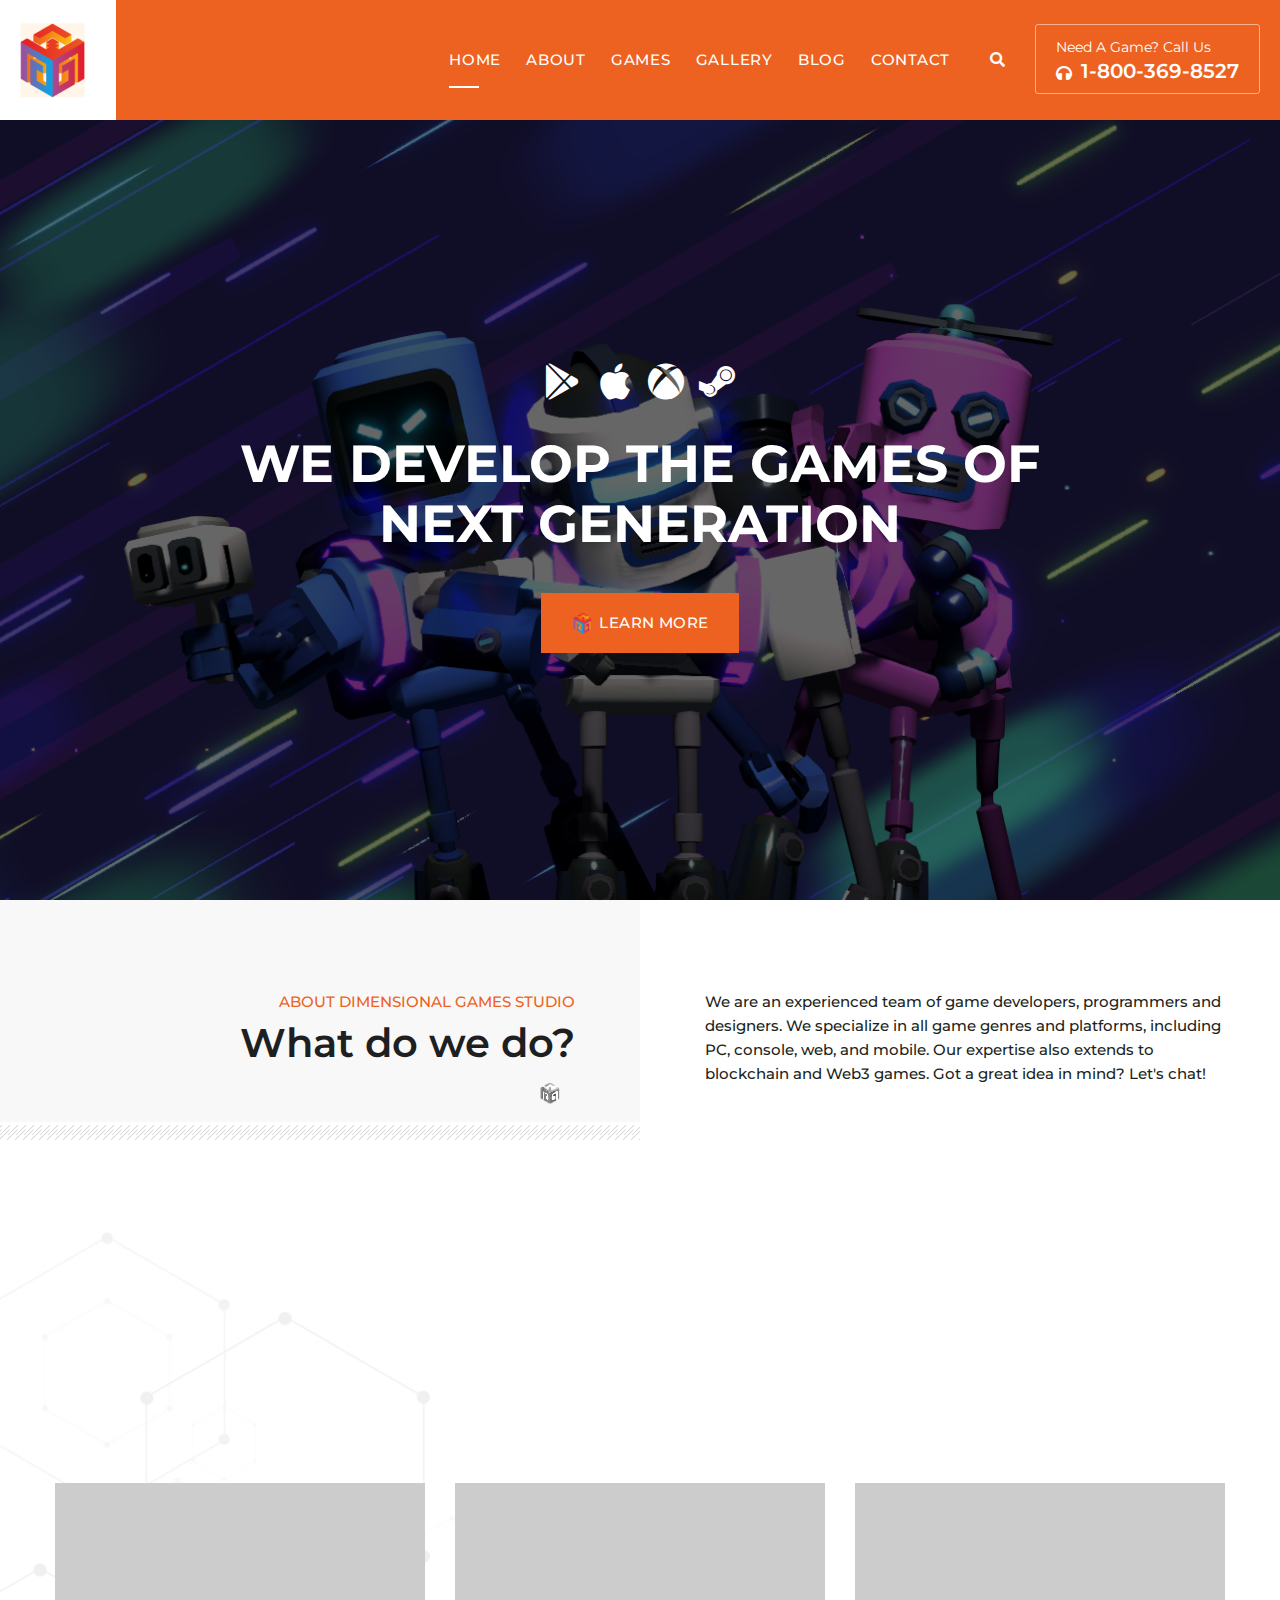
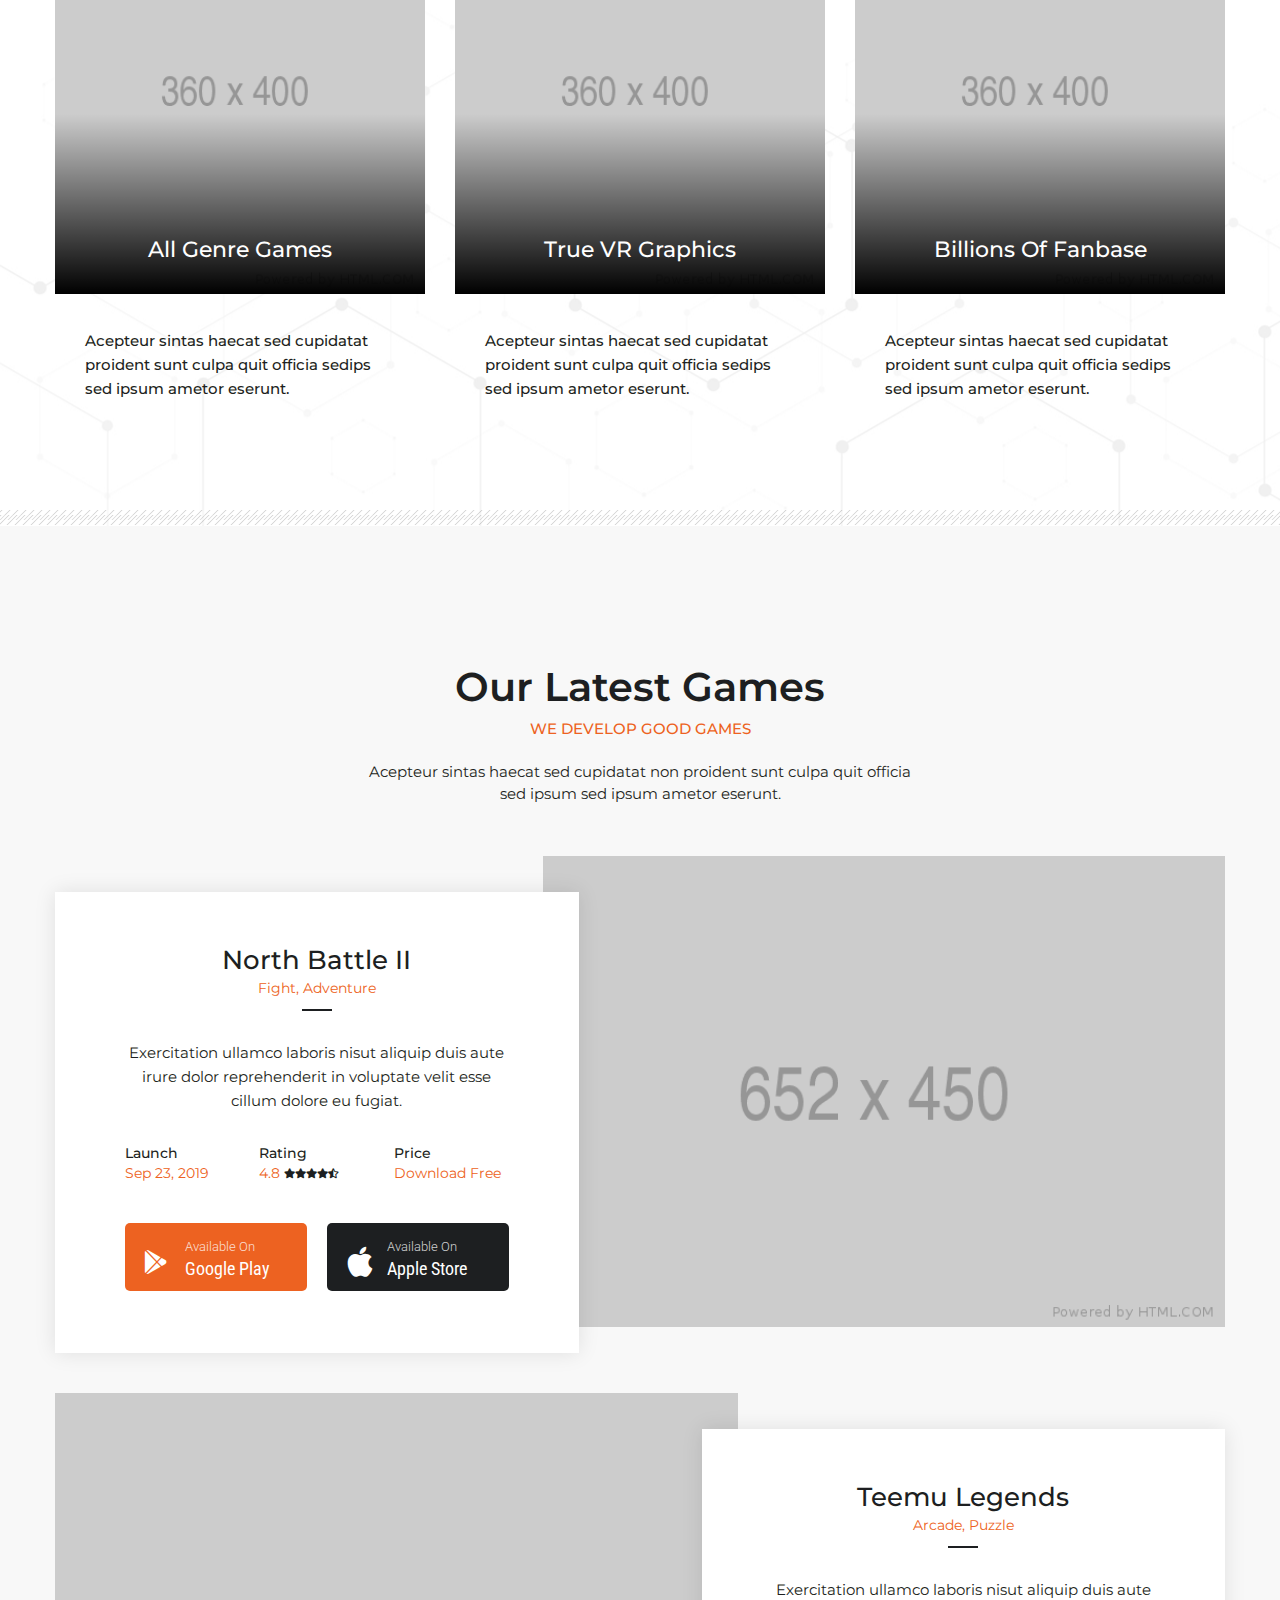
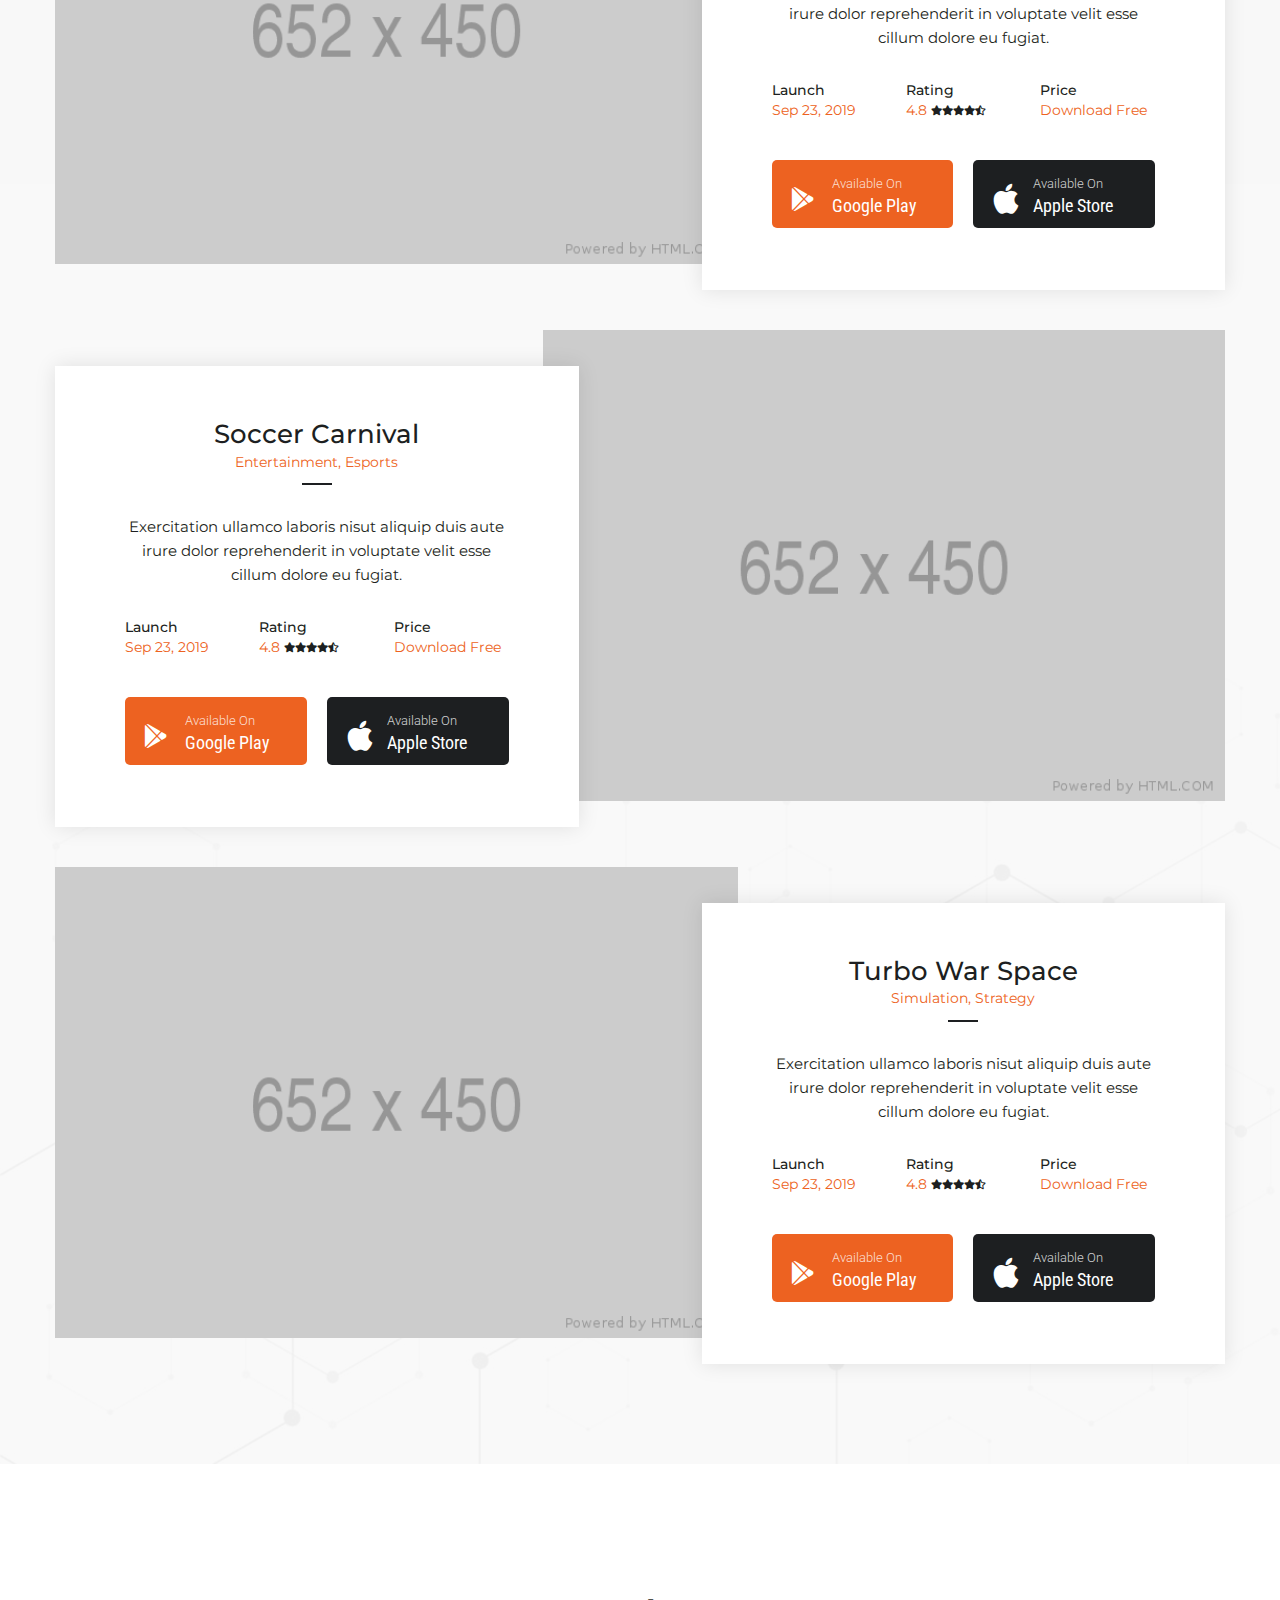
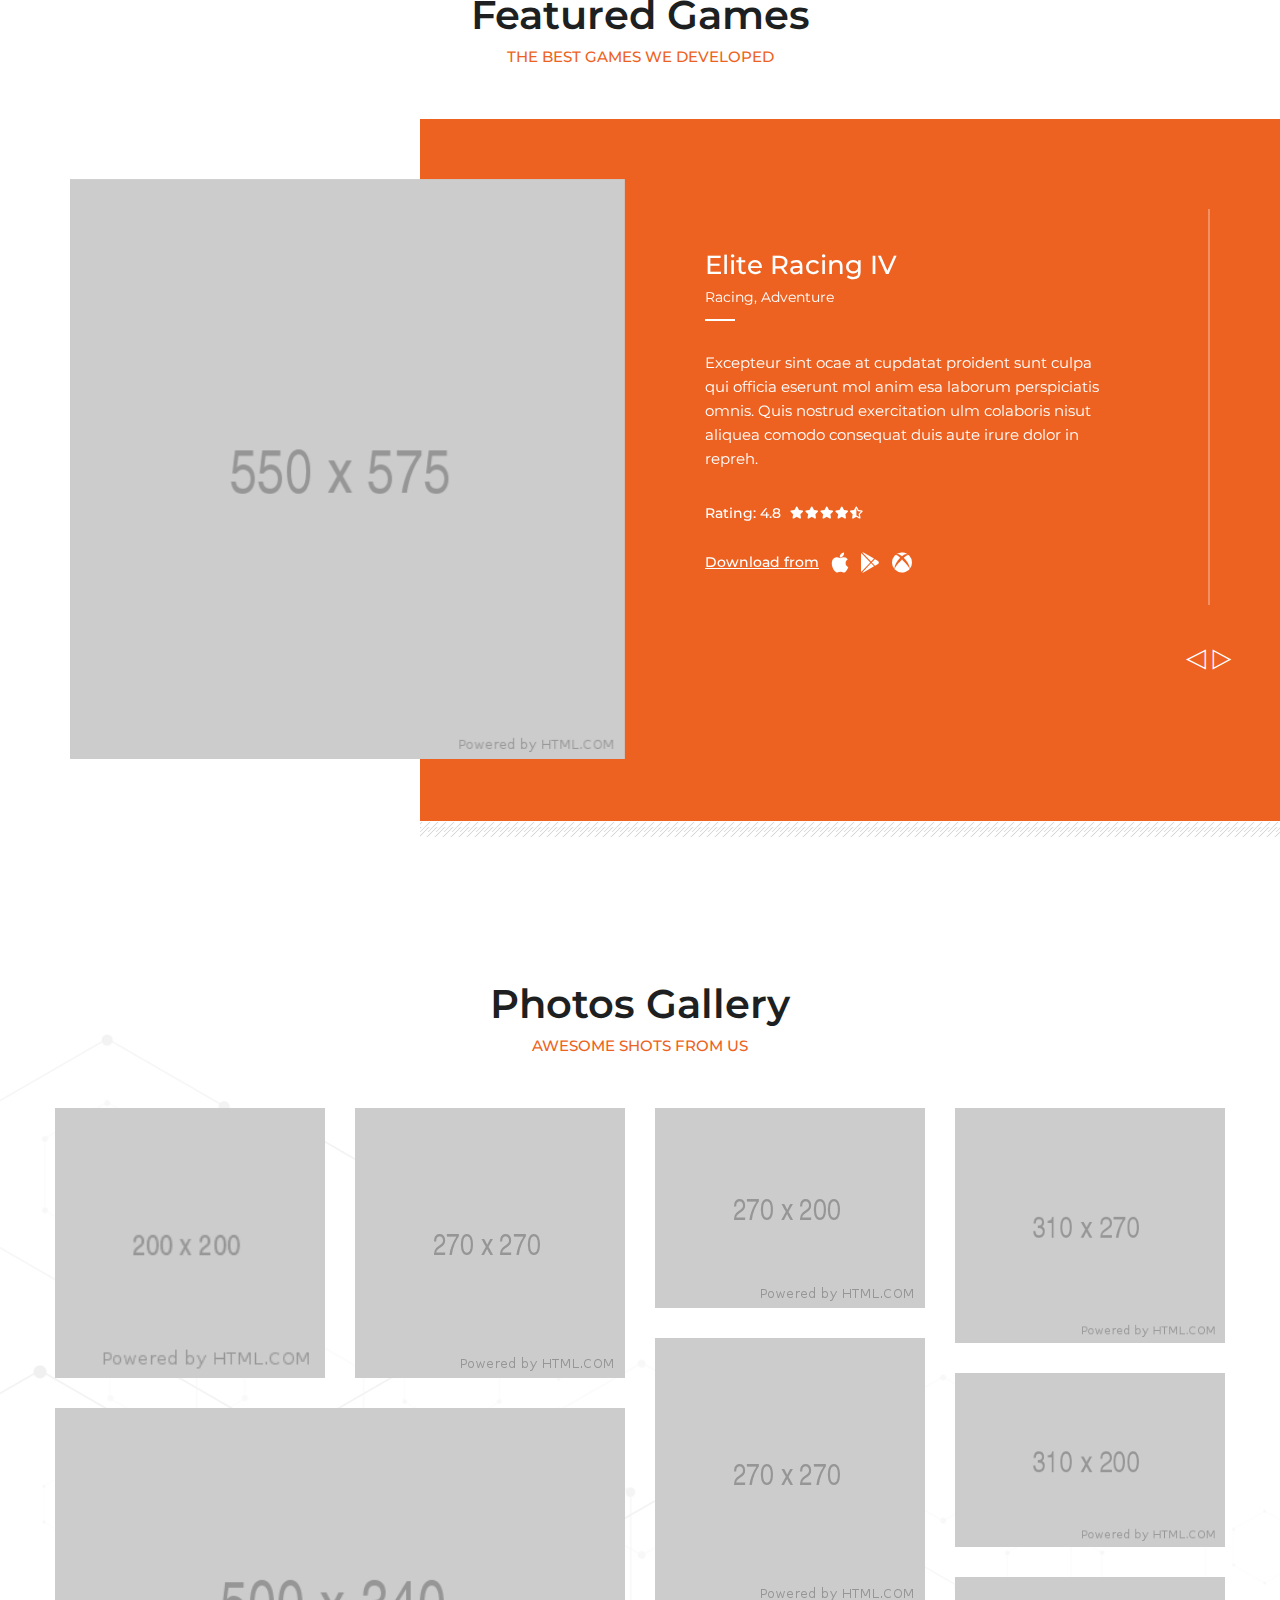
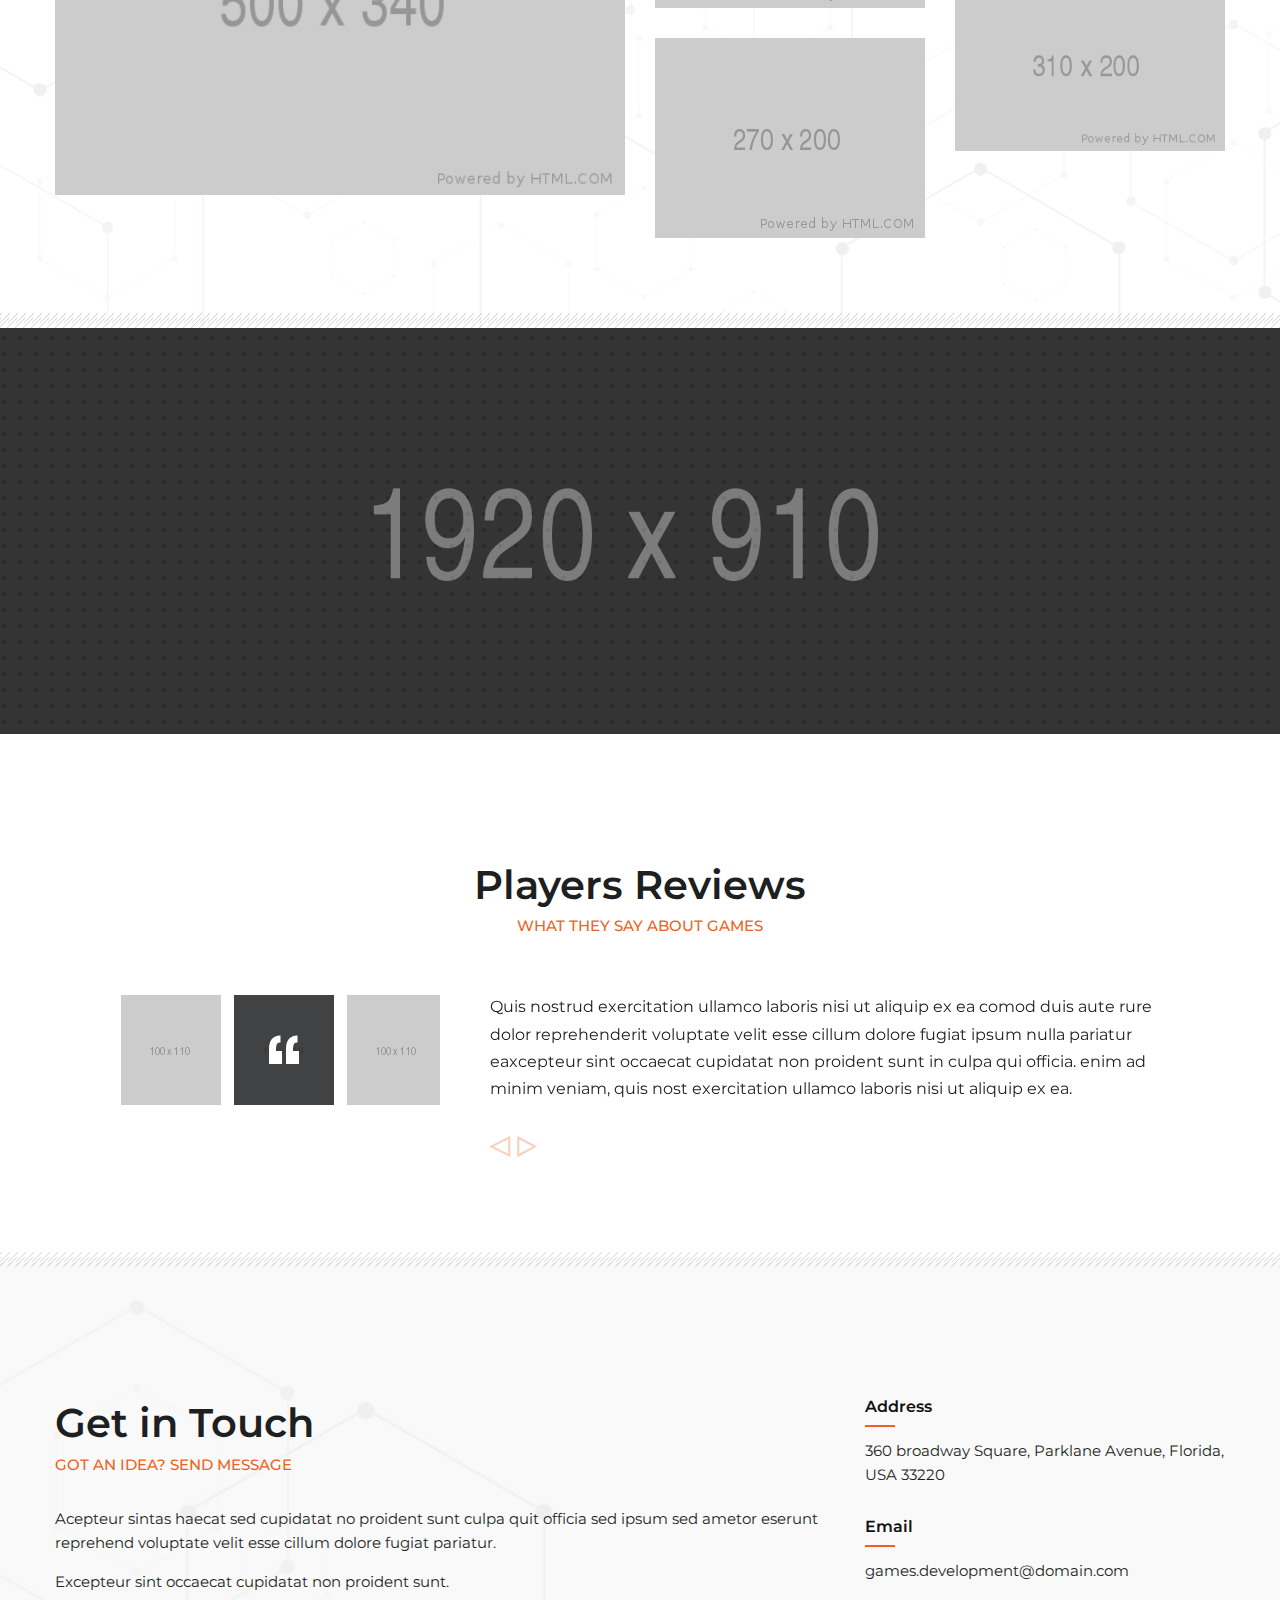
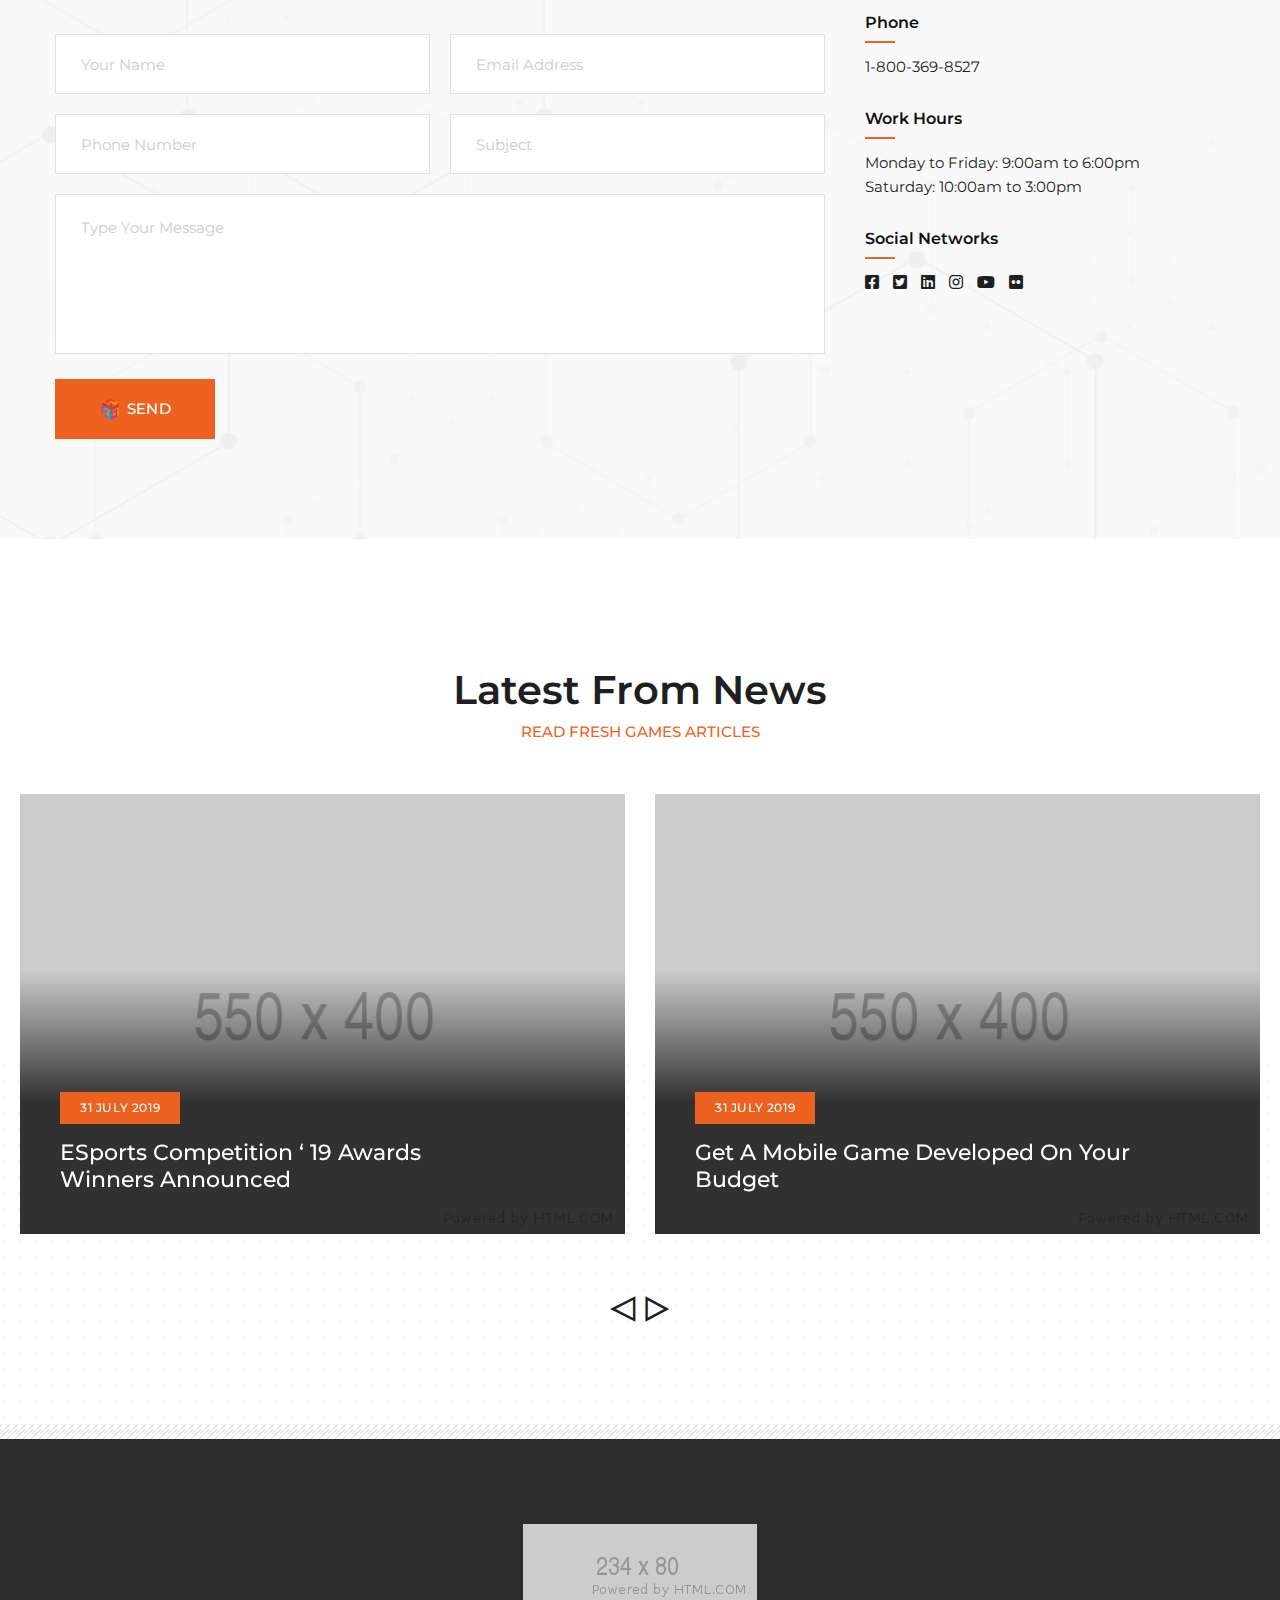
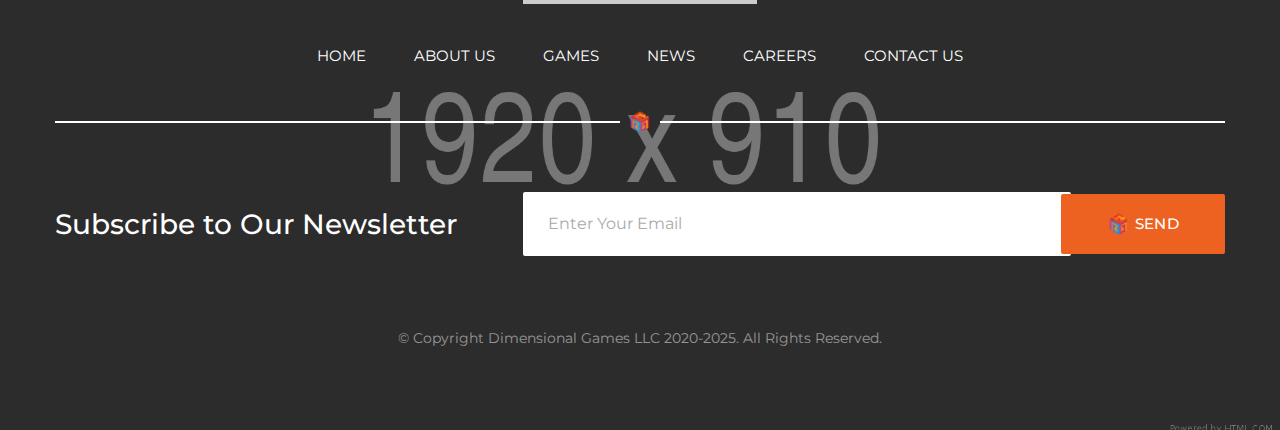
<file: index.html>
<!DOCTYPE html>
<html lang="en">
<head>
<meta charset="utf-8">
<title>Dimensional Games</title>
<!-- Stylesheets -->
<link href="css/bootstrap.css" rel="stylesheet">
<link href="css/style.css" rel="stylesheet">
<!-- Responsive File -->
<link href="css/responsive.css" rel="stylesheet">


<link rel="shortcut icon" href="images/favicon.png" type="image/x-icon">
<link rel="icon" href="images/favicon.png" type="image/x-icon">

<!-- Responsive -->
<meta http-equiv="X-UA-Compatible" content="IE=edge">
<meta name="viewport" content="width=device-width, initial-scale=1.0, maximum-scale=1.0, user-scalable=0">
<!--[if lt IE 9]><script src="https://cdnjs.cloudflare.com/ajax/libs/html5shiv/3.7.3/html5shiv.js"></script><![endif]-->
<!--[if lt IE 9]><script src="js/respond.js"></script><![endif]-->
</head>

<body>

<div class="page-wrapper">
    <!-- Preloader -->
    <div class="preloader"><div class="icon"></div></div>

    <!-- Main Header -->
    <header class="main-header header-style-one">
        <div class="header-container">

            <!-- Header Upper -->
            <div class="header-upper">
                <div class="inner-container clearfix">
                    <!--Logo-->
                    <div class="logo-box">
                        <div class="logo"><a href="index.html" title="Dimensional Games Studio"><img src="images/logo.png" alt="Dimensional Games" title="Dimensional Games"></a></div>
                    </div>

                    <!--Nav Box-->
                    <div class="nav-outer clearfix">
                        <!--Mobile Navigation Toggler-->
                        <div class="mobile-nav-toggler"><span class="icon flaticon-menu-1"></span></div>

                        <!-- Main Menu -->
                        <nav class="main-menu navbar-expand-md navbar-light">
                            <div class="collapse navbar-collapse show clearfix" id="navbarSupportedContent">
                                <ul class="navigation clearfix">
                                    <li class="current dropdown"><a href="index.html">Home</a>

                                    </li>
									<li class="dropdown"><a href="about.html">About</a>
                                        <ul>
                                            <li><a href="about.html">About Us</a></li>
                                            <li><a href="team.html">Our Team</a></li>
                                        </ul>
                                    </li>
                                    <li class="dropdown"><a href="games.html">Games</a>
                                        <ul>
                                            <li><a href="games.html">All Games</a></li>
                                            <li><a href="game-details.html">Steam Games</a></li>
                                            <li><a href="game-details.html">Web3 Games</a></li>
                                            <li><a href="game-details.html">Horror Games</a></li>
                                            <li><a href="game-details.html">Educational Games</a></li>
                                            <li><a href="game-details.html">RTS Strategy</a></li>
                                            <li><a href="game-details.html">Open World Survival</a></li>
                                            <li><a href="game-details.html">2D Games</a></li>
                                        </ul>
                                    </li>
                                    <li><a href="gallery.html">Gallery</a></li>
                                    <li class="dropdown"><a href="blog.html">Blog</a>
                                       <ul>
                                            <li><a href="blog.html">Blog Sidebar</a></li>
                                            <li><a href="blog-grid.html">Blog Grid View</a></li>
                                            <li><a href="blog-single.html">Blog Single</a></li>
                                        </ul>
                                    </li>
                                    <li><a href="contact.html">Contact</a></li>
                                </ul>
                            </div>
                        </nav>
                        <!-- Main Menu End-->
                        
                        <!--Search Box-->
                        <div class="search-btn">
                            <button type="button" class="theme-btn search-toggler"><span class="fa fa-search"></span></button>
                        </div>
                        <!--Phone Box-->
                        <div class="phone-box">
                            <div class="subtitle">Need a Game? Call us</div>
                            <div class="phone">
                                <a href="tel:1-800-369-8527"><span class="fas fa-headphones"></span> 1-800-369-8527</a>
                            </div>
                        </div>

                    </div>
                </div>
            </div>
            <!--End Header Upper-->
        </div><!--End Header Container-->

        <!-- Sticky Header  -->
        <div class="sticky-header">
            <div class="auto-container clearfix">
                <!--Logo-->
                <div class="logo pull-left">
                    <a href="index.html" title=""><img src="images/sticky-logo.png" alt="" title=""></a>
                </div>
                <!--Right Col-->
                <div class="pull-right">
                    <!-- Main Menu -->
                    <nav class="main-menu clearfix">
                        <!--Keep This Empty / Menu will come through Javascript-->
                    </nav><!-- Main Menu End-->
                </div>
            </div>
        </div><!-- End Sticky Menu -->

        <!-- Mobile Menu  -->
        <div class="mobile-menu">
            <div class="menu-backdrop"></div>
            <div class="close-btn"><span class="icon flaticon-cancel"></span></div>
            
            <nav class="menu-box">
                <div class="nav-logo"><a href="index.html"><img src="images/nav-logo.png" alt="" title=""></a></div>
                <div class="menu-outer"><!--Here Menu Will Come Automatically Via Javascript / Same Menu as in Header--></div>
                <!--Social Links-->
                <div class="social-links">
                    <ul class="clearfix">
                        <li><a href="#"><span class="fab fa-twitter"></span></a></li>
                        <li><a href="#"><span class="fab fa-facebook-square"></span></a></li>
                        <li><a href="#"><span class="fab fa-pinterest-p"></span></a></li>
                        <li><a href="#"><span class="fab fa-instagram"></span></a></li>
                        <li><a href="#"><span class="fab fa-youtube"></span></a></li>
                    </ul>
                </div>
            </nav>
        </div><!-- End Mobile Menu -->
    </header>
    <!-- End Main Header -->

    <!--Search Popup-->
    <div id="search-popup" class="search-popup">
        <div class="close-search theme-btn"><span class="flaticon-cancel"></span></div>
        <div class="popup-inner">
            <div class="overlay-layer"></div>
            <div class="search-form">
                <form method="post" action="index.html">
                    <div class="form-group">
                        <fieldset>
                            <input type="search" class="form-control" name="search-input" value="" placeholder="Search Here" required >
                            <input type="submit" value="Search Now!" class="theme-btn">
                        </fieldset>
                    </div>
                </form>
                
                <br>
                <h3>Recent Search Keywords</h3>
                <ul class="recent-searches">
                    <li><a href="#">Finance</a></li>
                    <li><a href="#">Idea</a></li>
                    <li><a href="#">Service</a></li>
                    <li><a href="#">Growth</a></li>
                    <li><a href="#">Plan</a></li>
                </ul>
            
            </div>
            
        </div>
    </div>


    <!-- Banner Section -->
    <section class="banner-section">
        <div class="banner-carousel owl-theme owl-carousel">
            <!-- Slide Item -->
            <div class="slide-item">
            	<div class="image-layer" style="background-image:url(images/main-slider/1.png)"></div>

                <div class="auto-container">
                    <div class="content-box">
                        <div class="content">
                            <div class="inner">
                                <div class="icons-box"><span class="icon flaticon-playstore-1"></span> <span class="icon flaticon-apple-1"></span> <span class="icon flaticon-xbox-logo"></span> <span class="icon flaticon-steam-3"></span></div>
                                <h2>We Develop The Games Of Next Generation</h2>
                                <div class="link-box">
                                    <a href="games.html" class="theme-btn btn-style-one"><span class="btn-title"><i class="btn-icon"></i> <span class="btn-text">Learn More</span></span></a>
                                </div>
                            </div>
                        </div>
                    </div>  
                </div>
            </div>
        </div>
    </section>
    <!--End Banner Section -->

    <section class="about-section">
        <!--Upper Row-->
        <div class="upper-row">
            <div class="auto-container">
                <div class="row clearfix">
                    <!--Title COl-->
                    <div class="title-col col-lg-6 col-md-12">
                        <div class="inner">
                            <div class="sec-title">
                                <div class="upper-text">about Dimensional Games studio</div>
                                <h2>What do we do?</h2>
                                <div class="lower-line">
                                    <span class="icon"></span>
                                    <span class="line"></span>
                                </div>
                            </div>
                        </div>
                    </div>
                    <!--Text COl-->
                    <div class="text-col col-lg-6 col-md-12">
                        <div class="inner">
                            <div class="text">
                                <p><strong>We are an experienced team of game developers, programmers and designers. We specialize in all game genres and platforms, including PC, console, web, and mobile. Our expertise also extends to blockchain and Web3 games. Got a great idea in mind? Let's chat!</strong></p>
                            </div>
                        </div>
                    </div>
                </div>
            </div>
        </div>

        <!--Lower Row-->
        <div class="lower-row">
            <div class="pattern-layer"></div>

            <div class="game-awards">
                <div class="auto-container">

                    <div class="awards">
                        <div class="row clearfix">
                            <!--Award Block-->
                            <div class="award-block col-lg-4 col-md-4 col-sm-12 wow fadeInUp" data-wow-duration="2000ms" data-wow-delay="0ms">
                                <div class="inner-box">
                                    <div class="inner">
                                        <div class="content">
                                            <div class="upper-title">Innovative Games</div>
                                        </div>
                                    </div>
                                </div>
                            </div>
                            <!--Award Block-->
                            <div class="award-block col-lg-4 col-md-4 col-sm-12 wow fadeInUp" data-wow-duration="2000ms" data-wow-delay="300ms">
                                <div class="inner-box">
                                    <div class="inner">
                                        <div class="content">
                                            <div class="upper-title">Small Team, Big Dreams </div>
                                            <div class="lower-title">Since 2020</div>
                                        </div>
                                    </div>
                                </div>
                            </div>
                            <!--Award Block-->
                            <div class="award-block col-lg-4 col-md-4 col-sm-12 wow fadeInUp" data-wow-duration="2000ms" data-wow-delay="600ms">
                                <div class="inner-box">
                                    <div class="inner">
                                        <div class="content">
                                            <div class="upper-title"><span class="icon flaticon-playstore-1"></span></div>
                                            <div class="lower-title">top selling <br>game ’19</div>
                                        </div>
                                    </div>
                                </div>
                            </div>
                        </div>
                    </div>

                </div>
            </div>

            <div class="features">
                <div class="auto-container">
                    <div class="row clearfix">
                        <!--Featured Block-->
                        <div class="featured-block-one col-lg-4 col-md-6 col-sm-12">
                            <div class="inner-box">
                                <div class="image-box">
                                    <div class="image"><img src="images/resource/featured-image-1.jpg" alt=""></div>
                                    <div class="overlay">
                                        <div class="over-inner">
                                            <div class="over-content">
                                                <div class="icon-box">
                                                    <span class="icon"></span>
                                                </div>
                                                <h3><a href="games.html">All Genre Games</a></h3>
                                                <div class="play-btn">
                                                    <a href="https://www.youtube.com/watch?v=ticp6ScuyLY" class="lightbox-image"><span class="fa fa-play"></span></a>
                                                </div>
                                            </div> 
                                        </div>
                                    </div>
                                    <div class="caption">
                                        <h3>All Genre Games</h3>
                                    </div>
                                </div>
                                <div class="lower-box">
                                    <div class="text">Acepteur sintas haecat sed cupidatat proident sunt culpa quit officia sedips sed ipsum ametor eserunt. </div>
                                </div>
                            </div>
                        </div>
                        <!--Featured Block-->
                        <div class="featured-block-one col-lg-4 col-md-6 col-sm-12">
                            <div class="inner-box">
                                <div class="image-box">
                                    <div class="image"><img src="images/resource/featured-image-2.jpg" alt=""></div>
                                    <div class="overlay">
                                        <div class="over-inner">
                                            <div class="over-content">
                                                <div class="icon-box">
                                                    <span class="icon"></span>
                                                </div>
                                                <h3><a href="games.html">True VR Graphics</a></h3>
                                                <div class="play-btn">
                                                    <a href="https://www.youtube.com/watch?v=ticp6ScuyLY" class="lightbox-image"><span class="fa fa-play"></span></a>
                                                </div>
                                            </div> 
                                        </div>
                                    </div>
                                    <div class="caption">
                                        <h3>True VR Graphics</h3>
                                    </div>
                                </div>
                                <div class="lower-box">
                                    <div class="text">Acepteur sintas haecat sed cupidatat proident sunt culpa quit officia sedips sed ipsum ametor eserunt. </div>
                                </div>
                            </div>
                        </div>
                        <!--Featured Block-->
                        <div class="featured-block-one col-lg-4 col-md-6 col-sm-12">
                            <div class="inner-box">
                                <div class="image-box">
                                    <div class="image"><img src="images/resource/featured-image-3.jpg" alt=""></div>
                                    <div class="overlay">
                                        <div class="over-inner">
                                            <div class="over-content">
                                                <div class="icon-box">
                                                    <span class="icon"></span>
                                                </div>
                                                <h3><a href="games.html">Billions of Fanbase</a></h3>
                                                <div class="play-btn">
                                                    <a href="https://www.youtube.com/watch?v=ticp6ScuyLY" class="lightbox-image"><span class="fa fa-play"></span></a>
                                                </div>
                                            </div> 
                                        </div>
                                    </div>
                                    <div class="caption">
                                        <h3>Billions of Fanbase</h3>
                                    </div>
                                </div>
                                <div class="lower-box">
                                    <div class="text">Acepteur sintas haecat sed cupidatat proident sunt culpa quit officia sedips sed ipsum ametor eserunt. </div>
                                </div>
                            </div>
                        </div>
                    </div>
                </div>
            </div>
        </div>

    </section>

    <!--Games Section-->
    <section class="games-section">
        <div class="pattern-layer"></div>

        <div class="auto-container">
            <div class="sec-title centered">
                <div class="upper-line">
                    <span class="line"></span>
                    <span class="icon"></span>
                </div>
                <h2>Our Latest Games</h2>
                <div class="lower-text">we develop good games</div>
                <div class="text">Acepteur sintas haecat sed cupidatat non proident sunt culpa quit officia sed ipsum sed ipsum ametor eserunt.</div>
            </div>

            <!--Game Block-->
            <div class="game-block image-right">
                <div class="inner-box clearfix">
                    <div class="row clearfix">
                        <!--Image Column-->
                        <div class="image-column col-lg-7 col-md-12 col-sm-12">
                            <div class="inner">
                                <div class="image"><a href="game-details.html"><img src="images/resource/game-image-1.jpg" alt=""></a></div>
                            </div>
                        </div>
                        <!--Text Column-->
                        <div class="text-column col-lg-5 col-md-12 col-sm-12">
                            <div class="inner">
                                <div class="title-box">
                                    <h3><a href="game-details.html">North Battle II</a></h3>
                                    <div class="game-cat">Fight, Adventure</div>
                                </div>
                                <div class="text">Exercitation ullamco laboris nisut aliquip duis aute irure dolor reprehenderit in voluptate velit esse cillum dolore eu fugiat.</div>
                                <div class="info">
                                    <ul class="clearfix">
                                        <li><strong>Launch</strong><div class="txt">Sep 23, 2019</div></li>
                                        <li>
                                            <strong>Rating</strong>
                                            <div class="txt">4.8 <span class="fa fa-star"></span><span class="fa fa-star"></span><span class="fa fa-star"></span><span class="fa fa-star"></span><span class="fa fa-star-half-alt"></span></div></li>
                                        <li><strong>Price</strong><div class="txt"><a href="#">Download Free</a></div></li>
                                    </ul>
                                </div>
                                <div class="download-links clearfix">
                                    <div class="link-btn">
                                        <a href="#" class="d-btn google-store">
                                            <span class="icon flaticon-playstore-1"></span>
                                            <span class="d-text">Available On</span>
                                            <span class="s-text">Google Play</span>
                                        </a>
                                    </div>
                                    <div class="link-btn">
                                        <a href="#" class="d-btn apple-store">
                                            <span class="icon flaticon-apple-1"></span>
                                            <span class="d-text">Available On</span>
                                            <span class="s-text">Apple Store</span>
                                        </a>
                                    </div>
                                </div>
                            </div>
                        </div>
                    </div>
                </div>
            </div>

            <!--Game Block-->
            <div class="game-block image-left">
                <div class="inner-box clearfix">
                    <div class="row clearfix">
                        <!--Image Column-->
                        <div class="image-column col-lg-7 col-md-12 col-sm-12">
                            <div class="inner">
                                <div class="image"><a href="game-details.html"><img src="images/resource/game-image-2.jpg" alt=""></a></div>
                            </div>
                        </div>
                        <!--Text Column-->
                        <div class="text-column col-lg-5 col-md-12 col-sm-12">
                            <div class="inner">
                                <div class="title-box">
                                    <h3><a href="game-details.html">Teemu Legends</a></h3>
                                    <div class="game-cat">Arcade, Puzzle</div>
                                </div>
                                <div class="text">Exercitation ullamco laboris nisut aliquip duis aute irure dolor reprehenderit in voluptate velit esse cillum dolore eu fugiat.</div>
                                <div class="info">
                                    <ul class="clearfix">
                                        <li><strong>Launch</strong><div class="txt">Sep 23, 2019</div></li>
                                        <li>
                                            <strong>Rating</strong>
                                            <div class="txt">4.8 <span class="fa fa-star"></span><span class="fa fa-star"></span><span class="fa fa-star"></span><span class="fa fa-star"></span><span class="fa fa-star-half-alt"></span></div></li>
                                        <li><strong>Price</strong><div class="txt"><a href="#">Download Free</a></div></li>
                                    </ul>
                                </div>
                                <div class="download-links clearfix">
                                    <div class="link-btn">
                                        <a href="#" class="d-btn google-store">
                                            <span class="icon flaticon-playstore-1"></span>
                                            <span class="d-text">Available On</span>
                                            <span class="s-text">Google Play</span>
                                        </a>
                                    </div>
                                    <div class="link-btn">
                                        <a href="#" class="d-btn apple-store">
                                            <span class="icon flaticon-apple-1"></span>
                                            <span class="d-text">Available On</span>
                                            <span class="s-text">Apple Store</span>
                                        </a>
                                    </div>
                                </div>
                            </div>
                        </div>
                    </div>
                </div>
            </div>

            <!--Game Block-->
            <div class="game-block image-right">
                <div class="inner-box clearfix">
                    <div class="row clearfix">
                        <!--Image Column-->
                        <div class="image-column col-lg-7 col-md-12 col-sm-12">
                            <div class="inner">
                                <div class="image"><a href="game-details.html"><img src="images/resource/game-image-3.jpg" alt=""></a></div>
                            </div>
                        </div>
                        <!--Text Column-->
                        <div class="text-column col-lg-5 col-md-12 col-sm-12">
                            <div class="inner">
                                <div class="title-box">
                                    <h3><a href="game-details.html">Soccer Carnival</a></h3>
                                    <div class="game-cat">Entertainment, Esports</div>
                                </div>
                                <div class="text">Exercitation ullamco laboris nisut aliquip duis aute irure dolor reprehenderit in voluptate velit esse cillum dolore eu fugiat.</div>
                                <div class="info">
                                    <ul class="clearfix">
                                        <li><strong>Launch</strong><div class="txt">Sep 23, 2019</div></li>
                                        <li>
                                            <strong>Rating</strong>
                                            <div class="txt">4.8 <span class="fa fa-star"></span><span class="fa fa-star"></span><span class="fa fa-star"></span><span class="fa fa-star"></span><span class="fa fa-star-half-alt"></span></div></li>
                                        <li><strong>Price</strong><div class="txt"><a href="#">Download Free</a></div></li>
                                    </ul>
                                </div>
                                <div class="download-links clearfix">
                                    <div class="link-btn">
                                        <a href="#" class="d-btn google-store">
                                            <span class="icon flaticon-playstore-1"></span>
                                            <span class="d-text">Available On</span>
                                            <span class="s-text">Google Play</span>
                                        </a>
                                    </div>
                                    <div class="link-btn">
                                        <a href="#" class="d-btn apple-store">
                                            <span class="icon flaticon-apple-1"></span>
                                            <span class="d-text">Available On</span>
                                            <span class="s-text">Apple Store</span>
                                        </a>
                                    </div>
                                </div>
                            </div>
                        </div>
                    </div>
                </div>
            </div>

            <!--Game Block-->
            <div class="game-block image-left">
                <div class="inner-box clearfix">
                    <div class="row clearfix">
                        <!--Image Column-->
                        <div class="image-column col-lg-7 col-md-12 col-sm-12">
                            <div class="inner">
                                <div class="image"><a href="game-details.html"><img src="images/resource/game-image-4.jpg" alt=""></a></div>
                            </div>
                        </div>
                        <!--Text Column-->
                        <div class="text-column col-lg-5 col-md-12 col-sm-12">
                            <div class="inner">
                                <div class="title-box">
                                    <h3><a href="game-details.html">Turbo War Space</a></h3>
                                    <div class="game-cat">Simulation, Strategy</div>
                                </div>
                                <div class="text">Exercitation ullamco laboris nisut aliquip duis aute irure dolor reprehenderit in voluptate velit esse cillum dolore eu fugiat.</div>
                                <div class="info">
                                    <ul class="clearfix">
                                        <li><strong>Launch</strong><div class="txt">Sep 23, 2019</div></li>
                                        <li>
                                            <strong>Rating</strong>
                                            <div class="txt">4.8 <span class="fa fa-star"></span><span class="fa fa-star"></span><span class="fa fa-star"></span><span class="fa fa-star"></span><span class="fa fa-star-half-alt"></span></div></li>
                                        <li><strong>Price</strong><div class="txt"><a href="#">Download Free</a></div></li>
                                    </ul>
                                </div>
                                <div class="download-links clearfix">
                                    <div class="link-btn">
                                        <a href="#" class="d-btn google-store">
                                            <span class="icon flaticon-playstore-1"></span>
                                            <span class="d-text">Available On</span>
                                            <span class="s-text">Google Play</span>
                                        </a>
                                    </div>
                                    <div class="link-btn">
                                        <a href="#" class="d-btn apple-store">
                                            <span class="icon flaticon-apple-1"></span>
                                            <span class="d-text">Available On</span>
                                            <span class="s-text">Apple Store</span>
                                        </a>
                                    </div>
                                </div>
                            </div>
                        </div>
                    </div>
                </div>
            </div>

        </div>
    </section>


    <!--Featured Games Section-->
    <section class="featured-games-section">
        <div class="pattern-layer"></div>

        <div class="auto-container">
            <div class="sec-title centered">
                <div class="upper-line">
                    <span class="line"></span>
                    <span class="icon"></span>
                </div>
                <h2>Featured Games</h2>
                <div class="lower-text">the best games we  developed</div>
            </div>
        </div>

        <div class="lower-content">
            <div class="auto-container">
                <div class="carousel-box">
                    <div class="outer clearfix">
                        <!--Image Column-->
                        <div class="image-column">
                            <div class="inner">
                                <div class="thumb-carousel owl-theme owl-carousel">
                                    <div class="image"><a href="game-details.html"><img src="images/resource/game-image-5.jpg" alt=""></a></div>
                                    <div class="image"><a href="game-details.html"><img src="images/resource/game-image-5.jpg" alt=""></a></div>
                                    <div class="image"><a href="game-details.html"><img src="images/resource/game-image-5.jpg" alt=""></a></div>
                                    <div class="image"><a href="game-details.html"><img src="images/resource/game-image-5.jpg" alt=""></a></div>
                                    <div class="image"><a href="game-details.html"><img src="images/resource/game-image-5.jpg" alt=""></a></div>
                                </div>
                            </div>
                        </div>
                        <!--Text Column-->
                        <div class="text-column">
                            <div class="inner">
                                <div class="text-carousel owl-theme owl-carousel">
                                    <div class="slide-item">
                                        <div class="inner-box">
                                            <div class="content">
                                                <div class="title-box">
                                                <h3><a href="game-details.html">Elite Racing IV</a></h3>
                                                    <div class="game-cat">Racing, Adventure</div>
                                                </div>
                                                <div class="text">Excepteur sint ocae at cupdatat proident sunt culpa qui officia eserunt mol anim esa laborum perspiciatis omnis. Quis nostrud exercitation ulm colaboris nisut aliquea comodo consequat duis aute irure dolor in repreh.</div>
                                                <div class="rating">
                                                    <strong>Rating: 4.8</strong>
                                                    <span class="fa fa-star"></span><span class="fa fa-star"></span><span class="fa fa-star"></span><span class="fa fa-star"></span><span class="fa fa-star-half-alt"></span>
                                                </div>
                                                <div class="download-link">
                                                    <strong>Download from</strong>
                                                    <a class="d-link" href="#"><span class="flaticon-apple-1"></span></a>
                                                    <a class="d-link" href="#"><span class="flaticon-playstore-1"></span></a>
                                                    <a class="d-link" href="#"><span class="flaticon-xbox-logo"></span></a>
                                                </div>
                                            </div>
                                        </div>
                                    </div>
                                    <div class="slide-item">
                                        <div class="inner-box">
                                            <div class="content">
                                                <div class="title-box">
                                                <h3><a href="game-details.html">Dragon Catch</a></h3>
                                                    <div class="game-cat">Fight, Warfare, Horror</div>
                                                </div>
                                                <div class="text">Excepteur sint ocae at cupdatat proident sunt culpa qui officia eserunt mol anim esa laborum perspiciatis omnis. Quis nostrud exercitation ulm colaboris nisut aliquea comodo consequat duis aute irure dolor in repreh.</div>
                                                <div class="rating">
                                                    <strong>Rating: 4.8</strong>
                                                    <span class="fa fa-star"></span><span class="fa fa-star"></span><span class="fa fa-star"></span><span class="fa fa-star"></span><span class="fa fa-star-half-alt"></span>
                                                </div>
                                                <div class="download-link">
                                                    <strong>Download from</strong>
                                                    <a class="d-link" href="#"><span class="flaticon-apple-1"></span></a>
                                                    <a class="d-link" href="#"><span class="flaticon-playstore-1"></span></a>
                                                    <a class="d-link" href="#"><span class="flaticon-xbox-logo"></span></a>
                                                </div>
                                            </div>
                                        </div>
                                    </div>
                                    <div class="slide-item">
                                        <div class="inner-box">
                                            <div class="content">
                                                <div class="title-box">
                                                <h3><a href="game-details.html">Elite Racing IV</a></h3>
                                                    <div class="game-cat">Racing, Adventure</div>
                                                </div>
                                                <div class="text">Excepteur sint ocae at cupdatat proident sunt culpa qui officia eserunt mol anim esa laborum perspiciatis omnis. Quis nostrud exercitation ulm colaboris nisut aliquea comodo consequat duis aute irure dolor in repreh.</div>
                                                <div class="rating">
                                                    <strong>Rating: 4.8</strong>
                                                    <span class="fa fa-star"></span><span class="fa fa-star"></span><span class="fa fa-star"></span><span class="fa fa-star"></span><span class="fa fa-star-half-alt"></span>
                                                </div>
                                                <div class="download-link">
                                                    <strong>Download from</strong>
                                                    <a class="d-link" href="#"><span class="flaticon-apple-1"></span></a>
                                                    <a class="d-link" href="#"><span class="flaticon-playstore-1"></span></a>
                                                    <a class="d-link" href="#"><span class="flaticon-xbox-logo"></span></a>
                                                </div>
                                            </div>
                                        </div>
                                    </div>
                                    <div class="slide-item">
                                        <div class="inner-box">
                                            <div class="content">
                                                <div class="title-box">
                                                <h3><a href="game-details.html">Elite Racing IV</a></h3>
                                                    <div class="game-cat">Racing, Adventure</div>
                                                </div>
                                                <div class="text">Excepteur sint ocae at cupdatat proident sunt culpa qui officia eserunt mol anim esa laborum perspiciatis omnis. Quis nostrud exercitation ulm colaboris nisut aliquea comodo consequat duis aute irure dolor in repreh.</div>
                                                <div class="rating">
                                                    <strong>Rating: 4.8</strong>
                                                    <span class="fa fa-star"></span><span class="fa fa-star"></span><span class="fa fa-star"></span><span class="fa fa-star"></span><span class="fa fa-star-half-alt"></span>
                                                </div>
                                                <div class="download-link">
                                                    <strong>Download from</strong>
                                                    <a class="d-link" href="#"><span class="flaticon-apple-1"></span></a>
                                                    <a class="d-link" href="#"><span class="flaticon-playstore-1"></span></a>
                                                    <a class="d-link" href="#"><span class="flaticon-xbox-logo"></span></a>
                                                </div>
                                            </div>
                                        </div>
                                    </div>
                                    <div class="slide-item">
                                        <div class="inner-box">
                                            <div class="content">
                                                <div class="title-box">
                                                <h3><a href="game-details.html">Elite Racing IV</a></h3>
                                                    <div class="game-cat">Racing, Adventure</div>
                                                </div>
                                                <div class="text">Excepteur sint ocae at cupdatat proident sunt culpa qui officia eserunt mol anim esa laborum perspiciatis omnis. Quis nostrud exercitation ulm colaboris nisut aliquea comodo consequat duis aute irure dolor in repreh.</div>
                                                <div class="rating">
                                                    <strong>Rating: 4.8</strong>
                                                    <span class="fa fa-star"></span><span class="fa fa-star"></span><span class="fa fa-star"></span><span class="fa fa-star"></span><span class="fa fa-star-half-alt"></span>
                                                </div>
                                                <div class="download-link">
                                                    <strong>Download from</strong>
                                                    <a class="d-link" href="#"><span class="flaticon-apple-1"></span></a>
                                                    <a class="d-link" href="#"><span class="flaticon-playstore-1"></span></a>
                                                    <a class="d-link" href="#"><span class="flaticon-xbox-logo"></span></a>
                                                </div>
                                            </div>
                                        </div>
                                    </div>
                                </div>
                            </div>
                        </div>

                    </div>

                </div>
            </div>
        </div>
    </section>

    <!--Gallery Section-->
    <section class="gallery-section">
        <div class="pattern-layer"></div>

        <div class="auto-container">
            <div class="sec-title centered">
                <div class="upper-line">
                    <span class="line"></span>
                    <span class="icon"></span>
                </div>
                <h2>Photos Gallery</h2>
                <div class="lower-text">awesome shots from us</div>
            </div>

            <div class="masonry-gallery">
                <div class="masonry-container row clearfix">
                    <!--Gallery Item-->
                    <div class="gallery-item masonry-item col-xl-3 col-lg-4 col-md-6 col-sm-12">
                        <div class="inner-box">
                            <figure class="image-box">
                                <img src="images/gallery/1.jpg" alt="">
                                <!--Overlay Box-->
                                <div class="overlay-box">
                                    <div class="overlay-inner">
                                        <div class="content">
                                            <a href="#" class="link"><span class="icon flaticon-unlink"></span></a>
                                            <a href="images/gallery/1.jpg" data-fancybox="gallery-2" data-caption="" class="link"><span class="icon flaticon-cross"></span></a>
                                        </div>
                                    </div>
                                </div>
                            </figure>
                        </div>
                    </div>
                    <!--Gallery Item-->
                    <div class="gallery-item masonry-item col-xl-3 col-lg-4 col-md-6 col-sm-12">
                        <div class="inner-box">
                            <figure class="image-box">
                                <img src="images/gallery/2.jpg" alt="">
                                <!--Overlay Box-->
                                <div class="overlay-box">
                                    <div class="overlay-inner">
                                        <div class="content">
                                            <a href="#" class="link"><span class="icon flaticon-unlink"></span></a>
                                            <a href="images/gallery/2.jpg" data-fancybox="gallery-2" data-caption="" class="link"><span class="icon flaticon-cross"></span></a>
                                        </div>
                                    </div>
                                </div>
                            </figure>
                        </div>
                    </div>
                    <!--Gallery Item-->
                    <div class="gallery-item masonry-item col-xl-3 col-lg-4 col-md-6 col-sm-12">
                        <div class="inner-box">
                            <figure class="image-box">
                                <img src="images/gallery/3.jpg" alt="">
                                <!--Overlay Box-->
                                <div class="overlay-box">
                                    <div class="overlay-inner">
                                        <div class="content">
                                            <a href="#" class="link"><span class="icon flaticon-unlink"></span></a>
                                            <a href="images/gallery/3.jpg" data-fancybox="gallery-2" data-caption="" class="link"><span class="icon flaticon-cross"></span></a>
                                        </div>
                                    </div>
                                </div>
                            </figure>
                        </div>
                    </div>
                    <!--Gallery Item-->
                    <div class="gallery-item masonry-item col-xl-3 col-lg-4 col-md-6 col-sm-12">
                        <div class="inner-box">
                            <figure class="image-box">
                                <img src="images/gallery/4.jpg" alt="">
                                <!--Overlay Box-->
                                <div class="overlay-box">
                                    <div class="overlay-inner">
                                        <div class="content">
                                            <a href="#" class="link"><span class="icon flaticon-unlink"></span></a>
                                            <a href="images/gallery/4.jpg" data-fancybox="gallery-2" data-caption="" class="link"><span class="icon flaticon-cross"></span></a>
                                        </div>
                                    </div>
                                </div>
                            </figure>
                        </div>
                    </div>
                    <!--Gallery Item-->
                    <div class="gallery-item masonry-item col-xl-3 col-lg-4 col-md-6 col-sm-12">
                        <div class="inner-box">
                            <figure class="image-box">
                                <img src="images/gallery/6.jpg" alt="">
                                <!--Overlay Box-->
                                <div class="overlay-box">
                                    <div class="overlay-inner">
                                        <div class="content">
                                            <a href="#" class="link"><span class="icon flaticon-unlink"></span></a>
                                            <a href="images/gallery/6.jpg" data-fancybox="gallery-2" data-caption="" class="link"><span class="icon flaticon-cross"></span></a>
                                        </div>
                                    </div>
                                </div>
                            </figure>
                        </div>
                    </div>
                    <!--Gallery Item-->
                    <div class="gallery-item masonry-item col-xl-3 col-lg-4 col-md-6 col-sm-12">
                        <div class="inner-box">
                            <figure class="image-box">
                                <img src="images/gallery/7.jpg" alt="">
                                <!--Overlay Box-->
                                <div class="overlay-box">
                                    <div class="overlay-inner">
                                        <div class="content">
                                            <a href="#" class="link"><span class="icon flaticon-unlink"></span></a>
                                            <a href="images/gallery/7.jpg" data-fancybox="gallery-2" data-caption="" class="link"><span class="icon flaticon-cross"></span></a>
                                        </div>
                                    </div>
                                </div>
                            </figure>
                        </div>
                    </div>

                    <!--Gallery Item-->
                    <div class="gallery-item masonry-item col-xl-6 col-lg-8 col-md-6 col-sm-12">
                        <div class="inner-box">
                            <figure class="image-box">
                                <img src="images/gallery/5.jpg" alt="">
                                <!--Overlay Box-->
                                <div class="overlay-box">
                                    <div class="overlay-inner">
                                        <div class="content">
                                            <a href="#" class="link"><span class="icon flaticon-unlink"></span></a>
                                            <a href="images/gallery/5.jpg" data-fancybox="gallery-2" data-caption="" class="link"><span class="icon flaticon-cross"></span></a>
                                        </div>
                                    </div>
                                </div>
                            </figure>
                        </div>
                    </div>
                    <!--Gallery Item-->
                    <div class="gallery-item masonry-item col-xl-3 col-lg-4 col-md-6 col-sm-12">
                        <div class="inner-box">
                            <figure class="image-box">
                                <img src="images/gallery/9.jpg" alt="">
                                <!--Overlay Box-->
                                <div class="overlay-box">
                                    <div class="overlay-inner">
                                        <div class="content">
                                            <a href="#" class="link"><span class="icon flaticon-unlink"></span></a>
                                            <a href="images/gallery/9.jpg" data-fancybox="gallery-2" data-caption="" class="link"><span class="icon flaticon-cross"></span></a>
                                        </div>
                                    </div>
                                </div>
                            </figure>
                        </div>
                    </div>
                    <!--Gallery Item-->
                    <div class="gallery-item masonry-item col-xl-3 col-lg-4 col-md-6 col-sm-12">
                        <div class="inner-box">
                            <figure class="image-box">
                                <img src="images/gallery/8.jpg" alt="">
                                <!--Overlay Box-->
                                <div class="overlay-box">
                                    <div class="overlay-inner">
                                        <div class="content">
                                            <a href="#" class="link"><span class="icon flaticon-unlink"></span></a>
                                            <a href="images/gallery/8.jpg" data-fancybox="gallery-2" data-caption="" class="link"><span class="icon flaticon-cross"></span></a>
                                        </div>
                                    </div>
                                </div>
                            </figure>
                        </div>
                    </div>
                </div>
            </div>
        </div>
    </section>

    <!--Fun Facts Section-->
    <section class="fun-facts-section">
        <div class="image-layer" style="background-image:url(images/background/bg-1.jpg)"></div>
        <div class="pattern-layer"></div>

        <div class="fact-counter">
            <div class="auto-container">

                <div class="row clearfix">
                    <!--Column-->
                    <div class="counter-column col-lg-3 col-md-6 col-sm-12 wow fadeInUp">
                        <div class="inner">
                            <div class="count-box"><span class="count-text" data-speed="1000" data-stop="130">0</span>+</div>
                            <div class="counter-title">games developed</div>
                            <div class="icon-box"><span class="icon flaticon-console"></span></div>
                        </div>
                    </div>

                    <!--Column-->
                    <div class="counter-column col-lg-3 col-md-6 col-sm-12 wow fadeInUp">
                        <div class="inner">
                            <div class="icon-box"><span class="icon flaticon-user"></span></div>
                            <div class="count-box"><span class="count-text" data-speed="1000" data-stop="62">0</span>+</div>
                            <div class="counter-title">team members</div>
                            
                        </div>
                    </div>

                    <!--Column-->
                    <div class="counter-column col-lg-3 col-md-6 col-sm-12 wow fadeInUp">
                        <div class="inner">
                            <div class="count-box"><span class="count-text" data-speed="1000" data-stop="45">0</span>M</div>
                            <div class="counter-title">games downloads</div>
                            <div class="icon-box"><span class="icon flaticon-download-arrow"></span></div>
                        </div>
                    </div>

                    <!--Column-->
                    <div class="counter-column col-lg-3 col-md-6 col-sm-12 wow fadeInUp">
                        <div class="inner">
                            <div class="icon-box"><span class="icon flaticon-bar-chart-2"></span></div>
                            <div class="count-box"><span class="count-text" data-speed="1000" data-stop="78">0</span>%</div>
                            <div class="counter-title">Growth Rate</div>
                            
                        </div>
                    </div>

                </div>
            </div>
        </div>
    </section>


    <!--Reviews Section-->
    <section class="reviews-section">
        <div class="pattern-layer"></div>

        <div class="auto-container">
            <div class="sec-title centered">
                <div class="upper-line">
                    <span class="line"></span>
                    <span class="icon"></span>
                </div>
                <h2>Players Reviews</h2>
                <div class="lower-text">what they say about games</div>
            </div>

            <div class="testimonial-slider carousel-outer clearfix">
                
                <div class="thumb-carousel-box">
                    <ul class="thumb-carousel owl-carousel owl-theme">
                        <li class="thumb">
                            <img src="images/resource/rev-thumb-1.jpg" alt="">
                            <div class="hover"><span class="icon flaticon-quote"></span></div>
                        </li>
                        <li class="thumb">
                            <img src="images/resource/rev-thumb-2.jpg" alt="">
                            <div class="hover"><span class="icon flaticon-quote"></span></div>
                        </li>
                        <li class="thumb">
                            <img src="images/resource/rev-thumb-3.jpg" alt="">
                            <div class="hover"><span class="icon flaticon-quote"></span></div>
                        </li>
                        <li class="thumb">
                            <img src="images/resource/rev-thumb-1.jpg" alt="">
                            <div class="hover"><span class="icon flaticon-quote"></span></div>
                        </li>
                        <li class="thumb">
                            <img src="images/resource/rev-thumb-2.jpg" alt="">
                            <div class="hover"><span class="icon flaticon-quote"></span></div>
                        </li>
                        <li class="thumb">
                            <img src="images/resource/rev-thumb-3.jpg" alt="">
                            <div class="hover"><span class="icon flaticon-quote"></span></div>
                        </li>
                    </ul>
                </div>
        
                <div class="text-carousel owl-carousel owl-theme">
                    <!--Slide Item-->
                    <div class="slide-item">
                        <div class="inner">
                            <div class="text">Quis nostrud exercitation ullamco laboris nisi ut aliquip ex ea comod duis aute rure  dolor reprehenderit voluptate velit esse cillum dolore fugiat ipsum nulla pariatur eaxcepteur sint occaecat cupidatat non proident sunt in culpa qui officia. enim ad minim veniam, quis nost exercitation ullamco laboris nisi ut aliquip ex ea.</div>
                        </div>
                    </div>
                    <!--Slide Item-->
                    <div class="slide-item">
                        <div class="inner">
                            <div class="text">Quis nostrud exercitation ullamco laboris nisi ut aliquip ex ea comod duis aute rure  dolor reprehenderit voluptate velit esse cillum dolore fugiat ipsum nulla pariatur eaxcepteur sint occaecat cupidatat non proident sunt in culpa qui officia. enim ad minim veniam, quis nost exercitation ullamco laboris nisi ut aliquip ex ea.</div>
                        </div>
                    </div>
                    <!--Slide Item-->
                    <div class="slide-item">
                        <div class="inner">
                            <div class="text">Quis nostrud exercitation ullamco laboris nisi ut aliquip ex ea comod duis aute rure  dolor reprehenderit voluptate velit esse cillum dolore fugiat ipsum nulla pariatur eaxcepteur sint occaecat cupidatat non proident sunt in culpa qui officia. enim ad minim veniam, quis nost exercitation ullamco laboris nisi ut aliquip ex ea.</div>
                        </div>
                    </div>
                    <!--Slide Item-->
                    <div class="slide-item">
                        <div class="inner">
                            <div class="text">Quis nostrud exercitation ullamco laboris nisi ut aliquip ex ea comod duis aute rure  dolor reprehenderit voluptate velit esse cillum dolore fugiat ipsum nulla pariatur eaxcepteur sint occaecat cupidatat non proident sunt in culpa qui officia. enim ad minim veniam, quis nost exercitation ullamco laboris nisi ut aliquip ex ea.</div>
                        </div>
                    </div>
                    <!--Slide Item-->
                    <div class="slide-item">
                        <div class="inner">
                            <div class="text">Quis nostrud exercitation ullamco laboris nisi ut aliquip ex ea comod duis aute rure  dolor reprehenderit voluptate velit esse cillum dolore fugiat ipsum nulla pariatur eaxcepteur sint occaecat cupidatat non proident sunt in culpa qui officia. enim ad minim veniam, quis nost exercitation ullamco laboris nisi ut aliquip ex ea.</div>
                        </div>
                    </div>
                    <!--Slide Item-->
                    <div class="slide-item">
                        <div class="inner">
                            <div class="text">Quis nostrud exercitation ullamco laboris nisi ut aliquip ex ea comod duis aute rure  dolor reprehenderit voluptate velit esse cillum dolore fugiat ipsum nulla pariatur eaxcepteur sint occaecat cupidatat non proident sunt in culpa qui officia. enim ad minim veniam, quis nost exercitation ullamco laboris nisi ut aliquip ex ea.</div>
                        </div>
                    </div>
                </div>
                
            </div>
        </div>
        
    </section>

    <!--Contact Section-->
    <section class="contact-section">
        <div class="pattern-layer"></div>
        <div class="auto-container">
            <div class="row clearfix">
                <div class="form-column col-xl-8 col-lg-12 col-md-12 col-sm-12">
                    <div class="inner">
                        <div class="sec-title">
                            <div class="upper-line">
                                <span class="line"></span>
                                <span class="icon"></span>
                            </div>
                            <h2>Get in Touch</h2>
                            <div class="lower-text">got an idea? send message</div>
                        </div>
                        <div class="text">
                            <p>Acepteur sintas haecat sed cupidatat no proident sunt culpa quit officia sed ipsum sed ametor eserunt reprehend voluptate velit esse cillum dolore fugiat pariatur. </p>
                            <p>Excepteur sint occaecat cupidatat non proident sunt.</p>
                        </div>
                        <div class="default-form contact-form">
                            <form method="post" action="sendemail.php" id="contact-form">
                                <div class="row clearfix">                                    
                                    <div class="col-lg-6 col-md-6 col-sm-12 form-group">
                                        <input type="text" name="username" placeholder="Your Name" required="">
                                    </div>
                                    
                                    <div class="col-lg-6 col-md-6 col-sm-12 form-group">
                                        <input type="email" name="email" placeholder="Email Address" required="">
                                    </div>
            
                                    <div class="col-lg-6 col-md-6 col-sm-12 form-group">
                                        <input type="text" name="phone" placeholder="Phone Number" required="">
                                    </div>

                                    <div class="col-lg-6 col-md-6 col-sm-12 form-group">
                                        <input type="text" name="subject" placeholder="Subject" required="">
                                    </div>

                                    <div class="col-lg-12 col-md-12 col-sm-12 form-group">
                                        <textarea name="message" placeholder="Type Your Message" required=""></textarea>
                                    </div>
            
                                    <div class="col-md-12 col-sm-12 form-group">
                                        <button type="submit" class="theme-btn btn-style-one"><span class="btn-title"><i class="btn-icon"></i> <span class="btn-text">Send</span></span></button>
                                    </div>
                                </div>
                            </form>
                        </div>
                    </div>
                </div>
                <div class="info-column col-xl-4 col-lg-12 col-md-12 col-sm-12">
                    <div class="inner">
                        <div class="info-block">
                            <strong>Address</strong>
                            <div class="info">360 broadway Square, Parklane Avenue, Florida, USA 33220</div>
                        </div>
                        <div class="info-block">
                            <strong>Email</strong>
                            <div class="info"><a href="mailto:games.development@domain.com">games.development@domain.com</a></div>
                        </div>
                        <div class="info-block">
                            <strong>Phone</strong>
                            <div class="info"><a href="tel:1-800-369-8527">1-800-369-8527</a></div>
                        </div>
                        <div class="info-block">
                            <strong>Work Hours</strong>
                            <div class="info">Monday to Friday: 9:00am to 6:00pm <br>Saturday: 10:00am to 3:00pm</div>
                        </div>
                        <div class="info-block">
                            <strong>Social Networks</strong>
                            <div class="social-link">
                                <a href="#"><span class="fab fa-facebook-square"></span></a>
                                <a href="#"><span class="fab fa-twitter-square"></span></a>
                                <a href="#"><span class="fab fa-linkedin"></span></a>
                                <a href="#"><span class="fab fa-instagram"></span></a>
                                <a href="#"><span class="fab fa-youtube"></span></a>
                                <a href="#"><span class="fab fa-flickr"></span></a>
                            </div>
                        </div>
                    </div>
                </div>
            </div>

        </div>
    </section>

    <!--News Section-->
    <section class="news-section">
        <div class="pattern-layer"></div>

        <div class="auto-container">
            <div class="sec-title centered">
                <div class="upper-line">
                    <span class="line"></span>
                    <span class="icon"></span>
                </div>
                <h2>Latest From News</h2>
                <div class="lower-text">read fresh games articles</div>
            </div>
        </div>

        <div class="carousel-box">
            <div class="auto-container">
                <div class="news-carousel owl-theme owl-carousel">
                
                    <!--News Block-->
                    <div class="news-block">
                        <div class="inner-box">
                            <figure class="image-box"><a href="blog-single.html"><img src="images/resource/news-image-1.jpg" alt="" title=""></a></figure>
                            <div class="over-box">
                                <div class="date"><span class="date-title">31 July 2019</span></div>
                                <h3><a href="blog-single.html">eSports Competition ‘ 19 Awards Winners Announced</a></h3>
                            </div>
                        </div>
                    </div>

                    <!--News Block-->
                    <div class="news-block">
                        <div class="inner-box">
                            <figure class="image-box"><a href="blog-single.html"><img src="images/resource/news-image-2.jpg" alt="" title=""></a></figure>
                            <div class="over-box">
                                <div class="date"><span class="date-title">31 July 2019</span></div>
                                <h3><a href="blog-single.html">Get A Mobile Game Developed On Your Budget</a></h3>
                            </div>
                        </div>
                    </div>

                    <!--News Block-->
                    <div class="news-block">
                        <div class="inner-box">
                            <figure class="image-box"><a href="blog-single.html"><img src="images/resource/news-image-3.jpg" alt="" title=""></a></figure>
                            <div class="over-box">
                                <div class="date"><span class="date-title">31 July 2019</span></div>
                                <h3><a href="blog-single.html">VR Ready Graphcs: How To Design Stunning Unity Graphics</a></h3>
                            </div>
                        </div>
                    </div>

                    <!--News Block-->
                    <div class="news-block">
                        <div class="inner-box">
                            <figure class="image-box"><a href="blog-single.html"><img src="images/resource/news-image-1.jpg" alt="" title=""></a></figure>
                            <div class="over-box">
                                <div class="date"><span class="date-title">31 July 2019</span></div>
                                <h3><a href="blog-single.html">eSports Competition ‘ 19 Awards Winners Announced</a></h3>
                            </div>
                        </div>
                    </div>

                    <!--News Block-->
                    <div class="news-block">
                        <div class="inner-box">
                            <figure class="image-box"><a href="blog-single.html"><img src="images/resource/news-image-2.jpg" alt="" title=""></a></figure>
                            <div class="over-box">
                                <div class="date"><span class="date-title">31 July 2019</span></div>
                                <h3><a href="blog-single.html">Get A Mobile Game Developed On Your Budget</a></h3>
                            </div>
                        </div>
                    </div>

                    <!--News Block-->
                    <div class="news-block">
                        <div class="inner-box">
                            <figure class="image-box"><a href="blog-single.html"><img src="images/resource/news-image-3.jpg" alt="" title=""></a></figure>
                            <div class="over-box">
                                <div class="date"><span class="date-title">31 July 2019</span></div>
                                <h3><a href="blog-single.html">VR Ready Graphcs: How To Design Stunning Unity Graphics</a></h3>
                            </div>
                        </div>
                    </div>

                </div>
            </div>
        </div>
    </section>

    <!--Main Footer-->
    <section class="main-footer">
        <div class="image-layer" style="background-image:url(images/background/footer-bg.jpg)"></div>
        <div class="widgets-section">
            <div class="auto-container">
                <div class="inner">
                    <!--Logo-->
                    <div class="footer-logo"><a href="index.html" title="Reydit - Digital Video Gaming and Consol HTML Template"><img src="images/footer-logo.png" alt="Reydit - Digital Video Gaming and Consol HTML Template" title="Reydit - Digital Video Gaming and Consol HTML Template"></a></div>

                    <!--Footer Nav-->
                    <nav class="footer-nav">
                        <ul class="clearfix">
                            <li><a href="#">Home</a></li>
                            <li><a href="#">About Us</a></li>
                            <li><a href="#">Games</a></li>
                            <li><a href="#">News</a></li>
                            <li><a href="#">Careers</a></li>
                            <li><a href="#">Contact Us</a></li>
                        </ul>
                    </nav>

                    <div class="footer-separator">
                        <div class="icon"></div>
                    </div>

                    <div class="newsletter-box">
                        <div class="newsletter-inner clearfix">
                            <div class="newsletter-title">
                                <h3>Subscribe to Our Newsletter</h3>
                            </div>
                            <div class="newsletter-form">
                                <form method="post" action="contact.html">
                                    <div class="form-group clearfix">
                                        <input type="email" name="email" value="" placeholder="Enter Your Email" required="">
                                        <button type="submit" class="theme-btn btn-style-one"><span class="btn-title"><i class="btn-icon"></i> <span class="btn-text">Send</span></span></button>
                                    </div>
                                </form>
                            </div>
                        </div>
                    </div>

                    <!--Copyright-->
                    <div class="copyright">&copy; Copyright Dimensional Games LLC 2020-2025. All Rights Reserved.</div>

                </div>

            </div>
        </div>
    </section>
	
</div>
<!--End pagewrapper-->

<!--Scroll to top-->
<div class="scroll-to-top scroll-to-target" data-target="html"><span class="flaticon-up-arrow"></span></div>

<script src="js/jquery.js"></script>
<script src="js/popper.min.js"></script>
<script src="js/bootstrap.min.js"></script>
<script src="js/jquery-ui.js"></script>
<script src="js/jquery.fancybox.js"></script>
<script src="js/scrollbar.js"></script>
<script src="js/owl.js"></script>
<script src="js/isotope.js"></script>
<script src="js/validate.js"></script>
<script src="js/appear.js"></script>
<script src="js/wow.js"></script><script src="js/element-in-view.js"></script>
<script src="js/script.js"></script>

</body>
</html>
</file>
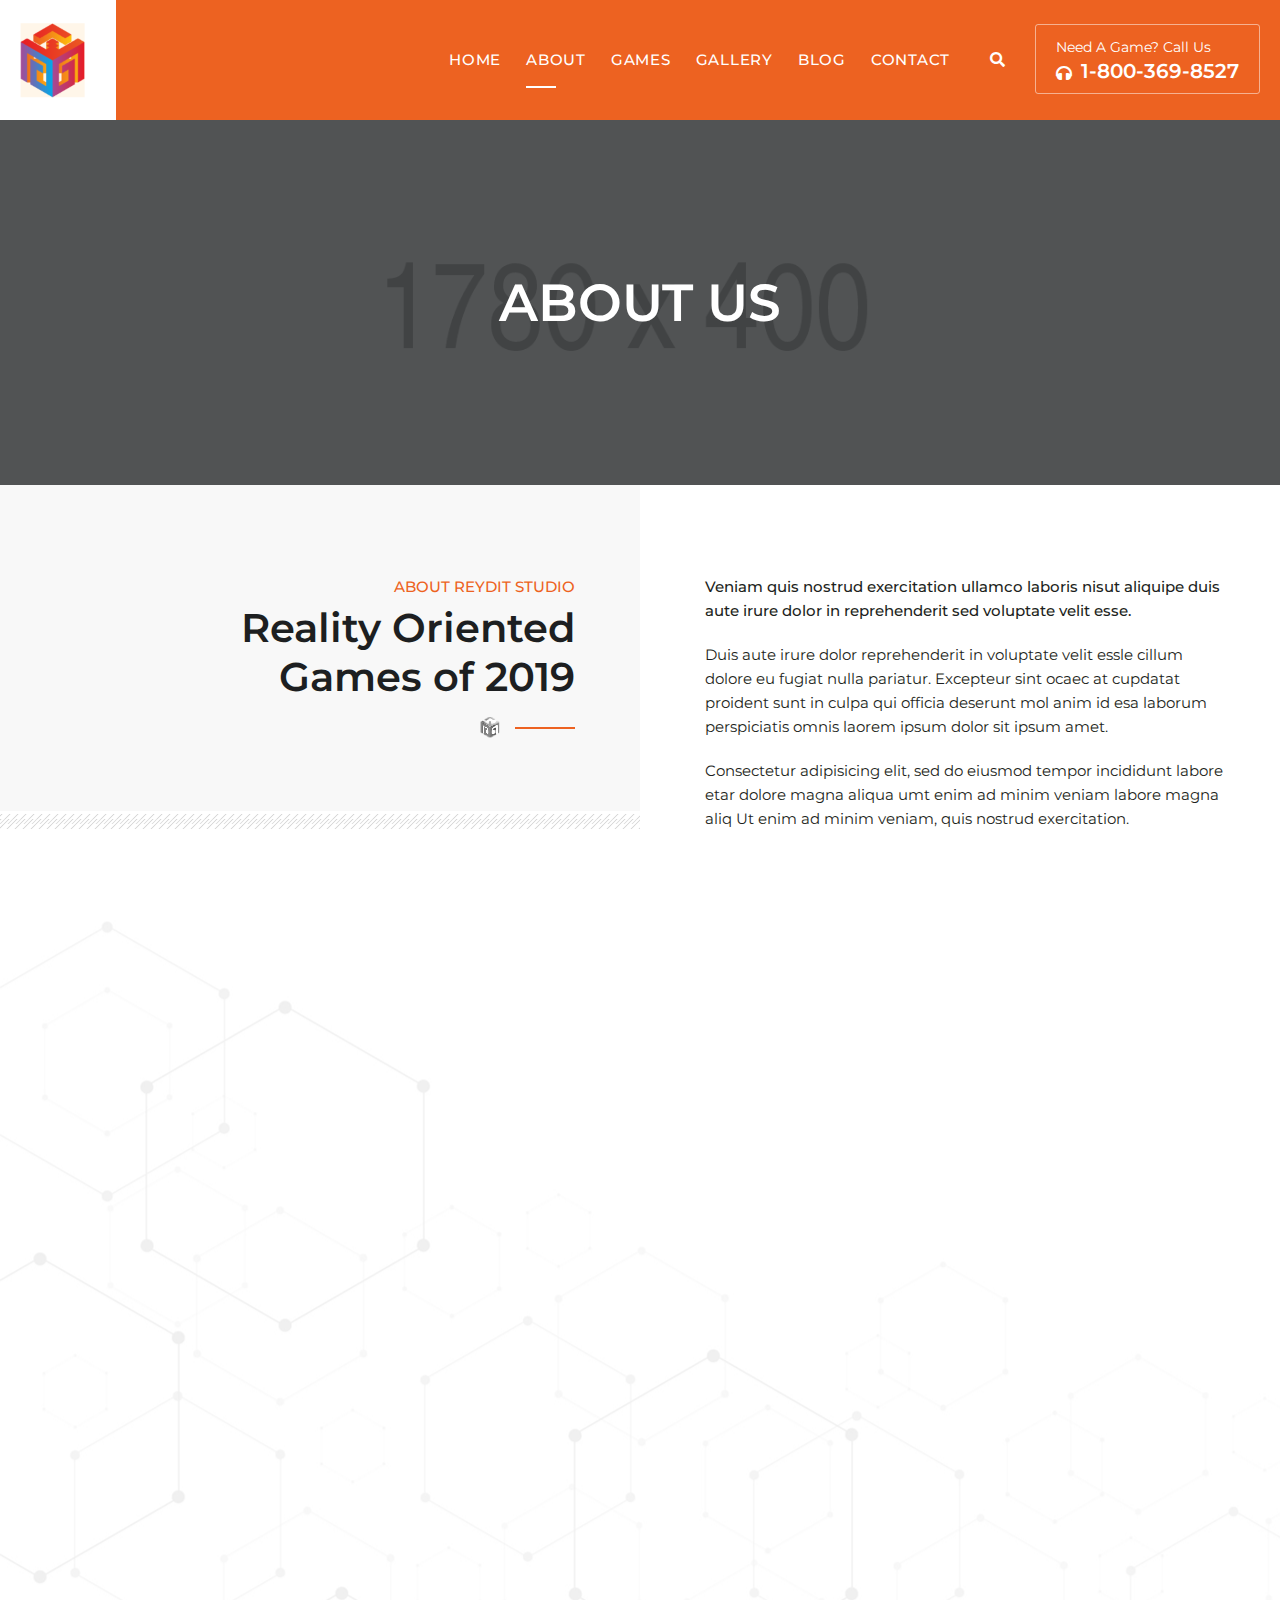
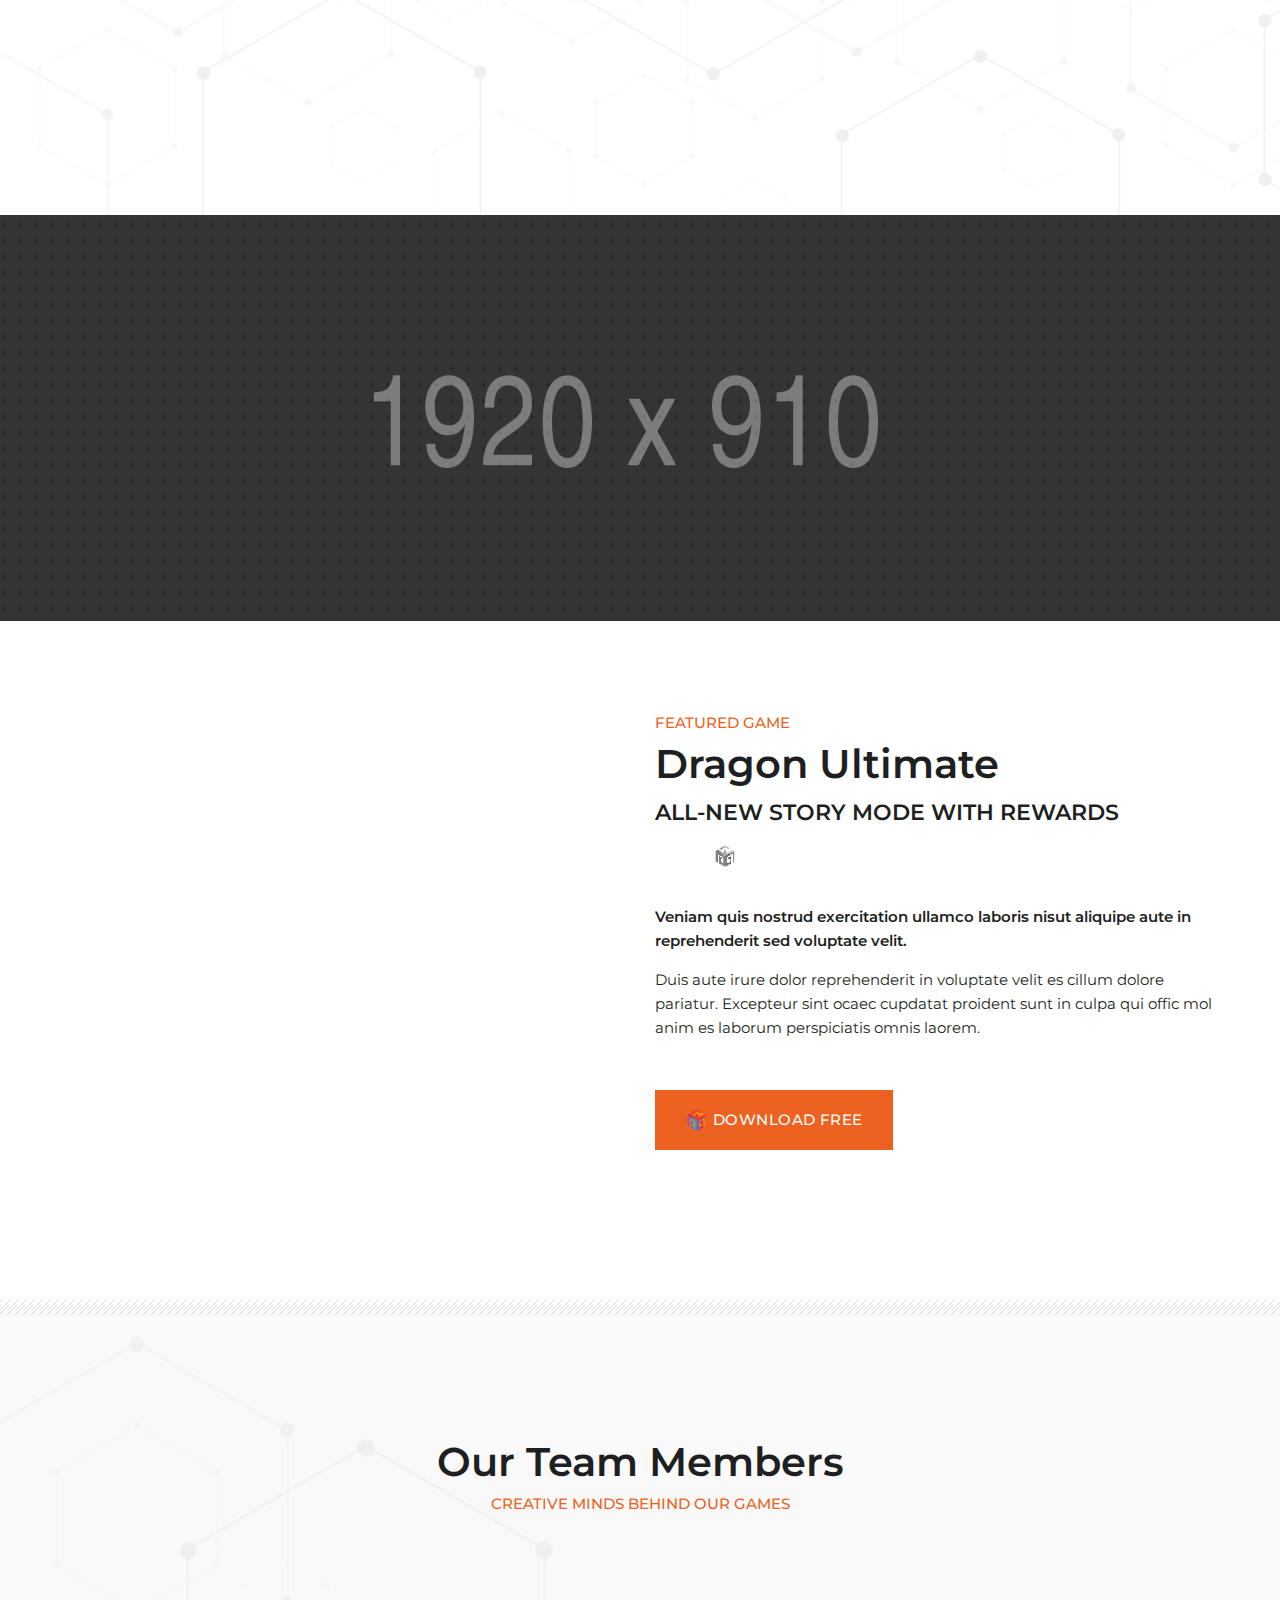
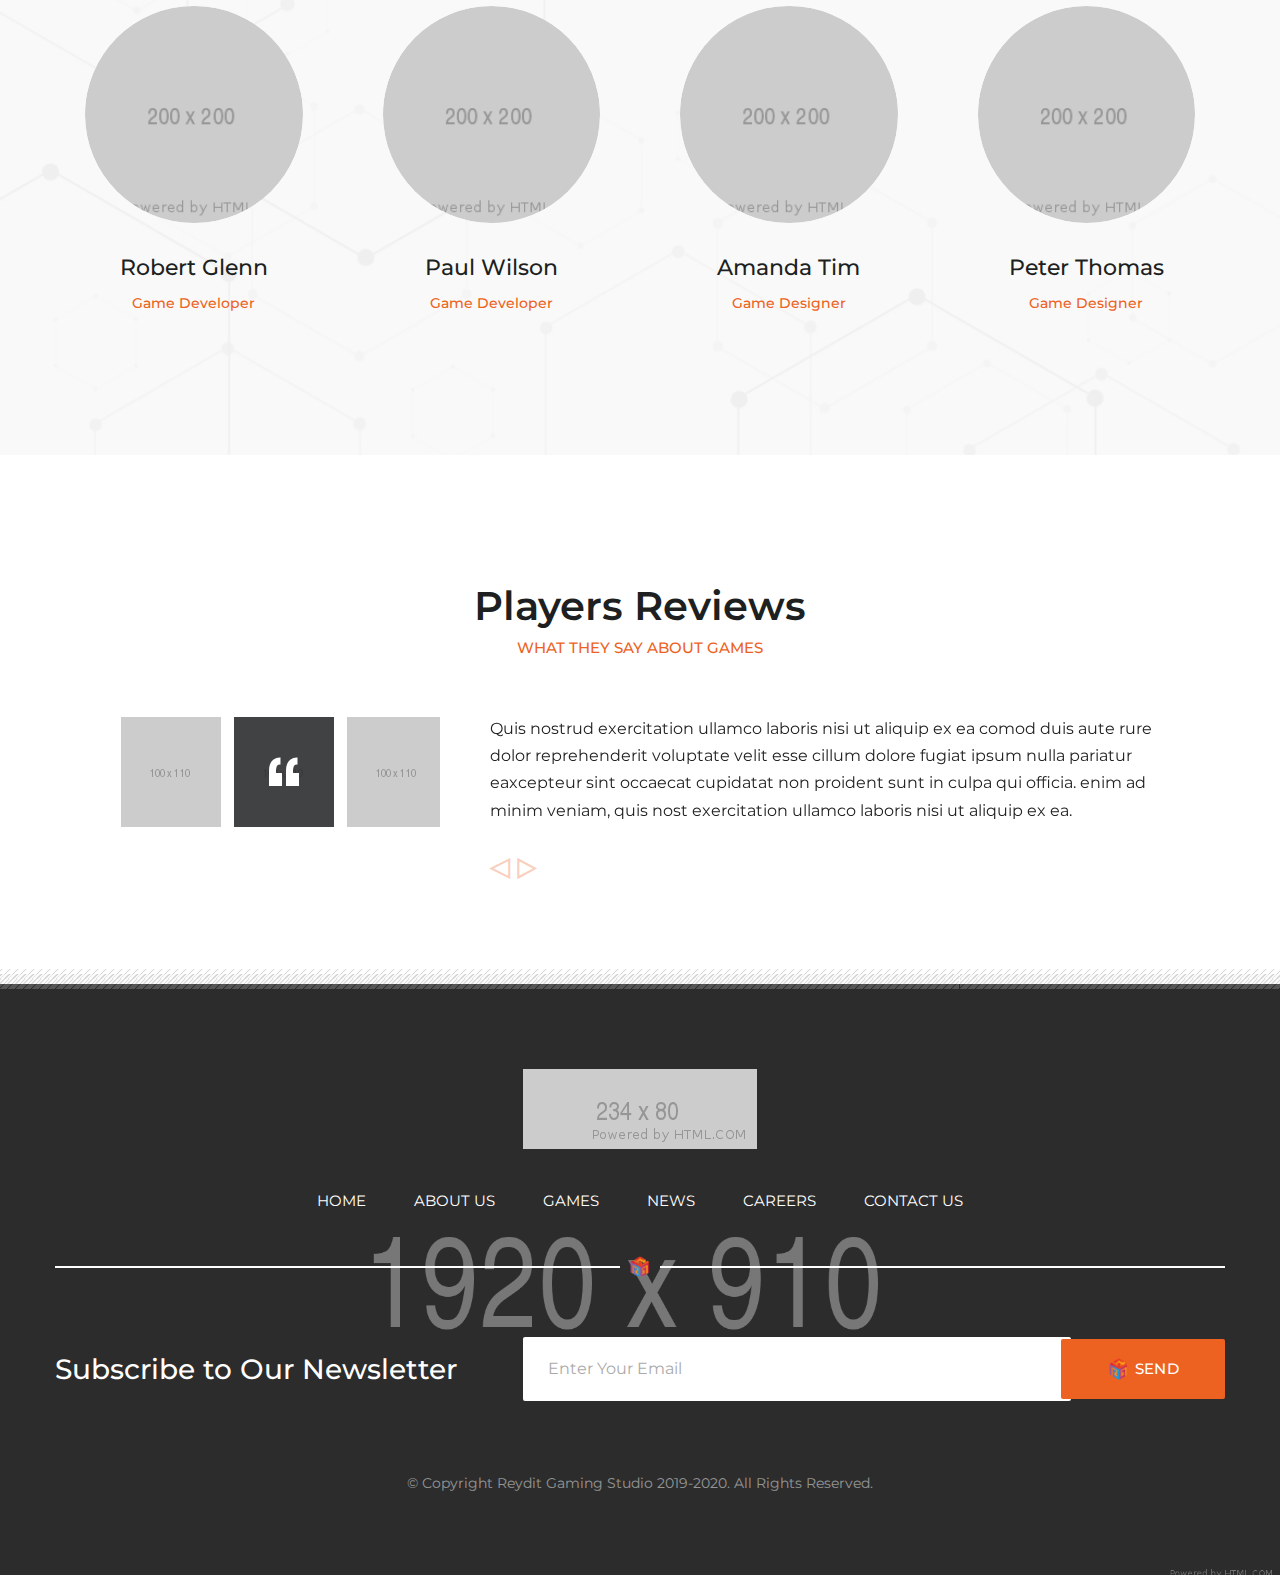
<file: about.html>
<!DOCTYPE html>
<html lang="en">
<head>
<meta charset="utf-8">
<title>Dimensional Games | About Us</title>
<!-- Stylesheets -->
<link href="css/bootstrap.css" rel="stylesheet">
<link href="css/style.css" rel="stylesheet">
<!-- Responsive File -->
<link href="css/responsive.css" rel="stylesheet">

<link rel="shortcut icon" href="images/favicon.png" type="image/x-icon">
<link rel="icon" href="images/favicon.png" type="image/x-icon">

<!-- Responsive -->
<meta http-equiv="X-UA-Compatible" content="IE=edge">
<meta name="viewport" content="width=device-width, initial-scale=1.0, maximum-scale=1.0, user-scalable=0">
<!--[if lt IE 9]><script src="https://cdnjs.cloudflare.com/ajax/libs/html5shiv/3.7.3/html5shiv.js"></script><![endif]-->
<!--[if lt IE 9]><script src="js/respond.js"></script><![endif]-->
</head>

<body>

<div class="page-wrapper">
    <!-- Preloader -->
    <div class="preloader"><div class="icon"></div></div>

    <!-- Main Header -->
    <header class="main-header header-style-one">
        <div class="header-container">

            <!-- Header Upper -->
            <div class="header-upper">
                <div class="inner-container clearfix">
                    <!--Logo-->
                    <div class="logo-box">
                        <div class="logo"><a href="index.html" title="Reydit - Digital Video Gaming and Consol HTML Template"><img src="images/logo.png" alt="Reydit - Digital Video Gaming and Consol HTML Template" title="Reydit - Digital Video Gaming and Consol HTML Template"></a></div>
                    </div>

                    <!--Nav Box-->
                    <div class="nav-outer clearfix">
                        <!--Mobile Navigation Toggler-->
                        <div class="mobile-nav-toggler"><span class="icon flaticon-menu-1"></span></div>

                        <!-- Main Menu -->
                        <nav class="main-menu navbar-expand-md navbar-light">
                            <div class="collapse navbar-collapse show clearfix" id="navbarSupportedContent">
                                <ul class="navigation clearfix">
                                    <li class="dropdown"><a href="index.html">Home</a>
                                        <ul>
                                            <li><a href="index.html">Home Page 01</a></li>
                                            <li><a href="index-2.html">Home Page 02</a></li>
                                            <li class="dropdown"><a href="index.html">Header Styles</a>
                                                <ul>
                                                    <li><a href="index.html">Header Type 01</a></li>
                                                    <li><a href="index-2.html">Header Type 02</a></li>
                                                </ul>
                                            </li>
                                        </ul>
                                    </li>
									<li class="current dropdown"><a href="about.html">About</a>
                                        <ul>
                                            <li><a href="about.html">About Us</a></li>
                                            <li><a href="team.html">Our Team</a></li>
                                        </ul>
                                    </li>
                                    <li class="dropdown"><a href="games.html">Games</a>
                                        <ul>
                                            <li><a href="games.html">All Games</a></li>
                                            <li><a href="game-details.html">Dragon Fight</a></li>
                                            <li><a href="game-details.html">Street Fighter</a></li>
                                            <li><a href="game-details.html">Justice League</a></li>
                                            <li><a href="game-details.html">The Mob Rules</a></li>
                                            <li><a href="game-details.html">Mafia Mystrey</a></li>
                                        </ul>
                                    </li>
                                    <li><a href="gallery.html">Gallery</a></li>
                                    <li class="dropdown"><a href="blog.html">Blog</a>
                                       <ul>
                                            <li><a href="blog.html">Blog Sidebar</a></li>
                                            <li><a href="blog-grid.html">Blog Grid View</a></li>
                                            <li><a href="blog-single.html">Blog Single</a></li>
                                        </ul>
                                    </li>
                                    <li><a href="contact.html">Contact</a></li>
                                </ul>
                            </div>
                        </nav>
                        <!-- Main Menu End-->
                        
                        <!--Search Box-->
                        <div class="search-btn">
                            <button type="button" class="theme-btn search-toggler"><span class="fa fa-search"></span></button>
                        </div>
                        <!--Phone Box-->
                        <div class="phone-box">
                            <div class="subtitle">Need a Game? Call us</div>
                            <div class="phone">
                                <a href="tel:1-800-369-8527"><span class="fas fa-headphones"></span> 1-800-369-8527</a>
                            </div>
                        </div>

                    </div>
                </div>
            </div>
            <!--End Header Upper-->
        </div><!--End Header Container-->

        <!-- Sticky Header  -->
        <div class="sticky-header">
            <div class="auto-container clearfix">
                <!--Logo-->
                <div class="logo pull-left">
                    <a href="index.html" title=""><img src="images/sticky-logo.png" alt="" title=""></a>
                </div>
                <!--Right Col-->
                <div class="pull-right">
                    <!-- Main Menu -->
                    <nav class="main-menu clearfix">
                        <!--Keep This Empty / Menu will come through Javascript-->
                    </nav><!-- Main Menu End-->
                </div>
            </div>
        </div><!-- End Sticky Menu -->

        <!-- Mobile Menu  -->
        <div class="mobile-menu">
            <div class="menu-backdrop"></div>
            <div class="close-btn"><span class="icon flaticon-cancel"></span></div>
            
            <nav class="menu-box">
                <div class="nav-logo"><a href="index.html"><img src="images/nav-logo.png" alt="" title=""></a></div>
                <div class="menu-outer"><!--Here Menu Will Come Automatically Via Javascript / Same Menu as in Header--></div>
                <!--Social Links-->
                <div class="social-links">
                    <ul class="clearfix">
                        <li><a href="#"><span class="fab fa-twitter"></span></a></li>
                        <li><a href="#"><span class="fab fa-facebook-square"></span></a></li>
                        <li><a href="#"><span class="fab fa-pinterest-p"></span></a></li>
                        <li><a href="#"><span class="fab fa-instagram"></span></a></li>
                        <li><a href="#"><span class="fab fa-youtube"></span></a></li>
                    </ul>
                </div>
            </nav>
        </div><!-- End Mobile Menu -->
    </header>
    <!-- End Main Header -->

    <!--Search Popup-->
    <div id="search-popup" class="search-popup">
        <div class="close-search theme-btn"><span class="flaticon-cancel"></span></div>
        <div class="popup-inner">
            <div class="overlay-layer"></div>
            <div class="search-form">
                <form method="post" action="index.html">
                    <div class="form-group">
                        <fieldset>
                            <input type="search" class="form-control" name="search-input" value="" placeholder="Search Here" required >
                            <input type="submit" value="Search Now!" class="theme-btn">
                        </fieldset>
                    </div>
                </form>
                
                <br>
                <h3>Recent Search Keywords</h3>
                <ul class="recent-searches">
                    <li><a href="#">Finance</a></li>
                    <li><a href="#">Idea</a></li>
                    <li><a href="#">Service</a></li>
                    <li><a href="#">Growth</a></li>
                    <li><a href="#">Plan</a></li>
                </ul>
            
            </div>
            
        </div>
    </div>


    <!-- Page Banner Section -->
    <section class="page-banner">
        <div class="banner-inner">
            <div class="image-layer" style="background-image:url(images/background/bg-4.jpg)"></div>
            <div class="auto-container">
                <h1>About Us</h1>
            </div>
        </div>
    </section>
    <!--End Banner Section -->

    <section class="about-section">
        <!--Upper Row-->
        <div class="upper-row">
            <div class="auto-container">
                <div class="row clearfix">
                    <!--Title COl-->
                    <div class="title-col col-lg-6 col-md-12">
                        <div class="inner">
                            <div class="sec-title">
                                <div class="upper-text">about reydit studio</div>
                                <h2>Reality Oriented <br>Games of 2019</h2>
                                <div class="lower-line">
                                    <span class="icon"></span>
                                    <span class="line"></span>
                                </div>
                            </div>
                        </div>
                    </div>
                    <!--Text COl-->
                    <div class="text-col col-lg-6 col-md-12">
                        <div class="inner">
                            <div class="text">
                                <p><strong>Veniam quis nostrud exercitation ullamco laboris nisut aliquipe duis aute irure dolor in reprehenderit sed voluptate velit esse.</strong></p>
                                <p>Duis aute irure dolor reprehenderit in voluptate velit essle cillum dolore eu fugiat nulla pariatur. Excepteur sint ocaec at cupdatat proident sunt in culpa qui officia deserunt mol anim id esa laborum perspiciatis omnis laorem ipsum dolor sit ipsum amet.</p>
                                <p>Consectetur adipisicing elit, sed do eiusmod tempor incididunt labore etar dolore magna aliqua umt enim ad minim veniam labore magna aliq Ut enim ad minim veniam, quis nostrud exercitation.</p>
                            </div>
                        </div>
                    </div>
                </div>
            </div>
        </div>

        <!--Lower Row-->
        <div class="lower-row">
            <div class="pattern-layer"></div>

            <div class="game-awards">
                <div class="auto-container">

                    <div class="awards">
                        <div class="row clearfix">
                            <!--Award Block-->
                            <div class="award-block col-lg-4 col-md-4 col-sm-12 wow fadeInLeft" data-wow-duration="2000ms" data-wow-delay="0ms">
                                <div class="inner-box">
                                    <div class="inner">
                                        <div class="content">
                                            <div class="upper-title">game <br>award <br>2019</div>
                                        </div>
                                    </div>
                                </div>
                            </div>
                            <!--Award Block-->
                            <div class="award-block col-lg-4 col-md-4 col-sm-12 wow fadeInLeft" data-wow-duration="2000ms" data-wow-delay="300ms">
                                <div class="inner-box">
                                    <div class="inner">
                                        <div class="content">
                                            <div class="upper-title">3D GFX <br>Award</div>
                                            <div class="lower-title">Winner</div>
                                        </div>
                                    </div>
                                </div>
                            </div>
                            <!--Award Block-->
                            <div class="award-block col-lg-4 col-md-4 col-sm-12 wow fadeInLeft" data-wow-duration="2000ms" data-wow-delay="600ms">
                                <div class="inner-box">
                                    <div class="inner">
                                        <div class="content">
                                            <div class="upper-title"><span class="icon flaticon-playstore-1"></span></div>
                                            <div class="lower-title">top selling <br>game ’19</div>
                                        </div>
                                    </div>
                                </div>
                            </div>
                        </div>
                    </div>

                </div>
            </div>

            <div class="features">
                <div class="auto-container">
                    <div class="row clearfix">
                        <!--Featured Block-->
                        <div class="featured-block-one col-lg-4 col-md-6 col-sm-12 wow fadeInUp" data-wow-duration="2000ms" data-wow-delay="0ms">
                            <div class="inner-box">
                                <div class="image-box">
                                    <div class="image"><img src="images/resource/featured-image-1.jpg" alt=""></div>
                                    <div class="overlay">
                                        <div class="over-inner">
                                            <div class="over-content">
                                                <div class="icon-box">
                                                    <span class="icon"></span>
                                                </div>
                                                <h3><a href="games.html">All Genre Games</a></h3>
                                                <div class="play-btn">
                                                    <a href="https://www.youtube.com/watch?v=ticp6ScuyLY" class="lightbox-image"><span class="fa fa-play"></span></a>
                                                </div>
                                            </div> 
                                        </div>
                                    </div>
                                    <div class="caption">
                                        <h3>All Genre Games</h3>
                                    </div>
                                </div>
                                <div class="lower-box">
                                    <div class="text">Acepteur sintas haecat sed cupidatat proident sunt culpa quit officia sedips sed ipsum ametor eserunt. </div>
                                </div>
                            </div>
                        </div>
                        <!--Featured Block-->
                        <div class="featured-block-one col-lg-4 col-md-6 col-sm-12 wow fadeInUp" data-wow-duration="2000ms" data-wow-delay="300ms">
                            <div class="inner-box">
                                <div class="image-box">
                                    <div class="image"><img src="images/resource/featured-image-2.jpg" alt=""></div>
                                    <div class="overlay">
                                        <div class="over-inner">
                                            <div class="over-content">
                                                <div class="icon-box">
                                                    <span class="icon"></span>
                                                </div>
                                                <h3><a href="games.html">True VR Graphics</a></h3>
                                                <div class="play-btn">
                                                    <a href="https://www.youtube.com/watch?v=ticp6ScuyLY" class="lightbox-image"><span class="fa fa-play"></span></a>
                                                </div>
                                            </div> 
                                        </div>
                                    </div>
                                    <div class="caption">
                                        <h3>True VR Graphics</h3>
                                    </div>
                                </div>
                                <div class="lower-box">
                                    <div class="text">Acepteur sintas haecat sed cupidatat proident sunt culpa quit officia sedips sed ipsum ametor eserunt. </div>
                                </div>
                            </div>
                        </div>
                        <!--Featured Block-->
                        <div class="featured-block-one col-lg-4 col-md-6 col-sm-12 wow fadeInUp" data-wow-duration="2000ms" data-wow-delay="600ms">
                            <div class="inner-box">
                                <div class="image-box">
                                    <div class="image"><img src="images/resource/featured-image-3.jpg" alt=""></div>
                                    <div class="overlay">
                                        <div class="over-inner">
                                            <div class="over-content">
                                                <div class="icon-box">
                                                    <span class="icon"></span>
                                                </div>
                                                <h3><a href="games.html">Billions of Fanbase</a></h3>
                                                <div class="play-btn">
                                                    <a href="https://www.youtube.com/watch?v=ticp6ScuyLY" class="lightbox-image"><span class="fa fa-play"></span></a>
                                                </div>
                                            </div> 
                                        </div>
                                    </div>
                                    <div class="caption">
                                        <h3>Billions of Fanbase</h3>
                                    </div>
                                </div>
                                <div class="lower-box">
                                    <div class="text">Acepteur sintas haecat sed cupidatat proident sunt culpa quit officia sedips sed ipsum ametor eserunt. </div>
                                </div>
                            </div>
                        </div>
                    </div>
                </div>
            </div>
        </div>

    </section>

    <!--Fun Facts Section-->
    <section class="fun-facts-section">
        <div class="image-layer" style="background-image:url(images/background/bg-1.jpg)"></div>
        <div class="pattern-layer"></div>

        <div class="fact-counter">
            <div class="auto-container">

                <div class="row clearfix">
                    <!--Column-->
                    <div class="counter-column col-lg-3 col-md-6 col-sm-12 wow fadeInUp">
                        <div class="inner">
                            <div class="count-box"><span class="count-text" data-speed="1000" data-stop="130">0</span>+</div>
                            <div class="counter-title">games developed</div>
                            <div class="icon-box"><span class="icon flaticon-console"></span></div>
                        </div>
                    </div>

                    <!--Column-->
                    <div class="counter-column col-lg-3 col-md-6 col-sm-12 wow fadeInUp">
                        <div class="inner">
                            <div class="icon-box"><span class="icon flaticon-user"></span></div>
                            <div class="count-box"><span class="count-text" data-speed="1000" data-stop="62">0</span>+</div>
                            <div class="counter-title">team members</div>
                            
                        </div>
                    </div>

                    <!--Column-->
                    <div class="counter-column col-lg-3 col-md-6 col-sm-12 wow fadeInUp">
                        <div class="inner">
                            <div class="count-box"><span class="count-text" data-speed="1000" data-stop="45">0</span>M</div>
                            <div class="counter-title">games downloads</div>
                            <div class="icon-box"><span class="icon flaticon-download-arrow"></span></div>
                        </div>
                    </div>

                    <!--Column-->
                    <div class="counter-column col-lg-3 col-md-6 col-sm-12 wow fadeInUp">
                        <div class="inner">
                            <div class="icon-box"><span class="icon flaticon-bar-chart-2"></span></div>
                            <div class="count-box"><span class="count-text" data-speed="1000" data-stop="78">0</span>%</div>
                            <div class="counter-title">Growth Rate</div>
                            
                        </div>
                    </div>

                </div>
            </div>
        </div>
    </section>

    <!--Featured Game Section-->
    <section class="featured-game">

        <div class="auto-container">

            <div class="row clearfix">
                <!--Text Column-->
                <div class="text-column col-lg-6 col-md-12 col-sm-12">
                    <div class="inner">
                        <div class="sec-title">
                            <div class="upper-text">featured game</div>
                            <h2>Dragon Ultimate</h2>
                            <h3>All-new story mode with rewards</h3>
                            <div class="lower-line">
                                <span class="icon"></span>
                                <span class="line"></span>
                            </div>
                        </div>
                        <div class="text">
                            <p><strong>Veniam quis nostrud exercitation ullamco laboris nisut aliquipe aute in reprehenderit sed voluptate velit.</strong></p>
                            <p>Duis aute irure dolor reprehenderit in voluptate velit es cillum dolore pariatur. Excepteur sint ocaec cupdatat proident sunt in culpa qui offic mol anim es laborum perspiciatis omnis laorem.</p>
                        </div>
                        <div class="link-box">
                            <a href="games.html" class="theme-btn btn-style-one"><span class="btn-title"><i class="btn-icon"></i> <span class="btn-text">Download Free</span></span></a>
                        </div>
                    </div>
                </div>
                <!--Image Column-->
                <div class="image-column col-lg-6 col-md-12 col-sm-12 wow fadeInLeft" data-wow-duration="2000ms" data-wow-delay="0ms">
                    <div class="inner">
                        <div class="image-box">
                            <div class="image"><img src="images/resource/featured-image-11.jpg" alt="" title=""></div>
                            <div class="cover-image"><img src="images/resource/featured-image-12.png" alt="" title=""></div>
                        </div>
                    </div>
                </div>
            </div>
            
        </div>
    </section>

    <!--Team Section-->
    <section class="team-section">
        <div class="pattern-layer"></div>
        
        <div class="auto-container">
            <div class="sec-title centered">
                <div class="upper-line">
                    <span class="line"></span>
                    <span class="icon"></span>
                </div>
                <h2>our team members</h2>
                <div class="lower-text">creative minds behind our games</div>
            </div>

            <div class="row clearfix">

                <!--Team Block-->
                <div class="team-block col-xl-3 col-lg-6 col-md-6 col-sm-12">
                    <div class="inner-box">
                        <div class="image">
                            <a href="#"><img src="images/resource/team-1.jpg" alt=""></a>
                        </div>
                        <div class="lower-content">
                            <h3><a href="#">Robert Glenn</a></h3>
                            <div class="designation">Game Developer</div>
                            <div class="social-links">
                                <ul class="social clearfix">
                                    <li><a href="#"><span class="fab fa-twitter"></span></a></li>
                                    <li><a href="#"><span class="fab fa-behance"></span></a></li>
                                    <li><a href="#"><span class="fab fa-facebook-square"></span></a></li>
                                    <li><a href="#"><span class="fab fa-linkedin-in"></span></a></li>
                                </ul>
                            </div>
                        </div>
                    </div>
                </div>

                <!--Team Block-->
                <div class="team-block col-xl-3 col-lg-6 col-md-6 col-sm-12">
                    <div class="inner-box">
                        <div class="image">
                            <a href="#"><img src="images/resource/team-2.jpg" alt=""></a>
                        </div>
                        <div class="lower-content">
                            <h3><a href="#">Paul Wilson</a></h3>
                            <div class="designation">Game Developer</div>
                            <div class="social-links">
                                <ul class="social clearfix">
                                    <li><a href="#"><span class="fab fa-twitter"></span></a></li>
                                    <li><a href="#"><span class="fab fa-behance"></span></a></li>
                                    <li><a href="#"><span class="fab fa-facebook-square"></span></a></li>
                                    <li><a href="#"><span class="fab fa-linkedin-in"></span></a></li>
                                </ul>
                            </div>
                        </div>
                    </div>
                </div>

                <!--Team Block-->
                <div class="team-block col-xl-3 col-lg-6 col-md-6 col-sm-12">
                    <div class="inner-box">
                        <div class="image">
                            <a href="#"><img src="images/resource/team-3.jpg" alt=""></a>
                        </div>
                        <div class="lower-content">
                            <h3><a href="#">Amanda Tim</a></h3>
                            <div class="designation">Game Designer</div>
                            <div class="social-links">
                                <ul class="social clearfix">
                                    <li><a href="#"><span class="fab fa-twitter"></span></a></li>
                                    <li><a href="#"><span class="fab fa-behance"></span></a></li>
                                    <li><a href="#"><span class="fab fa-facebook-square"></span></a></li>
                                    <li><a href="#"><span class="fab fa-linkedin-in"></span></a></li>
                                </ul>
                            </div>
                        </div>
                    </div>
                </div>

                <!--Team Block-->
                <div class="team-block col-xl-3 col-lg-6 col-md-6 col-sm-12">
                    <div class="inner-box">
                        <div class="image">
                            <a href="#"><img src="images/resource/team-4.jpg" alt=""></a>
                        </div>
                        <div class="lower-content">
                            <h3><a href="#">Peter Thomas</a></h3>
                            <div class="designation">Game Designer</div>
                            <div class="social-links">
                                <ul class="social clearfix">
                                    <li><a href="#"><span class="fab fa-twitter"></span></a></li>
                                    <li><a href="#"><span class="fab fa-behance"></span></a></li>
                                    <li><a href="#"><span class="fab fa-facebook-square"></span></a></li>
                                    <li><a href="#"><span class="fab fa-linkedin-in"></span></a></li>
                                </ul>
                            </div>
                        </div>
                    </div>
                </div>

            </div>
        </div>
        
    </section>


    <!--Reviews Section-->
    <section class="reviews-section">
        <div class="pattern-layer"></div>

        <div class="auto-container">
            <div class="sec-title centered">
                <div class="upper-line">
                    <span class="line"></span>
                    <span class="icon"></span>
                </div>
                <h2>Players Reviews</h2>
                <div class="lower-text">what they say about games</div>
            </div>

            <div class="testimonial-slider carousel-outer clearfix">
                
                <div class="thumb-carousel-box">
                    <ul class="thumb-carousel owl-carousel owl-theme">
                        <li class="thumb">
                            <img src="images/resource/rev-thumb-1.jpg" alt="">
                            <div class="hover"><span class="icon flaticon-quote"></span></div>
                        </li>
                        <li class="thumb">
                            <img src="images/resource/rev-thumb-2.jpg" alt="">
                            <div class="hover"><span class="icon flaticon-quote"></span></div>
                        </li>
                        <li class="thumb">
                            <img src="images/resource/rev-thumb-3.jpg" alt="">
                            <div class="hover"><span class="icon flaticon-quote"></span></div>
                        </li>
                        <li class="thumb">
                            <img src="images/resource/rev-thumb-1.jpg" alt="">
                            <div class="hover"><span class="icon flaticon-quote"></span></div>
                        </li>
                        <li class="thumb">
                            <img src="images/resource/rev-thumb-2.jpg" alt="">
                            <div class="hover"><span class="icon flaticon-quote"></span></div>
                        </li>
                        <li class="thumb">
                            <img src="images/resource/rev-thumb-3.jpg" alt="">
                            <div class="hover"><span class="icon flaticon-quote"></span></div>
                        </li>
                    </ul>
                </div>
        
                <div class="text-carousel owl-carousel owl-theme">
                    <!--Slide Item-->
                    <div class="slide-item">
                        <div class="inner">
                            <div class="text">Quis nostrud exercitation ullamco laboris nisi ut aliquip ex ea comod duis aute rure  dolor reprehenderit voluptate velit esse cillum dolore fugiat ipsum nulla pariatur eaxcepteur sint occaecat cupidatat non proident sunt in culpa qui officia. enim ad minim veniam, quis nost exercitation ullamco laboris nisi ut aliquip ex ea.</div>
                        </div>
                    </div>
                    <!--Slide Item-->
                    <div class="slide-item">
                        <div class="inner">
                            <div class="text">Quis nostrud exercitation ullamco laboris nisi ut aliquip ex ea comod duis aute rure  dolor reprehenderit voluptate velit esse cillum dolore fugiat ipsum nulla pariatur eaxcepteur sint occaecat cupidatat non proident sunt in culpa qui officia. enim ad minim veniam, quis nost exercitation ullamco laboris nisi ut aliquip ex ea.</div>
                        </div>
                    </div>
                    <!--Slide Item-->
                    <div class="slide-item">
                        <div class="inner">
                            <div class="text">Quis nostrud exercitation ullamco laboris nisi ut aliquip ex ea comod duis aute rure  dolor reprehenderit voluptate velit esse cillum dolore fugiat ipsum nulla pariatur eaxcepteur sint occaecat cupidatat non proident sunt in culpa qui officia. enim ad minim veniam, quis nost exercitation ullamco laboris nisi ut aliquip ex ea.</div>
                        </div>
                    </div>
                    <!--Slide Item-->
                    <div class="slide-item">
                        <div class="inner">
                            <div class="text">Quis nostrud exercitation ullamco laboris nisi ut aliquip ex ea comod duis aute rure  dolor reprehenderit voluptate velit esse cillum dolore fugiat ipsum nulla pariatur eaxcepteur sint occaecat cupidatat non proident sunt in culpa qui officia. enim ad minim veniam, quis nost exercitation ullamco laboris nisi ut aliquip ex ea.</div>
                        </div>
                    </div>
                    <!--Slide Item-->
                    <div class="slide-item">
                        <div class="inner">
                            <div class="text">Quis nostrud exercitation ullamco laboris nisi ut aliquip ex ea comod duis aute rure  dolor reprehenderit voluptate velit esse cillum dolore fugiat ipsum nulla pariatur eaxcepteur sint occaecat cupidatat non proident sunt in culpa qui officia. enim ad minim veniam, quis nost exercitation ullamco laboris nisi ut aliquip ex ea.</div>
                        </div>
                    </div>
                    <!--Slide Item-->
                    <div class="slide-item">
                        <div class="inner">
                            <div class="text">Quis nostrud exercitation ullamco laboris nisi ut aliquip ex ea comod duis aute rure  dolor reprehenderit voluptate velit esse cillum dolore fugiat ipsum nulla pariatur eaxcepteur sint occaecat cupidatat non proident sunt in culpa qui officia. enim ad minim veniam, quis nost exercitation ullamco laboris nisi ut aliquip ex ea.</div>
                        </div>
                    </div>
                </div>
                
            </div>
        </div>
        
    </section>

    <!--Main Footer-->
    <section class="main-footer">
        <div class="image-layer" style="background-image:url(images/background/footer-bg.jpg)"></div>
        <div class="widgets-section">
            <div class="auto-container">
                <div class="inner">
                    <!--Logo-->
                    <div class="footer-logo"><a href="index.html" title="Reydit - Digital Video Gaming and Consol HTML Template"><img src="images/footer-logo.png" alt="Reydit - Digital Video Gaming and Consol HTML Template" title="Reydit - Digital Video Gaming and Consol HTML Template"></a></div>

                    <!--Footer Nav-->
                    <nav class="footer-nav">
                        <ul class="clearfix">
                            <li><a href="#">Home</a></li>
                            <li><a href="#">About Us</a></li>
                            <li><a href="#">Games</a></li>
                            <li><a href="#">News</a></li>
                            <li><a href="#">Careers</a></li>
                            <li><a href="#">Contact Us</a></li>
                        </ul>
                    </nav>

                    <div class="footer-separator">
                        <div class="icon"></div>
                    </div>

                    <div class="newsletter-box">
                        <div class="newsletter-inner clearfix">
                            <div class="newsletter-title">
                                <h3>Subscribe to Our Newsletter</h3>
                            </div>
                            <div class="newsletter-form">
                                <form method="post" action="contact.html">
                                    <div class="form-group clearfix">
                                        <input type="email" name="email" value="" placeholder="Enter Your Email" required="">
                                        <button type="submit" class="theme-btn btn-style-one"><span class="btn-title"><i class="btn-icon"></i> <span class="btn-text">Send</span></span></button>
                                    </div>
                                </form>
                            </div>
                        </div>
                    </div>

                    <!--Copyright-->
                    <div class="copyright">&copy; Copyright Reydit Gaming Studio 2019-2020. All Rights Reserved.</div>

                </div>

            </div>
        </div>
    </section>
	
</div>
<!--End pagewrapper-->

<!--Scroll to top-->
<div class="scroll-to-top scroll-to-target" data-target="html"><span class="flaticon-up-arrow"></span></div>

<script src="js/jquery.js"></script>
<script src="js/popper.min.js"></script>
<script src="js/bootstrap.min.js"></script>
<script src="js/jquery-ui.js"></script>
<script src="js/jquery.fancybox.js"></script>
<script src="js/scrollbar.js"></script>
<script src="js/owl.js"></script>
<script src="js/isotope.js"></script>
<script src="js/validate.js"></script>
<script src="js/appear.js"></script>
<script src="js/wow.js"></script><script src="js/element-in-view.js"></script>
<script src="js/script.js"></script>

</body>
</html>
</file>
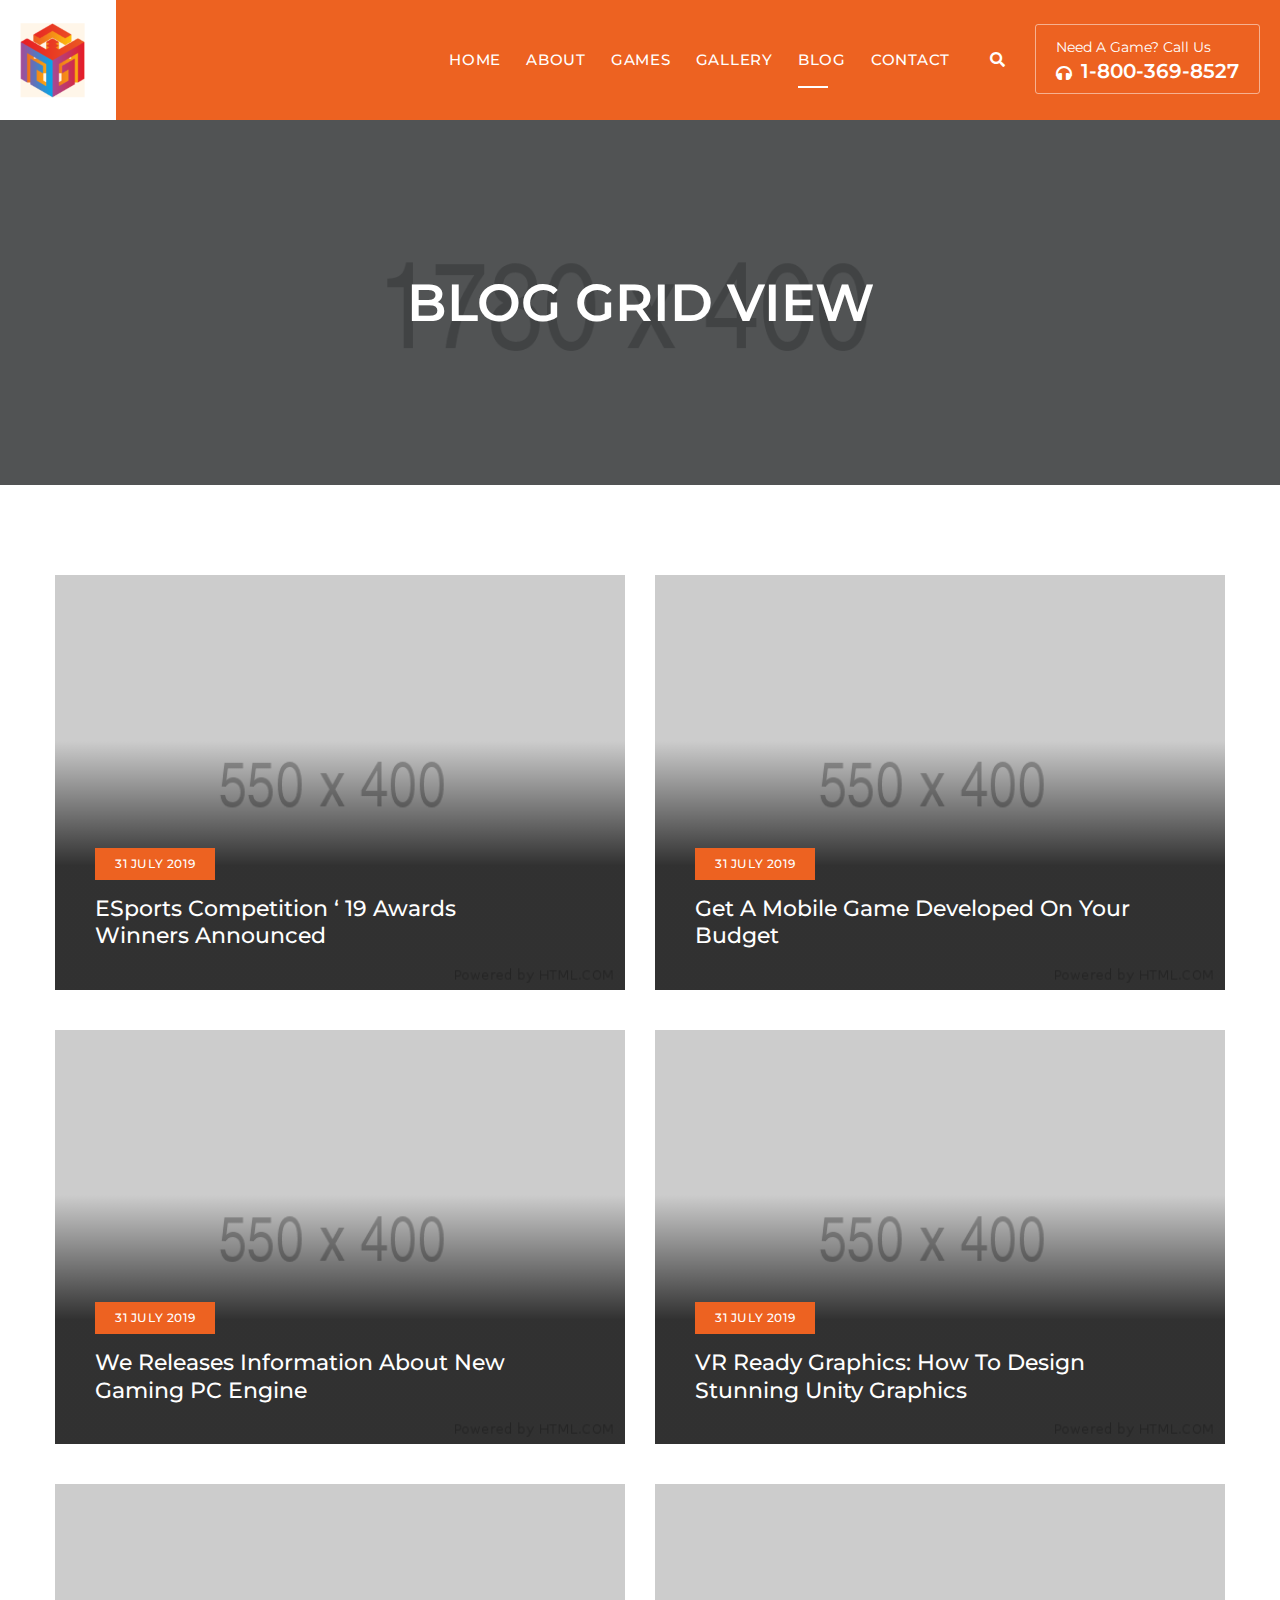
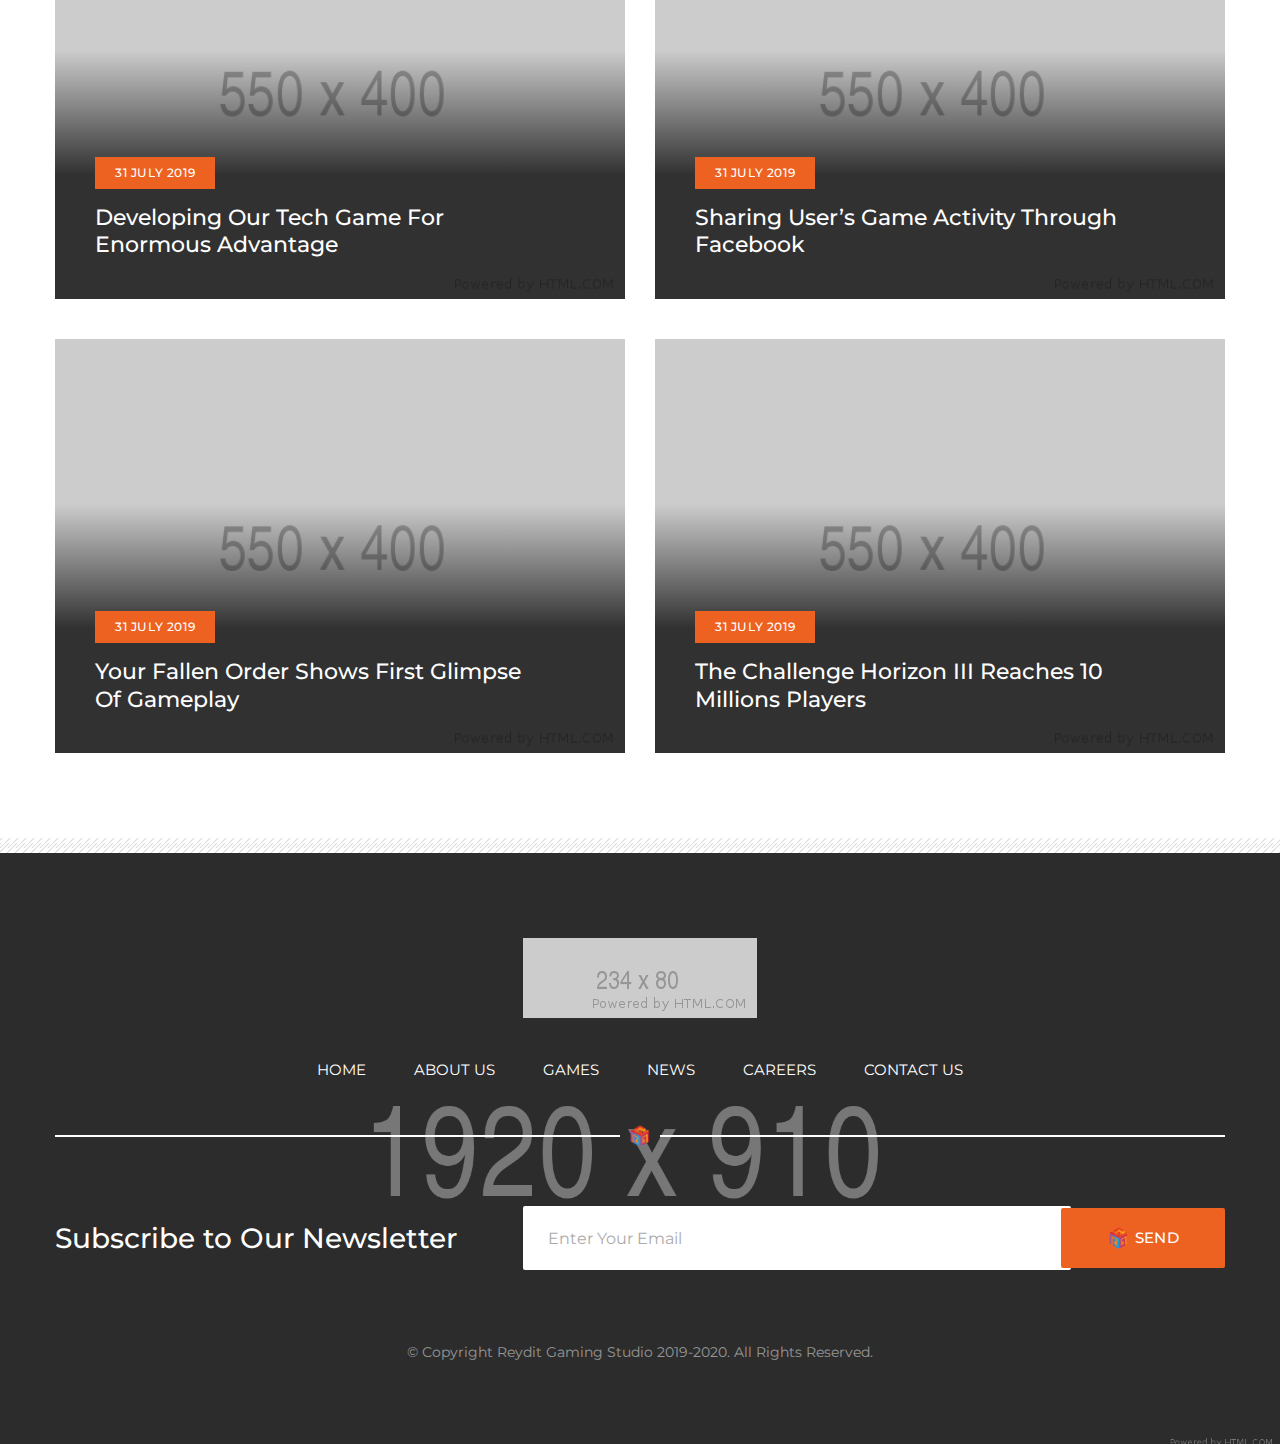
<file: blog-grid.html>
<!DOCTYPE html>
<html lang="en">
<head>
<meta charset="utf-8">
<title>Dimensional Games | Blog Grid View</title>
<!-- Stylesheets -->
<link href="css/bootstrap.css" rel="stylesheet">
<link href="css/style.css" rel="stylesheet">
<!-- Responsive File -->
<link href="css/responsive.css" rel="stylesheet">

<link rel="shortcut icon" href="images/favicon.png" type="image/x-icon">
<link rel="icon" href="images/favicon.png" type="image/x-icon">

<!-- Responsive -->
<meta http-equiv="X-UA-Compatible" content="IE=edge">
<meta name="viewport" content="width=device-width, initial-scale=1.0, maximum-scale=1.0, user-scalable=0">
<!--[if lt IE 9]><script src="https://cdnjs.cloudflare.com/ajax/libs/html5shiv/3.7.3/html5shiv.js"></script><![endif]-->
<!--[if lt IE 9]><script src="js/respond.js"></script><![endif]-->
</head>

<body>

<div class="page-wrapper">
    <!-- Preloader -->
    <div class="preloader"><div class="icon"></div></div>

    <!-- Main Header -->
    <header class="main-header header-style-one">
        <div class="header-container">

            <!-- Header Upper -->
            <div class="header-upper">
                <div class="inner-container clearfix">
                    <!--Logo-->
                    <div class="logo-box">
                        <div class="logo"><a href="index.html" title="Reydit - Digital Video Gaming and Consol HTML Template"><img src="images/logo.png" alt="Reydit - Digital Video Gaming and Consol HTML Template" title="Reydit - Digital Video Gaming and Consol HTML Template"></a></div>
                    </div>

                    <!--Nav Box-->
                    <div class="nav-outer clearfix">
                        <!--Mobile Navigation Toggler-->
                        <div class="mobile-nav-toggler"><span class="icon flaticon-menu-1"></span></div>

                        <!-- Main Menu -->
                        <nav class="main-menu navbar-expand-md navbar-light">
                            <div class="collapse navbar-collapse show clearfix" id="navbarSupportedContent">
                                <ul class="navigation clearfix">
                                    <li class="dropdown"><a href="index.html">Home</a>
                                        <ul>
                                            <li><a href="index.html">Home Page 01</a></li>
                                            <li><a href="index-2.html">Home Page 02</a></li>
                                            <li class="dropdown"><a href="index.html">Header Styles</a>
                                                <ul>
                                                    <li><a href="index.html">Header Type 01</a></li>
                                                    <li><a href="index-2.html">Header Type 02</a></li>
                                                </ul>
                                            </li>
                                        </ul>
                                    </li>
									<li class="dropdown"><a href="about.html">About</a>
                                        <ul>
                                            <li><a href="about.html">About Us</a></li>
                                            <li><a href="team.html">Our Team</a></li>
                                        </ul>
                                    </li>
                                    <li class="dropdown"><a href="games.html">Games</a>
                                        <ul>
                                            <li><a href="games.html">All Games</a></li>
                                            <li><a href="game-details.html">Dragon Fight</a></li>
                                            <li><a href="game-details.html">Street Fighter</a></li>
                                            <li><a href="game-details.html">Justice League</a></li>
                                            <li><a href="game-details.html">The Mob Rules</a></li>
                                            <li><a href="game-details.html">Mafia Mystrey</a></li>
                                        </ul>
                                    </li>
                                    <li><a href="gallery.html">Gallery</a></li>
                                    <li class="current dropdown"><a href="blog.html">Blog</a>
                                       <ul>
                                            <li><a href="blog.html">Blog Sidebar</a></li>
                                            <li><a href="blog-grid.html">Blog Grid View</a></li>
                                            <li><a href="blog-single.html">Blog Single</a></li>
                                        </ul>
                                    </li>
                                    <li><a href="contact.html">Contact</a></li>
                                </ul>
                            </div>
                        </nav>
                        <!-- Main Menu End-->
                        
                        <!--Search Box-->
                        <div class="search-btn">
                            <button type="button" class="theme-btn search-toggler"><span class="fa fa-search"></span></button>
                        </div>
                        <!--Phone Box-->
                        <div class="phone-box">
                            <div class="subtitle">Need a Game? Call us</div>
                            <div class="phone">
                                <a href="tel:1-800-369-8527"><span class="fas fa-headphones"></span> 1-800-369-8527</a>
                            </div>
                        </div>

                    </div>
                </div>
            </div>
            <!--End Header Upper-->
        </div><!--End Header Container-->

        <!-- Sticky Header  -->
        <div class="sticky-header">
            <div class="auto-container clearfix">
                <!--Logo-->
                <div class="logo pull-left">
                    <a href="index.html" title=""><img src="images/sticky-logo.png" alt="" title=""></a>
                </div>
                <!--Right Col-->
                <div class="pull-right">
                    <!-- Main Menu -->
                    <nav class="main-menu clearfix">
                        <!--Keep This Empty / Menu will come through Javascript-->
                    </nav><!-- Main Menu End-->
                </div>
            </div>
        </div><!-- End Sticky Menu -->

        <!-- Mobile Menu  -->
        <div class="mobile-menu">
            <div class="menu-backdrop"></div>
            <div class="close-btn"><span class="icon flaticon-cancel"></span></div>
            
            <nav class="menu-box">
                <div class="nav-logo"><a href="index.html"><img src="images/nav-logo.png" alt="" title=""></a></div>
                <div class="menu-outer"><!--Here Menu Will Come Automatically Via Javascript / Same Menu as in Header--></div>
                <!--Social Links-->
                <div class="social-links">
                    <ul class="clearfix">
                        <li><a href="#"><span class="fab fa-twitter"></span></a></li>
                        <li><a href="#"><span class="fab fa-facebook-square"></span></a></li>
                        <li><a href="#"><span class="fab fa-pinterest-p"></span></a></li>
                        <li><a href="#"><span class="fab fa-instagram"></span></a></li>
                        <li><a href="#"><span class="fab fa-youtube"></span></a></li>
                    </ul>
                </div>
            </nav>
        </div><!-- End Mobile Menu -->
    </header>
    <!-- End Main Header -->

    <!--Search Popup-->
    <div id="search-popup" class="search-popup">
        <div class="close-search theme-btn"><span class="flaticon-cancel"></span></div>
        <div class="popup-inner">
            <div class="overlay-layer"></div>
            <div class="search-form">
                <form method="post" action="index.html">
                    <div class="form-group">
                        <fieldset>
                            <input type="search" class="form-control" name="search-input" value="" placeholder="Search Here" required >
                            <input type="submit" value="Search Now!" class="theme-btn">
                        </fieldset>
                    </div>
                </form>
                
                <br>
                <h3>Recent Search Keywords</h3>
                <ul class="recent-searches">
                    <li><a href="#">Finance</a></li>
                    <li><a href="#">Idea</a></li>
                    <li><a href="#">Service</a></li>
                    <li><a href="#">Growth</a></li>
                    <li><a href="#">Plan</a></li>
                </ul>
            
            </div>
            
        </div>
    </div>


    <!-- Page Banner Section -->
    <section class="page-banner">
        <div class="banner-inner">
            <div class="image-layer" style="background-image:url(images/background/bg-6.jpg)"></div>
            <div class="auto-container">
                <h1>Blog Grid View</h1>
            </div>
        </div>
    </section>
    <!--End Banner Section -->

    <!--News Section-->
    <section class="news-section blog-page">
        <div class="auto-container">

            <div class="row clearfix">
            
                <!--News Block-->
                <div class="news-block col-lg-6 col-md-12 col-sm-12">
                    <div class="inner-box">
                        <figure class="image-box"><a href="blog-single.html"><img src="images/resource/news-image-4.jpg" alt="" title=""></a></figure>
                        <div class="over-box">
                            <div class="date"><span class="date-title">31 July 2019</span></div>
                            <h3><a href="blog-single.html">eSports Competition ‘ 19 Awards Winners Announced</a></h3>
                        </div>
                    </div>
                </div>

                <!--News Block-->
                <div class="news-block col-lg-6 col-md-12 col-sm-12">
                    <div class="inner-box">
                        <figure class="image-box"><a href="blog-single.html"><img src="images/resource/news-image-5.jpg" alt="" title=""></a></figure>
                        <div class="over-box">
                            <div class="date"><span class="date-title">31 July 2019</span></div>
                            <h3><a href="blog-single.html">Get A Mobile Game Developed On Your Budget</a></h3>
                        </div>
                    </div>
                </div>

                <!--News Block-->
                <div class="news-block col-lg-6 col-md-12 col-sm-12">
                    <div class="inner-box">
                        <figure class="image-box"><a href="blog-single.html"><img src="images/resource/news-image-6.jpg" alt="" title=""></a></figure>
                        <div class="over-box">
                            <div class="date"><span class="date-title">31 July 2019</span></div>
                            <h3><a href="blog-single.html">We Releases Information About New Gaming PC Engine</a></h3>
                        </div>
                    </div>
                </div>

                <!--News Block-->
                <div class="news-block col-lg-6 col-md-12 col-sm-12">
                    <div class="inner-box">
                        <figure class="image-box"><a href="blog-single.html"><img src="images/resource/news-image-7.jpg" alt="" title=""></a></figure>
                        <div class="over-box">
                            <div class="date"><span class="date-title">31 July 2019</span></div>
                            <h3><a href="blog-single.html">VR Ready Graphics: How To Design Stunning Unity Graphics</a></h3>
                        </div>
                    </div>
                </div>

                <!--News Block-->
                <div class="news-block col-lg-6 col-md-12 col-sm-12">
                    <div class="inner-box">
                        <figure class="image-box"><a href="blog-single.html"><img src="images/resource/news-image-8.jpg" alt="" title=""></a></figure>
                        <div class="over-box">
                            <div class="date"><span class="date-title">31 July 2019</span></div>
                            <h3><a href="blog-single.html">Developing Our Tech Game For Enormous Advantage</a></h3>
                        </div>
                    </div>
                </div>

                <!--News Block-->
                <div class="news-block col-lg-6 col-md-12 col-sm-12">
                    <div class="inner-box">
                        <figure class="image-box"><a href="blog-single.html"><img src="images/resource/news-image-9.jpg" alt="" title=""></a></figure>
                        <div class="over-box">
                            <div class="date"><span class="date-title">31 July 2019</span></div>
                            <h3><a href="blog-single.html">Sharing User’s Game Activity Through Facebook</a></h3>
                        </div>
                    </div>
                </div>

                <!--News Block-->
                <div class="news-block col-lg-6 col-md-12 col-sm-12">
                    <div class="inner-box">
                        <figure class="image-box"><a href="blog-single.html"><img src="images/resource/news-image-10.jpg" alt="" title=""></a></figure>
                        <div class="over-box">
                            <div class="date"><span class="date-title">31 July 2019</span></div>
                            <h3><a href="blog-single.html">Your Fallen Order Shows First Glimpse of Gameplay</a></h3>
                        </div>
                    </div>
                </div>

                <!--News Block-->
                <div class="news-block col-lg-6 col-md-12 col-sm-12">
                    <div class="inner-box">
                        <figure class="image-box"><a href="blog-single.html"><img src="images/resource/news-image-11.jpg" alt="" title=""></a></figure>
                        <div class="over-box">
                            <div class="date"><span class="date-title">31 July 2019</span></div>
                            <h3><a href="blog-single.html">The Challenge Horizon III Reaches 10 Millions Players</a></h3>
                        </div>
                    </div>
                </div>

            </div>

        </div>
    </section>


    <!--Main Footer-->
    <section class="main-footer">
        <div class="image-layer" style="background-image:url(images/background/footer-bg.jpg)"></div>
        <div class="widgets-section">
            <div class="auto-container">
                <div class="inner">
                    <!--Logo-->
                    <div class="footer-logo"><a href="index.html" title="Reydit - Digital Video Gaming and Consol HTML Template"><img src="images/footer-logo.png" alt="Reydit - Digital Video Gaming and Consol HTML Template" title="Reydit - Digital Video Gaming and Consol HTML Template"></a></div>

                    <!--Footer Nav-->
                    <nav class="footer-nav">
                        <ul class="clearfix">
                            <li><a href="#">Home</a></li>
                            <li><a href="#">About Us</a></li>
                            <li><a href="#">Games</a></li>
                            <li><a href="#">News</a></li>
                            <li><a href="#">Careers</a></li>
                            <li><a href="#">Contact Us</a></li>
                        </ul>
                    </nav>

                    <div class="footer-separator">
                        <div class="icon"></div>
                    </div>

                    <div class="newsletter-box">
                        <div class="newsletter-inner clearfix">
                            <div class="newsletter-title">
                                <h3>Subscribe to Our Newsletter</h3>
                            </div>
                            <div class="newsletter-form">
                                <form method="post" action="contact.html">
                                    <div class="form-group clearfix">
                                        <input type="email" name="email" value="" placeholder="Enter Your Email" required="">
                                        <button type="submit" class="theme-btn btn-style-one"><span class="btn-title"><i class="btn-icon"></i> <span class="btn-text">Send</span></span></button>
                                    </div>
                                </form>
                            </div>
                        </div>
                    </div>

                    <!--Copyright-->
                    <div class="copyright">&copy; Copyright Reydit Gaming Studio 2019-2020. All Rights Reserved.</div>

                </div>

            </div>
        </div>
    </section>
	
</div>
<!--End pagewrapper-->

<!--Scroll to top-->
<div class="scroll-to-top scroll-to-target" data-target="html"><span class="flaticon-up-arrow"></span></div>

<script src="js/jquery.js"></script>
<script src="js/popper.min.js"></script>
<script src="js/bootstrap.min.js"></script>
<script src="js/jquery-ui.js"></script>
<script src="js/jquery.fancybox.js"></script>
<script src="js/scrollbar.js"></script>
<script src="js/owl.js"></script>
<script src="js/isotope.js"></script>
<script src="js/validate.js"></script>
<script src="js/appear.js"></script>
<script src="js/wow.js"></script><script src="js/element-in-view.js"></script>
<script src="js/script.js"></script>

</body>
</html>
</file>
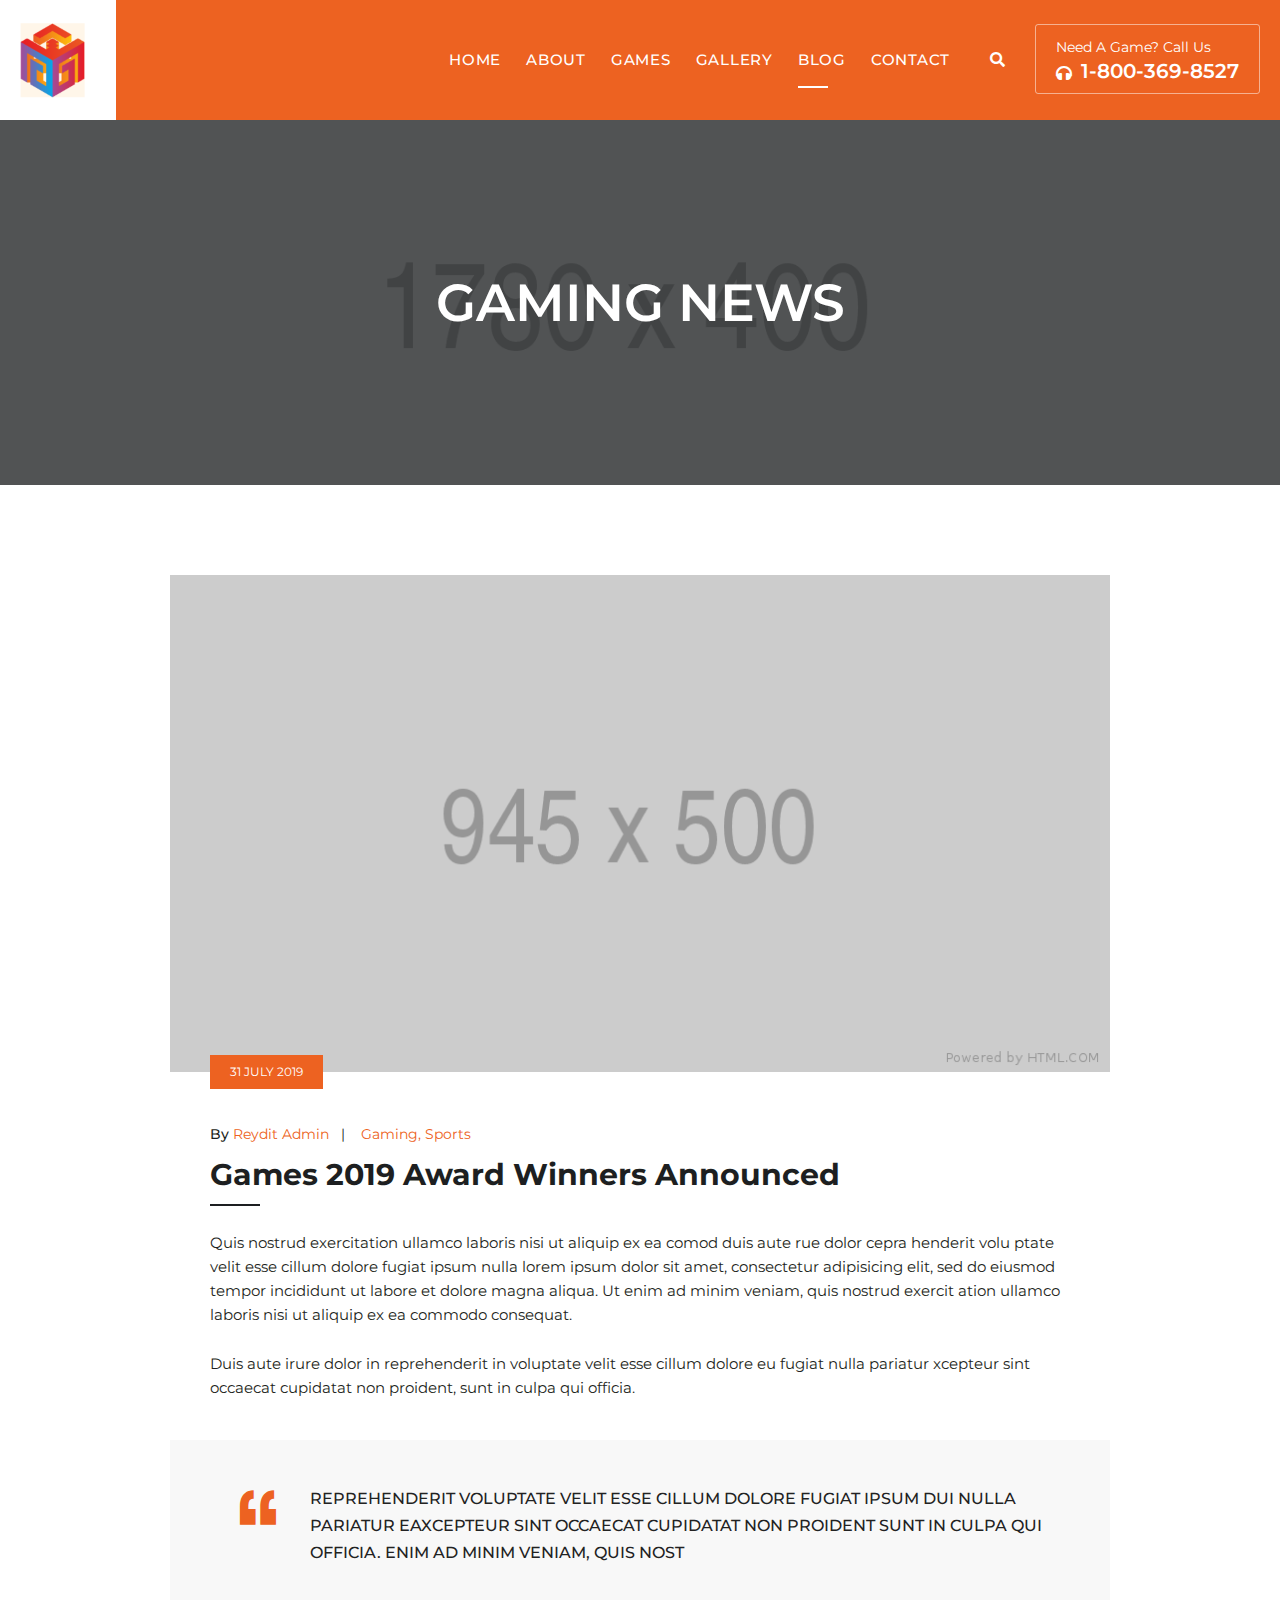
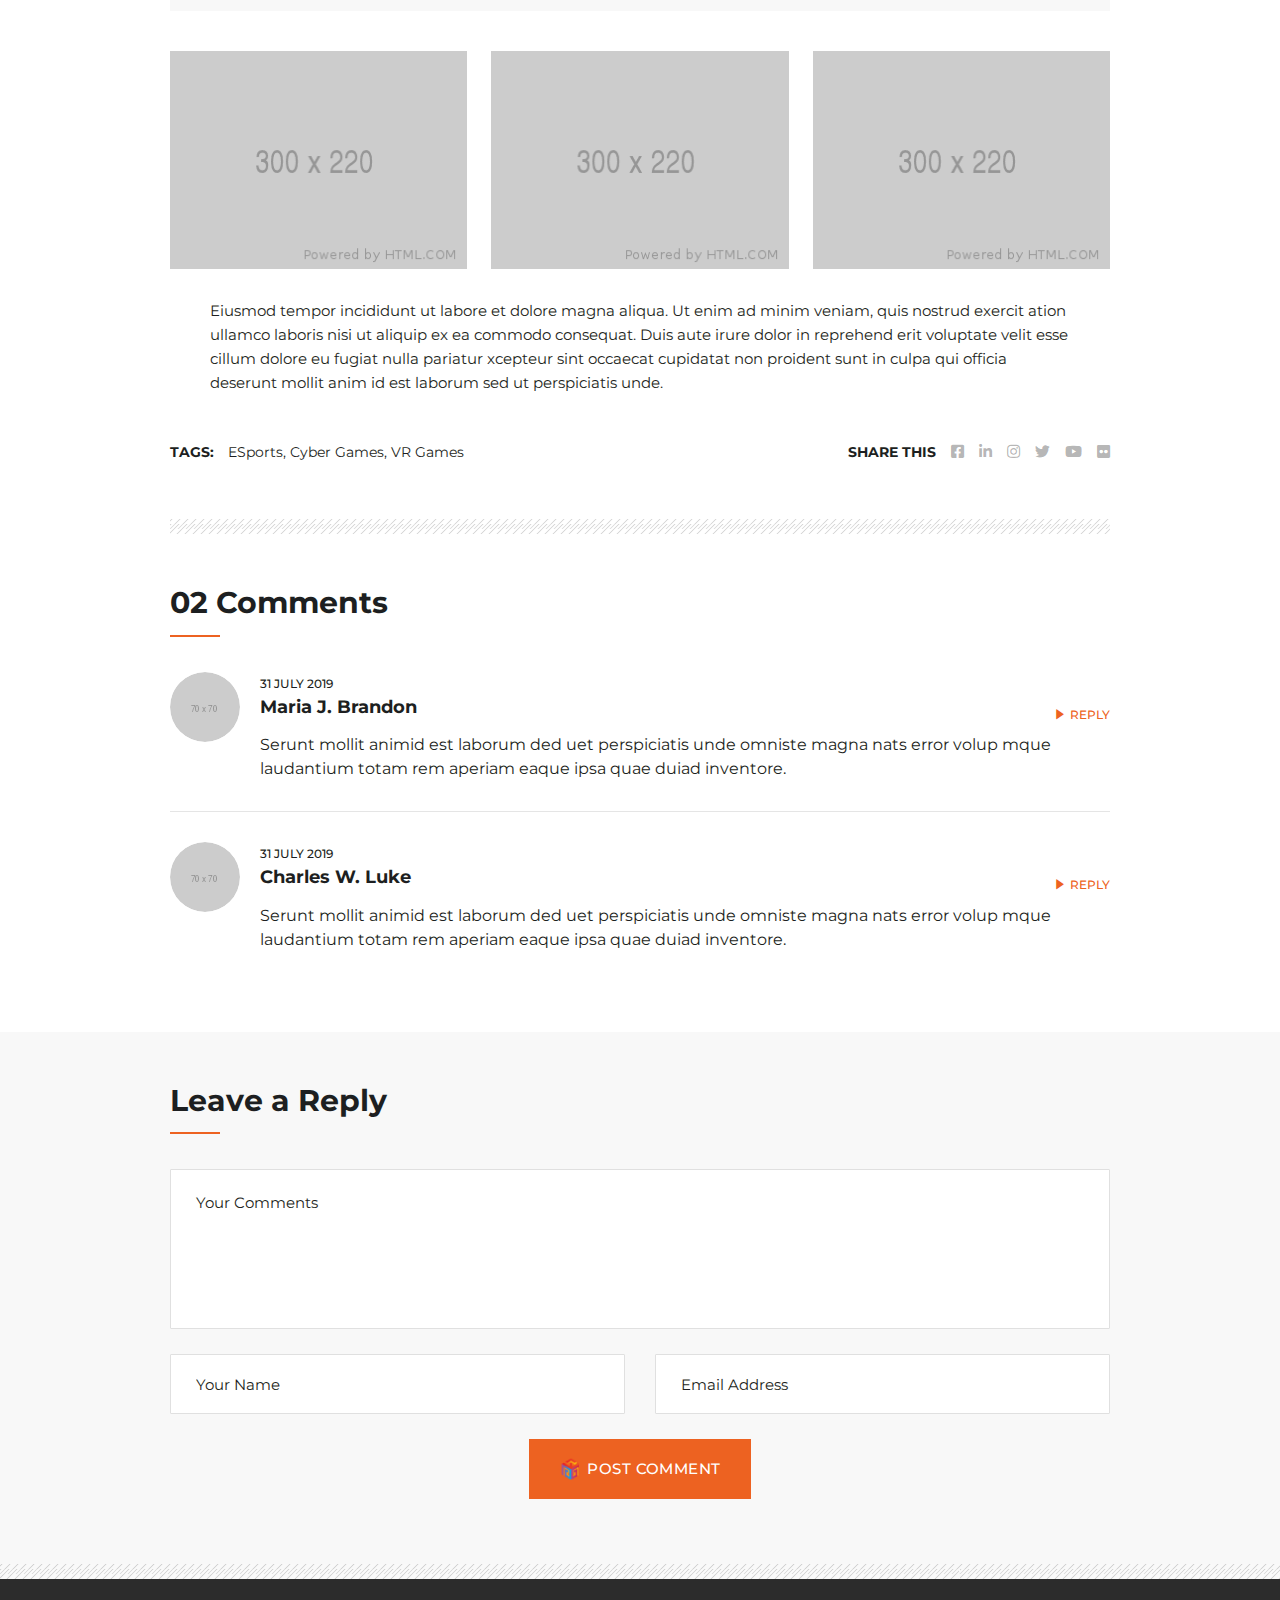
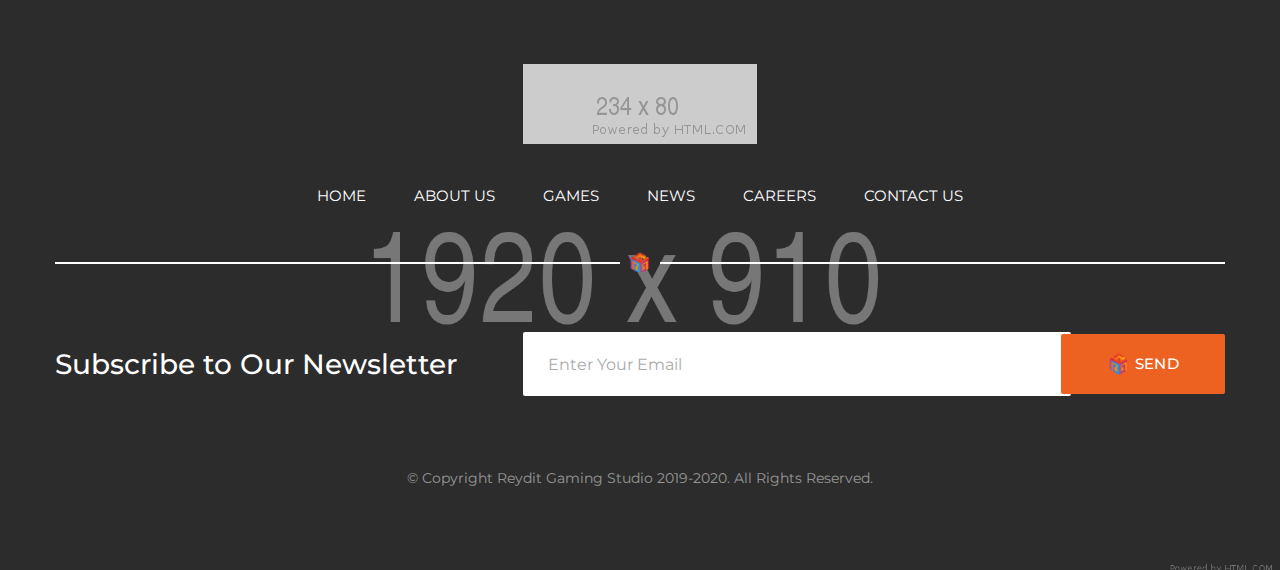
<file: blog-single.html>
<!DOCTYPE html>
<html lang="en">
<head>
<meta charset="utf-8">
<title>Dimensional Games | Blog Post Details</title>
<!-- Stylesheets -->
<link href="css/bootstrap.css" rel="stylesheet">
<link href="css/style.css" rel="stylesheet">
<!-- Responsive File -->
<link href="css/responsive.css" rel="stylesheet">

<link rel="shortcut icon" href="images/favicon.png" type="image/x-icon">
<link rel="icon" href="images/favicon.png" type="image/x-icon">

<!-- Responsive -->
<meta http-equiv="X-UA-Compatible" content="IE=edge">
<meta name="viewport" content="width=device-width, initial-scale=1.0, maximum-scale=1.0, user-scalable=0">
<!--[if lt IE 9]><script src="https://cdnjs.cloudflare.com/ajax/libs/html5shiv/3.7.3/html5shiv.js"></script><![endif]-->
<!--[if lt IE 9]><script src="js/respond.js"></script><![endif]-->
</head>

<body>

<div class="page-wrapper">
    <!-- Preloader -->
    <div class="preloader"><div class="icon"></div></div>

    <!-- Main Header -->
    <header class="main-header header-style-one">
        <div class="header-container">

            <!-- Header Upper -->
            <div class="header-upper">
                <div class="inner-container clearfix">
                    <!--Logo-->
                    <div class="logo-box">
                        <div class="logo"><a href="index.html" title="Reydit - Digital Video Gaming and Consol HTML Template"><img src="images/logo.png" alt="Reydit - Digital Video Gaming and Consol HTML Template" title="Reydit - Digital Video Gaming and Consol HTML Template"></a></div>
                    </div>

                    <!--Nav Box-->
                    <div class="nav-outer clearfix">
                        <!--Mobile Navigation Toggler-->
                        <div class="mobile-nav-toggler"><span class="icon flaticon-menu-1"></span></div>

                        <!-- Main Menu -->
                        <nav class="main-menu navbar-expand-md navbar-light">
                            <div class="collapse navbar-collapse show clearfix" id="navbarSupportedContent">
                                <ul class="navigation clearfix">
                                    <li class="dropdown"><a href="index.html">Home</a>
                                        <ul>
                                            <li><a href="index.html">Home Page 01</a></li>
                                            <li><a href="index-2.html">Home Page 02</a></li>
                                            <li class="dropdown"><a href="index.html">Header Styles</a>
                                                <ul>
                                                    <li><a href="index.html">Header Type 01</a></li>
                                                    <li><a href="index-2.html">Header Type 02</a></li>
                                                </ul>
                                            </li>
                                        </ul>
                                    </li>
									<li class="dropdown"><a href="about.html">About</a>
                                        <ul>
                                            <li><a href="about.html">About Us</a></li>
                                            <li><a href="team.html">Our Team</a></li>
                                        </ul>
                                    </li>
                                    <li class="dropdown"><a href="games.html">Games</a>
                                        <ul>
                                            <li><a href="games.html">All Games</a></li>
                                            <li><a href="game-details.html">Dragon Fight</a></li>
                                            <li><a href="game-details.html">Street Fighter</a></li>
                                            <li><a href="game-details.html">Justice League</a></li>
                                            <li><a href="game-details.html">The Mob Rules</a></li>
                                            <li><a href="game-details.html">Mafia Mystrey</a></li>
                                        </ul>
                                    </li>
                                    <li><a href="gallery.html">Gallery</a></li>
                                    <li class="current dropdown"><a href="blog.html">Blog</a>
                                       <ul>
                                            <li><a href="blog.html">Blog Sidebar</a></li>
                                            <li><a href="blog-grid.html">Blog Grid View</a></li>
                                            <li><a href="blog-single.html">Blog Single</a></li>
                                        </ul>
                                    </li>
                                    <li><a href="contact.html">Contact</a></li>
                                </ul>
                            </div>
                        </nav>
                        <!-- Main Menu End-->
                        
                        <!--Search Box-->
                        <div class="search-btn">
                            <button type="button" class="theme-btn search-toggler"><span class="fa fa-search"></span></button>
                        </div>
                        <!--Phone Box-->
                        <div class="phone-box">
                            <div class="subtitle">Need a Game? Call us</div>
                            <div class="phone">
                                <a href="tel:1-800-369-8527"><span class="fas fa-headphones"></span> 1-800-369-8527</a>
                            </div>
                        </div>

                    </div>
                </div>
            </div>
            <!--End Header Upper-->
        </div><!--End Header Container-->

        <!-- Sticky Header  -->
        <div class="sticky-header">
            <div class="auto-container clearfix">
                <!--Logo-->
                <div class="logo pull-left">
                    <a href="index.html" title=""><img src="images/sticky-logo.png" alt="" title=""></a>
                </div>
                <!--Right Col-->
                <div class="pull-right">
                    <!-- Main Menu -->
                    <nav class="main-menu clearfix">
                        <!--Keep This Empty / Menu will come through Javascript-->
                    </nav><!-- Main Menu End-->
                </div>
            </div>
        </div><!-- End Sticky Menu -->

        <!-- Mobile Menu  -->
        <div class="mobile-menu">
            <div class="menu-backdrop"></div>
            <div class="close-btn"><span class="icon flaticon-cancel"></span></div>
            
            <nav class="menu-box">
                <div class="nav-logo"><a href="index.html"><img src="images/nav-logo.png" alt="" title=""></a></div>
                <div class="menu-outer"><!--Here Menu Will Come Automatically Via Javascript / Same Menu as in Header--></div>
                <!--Social Links-->
                <div class="social-links">
                    <ul class="clearfix">
                        <li><a href="#"><span class="fab fa-twitter"></span></a></li>
                        <li><a href="#"><span class="fab fa-facebook-square"></span></a></li>
                        <li><a href="#"><span class="fab fa-pinterest-p"></span></a></li>
                        <li><a href="#"><span class="fab fa-instagram"></span></a></li>
                        <li><a href="#"><span class="fab fa-youtube"></span></a></li>
                    </ul>
                </div>
            </nav>
        </div><!-- End Mobile Menu -->
    </header>
    <!-- End Main Header -->

    <!--Search Popup-->
    <div id="search-popup" class="search-popup">
        <div class="close-search theme-btn"><span class="flaticon-cancel"></span></div>
        <div class="popup-inner">
            <div class="overlay-layer"></div>
            <div class="search-form">
                <form method="post" action="index.html">
                    <div class="form-group">
                        <fieldset>
                            <input type="search" class="form-control" name="search-input" value="" placeholder="Search Here" required >
                            <input type="submit" value="Search Now!" class="theme-btn">
                        </fieldset>
                    </div>
                </form>
                
                <br>
                <h3>Recent Search Keywords</h3>
                <ul class="recent-searches">
                    <li><a href="#">Finance</a></li>
                    <li><a href="#">Idea</a></li>
                    <li><a href="#">Service</a></li>
                    <li><a href="#">Growth</a></li>
                    <li><a href="#">Plan</a></li>
                </ul>
            
            </div>
            
        </div>
    </div>


    <!-- Page Banner Section -->
    <section class="page-banner">
        <div class="banner-inner">
            <div class="image-layer" style="background-image:url(images/background/bg-7.jpg)"></div>
            <div class="auto-container">
                <h1>gaming news</h1>
            </div>
        </div>
    </section>
    <!--End Banner Section -->

    <div class="post-details-section">
        <div class="auto-container">
                        
            <!--Post Details-->
            <div class="post-details">
                <div class="inner-box">
                    <div class="image-box">
                        <figure class="image">
                            <img src="images/resource/news-single.jpg" alt="">
                        </figure>
                        <div class="post-date">
                            <span class="day">31 July 2019</span>
                        </div>
                    </div>
                    <div class="lower-box">
                        <div class="text-block">
                            <div class="post-meta">
                                <ul class="clearfix">
                                    <li>By <a href="#">Reydit Admin</a></li>
                                    <li><a href="#">Gaming, Sports</a></li>
                                </ul>
                            </div>
                            <h3>Games 2019 Award Winners Announced</h3>
                            <div class="text">
                                <p>Quis nostrud exercitation ullamco laboris nisi ut aliquip ex ea comod duis aute rue  dolor cepra henderit volu ptate velit esse cillum dolore fugiat ipsum nulla lorem ipsum dolor sit amet, consectetur adipisicing elit, sed do eiusmod tempor incididunt ut labore et dolore magna aliqua. Ut enim ad minim veniam, quis nostrud exercit ation ullamco laboris nisi ut aliquip ex ea commodo consequat. </p>
                                <p>Duis aute irure dolor in reprehenderit in voluptate velit esse cillum dolore eu fugiat nulla pariatur xcepteur sint occaecat cupidatat non proident, sunt in culpa qui officia.</p>
                            </div>
                        </div>
                        <blockquote>reprehenderit voluptate velit esse cillum dolore fugiat ipsum dui nulla pariatur eaxcepteur sint occaecat cupidatat non proident sunt in culpa qui officia. enim ad minim veniam, quis nost</blockquote>
                        <div class="images">
                            <div class="row clearfix">
                                <div class="image-block col-md-4 col-sm-6 col-xs-12">
                                    <figure class="image">
                                        <img src="images/resource/news-image-17.jpg" alt="">
                                    </figure>
                                </div>
                                <div class="image-block col-md-4 col-sm-6 col-xs-12">
                                    <figure class="image">
                                        <img src="images/resource/news-image-18.jpg" alt="">
                                    </figure>
                                </div>
                                <div class="image-block col-md-4 col-sm-6 col-xs-12">
                                    <figure class="image">
                                        <img src="images/resource/news-image-19.jpg" alt="">
                                    </figure>
                                </div>
                            </div>
                        </div>
                        <div class="text-block">
                            <p>Eiusmod tempor incididunt ut labore et dolore magna aliqua. Ut enim ad minim veniam, quis nostrud exercit ation ullamco laboris nisi ut aliquip ex ea commodo consequat. Duis aute irure dolor in reprehend erit voluptate velit esse cillum dolore eu fugiat nulla pariatur xcepteur sint occaecat cupidatat non proident sunt in culpa qui officia deserunt mollit anim id est laborum sed ut perspiciatis unde.</p>
                        </div>
                        <div class="lower-row clearfix">
                            <div class="tags">
                                <strong>TAGS:</strong>
                                <a href="#">eSports</a>, <a href="#">Cyber Games</a>, <a href="#">VR Games</a>
                            </div>

                            <div class="share-it clearfix">
                                <span class="share-title">Share This</span>
                                <ul class="social-links clearfix">
                                    <li><a href="#"><span class="fab fa-facebook-square"></span></a></li>
                                    <li><a href="#"><span class="fab fa-linkedin-in"></span></a></li>
                                    <li><a href="#"><span class="fab fa-instagram"></span></a></li>
                                    <li><a href="#"><span class="fab fa-twitter"></span></a></li>
                                    <li><a href="#"><span class="fab fa-youtube"></span></a></li>
                                    <li><a href="#"><span class="fab fa-flickr"></span></a></li>
                                </ul>
                            </div>
                        </div>
                    </div>
                </div>

                <!--Comments Area-->
                <div class="comments-area">
                    <div class="group-title">
                        <h2>02 Comments</h2>
                    </div>
                    <div class="comment-box">
                        <div class="comment">
                            <div class="author-thumb">
                                <figure class="thumb"><img src="images/resource/author-thumb-1.jpg" alt=""></figure>
                            </div> 
                            <div class="info">
                                <div class="date">31 July 2019</div>
                                <div class="name">Maria J. Brandon</div>
                            </div>
                            <div class="text">Serunt mollit animid est laborum ded uet perspiciatis unde omniste magna nats error volup mque laudantium totam rem aperiam eaque ipsa quae duiad inventore.</div>

                            <div class="reply-btn"><a href="#"><span class="icon flaticon-play-button-3"></span> Reply</a></div>

                        </div>
                    </div>

                    <div class="comment-box">
                        <div class="comment">
                            <div class="author-thumb">
                                <figure class="thumb"><img src="images/resource/author-thumb-2.jpg" alt=""></figure>
                            </div> 
                            <div class="info">
                                <div class="date">31 July 2019</div>
                                <div class="name">Charles W. Luke</div>
                            </div>
                            <div class="text">Serunt mollit animid est laborum ded uet perspiciatis unde omniste magna nats error volup mque laudantium totam rem aperiam eaque ipsa quae duiad inventore.</div>

                            <div class="reply-btn"><a href="#"><span class="icon flaticon-play-button-3"></span> Reply</a></div>
                            
                        </div>
                    </div>

                </div>

            </div>

        </div>
    </div>

    <!--Leave Comment Form-->
    <div class="leave-comments">
        <div class="auto-container">
            <div class="group-title">
                <h2>Leave a Reply</h2>
            </div>
            <div class="default-form comment-form">
                <form method="post" action="contact.html">
                    <div class="row clearfix">

                        <div class="col-md-12 col-sm-12 form-group">
                            <textarea name="message" placeholder="Your Comments"></textarea>
                        </div>

                        <div class="col-md-6 col-sm-12 form-group">
                            <input type="text" name="username" placeholder="Your Name" required="">
                        </div>
                        
                        <div class="col-md-6 col-sm-12 form-group">
                            <input type="email" name="email" placeholder="Email Address" required="">
                        </div>

                        <div class="col-md-12 col-sm-12 form-group">
                            <div class="text-center">
                                <button type="submit" class="theme-btn btn-style-one"><span class="btn-title"><i class="btn-icon"></i> <span class="btn-text">Post Comment</span></span></button>
                            </div>
                        </div>
                    </div>
                </form>
            </div>
        </div>
    </div>


    <!--Main Footer-->
    <section class="main-footer">
        <div class="image-layer" style="background-image:url(images/background/footer-bg.jpg)"></div>
        <div class="widgets-section">
            <div class="auto-container">
                <div class="inner">
                    <!--Logo-->
                    <div class="footer-logo"><a href="index.html" title="Reydit - Digital Video Gaming and Consol HTML Template"><img src="images/footer-logo.png" alt="Reydit - Digital Video Gaming and Consol HTML Template" title="Reydit - Digital Video Gaming and Consol HTML Template"></a></div>

                    <!--Footer Nav-->
                    <nav class="footer-nav">
                        <ul class="clearfix">
                            <li><a href="#">Home</a></li>
                            <li><a href="#">About Us</a></li>
                            <li><a href="#">Games</a></li>
                            <li><a href="#">News</a></li>
                            <li><a href="#">Careers</a></li>
                            <li><a href="#">Contact Us</a></li>
                        </ul>
                    </nav>

                    <div class="footer-separator">
                        <div class="icon"></div>
                    </div>

                    <div class="newsletter-box">
                        <div class="newsletter-inner clearfix">
                            <div class="newsletter-title">
                                <h3>Subscribe to Our Newsletter</h3>
                            </div>
                            <div class="newsletter-form">
                                <form method="post" action="contact.html">
                                    <div class="form-group clearfix">
                                        <input type="email" name="email" value="" placeholder="Enter Your Email" required="">
                                        <button type="submit" class="theme-btn btn-style-one"><span class="btn-title"><i class="btn-icon"></i> <span class="btn-text">Send</span></span></button>
                                    </div>
                                </form>
                            </div>
                        </div>
                    </div>

                    <!--Copyright-->
                    <div class="copyright">&copy; Copyright Reydit Gaming Studio 2019-2020. All Rights Reserved.</div>

                </div>

            </div>
        </div>
    </section>
	
</div>
<!--End pagewrapper-->

<!--Scroll to top-->
<div class="scroll-to-top scroll-to-target" data-target="html"><span class="flaticon-up-arrow"></span></div>

<script src="js/jquery.js"></script>
<script src="js/popper.min.js"></script>
<script src="js/bootstrap.min.js"></script>
<script src="js/jquery-ui.js"></script>
<script src="js/jquery.fancybox.js"></script>
<script src="js/scrollbar.js"></script>
<script src="js/owl.js"></script>
<script src="js/isotope.js"></script>
<script src="js/validate.js"></script>
<script src="js/appear.js"></script>
<script src="js/wow.js"></script><script src="js/element-in-view.js"></script>
<script src="js/script.js"></script>

</body>
</html>
</file>
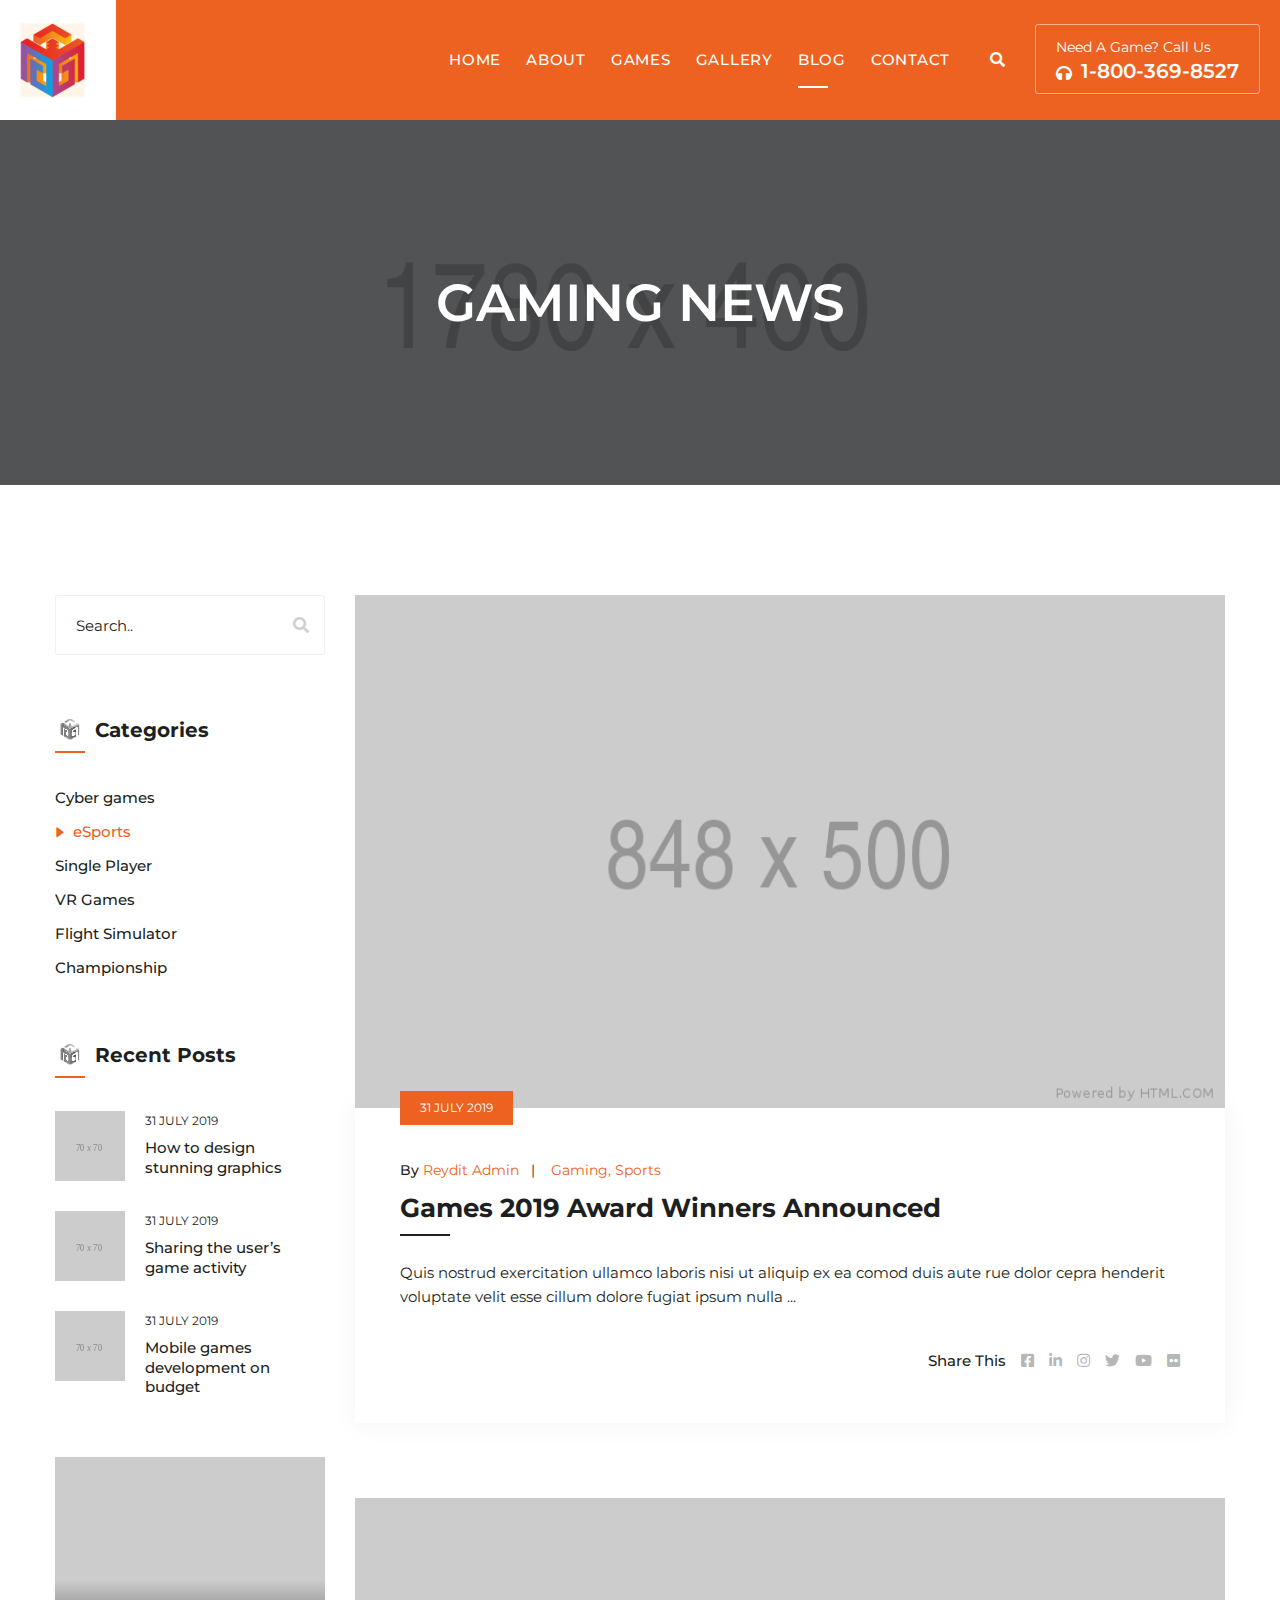
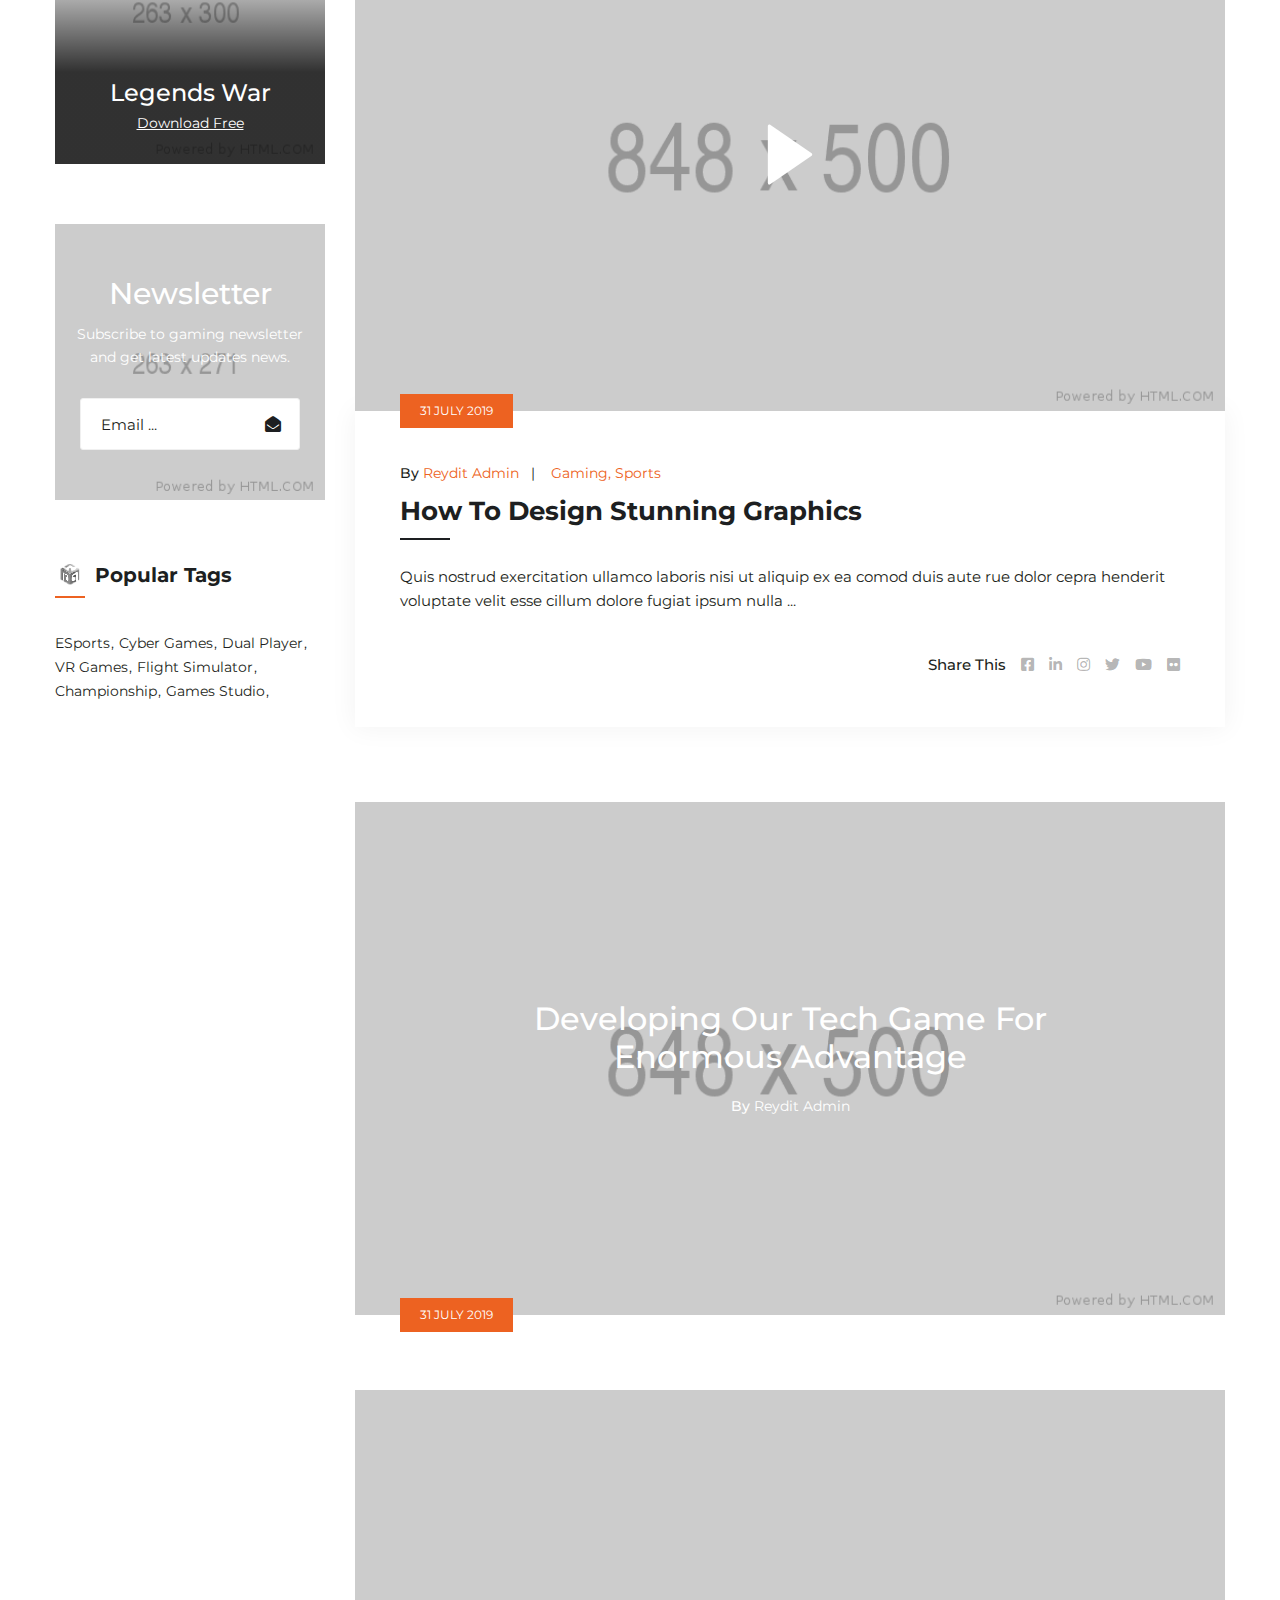
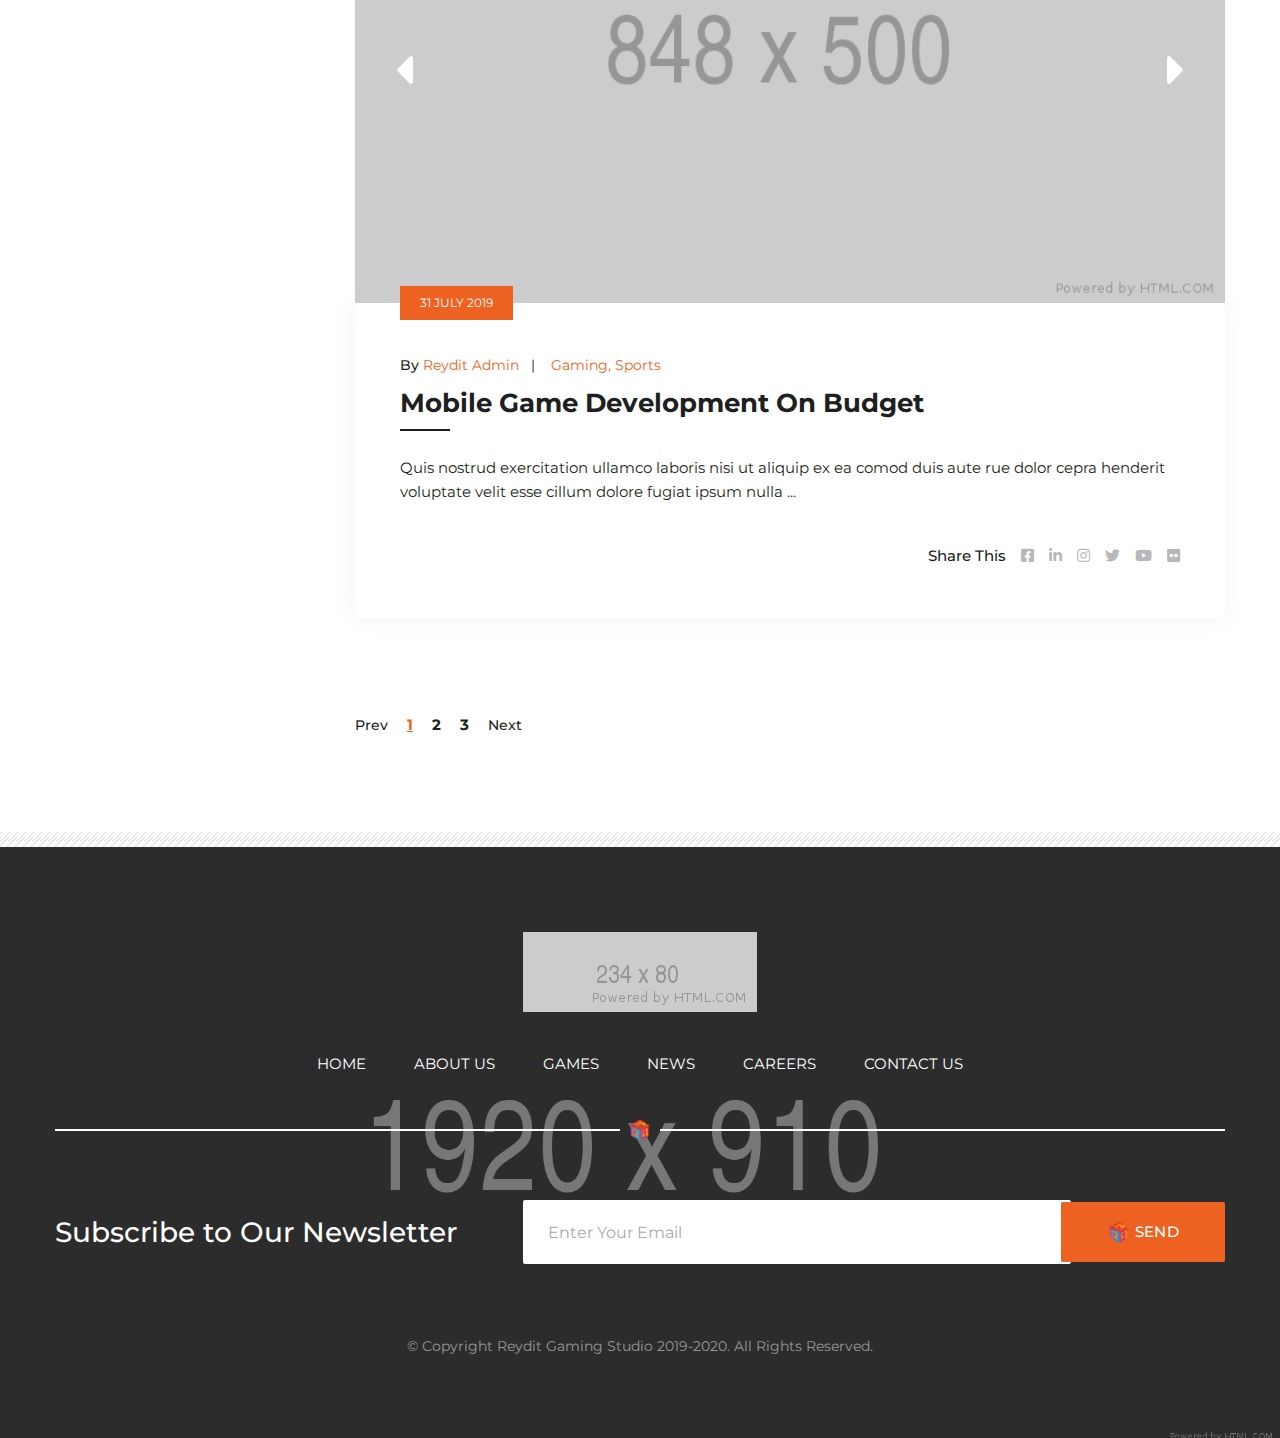
<file: blog.html>
<!DOCTYPE html>
<html lang="en">
<head>
<meta charset="utf-8">
<title>Dimensional Games | Blog Sidebar</title>
<!-- Stylesheets -->
<link href="css/bootstrap.css" rel="stylesheet">
<link href="css/style.css" rel="stylesheet">
<!-- Responsive File -->
<link href="css/responsive.css" rel="stylesheet">

<link rel="shortcut icon" href="images/favicon.png" type="image/x-icon">
<link rel="icon" href="images/favicon.png" type="image/x-icon">

<!-- Responsive -->
<meta http-equiv="X-UA-Compatible" content="IE=edge">
<meta name="viewport" content="width=device-width, initial-scale=1.0, maximum-scale=1.0, user-scalable=0">
<!--[if lt IE 9]><script src="https://cdnjs.cloudflare.com/ajax/libs/html5shiv/3.7.3/html5shiv.js"></script><![endif]-->
<!--[if lt IE 9]><script src="js/respond.js"></script><![endif]-->
</head>

<body>

<div class="page-wrapper">
    <!-- Preloader -->
    <div class="preloader"><div class="icon"></div></div>

    <!-- Main Header -->
    <header class="main-header header-style-one">
        <div class="header-container">

            <!-- Header Upper -->
            <div class="header-upper">
                <div class="inner-container clearfix">
                    <!--Logo-->
                    <div class="logo-box">
                        <div class="logo"><a href="index.html" title="Reydit - Digital Video Gaming and Consol HTML Template"><img src="images/logo.png" alt="Reydit - Digital Video Gaming and Consol HTML Template" title="Reydit - Digital Video Gaming and Consol HTML Template"></a></div>
                    </div>

                    <!--Nav Box-->
                    <div class="nav-outer clearfix">
                        <!--Mobile Navigation Toggler-->
                        <div class="mobile-nav-toggler"><span class="icon flaticon-menu-1"></span></div>

                        <!-- Main Menu -->
                        <nav class="main-menu navbar-expand-md navbar-light">
                            <div class="collapse navbar-collapse show clearfix" id="navbarSupportedContent">
                                <ul class="navigation clearfix">
                                    <li class="dropdown"><a href="index.html">Home</a>
                                        <ul>
                                            <li><a href="index.html">Home Page 01</a></li>
                                            <li><a href="index-2.html">Home Page 02</a></li>
                                            <li class="dropdown"><a href="index.html">Header Styles</a>
                                                <ul>
                                                    <li><a href="index.html">Header Type 01</a></li>
                                                    <li><a href="index-2.html">Header Type 02</a></li>
                                                </ul>
                                            </li>
                                        </ul>
                                    </li>
									<li class="dropdown"><a href="about.html">About</a>
                                        <ul>
                                            <li><a href="about.html">About Us</a></li>
                                            <li><a href="team.html">Our Team</a></li>
                                        </ul>
                                    </li>
                                    <li class="dropdown"><a href="games.html">Games</a>
                                        <ul>
                                            <li><a href="games.html">All Games</a></li>
                                            <li><a href="game-details.html">Dragon Fight</a></li>
                                            <li><a href="game-details.html">Street Fighter</a></li>
                                            <li><a href="game-details.html">Justice League</a></li>
                                            <li><a href="game-details.html">The Mob Rules</a></li>
                                            <li><a href="game-details.html">Mafia Mystrey</a></li>
                                        </ul>
                                    </li>
                                    <li><a href="gallery.html">Gallery</a></li>
                                    <li class="current dropdown"><a href="blog.html">Blog</a>
                                       <ul>
                                            <li><a href="blog.html">Blog Sidebar</a></li>
                                            <li><a href="blog-grid.html">Blog Grid View</a></li>
                                            <li><a href="blog-single.html">Blog Single</a></li>
                                        </ul>
                                    </li>
                                    <li><a href="contact.html">Contact</a></li>
                                </ul>
                            </div>
                        </nav>
                        <!-- Main Menu End-->
                        
                        <!--Search Box-->
                        <div class="search-btn">
                            <button type="button" class="theme-btn search-toggler"><span class="fa fa-search"></span></button>
                        </div>
                        <!--Phone Box-->
                        <div class="phone-box">
                            <div class="subtitle">Need a Game? Call us</div>
                            <div class="phone">
                                <a href="tel:1-800-369-8527"><span class="fas fa-headphones"></span> 1-800-369-8527</a>
                            </div>
                        </div>

                    </div>
                </div>
            </div>
            <!--End Header Upper-->
        </div><!--End Header Container-->

        <!-- Sticky Header  -->
        <div class="sticky-header">
            <div class="auto-container clearfix">
                <!--Logo-->
                <div class="logo pull-left">
                    <a href="index.html" title=""><img src="images/sticky-logo.png" alt="" title=""></a>
                </div>
                <!--Right Col-->
                <div class="pull-right">
                    <!-- Main Menu -->
                    <nav class="main-menu clearfix">
                        <!--Keep This Empty / Menu will come through Javascript-->
                    </nav><!-- Main Menu End-->
                </div>
            </div>
        </div><!-- End Sticky Menu -->

        <!-- Mobile Menu  -->
        <div class="mobile-menu">
            <div class="menu-backdrop"></div>
            <div class="close-btn"><span class="icon flaticon-cancel"></span></div>
            
            <nav class="menu-box">
                <div class="nav-logo"><a href="index.html"><img src="images/nav-logo.png" alt="" title=""></a></div>
                <div class="menu-outer"><!--Here Menu Will Come Automatically Via Javascript / Same Menu as in Header--></div>
                <!--Social Links-->
                <div class="social-links">
                    <ul class="clearfix">
                        <li><a href="#"><span class="fab fa-twitter"></span></a></li>
                        <li><a href="#"><span class="fab fa-facebook-square"></span></a></li>
                        <li><a href="#"><span class="fab fa-pinterest-p"></span></a></li>
                        <li><a href="#"><span class="fab fa-instagram"></span></a></li>
                        <li><a href="#"><span class="fab fa-youtube"></span></a></li>
                    </ul>
                </div>
            </nav>
        </div><!-- End Mobile Menu -->
    </header>
    <!-- End Main Header -->

    <!--Search Popup-->
    <div id="search-popup" class="search-popup">
        <div class="close-search theme-btn"><span class="flaticon-cancel"></span></div>
        <div class="popup-inner">
            <div class="overlay-layer"></div>
            <div class="search-form">
                <form method="post" action="index.html">
                    <div class="form-group">
                        <fieldset>
                            <input type="search" class="form-control" name="search-input" value="" placeholder="Search Here" required >
                            <input type="submit" value="Search Now!" class="theme-btn">
                        </fieldset>
                    </div>
                </form>
                
                <br>
                <h3>Recent Search Keywords</h3>
                <ul class="recent-searches">
                    <li><a href="#">Finance</a></li>
                    <li><a href="#">Idea</a></li>
                    <li><a href="#">Service</a></li>
                    <li><a href="#">Growth</a></li>
                    <li><a href="#">Plan</a></li>
                </ul>
            
            </div>
            
        </div>
    </div>


    <!-- Page Banner Section -->
    <section class="page-banner">
        <div class="banner-inner">
            <div class="image-layer" style="background-image:url(images/background/bg-7.jpg)"></div>
            <div class="auto-container">
                <h1>gaming news</h1>
            </div>
        </div>
    </section>
    <!--End Banner Section -->

    <div class="sidebar-page-container">
        <div class="auto-container">
            <div class="row clearfix">
                
                <!--Content Side-->
                <div class="content-side col-xl-9 col-lg-8 col-md-12 col-sm-12">
                    <div class="blog-content">
                        
                        <!--News Block-->
                        <div class="news-block-two">
                            <div class="inner-box">
                                <div class="image-box">
                                    <figure class="image">
                                        <a href="blog-single.html"><img src="images/resource/news-image-13.jpg" alt=""></a>
                                    </figure>
                                    <div class="post-date">
                                        <span class="day">31 July 2019</span>
                                    </div>
                                </div>
                                <div class="lower-box">
                                    <div class="post-meta">
                                        <ul class="clearfix">
                                            <li>By <a href="#">Reydit Admin</a></li>
                                            <li><a href="#">Gaming, Sports</a></li>
                                        </ul>
                                    </div>
                                    <h3><a href="blog-single.html">Games 2019 Award Winners Announced</a></h3>
                                    <div class="text">Quis nostrud exercitation ullamco laboris nisi ut aliquip ex ea comod duis aute rue  dolor cepra henderit voluptate velit esse cillum dolore fugiat ipsum nulla ...</div>
                                    <div class="lower-row clearfix">
                                        <div class="share-it clearfix">
                                            <span class="share-title">Share This</span>
                                            <ul class="social-links clearfix">
                                                <li><a href="#"><span class="fab fa-facebook-square"></span></a></li>
                                                <li><a href="#"><span class="fab fa-linkedin-in"></span></a></li>
                                                <li><a href="#"><span class="fab fa-instagram"></span></a></li>
                                                <li><a href="#"><span class="fab fa-twitter"></span></a></li>
                                                <li><a href="#"><span class="fab fa-youtube"></span></a></li>
                                                <li><a href="#"><span class="fab fa-flickr"></span></a></li>
                                            </ul>
                                        </div>
                                    </div>
                                </div>
                            </div>
                        </div>

                        <!--News Block-->
                        <div class="news-block-two">
                            <div class="inner-box">
                                <div class="image-box">
                                    <figure class="image">
                                        <a href="blog-single.html"><img src="images/resource/news-image-14.jpg" alt=""></a>
                                    </figure>
                                    <a href="https://www.youtube.com/watch?v=ticp6ScuyLY" class="lightbox-image play-link"><span class="icon flaticon-play-button-3"></span></a>
                                    <div class="post-date">
                                        <span class="day">31 July 2019</span>
                                    </div>
                                </div>
                                <div class="lower-box">
                                    <div class="post-meta">
                                        <ul class="clearfix">
                                            <li>By <a href="#">Reydit Admin</a></li>
                                            <li><a href="#">Gaming, Sports</a></li>
                                        </ul>
                                    </div>
                                    <h3><a href="blog-single.html">How To Design Stunning Graphics</a></h3>
                                    <div class="text">Quis nostrud exercitation ullamco laboris nisi ut aliquip ex ea comod duis aute rue  dolor cepra henderit voluptate velit esse cillum dolore fugiat ipsum nulla ...</div>
                                    <div class="lower-row clearfix">
                                        <div class="share-it clearfix">
                                            <span class="share-title">Share This</span>
                                            <ul class="social-links clearfix">
                                                <li><a href="#"><span class="fab fa-facebook-square"></span></a></li>
                                                <li><a href="#"><span class="fab fa-linkedin-in"></span></a></li>
                                                <li><a href="#"><span class="fab fa-instagram"></span></a></li>
                                                <li><a href="#"><span class="fab fa-twitter"></span></a></li>
                                                <li><a href="#"><span class="fab fa-youtube"></span></a></li>
                                                <li><a href="#"><span class="fab fa-flickr"></span></a></li>
                                            </ul>
                                        </div>
                                    </div>
                                </div>
                            </div>
                        </div>

                        <!--News Block-->
                        <div class="news-block-two quote-type">
                            <div class="inner-box">
                                <div class="image-box">
                                    <figure class="image">
                                        <a href="blog-single.html"><img src="images/resource/news-image-15.jpg" alt=""></a>
                                    </figure>
                                    <div class="post-date">
                                        <span class="day">31 July 2019</span>
                                    </div>
                                </div>
                                <div class="quote-box">
                                    <div class="quote-inner">
                                        <div class="text">Developing Our Tech Game For <br>Enormous Advantage</div>
                                        <div class="info"><strong>By</strong> Reydit Admin</div>
                                    </div>
                                </div>
                                <a href="blog-single.html" class="over-link"></a>
                            </div>
                        </div>

                        <!--News Block-->
                        <div class="news-block-two">
                            <div class="inner-box">
                                <div class="image-box">
                                    <div class="image-carousel owl-theme owl-carousel">
                                        <figure class="image">
                                            <a href="blog-single.html"><img src="images/resource/news-image-16.jpg" alt=""></a>
                                        </figure>
                                        <figure class="image">
                                            <a href="blog-single.html"><img src="images/resource/news-image-13.jpg" alt=""></a>
                                        </figure>
                                        <figure class="image">
                                            <a href="blog-single.html"><img src="images/resource/news-image-14.jpg" alt=""></a>
                                        </figure>
                                    </div>
                                    <div class="post-date">
                                        <span class="day">31 July 2019</span>
                                    </div>
                                </div>
                                <div class="lower-box">
                                    <div class="post-meta">
                                        <ul class="clearfix">
                                            <li>By <a href="#">Reydit Admin</a></li>
                                            <li><a href="#">Gaming, Sports</a></li>
                                        </ul>
                                    </div>
                                    <h3><a href="blog-single.html">Mobile Game Development On Budget</a></h3>
                                    <div class="text">Quis nostrud exercitation ullamco laboris nisi ut aliquip ex ea comod duis aute rue  dolor cepra henderit voluptate velit esse cillum dolore fugiat ipsum nulla ...</div>
                                    <div class="lower-row clearfix">
                                        <div class="share-it clearfix">
                                            <span class="share-title">Share This</span>
                                            <ul class="social-links clearfix">
                                                <li><a href="#"><span class="fab fa-facebook-square"></span></a></li>
                                                <li><a href="#"><span class="fab fa-linkedin-in"></span></a></li>
                                                <li><a href="#"><span class="fab fa-instagram"></span></a></li>
                                                <li><a href="#"><span class="fab fa-twitter"></span></a></li>
                                                <li><a href="#"><span class="fab fa-youtube"></span></a></li>
                                                <li><a href="#"><span class="fab fa-flickr"></span></a></li>
                                            </ul>
                                        </div>
                                    </div>
                                </div>
                            </div>
                        </div>

                    </div>

                    <div class="pagination-box">
                        <ul class="styled-pagination">
                            <li><a href="#" class="prev">Prev</a></li>
                            <li><a href="#" class="active">1</a></li>
                            <li><a href="#">2</a></li>
                            <li><a href="#">3</a></li>
                            <li><a href="#" class="next">Next</a></li>
                        </ul>
                    </div>
                </div>

                <!--Sidebar Side-->
                <div class="sidebar-side col-xl-3 col-lg-4 col-md-12 col-sm-12">
                    <aside class="sidebar blog-sidebar">
                        <!--Sidebar Widget-->
                        <div class="sidebar-widget search-box">
                            <form method="post" action="blog.html">
                                <div class="form-group">
                                    <input type="search" name="search-field" value="" placeholder="Search.." required="">
                                    <button type="submit"><span class="icon fa fa-search"></span></button>
                                </div>
                            </form>
                        </div>
                        <div class="sidebar-widget archives">
                            <div class="widget-inner">
                                <div class="sidebar-title">
                                    <h3>Categories</h3>
                                </div>
                                <ul>
                                    <li><a href="#">Cyber games</a></li>
                                    <li class="active"><a href="#">eSports</a></li>
                                    <li><a href="#">Single Player</a></li>
                                    <li><a href="#">VR Games</a></li>
                                    <li><a href="#">Flight Simulator</a></li>
                                    <li><a href="#">Championship</a></li>
                                </ul>
                            </div>
                        </div>
                        
                        <div class="sidebar-widget recent-posts">
                            <div class="widget-inner">
                                <div class="sidebar-title">
                                    <h3>Recent Posts</h3>
                                </div>

                                <div class="post">
                                    <figure class="post-thumb"><img src="images/resource/post-thumb-1.jpg" alt=""></figure>
                                    <div class="date">31 July 2019</div>
                                    <h3 class="text"><a href="#">How to design stunning graphics</a></h3>
                                </div>

                                <div class="post">
                                    <figure class="post-thumb"><img src="images/resource/post-thumb-2.jpg" alt=""></figure>
                                    <div class="date">31 July 2019</div>
                                    <h3 class="text"><a href="#">Sharing the user’s game activity</a></h3>
                                </div>

                                <div class="post">
                                    <figure class="post-thumb"><img src="images/resource/post-thumb-3.jpg" alt=""></figure>
                                    <div class="date">31 July 2019</div>
                                    <h3 class="text"><a href="#">Mobile games development on budget</a></h3>
                                </div>

                            </div>
                        </div>

                        <!--Sidebar Widget-->
                        <div class="sidebar-widget game-widget">
                            <div class="widget-inner">
                                <div class="image"><a href="#"><img src="images/resource/featured-image-13.jpg" alt=""></a></div>
                                <div class="caption-box">
                                    <div class="game-title"><a href="#">Legends War</a></div>
                                    <div class="d-link"><a href="#">Download Free</a></div>
                                </div>
                            </div>
                        </div>

                        <!--Sidebar Widget-->
                        <div class="sidebar-widget newsletter-widget">
                            <div class="widget-inner">
                                <div class="image-layer" style="background-image:url(images/resource/featured-image-14.jpg);"></div>
                                <div class="content">
                                    <h3>Newsletter</h3>
                                    <div class="text">Subscribe to gaming newsletter and get latest updates news.</div>
                                    <form method="post" action="contact.html">
                                        <div class="form-group">
                                            <input type="email" name="email-field" value="" placeholder="Email ..." required="">
                                            <button type="submit"><span class="icon fa fa-envelope-open"></span></button>
                                        </div>
                                    </form>
                                </div>
                            </div>
                        </div>


                        <div class="sidebar-widget popular-tags">
                            <div class="widget-inner">
                                <div class="sidebar-title">
                                    <h3>Popular Tags</h3>
                                </div>
                                <ul class="tags-list clearfix">
                                    <li><a href="#">eSports</a></li>
                                    <li><a href="#">Cyber Games</a></li>
                                    <li><a href="#">Dual Player</a></li>
                                    <li><a href="#">VR Games</a></li>
                                    <li><a href="#">Flight Simulator</a></li>
                                    <li><a href="#">Championship</a></li>
                                    <li><a href="#">Games Studio</a></li>
                                </ul>
                            </div>
                        </div>

                    </aside>
                </div>
                
            </div>
        </div>
    </div>


    <!--Main Footer-->
    <section class="main-footer">
        <div class="image-layer" style="background-image:url(images/background/footer-bg.jpg)"></div>
        <div class="widgets-section">
            <div class="auto-container">
                <div class="inner">
                    <!--Logo-->
                    <div class="footer-logo"><a href="index.html" title="Reydit - Digital Video Gaming and Consol HTML Template"><img src="images/footer-logo.png" alt="Reydit - Digital Video Gaming and Consol HTML Template" title="Reydit - Digital Video Gaming and Consol HTML Template"></a></div>

                    <!--Footer Nav-->
                    <nav class="footer-nav">
                        <ul class="clearfix">
                            <li><a href="#">Home</a></li>
                            <li><a href="#">About Us</a></li>
                            <li><a href="#">Games</a></li>
                            <li><a href="#">News</a></li>
                            <li><a href="#">Careers</a></li>
                            <li><a href="#">Contact Us</a></li>
                        </ul>
                    </nav>

                    <div class="footer-separator">
                        <div class="icon"></div>
                    </div>

                    <div class="newsletter-box">
                        <div class="newsletter-inner clearfix">
                            <div class="newsletter-title">
                                <h3>Subscribe to Our Newsletter</h3>
                            </div>
                            <div class="newsletter-form">
                                <form method="post" action="contact.html">
                                    <div class="form-group clearfix">
                                        <input type="email" name="email" value="" placeholder="Enter Your Email" required="">
                                        <button type="submit" class="theme-btn btn-style-one"><span class="btn-title"><i class="btn-icon"></i> <span class="btn-text">Send</span></span></button>
                                    </div>
                                </form>
                            </div>
                        </div>
                    </div>

                    <!--Copyright-->
                    <div class="copyright">&copy; Copyright Reydit Gaming Studio 2019-2020. All Rights Reserved.</div>

                </div>

            </div>
        </div>
    </section>
	
</div>
<!--End pagewrapper-->

<!--Scroll to top-->
<div class="scroll-to-top scroll-to-target" data-target="html"><span class="flaticon-up-arrow"></span></div>

<script src="js/jquery.js"></script>
<script src="js/popper.min.js"></script>
<script src="js/bootstrap.min.js"></script>
<script src="js/jquery-ui.js"></script>
<script src="js/jquery.fancybox.js"></script>
<script src="js/scrollbar.js"></script>
<script src="js/owl.js"></script>
<script src="js/isotope.js"></script>
<script src="js/validate.js"></script>
<script src="js/appear.js"></script>
<script src="js/wow.js"></script><script src="js/element-in-view.js"></script>
<script src="js/script.js"></script>

</body>
</html>
</file>
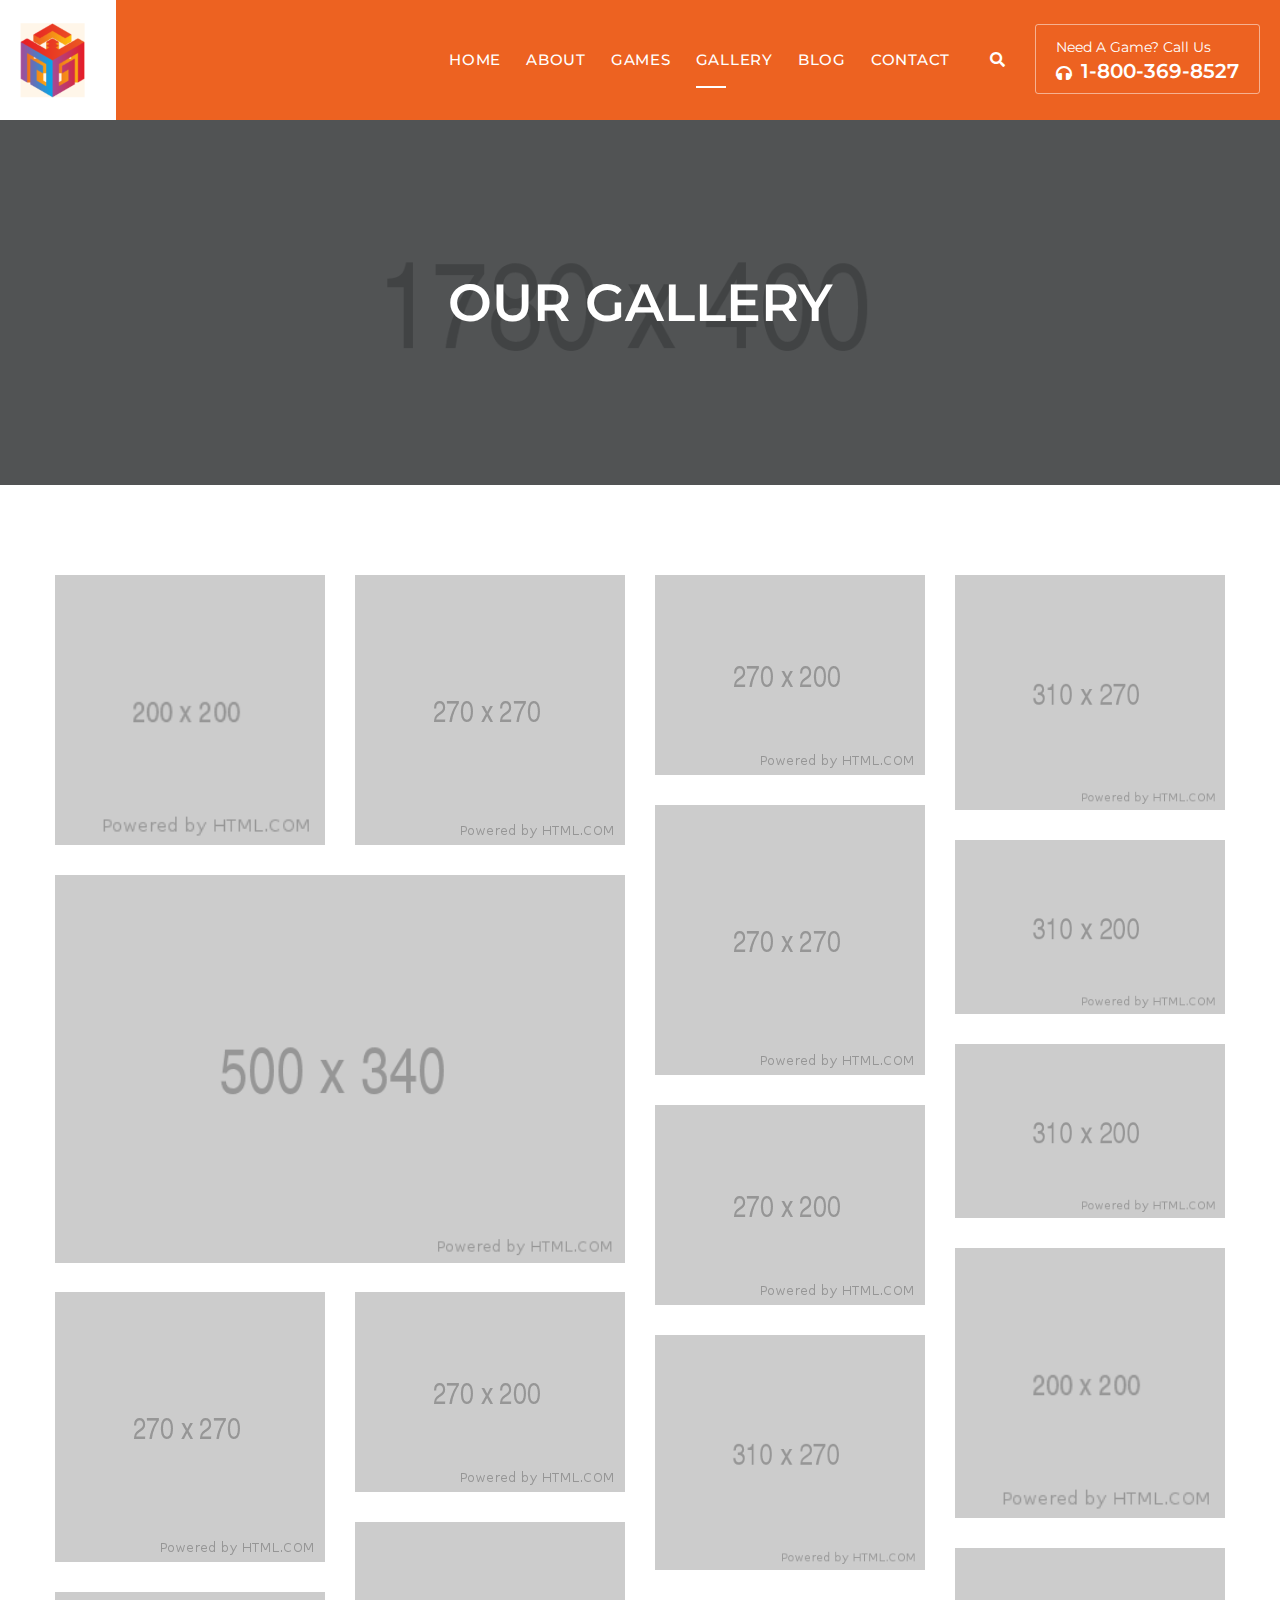
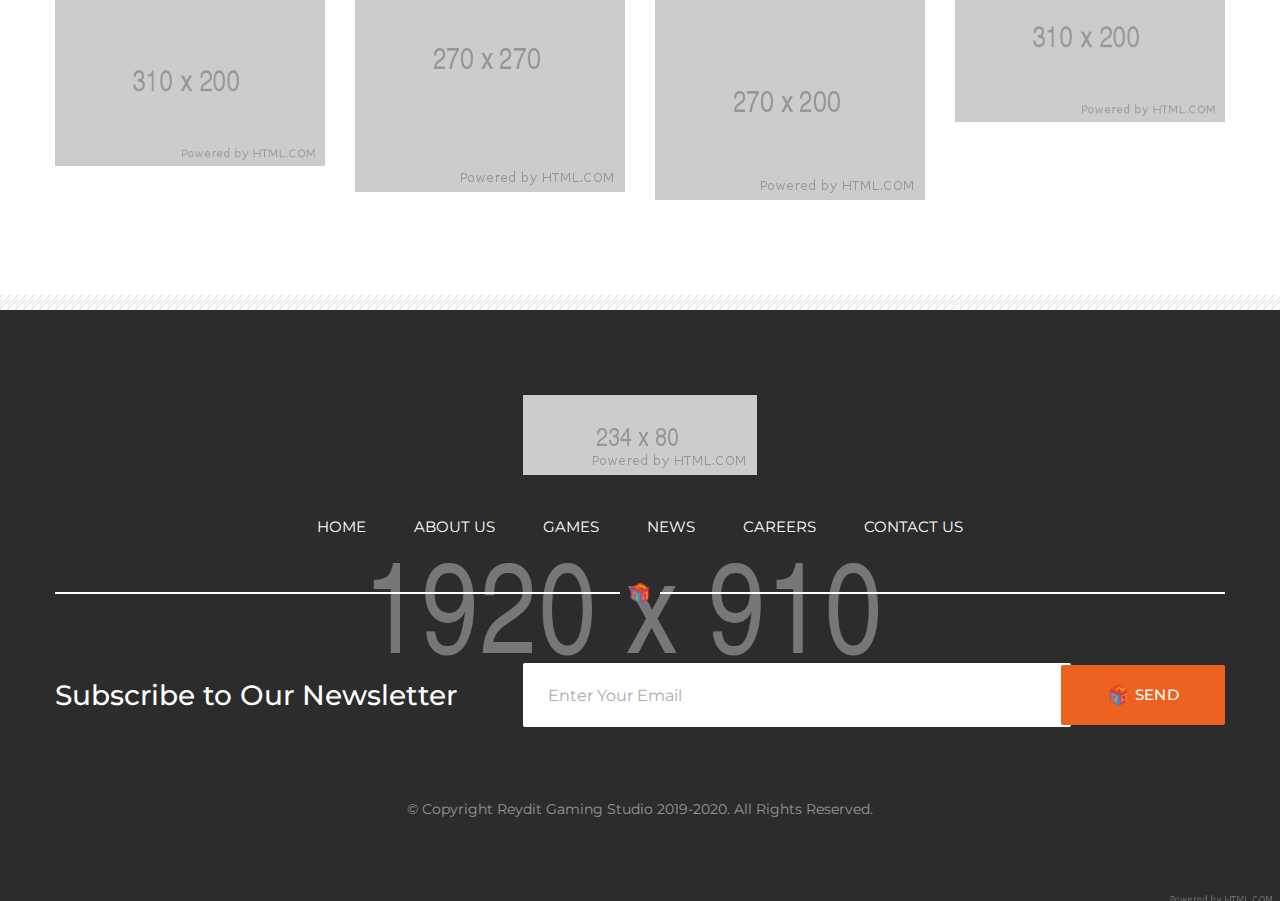
<file: gallery.html>
<!DOCTYPE html>
<html lang="en">
<head>
<meta charset="utf-8">
<title>Dimensional Games | Our Gallery</title>
<!-- Stylesheets -->
<link href="css/bootstrap.css" rel="stylesheet">
<link href="css/style.css" rel="stylesheet">
<!-- Responsive File -->
<link href="css/responsive.css" rel="stylesheet">

<link rel="shortcut icon" href="images/favicon.png" type="image/x-icon">
<link rel="icon" href="images/favicon.png" type="image/x-icon">

<!-- Responsive -->
<meta http-equiv="X-UA-Compatible" content="IE=edge">
<meta name="viewport" content="width=device-width, initial-scale=1.0, maximum-scale=1.0, user-scalable=0">
<!--[if lt IE 9]><script src="https://cdnjs.cloudflare.com/ajax/libs/html5shiv/3.7.3/html5shiv.js"></script><![endif]-->
<!--[if lt IE 9]><script src="js/respond.js"></script><![endif]-->
</head>

<body>

<div class="page-wrapper">
    <!-- Preloader -->
    <div class="preloader"><div class="icon"></div></div>

    <!-- Main Header -->
    <header class="main-header header-style-one">
        <div class="header-container">

            <!-- Header Upper -->
            <div class="header-upper">
                <div class="inner-container clearfix">
                    <!--Logo-->
                    <div class="logo-box">
                        <div class="logo"><a href="index.html" title="Reydit - Digital Video Gaming and Consol HTML Template"><img src="images/logo.png" alt="Reydit - Digital Video Gaming and Consol HTML Template" title="Reydit - Digital Video Gaming and Consol HTML Template"></a></div>
                    </div>

                    <!--Nav Box-->
                    <div class="nav-outer clearfix">
                        <!--Mobile Navigation Toggler-->
                        <div class="mobile-nav-toggler"><span class="icon flaticon-menu-1"></span></div>

                        <!-- Main Menu -->
                        <nav class="main-menu navbar-expand-md navbar-light">
                            <div class="collapse navbar-collapse show clearfix" id="navbarSupportedContent">
                                <ul class="navigation clearfix">
                                    <li class="dropdown"><a href="index.html">Home</a>
                                        <ul>
                                            <li><a href="index.html">Home Page 01</a></li>
                                            <li><a href="index-2.html">Home Page 02</a></li>
                                            <li class="dropdown"><a href="index.html">Header Styles</a>
                                                <ul>
                                                    <li><a href="index.html">Header Type 01</a></li>
                                                    <li><a href="index-2.html">Header Type 02</a></li>
                                                </ul>
                                            </li>
                                        </ul>
                                    </li>
									<li class="dropdown"><a href="about.html">About</a>
                                        <ul>
                                            <li><a href="about.html">About Us</a></li>
                                            <li><a href="team.html">Our Team</a></li>
                                        </ul>
                                    </li>
                                    <li class="dropdown"><a href="games.html">Games</a>
                                        <ul>
                                            <li><a href="games.html">All Games</a></li>
                                            <li><a href="game-details.html">Dragon Fight</a></li>
                                            <li><a href="game-details.html">Street Fighter</a></li>
                                            <li><a href="game-details.html">Justice League</a></li>
                                            <li><a href="game-details.html">The Mob Rules</a></li>
                                            <li><a href="game-details.html">Mafia Mystrey</a></li>
                                        </ul>
                                    </li>
                                    <li class="current"><a href="gallery.html">Gallery</a></li>
                                    <li class="dropdown"><a href="blog.html">Blog</a>
                                       <ul>
                                            <li><a href="blog.html">Blog Sidebar</a></li>
                                            <li><a href="blog-grid.html">Blog Grid View</a></li>
                                            <li><a href="blog-single.html">Blog Single</a></li>
                                        </ul>
                                    </li>
                                    <li><a href="contact.html">Contact</a></li>
                                </ul>
                            </div>
                        </nav>
                        <!-- Main Menu End-->
                        
                        <!--Search Box-->
                        <div class="search-btn">
                            <button type="button" class="theme-btn search-toggler"><span class="fa fa-search"></span></button>
                        </div>
                        <!--Phone Box-->
                        <div class="phone-box">
                            <div class="subtitle">Need a Game? Call us</div>
                            <div class="phone">
                                <a href="tel:1-800-369-8527"><span class="fas fa-headphones"></span> 1-800-369-8527</a>
                            </div>
                        </div>

                    </div>
                </div>
            </div>
            <!--End Header Upper-->
        </div><!--End Header Container-->

        <!-- Sticky Header  -->
        <div class="sticky-header">
            <div class="auto-container clearfix">
                <!--Logo-->
                <div class="logo pull-left">
                    <a href="index.html" title=""><img src="images/sticky-logo.png" alt="" title=""></a>
                </div>
                <!--Right Col-->
                <div class="pull-right">
                    <!-- Main Menu -->
                    <nav class="main-menu clearfix">
                        <!--Keep This Empty / Menu will come through Javascript-->
                    </nav><!-- Main Menu End-->
                </div>
            </div>
        </div><!-- End Sticky Menu -->

        <!-- Mobile Menu  -->
        <div class="mobile-menu">
            <div class="menu-backdrop"></div>
            <div class="close-btn"><span class="icon flaticon-cancel"></span></div>
            
            <nav class="menu-box">
                <div class="nav-logo"><a href="index.html"><img src="images/nav-logo.png" alt="" title=""></a></div>
                <div class="menu-outer"><!--Here Menu Will Come Automatically Via Javascript / Same Menu as in Header--></div>
                <!--Social Links-->
                <div class="social-links">
                    <ul class="clearfix">
                        <li><a href="#"><span class="fab fa-twitter"></span></a></li>
                        <li><a href="#"><span class="fab fa-facebook-square"></span></a></li>
                        <li><a href="#"><span class="fab fa-pinterest-p"></span></a></li>
                        <li><a href="#"><span class="fab fa-instagram"></span></a></li>
                        <li><a href="#"><span class="fab fa-youtube"></span></a></li>
                    </ul>
                </div>
            </nav>
        </div><!-- End Mobile Menu -->
    </header>
    <!-- End Main Header -->

    <!--Search Popup-->
    <div id="search-popup" class="search-popup">
        <div class="close-search theme-btn"><span class="flaticon-cancel"></span></div>
        <div class="popup-inner">
            <div class="overlay-layer"></div>
            <div class="search-form">
                <form method="post" action="index.html">
                    <div class="form-group">
                        <fieldset>
                            <input type="search" class="form-control" name="search-input" value="" placeholder="Search Here" required >
                            <input type="submit" value="Search Now!" class="theme-btn">
                        </fieldset>
                    </div>
                </form>
                
                <br>
                <h3>Recent Search Keywords</h3>
                <ul class="recent-searches">
                    <li><a href="#">Finance</a></li>
                    <li><a href="#">Idea</a></li>
                    <li><a href="#">Service</a></li>
                    <li><a href="#">Growth</a></li>
                    <li><a href="#">Plan</a></li>
                </ul>
            
            </div>
            
        </div>
    </div>


    <!-- Page Banner Section -->
    <section class="page-banner">
        <div class="banner-inner">
            <div class="image-layer" style="background-image:url(images/background/bg-6.jpg)"></div>
            <div class="auto-container">
                <h1>Our Gallery</h1>
            </div>
        </div>
    </section>
    <!--End Banner Section -->

    <!--Gallery Section-->
    <section class="gallery-section gallery-page">

        <div class="auto-container">

            <div class="masonry-gallery">
                <div class="masonry-container row clearfix">
                    <!--Gallery Item-->
                    <div class="gallery-item masonry-item col-xl-3 col-lg-4 col-md-6 col-sm-12">
                        <div class="inner-box">
                            <figure class="image-box">
                                <img src="images/gallery/1.jpg" alt="">
                                <!--Overlay Box-->
                                <div class="overlay-box">
                                    <div class="overlay-inner">
                                        <div class="content">
                                            <a href="#" class="link"><span class="icon flaticon-unlink"></span></a>
                                            <a href="images/gallery/1.jpg" data-fancybox="gallery-2" data-caption="" class="link"><span class="icon flaticon-cross"></span></a>
                                        </div>
                                    </div>
                                </div>
                            </figure>
                        </div>
                    </div>
                    <!--Gallery Item-->
                    <div class="gallery-item masonry-item col-xl-3 col-lg-4 col-md-6 col-sm-12">
                        <div class="inner-box">
                            <figure class="image-box">
                                <img src="images/gallery/2.jpg" alt="">
                                <!--Overlay Box-->
                                <div class="overlay-box">
                                    <div class="overlay-inner">
                                        <div class="content">
                                            <a href="#" class="link"><span class="icon flaticon-unlink"></span></a>
                                            <a href="images/gallery/2.jpg" data-fancybox="gallery-2" data-caption="" class="link"><span class="icon flaticon-cross"></span></a>
                                        </div>
                                    </div>
                                </div>
                            </figure>
                        </div>
                    </div>
                    <!--Gallery Item-->
                    <div class="gallery-item masonry-item col-xl-3 col-lg-4 col-md-6 col-sm-12">
                        <div class="inner-box">
                            <figure class="image-box">
                                <img src="images/gallery/3.jpg" alt="">
                                <!--Overlay Box-->
                                <div class="overlay-box">
                                    <div class="overlay-inner">
                                        <div class="content">
                                            <a href="#" class="link"><span class="icon flaticon-unlink"></span></a>
                                            <a href="images/gallery/3.jpg" data-fancybox="gallery-2" data-caption="" class="link"><span class="icon flaticon-cross"></span></a>
                                        </div>
                                    </div>
                                </div>
                            </figure>
                        </div>
                    </div>
                    <!--Gallery Item-->
                    <div class="gallery-item masonry-item col-xl-3 col-lg-4 col-md-6 col-sm-12">
                        <div class="inner-box">
                            <figure class="image-box">
                                <img src="images/gallery/4.jpg" alt="">
                                <!--Overlay Box-->
                                <div class="overlay-box">
                                    <div class="overlay-inner">
                                        <div class="content">
                                            <a href="#" class="link"><span class="icon flaticon-unlink"></span></a>
                                            <a href="images/gallery/4.jpg" data-fancybox="gallery-2" data-caption="" class="link"><span class="icon flaticon-cross"></span></a>
                                        </div>
                                    </div>
                                </div>
                            </figure>
                        </div>
                    </div>
                    <!--Gallery Item-->
                    <div class="gallery-item masonry-item col-xl-3 col-lg-4 col-md-6 col-sm-12">
                        <div class="inner-box">
                            <figure class="image-box">
                                <img src="images/gallery/6.jpg" alt="">
                                <!--Overlay Box-->
                                <div class="overlay-box">
                                    <div class="overlay-inner">
                                        <div class="content">
                                            <a href="#" class="link"><span class="icon flaticon-unlink"></span></a>
                                            <a href="images/gallery/6.jpg" data-fancybox="gallery-2" data-caption="" class="link"><span class="icon flaticon-cross"></span></a>
                                        </div>
                                    </div>
                                </div>
                            </figure>
                        </div>
                    </div>
                    <!--Gallery Item-->
                    <div class="gallery-item masonry-item col-xl-3 col-lg-4 col-md-6 col-sm-12">
                        <div class="inner-box">
                            <figure class="image-box">
                                <img src="images/gallery/7.jpg" alt="">
                                <!--Overlay Box-->
                                <div class="overlay-box">
                                    <div class="overlay-inner">
                                        <div class="content">
                                            <a href="#" class="link"><span class="icon flaticon-unlink"></span></a>
                                            <a href="images/gallery/7.jpg" data-fancybox="gallery-2" data-caption="" class="link"><span class="icon flaticon-cross"></span></a>
                                        </div>
                                    </div>
                                </div>
                            </figure>
                        </div>
                    </div>

                    <!--Gallery Item-->
                    <div class="gallery-item masonry-item col-xl-6 col-lg-8 col-md-6 col-sm-12">
                        <div class="inner-box">
                            <figure class="image-box">
                                <img src="images/gallery/5.jpg" alt="">
                                <!--Overlay Box-->
                                <div class="overlay-box">
                                    <div class="overlay-inner">
                                        <div class="content">
                                            <a href="#" class="link"><span class="icon flaticon-unlink"></span></a>
                                            <a href="images/gallery/5.jpg" data-fancybox="gallery-2" data-caption="" class="link"><span class="icon flaticon-cross"></span></a>
                                        </div>
                                    </div>
                                </div>
                            </figure>
                        </div>
                    </div>
                    <!--Gallery Item-->
                    <div class="gallery-item masonry-item col-xl-3 col-lg-4 col-md-6 col-sm-12">
                        <div class="inner-box">
                            <figure class="image-box">
                                <img src="images/gallery/9.jpg" alt="">
                                <!--Overlay Box-->
                                <div class="overlay-box">
                                    <div class="overlay-inner">
                                        <div class="content">
                                            <a href="#" class="link"><span class="icon flaticon-unlink"></span></a>
                                            <a href="images/gallery/9.jpg" data-fancybox="gallery-2" data-caption="" class="link"><span class="icon flaticon-cross"></span></a>
                                        </div>
                                    </div>
                                </div>
                            </figure>
                        </div>
                    </div>
                    <!--Gallery Item-->
                    <div class="gallery-item masonry-item col-xl-3 col-lg-4 col-md-6 col-sm-12">
                        <div class="inner-box">
                            <figure class="image-box">
                                <img src="images/gallery/8.jpg" alt="">
                                <!--Overlay Box-->
                                <div class="overlay-box">
                                    <div class="overlay-inner">
                                        <div class="content">
                                            <a href="#" class="link"><span class="icon flaticon-unlink"></span></a>
                                            <a href="images/gallery/8.jpg" data-fancybox="gallery-2" data-caption="" class="link"><span class="icon flaticon-cross"></span></a>
                                        </div>
                                    </div>
                                </div>
                            </figure>
                        </div>
                    </div>

                    <!--Gallery Item-->
                    <div class="gallery-item masonry-item col-xl-3 col-lg-4 col-md-6 col-sm-12">
                        <div class="inner-box">
                            <figure class="image-box">
                                <img src="images/gallery/1.jpg" alt="">
                                <!--Overlay Box-->
                                <div class="overlay-box">
                                    <div class="overlay-inner">
                                        <div class="content">
                                            <a href="#" class="link"><span class="icon flaticon-unlink"></span></a>
                                            <a href="images/gallery/1.jpg" data-fancybox="gallery-2" data-caption="" class="link"><span class="icon flaticon-cross"></span></a>
                                        </div>
                                    </div>
                                </div>
                            </figure>
                        </div>
                    </div>
                    <!--Gallery Item-->
                    <div class="gallery-item masonry-item col-xl-3 col-lg-4 col-md-6 col-sm-12">
                        <div class="inner-box">
                            <figure class="image-box">
                                <img src="images/gallery/2.jpg" alt="">
                                <!--Overlay Box-->
                                <div class="overlay-box">
                                    <div class="overlay-inner">
                                        <div class="content">
                                            <a href="#" class="link"><span class="icon flaticon-unlink"></span></a>
                                            <a href="images/gallery/2.jpg" data-fancybox="gallery-2" data-caption="" class="link"><span class="icon flaticon-cross"></span></a>
                                        </div>
                                    </div>
                                </div>
                            </figure>
                        </div>
                    </div>
                    <!--Gallery Item-->
                    <div class="gallery-item masonry-item col-xl-3 col-lg-4 col-md-6 col-sm-12">
                        <div class="inner-box">
                            <figure class="image-box">
                                <img src="images/gallery/3.jpg" alt="">
                                <!--Overlay Box-->
                                <div class="overlay-box">
                                    <div class="overlay-inner">
                                        <div class="content">
                                            <a href="#" class="link"><span class="icon flaticon-unlink"></span></a>
                                            <a href="images/gallery/3.jpg" data-fancybox="gallery-2" data-caption="" class="link"><span class="icon flaticon-cross"></span></a>
                                        </div>
                                    </div>
                                </div>
                            </figure>
                        </div>
                    </div>
                    <!--Gallery Item-->
                    <div class="gallery-item masonry-item col-xl-3 col-lg-4 col-md-6 col-sm-12">
                        <div class="inner-box">
                            <figure class="image-box">
                                <img src="images/gallery/4.jpg" alt="">
                                <!--Overlay Box-->
                                <div class="overlay-box">
                                    <div class="overlay-inner">
                                        <div class="content">
                                            <a href="#" class="link"><span class="icon flaticon-unlink"></span></a>
                                            <a href="images/gallery/4.jpg" data-fancybox="gallery-2" data-caption="" class="link"><span class="icon flaticon-cross"></span></a>
                                        </div>
                                    </div>
                                </div>
                            </figure>
                        </div>
                    </div>
                    <!--Gallery Item-->
                    <div class="gallery-item masonry-item col-xl-3 col-lg-4 col-md-6 col-sm-12">
                        <div class="inner-box">
                            <figure class="image-box">
                                <img src="images/gallery/6.jpg" alt="">
                                <!--Overlay Box-->
                                <div class="overlay-box">
                                    <div class="overlay-inner">
                                        <div class="content">
                                            <a href="#" class="link"><span class="icon flaticon-unlink"></span></a>
                                            <a href="images/gallery/6.jpg" data-fancybox="gallery-2" data-caption="" class="link"><span class="icon flaticon-cross"></span></a>
                                        </div>
                                    </div>
                                </div>
                            </figure>
                        </div>
                    </div>
                    <!--Gallery Item-->
                    <div class="gallery-item masonry-item col-xl-3 col-lg-4 col-md-6 col-sm-12">
                        <div class="inner-box">
                            <figure class="image-box">
                                <img src="images/gallery/7.jpg" alt="">
                                <!--Overlay Box-->
                                <div class="overlay-box">
                                    <div class="overlay-inner">
                                        <div class="content">
                                            <a href="#" class="link"><span class="icon flaticon-unlink"></span></a>
                                            <a href="images/gallery/7.jpg" data-fancybox="gallery-2" data-caption="" class="link"><span class="icon flaticon-cross"></span></a>
                                        </div>
                                    </div>
                                </div>
                            </figure>
                        </div>
                    </div>
                    <!--Gallery Item-->
                    <div class="gallery-item masonry-item col-xl-3 col-lg-4 col-md-6 col-sm-12">
                        <div class="inner-box">
                            <figure class="image-box">
                                <img src="images/gallery/9.jpg" alt="">
                                <!--Overlay Box-->
                                <div class="overlay-box">
                                    <div class="overlay-inner">
                                        <div class="content">
                                            <a href="#" class="link"><span class="icon flaticon-unlink"></span></a>
                                            <a href="images/gallery/9.jpg" data-fancybox="gallery-2" data-caption="" class="link"><span class="icon flaticon-cross"></span></a>
                                        </div>
                                    </div>
                                </div>
                            </figure>
                        </div>
                    </div>
                    <!--Gallery Item-->
                    <div class="gallery-item masonry-item col-xl-3 col-lg-4 col-md-6 col-sm-12">
                        <div class="inner-box">
                            <figure class="image-box">
                                <img src="images/gallery/8.jpg" alt="">
                                <!--Overlay Box-->
                                <div class="overlay-box">
                                    <div class="overlay-inner">
                                        <div class="content">
                                            <a href="#" class="link"><span class="icon flaticon-unlink"></span></a>
                                            <a href="images/gallery/8.jpg" data-fancybox="gallery-2" data-caption="" class="link"><span class="icon flaticon-cross"></span></a>
                                        </div>
                                    </div>
                                </div>
                            </figure>
                        </div>
                    </div>

                </div>
            </div>
        </div>
    </section>


    <!--Main Footer-->
    <section class="main-footer">
        <div class="image-layer" style="background-image:url(images/background/footer-bg.jpg)"></div>
        <div class="widgets-section">
            <div class="auto-container">
                <div class="inner">
                    <!--Logo-->
                    <div class="footer-logo"><a href="index.html" title="Reydit - Digital Video Gaming and Consol HTML Template"><img src="images/footer-logo.png" alt="Reydit - Digital Video Gaming and Consol HTML Template" title="Reydit - Digital Video Gaming and Consol HTML Template"></a></div>

                    <!--Footer Nav-->
                    <nav class="footer-nav">
                        <ul class="clearfix">
                            <li><a href="#">Home</a></li>
                            <li><a href="#">About Us</a></li>
                            <li><a href="#">Games</a></li>
                            <li><a href="#">News</a></li>
                            <li><a href="#">Careers</a></li>
                            <li><a href="#">Contact Us</a></li>
                        </ul>
                    </nav>

                    <div class="footer-separator">
                        <div class="icon"></div>
                    </div>

                    <div class="newsletter-box">
                        <div class="newsletter-inner clearfix">
                            <div class="newsletter-title">
                                <h3>Subscribe to Our Newsletter</h3>
                            </div>
                            <div class="newsletter-form">
                                <form method="post" action="contact.html">
                                    <div class="form-group clearfix">
                                        <input type="email" name="email" value="" placeholder="Enter Your Email" required="">
                                        <button type="submit" class="theme-btn btn-style-one"><span class="btn-title"><i class="btn-icon"></i> <span class="btn-text">Send</span></span></button>
                                    </div>
                                </form>
                            </div>
                        </div>
                    </div>

                    <!--Copyright-->
                    <div class="copyright">&copy; Copyright Reydit Gaming Studio 2019-2020. All Rights Reserved.</div>

                </div>

            </div>
        </div>
    </section>
	
</div>
<!--End pagewrapper-->

<!--Scroll to top-->
<div class="scroll-to-top scroll-to-target" data-target="html"><span class="flaticon-up-arrow"></span></div>

<script src="js/jquery.js"></script>
<script src="js/popper.min.js"></script>
<script src="js/bootstrap.min.js"></script>
<script src="js/jquery-ui.js"></script>
<script src="js/jquery.fancybox.js"></script>
<script src="js/scrollbar.js"></script>
<script src="js/owl.js"></script>
<script src="js/isotope.js"></script>
<script src="js/validate.js"></script>
<script src="js/appear.js"></script>
<script src="js/wow.js"></script><script src="js/element-in-view.js"></script>
<script src="js/script.js"></script>

</body>
</html>
</file>
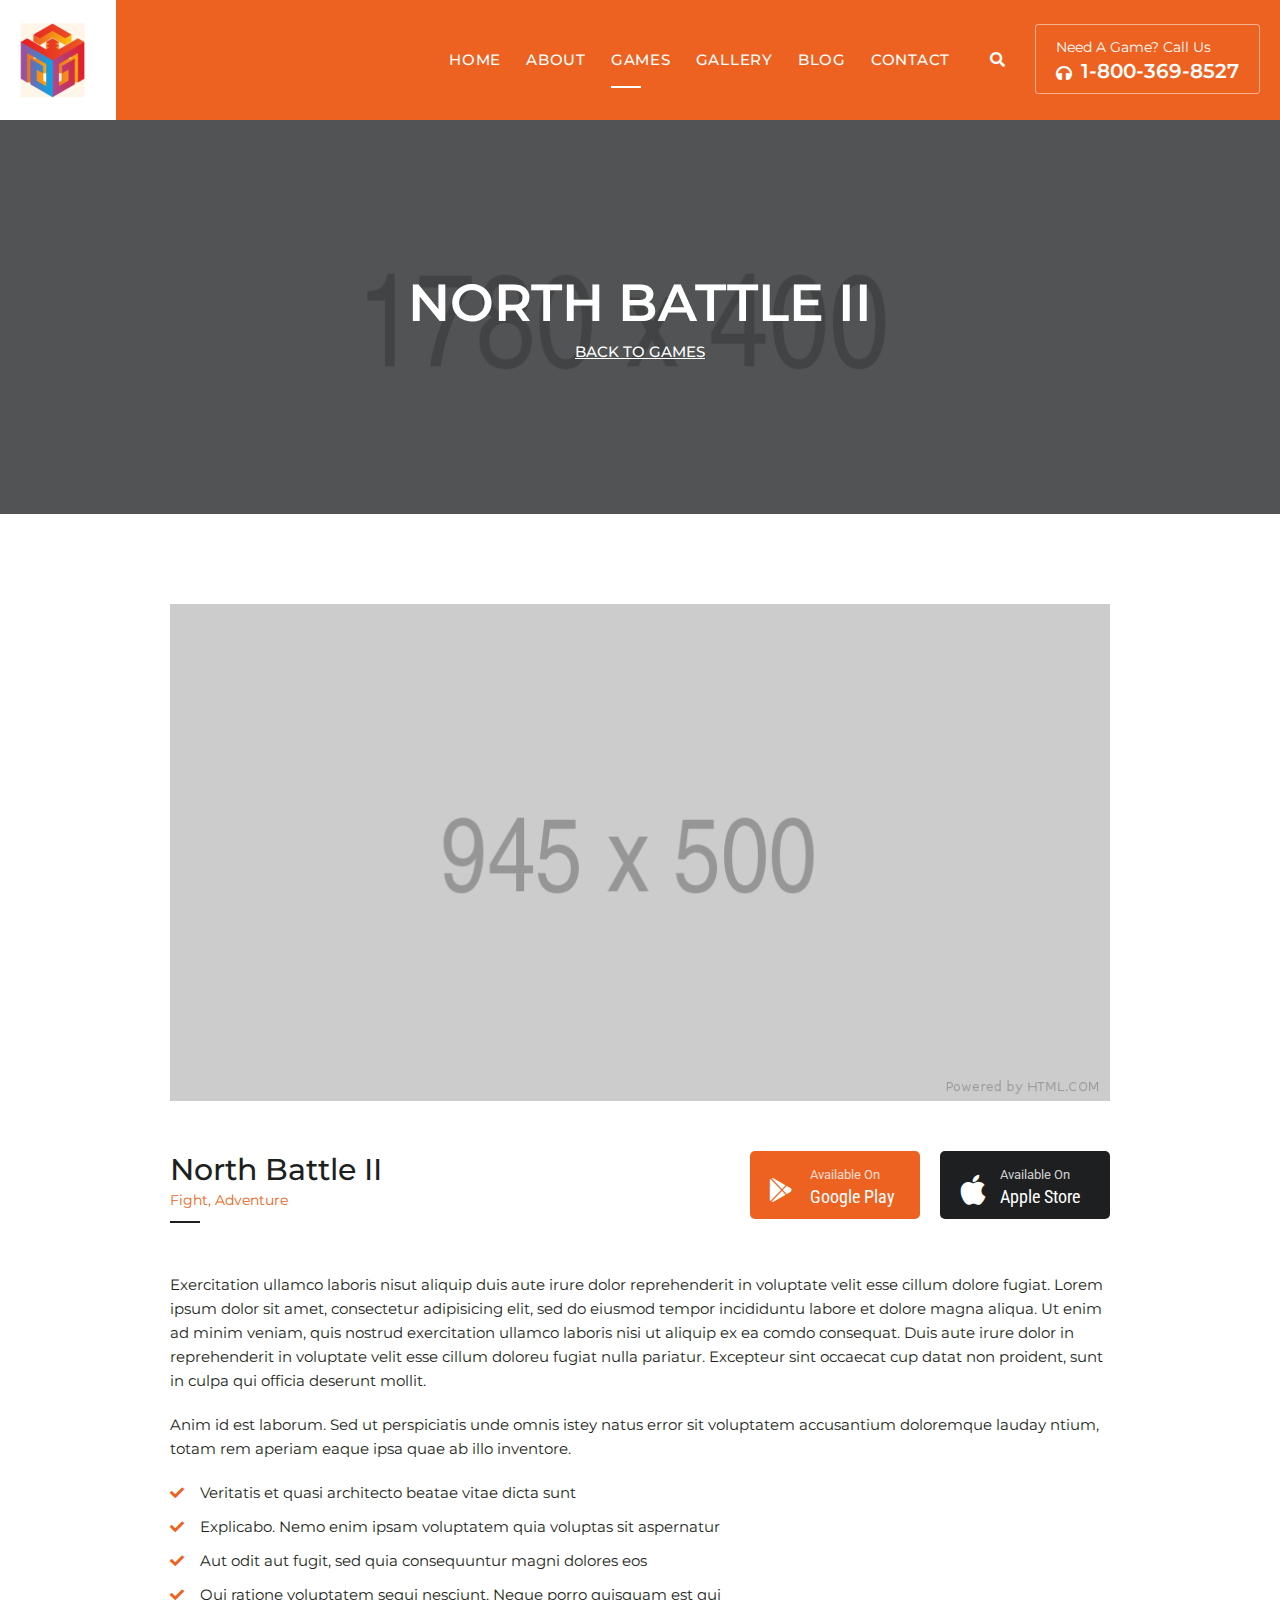
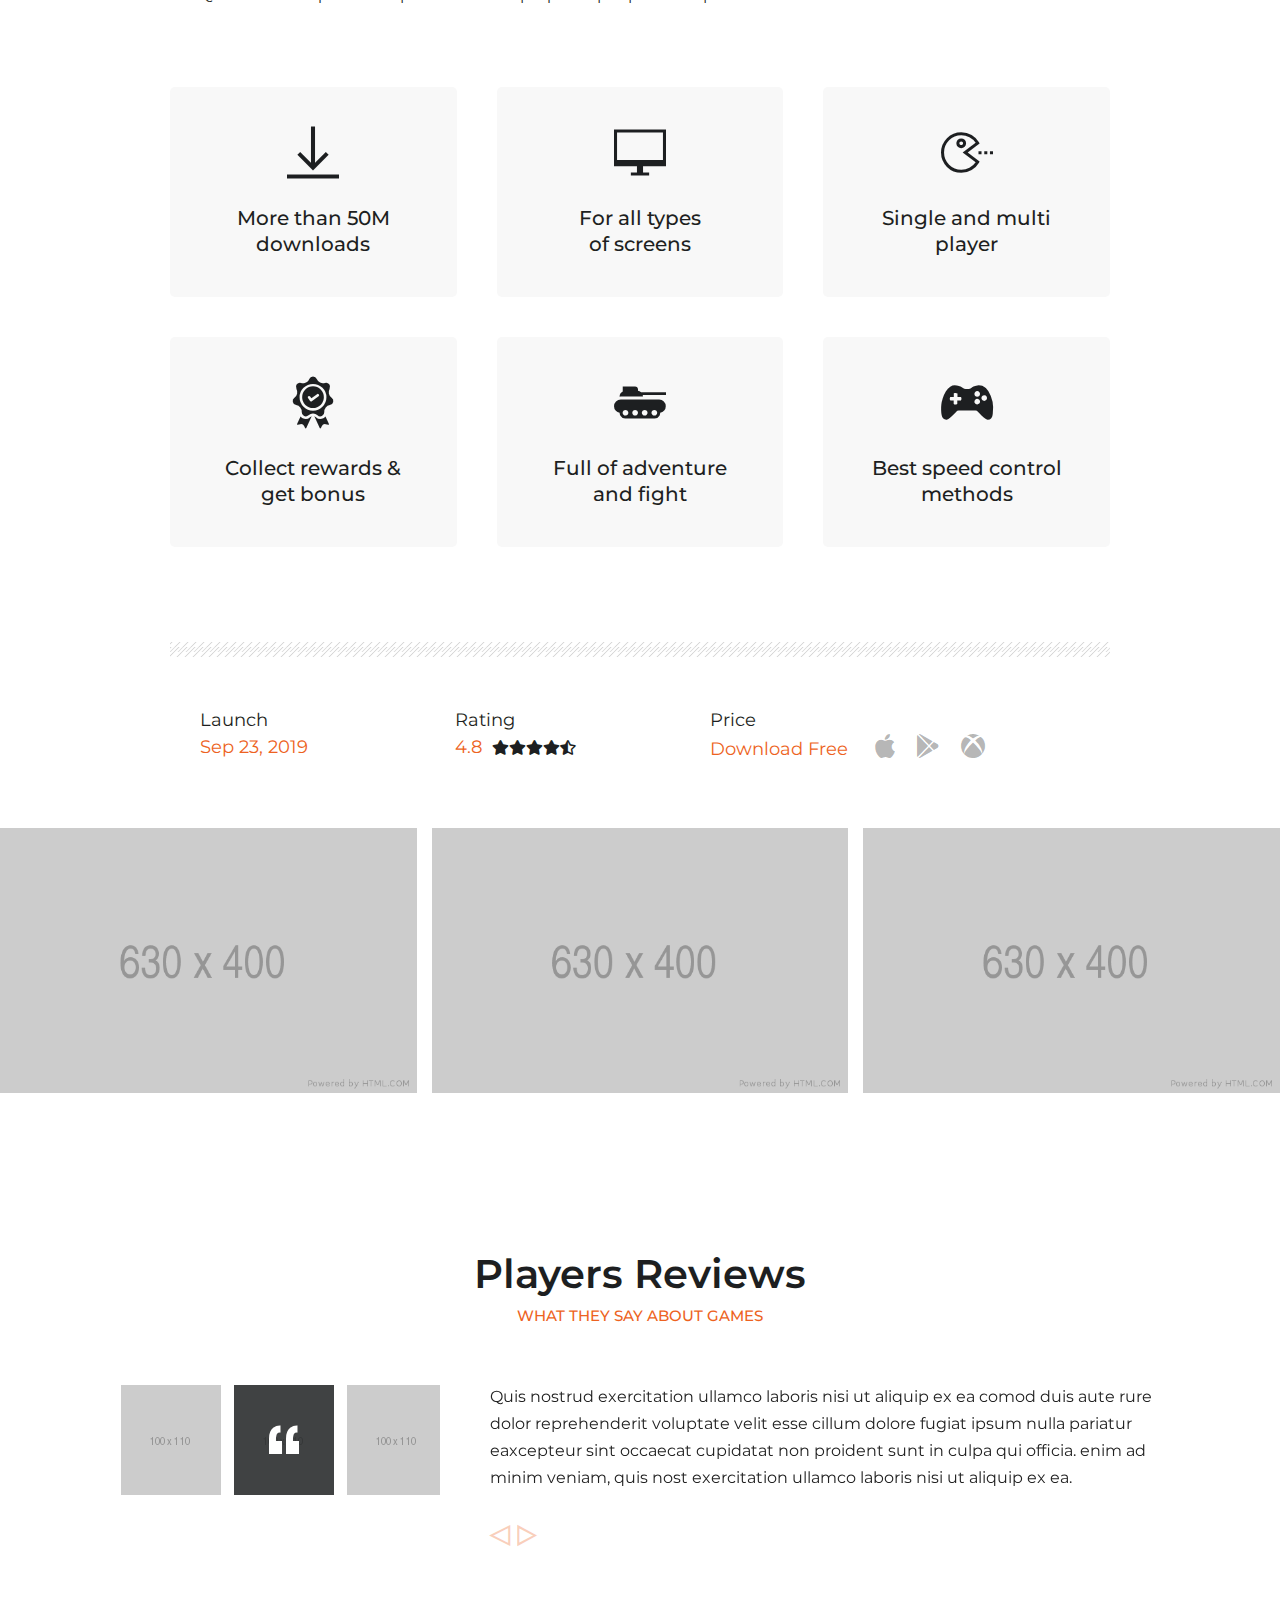
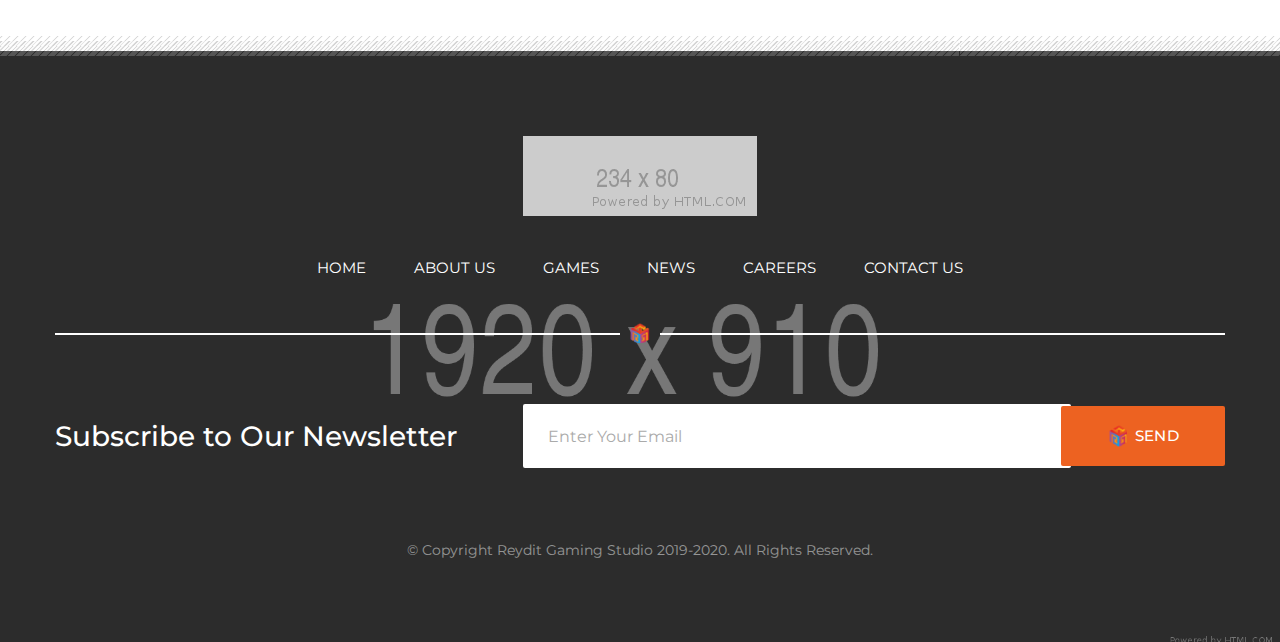
<file: game-details.html>
<!DOCTYPE html>
<html lang="en">
<head>
<meta charset="utf-8">
<title>Dimensional Games | Game Details</title>
<!-- Stylesheets -->
<link href="css/bootstrap.css" rel="stylesheet">
<link href="css/style.css" rel="stylesheet">
<!-- Responsive File -->
<link href="css/responsive.css" rel="stylesheet">

<link rel="shortcut icon" href="images/favicon.png" type="image/x-icon">
<link rel="icon" href="images/favicon.png" type="image/x-icon">

<!-- Responsive -->
<meta http-equiv="X-UA-Compatible" content="IE=edge">
<meta name="viewport" content="width=device-width, initial-scale=1.0, maximum-scale=1.0, user-scalable=0">
<!--[if lt IE 9]><script src="https://cdnjs.cloudflare.com/ajax/libs/html5shiv/3.7.3/html5shiv.js"></script><![endif]-->
<!--[if lt IE 9]><script src="js/respond.js"></script><![endif]-->
</head>

<body>

<div class="page-wrapper">
    <!-- Preloader -->
    <div class="preloader"><div class="icon"></div></div>

    <!-- Main Header -->
    <header class="main-header header-style-one">
        <div class="header-container">

            <!-- Header Upper -->
            <div class="header-upper">
                <div class="inner-container clearfix">
                    <!--Logo-->
                    <div class="logo-box">
                        <div class="logo"><a href="index.html" title="Reydit - Digital Video Gaming and Consol HTML Template"><img src="images/logo.png" alt="Reydit - Digital Video Gaming and Consol HTML Template" title="Reydit - Digital Video Gaming and Consol HTML Template"></a></div>
                    </div>

                    <!--Nav Box-->
                    <div class="nav-outer clearfix">
                        <!--Mobile Navigation Toggler-->
                        <div class="mobile-nav-toggler"><span class="icon flaticon-menu-1"></span></div>

                        <!-- Main Menu -->
                        <nav class="main-menu navbar-expand-md navbar-light">
                            <div class="collapse navbar-collapse show clearfix" id="navbarSupportedContent">
                                <ul class="navigation clearfix">
                                    <li class="dropdown"><a href="index.html">Home</a>
                                        <ul>
                                            <li><a href="index.html">Home Page 01</a></li>
                                            <li><a href="index-2.html">Home Page 02</a></li>
                                            <li class="dropdown"><a href="index.html">Header Styles</a>
                                                <ul>
                                                    <li><a href="index.html">Header Type 01</a></li>
                                                    <li><a href="index-2.html">Header Type 02</a></li>
                                                </ul>
                                            </li>
                                        </ul>
                                    </li>
									<li class="dropdown"><a href="about.html">About</a>
                                        <ul>
                                            <li><a href="about.html">About Us</a></li>
                                            <li><a href="team.html">Our Team</a></li>
                                        </ul>
                                    </li>
                                    <li class="current dropdown"><a href="games.html">Games</a>
                                        <ul>
                                            <li><a href="games.html">All Games</a></li>
                                            <li><a href="game-details.html">Dragon Fight</a></li>
                                            <li><a href="game-details.html">Street Fighter</a></li>
                                            <li><a href="game-details.html">Justice League</a></li>
                                            <li><a href="game-details.html">The Mob Rules</a></li>
                                            <li><a href="game-details.html">Mafia Mystrey</a></li>
                                        </ul>
                                    </li>
                                    <li><a href="gallery.html">Gallery</a></li>
                                    <li class="dropdown"><a href="blog.html">Blog</a>
                                       <ul>
                                            <li><a href="blog.html">Blog Sidebar</a></li>
                                            <li><a href="blog-grid.html">Blog Grid View</a></li>
                                            <li><a href="blog-single.html">Blog Single</a></li>
                                        </ul>
                                    </li>
                                    <li><a href="contact.html">Contact</a></li>
                                </ul>
                            </div>
                        </nav>
                        <!-- Main Menu End-->
                        
                        <!--Search Box-->
                        <div class="search-btn">
                            <button type="button" class="theme-btn search-toggler"><span class="fa fa-search"></span></button>
                        </div>
                        <!--Phone Box-->
                        <div class="phone-box">
                            <div class="subtitle">Need a Game? Call us</div>
                            <div class="phone">
                                <a href="tel:1-800-369-8527"><span class="fas fa-headphones"></span> 1-800-369-8527</a>
                            </div>
                        </div>

                    </div>
                </div>
            </div>
            <!--End Header Upper-->
        </div><!--End Header Container-->

        <!-- Sticky Header  -->
        <div class="sticky-header">
            <div class="auto-container clearfix">
                <!--Logo-->
                <div class="logo pull-left">
                    <a href="index.html" title=""><img src="images/sticky-logo.png" alt="" title=""></a>
                </div>
                <!--Right Col-->
                <div class="pull-right">
                    <!-- Main Menu -->
                    <nav class="main-menu clearfix">
                        <!--Keep This Empty / Menu will come through Javascript-->
                    </nav><!-- Main Menu End-->
                </div>
            </div>
        </div><!-- End Sticky Menu -->

        <!-- Mobile Menu  -->
        <div class="mobile-menu">
            <div class="menu-backdrop"></div>
            <div class="close-btn"><span class="icon flaticon-cancel"></span></div>
            
            <nav class="menu-box">
                <div class="nav-logo"><a href="index.html"><img src="images/nav-logo.png" alt="" title=""></a></div>
                <div class="menu-outer"><!--Here Menu Will Come Automatically Via Javascript / Same Menu as in Header--></div>
                <!--Social Links-->
                <div class="social-links">
                    <ul class="clearfix">
                        <li><a href="#"><span class="fab fa-twitter"></span></a></li>
                        <li><a href="#"><span class="fab fa-facebook-square"></span></a></li>
                        <li><a href="#"><span class="fab fa-pinterest-p"></span></a></li>
                        <li><a href="#"><span class="fab fa-instagram"></span></a></li>
                        <li><a href="#"><span class="fab fa-youtube"></span></a></li>
                    </ul>
                </div>
            </nav>
        </div><!-- End Mobile Menu -->
    </header>
    <!-- End Main Header -->

    <!--Search Popup-->
    <div id="search-popup" class="search-popup">
        <div class="close-search theme-btn"><span class="flaticon-cancel"></span></div>
        <div class="popup-inner">
            <div class="overlay-layer"></div>
            <div class="search-form">
                <form method="post" action="index.html">
                    <div class="form-group">
                        <fieldset>
                            <input type="search" class="form-control" name="search-input" value="" placeholder="Search Here" required >
                            <input type="submit" value="Search Now!" class="theme-btn">
                        </fieldset>
                    </div>
                </form>
                
                <br>
                <h3>Recent Search Keywords</h3>
                <ul class="recent-searches">
                    <li><a href="#">Finance</a></li>
                    <li><a href="#">Idea</a></li>
                    <li><a href="#">Service</a></li>
                    <li><a href="#">Growth</a></li>
                    <li><a href="#">Plan</a></li>
                </ul>
            
            </div>
            
        </div>
    </div>


    <!-- Page Banner Section -->
    <section class="page-banner">
        <div class="banner-inner">
            <div class="image-layer" style="background-image:url(images/background/bg-6.jpg)"></div>
            <div class="auto-container">
                <h1>north battle II</h1>
                <div class="back-to-link"><a href="games.html">back to games</a></div>
            </div>
        </div>
    </section>
    <!--End Banner Section -->

    <section class="game-details-section">
        <div class="auto-container">
            <!--Post Details-->
            <div class="game-details">
                <div class="inner-box">
                    <div class="image-box">
                        <div class="image"><img src="images/resource/game-detail.jpg" alt=""></div>
                    </div>
                    <div class="upper clearfix">
                        <div class="title-box">
                            <h3>North Battle II</h3>
                            <div class="game-cat">Fight, Adventure</div>
                        </div>
                        <div class="download-links clearfix">
                            <div class="link-btn">
                                <a href="#" class="d-btn google-store">
                                    <span class="icon flaticon-playstore-1"></span>
                                    <span class="d-text">Available On</span>
                                    <span class="s-text">Google Play</span>
                                </a>
                            </div>
                            <div class="link-btn">
                                <a href="#" class="d-btn apple-store">
                                    <span class="icon flaticon-apple-1"></span>
                                    <span class="d-text">Available On</span>
                                    <span class="s-text">Apple Store</span>
                                </a>
                            </div>
                        </div>
                    </div>
                    <div class="text">
                        <p>Exercitation ullamco laboris nisut aliquip duis aute irure dolor reprehenderit in voluptate velit esse cillum dolore fugiat. Lorem ipsum dolor sit amet, consectetur adipisicing elit, sed do eiusmod tempor incididuntu labore et dolore magna  aliqua. Ut enim ad minim veniam, quis nostrud exercitation ullamco laboris nisi ut aliquip ex ea comdo consequat. Duis  aute irure dolor in reprehenderit in voluptate velit esse cillum doloreu fugiat nulla pariatur. Excepteur sint occaecat cup datat non proident, sunt in culpa qui officia deserunt mollit.</p>
                        <p>Anim id est laborum. Sed ut perspiciatis unde omnis istey natus error sit voluptatem accusantium doloremque lauday ntium, totam rem aperiam eaque ipsa quae ab illo inventore.</p>
                        <ul>
                            <li>Veritatis et quasi architecto beatae vitae dicta sunt </li>
                            <li>Explicabo. Nemo enim ipsam voluptatem quia voluptas sit aspernatur</li>
                            <li>Aut odit aut fugit, sed quia consequuntur magni dolores eos </li>
                            <li>Qui ratione voluptatem sequi nesciunt. Neque porro quisquam est qui</li>
                        </ul>
                    </div>

                    <div class="game-features">
                        <div class="row clearfix">
                            <!--Feature-->
                            <div class="feature col-lg-4 col-md-6 col-sm-6 col-xs-12">
                                <div class="inner">
                                    <div class="icon-box"><span class="flaticon-download"></span></div>
                                    <div class="feature-title">More than 50M <br>downloads</div>
                                </div>
                            </div>
                            <!--Feature-->
                            <div class="feature col-lg-4 col-md-6 col-sm-6 col-xs-12">
                                <div class="inner">
                                    <div class="icon-box"><span class="flaticon-technology-2"></span></div>
                                    <div class="feature-title">For all types <br>of screens</div>
                                </div>
                            </div>
                            <!--Feature-->
                            <div class="feature col-lg-4 col-md-6 col-sm-6 col-xs-12">
                                <div class="inner">
                                    <div class="icon-box"><span class="flaticon-pacman-3"></span></div>
                                    <div class="feature-title">Single and multi <br>player</div>
                                </div>
                            </div>
                            <!--Feature-->
                            <div class="feature col-lg-4 col-md-6 col-sm-6 col-xs-12">
                                <div class="inner">
                                    <div class="icon-box"><span class="flaticon-quality-1"></span></div>
                                    <div class="feature-title">Collect rewards & <br>get bonus</div>
                                </div>
                            </div>
                            <!--Feature-->
                            <div class="feature col-lg-4 col-md-6 col-sm-6 col-xs-12">
                                <div class="inner">
                                    <div class="icon-box"><span class="flaticon-tank"></span></div>
                                    <div class="feature-title">Full of adventure <br>and fight</div>
                                </div>
                            </div>
                            <!--Feature-->
                            <div class="feature col-lg-4 col-md-6 col-sm-6 col-xs-12">
                                <div class="inner">
                                    <div class="icon-box"><span class="flaticon-gamepad-controller"></span></div>
                                    <div class="feature-title">Best speed control <br>methods</div>
                                </div>
                            </div>

                        </div>
                    </div>

                    <div class="info">
                        <ul class="clearfix">
                            <li><strong>Launch</strong><div class="txt">Sep 23, 2019</div></li>
                            <li>
                                <strong>Rating</strong>
                                <div class="txt">4.8 &nbsp;<span class="fa fa-star"></span><span class="fa fa-star"></span><span class="fa fa-star"></span><span class="fa fa-star"></span><span class="fa fa-star-half-alt"></span></div></li>
                            <li>
                                <div class="download-link">
                                    <strong>Price</strong>
                                    <div class="txt">
                                        <div class="d-title">Download Free</div>
                                        <a class="d-link" href="#"><span class="flaticon-apple-1"></span></a>
                                        <a class="d-link" href="#"><span class="flaticon-playstore-1"></span></a>
                                        <a class="d-link" href="#"><span class="flaticon-xbox-logo"></span></a>
                                    </div>
                                </div>
                            </li>
                        </ul>
                    </div>

                </div>
            </div>
        </div>

        <div class="carousel-box">
            <div class="game-images-carousel owl-theme owl-carousel">
                <!--Slide Item-->
                <div class="slide-item">
                    <div class="gallery-item">
                        <div class="inner-box">
                            <figure class="image-box">
                                <img src="images/resource/game-image-11.jpg" alt="">
                                <!--Overlay Box-->
                                <div class="overlay-box">
                                    <div class="overlay-inner">
                                        <div class="content">
                                            <a href="#" class="link"><span class="icon flaticon-unlink"></span></a>
                                            <a href="images/resource/game-image-11.jpg" data-fancybox="gallery-2" data-caption="" class="link"><span class="icon flaticon-cross"></span></a>
                                        </div>
                                    </div>
                                </div>
                            </figure>
                        </div>
                    </div>
                </div>
                <!--Slide Item-->
                <div class="slide-item">
                    <div class="gallery-item">
                        <div class="inner-box">
                            <figure class="image-box">
                                <img src="images/resource/game-image-12.jpg" alt="">
                                <!--Overlay Box-->
                                <div class="overlay-box">
                                    <div class="overlay-inner">
                                        <div class="content">
                                            <a href="#" class="link"><span class="icon flaticon-unlink"></span></a>
                                            <a href="images/resource/game-image-12.jpg" data-fancybox="gallery-2" data-caption="" class="link"><span class="icon flaticon-cross"></span></a>
                                        </div>
                                    </div>
                                </div>
                            </figure>
                        </div>
                    </div>
                </div>
                <!--Slide Item-->
                <div class="slide-item">
                    <div class="gallery-item">
                        <div class="inner-box">
                            <figure class="image-box">
                                <img src="images/resource/game-image-13.jpg" alt="">
                                <!--Overlay Box-->
                                <div class="overlay-box">
                                    <div class="overlay-inner">
                                        <div class="content">
                                            <a href="#" class="link"><span class="icon flaticon-unlink"></span></a>
                                            <a href="images/resource/game-image-13.jpg" data-fancybox="gallery-2" data-caption="" class="link"><span class="icon flaticon-cross"></span></a>
                                        </div>
                                    </div>
                                </div>
                            </figure>
                        </div>
                    </div>
                </div>
                <!--Slide Item-->
                <div class="slide-item">
                    <div class="gallery-item">
                        <div class="inner-box">
                            <figure class="image-box">
                                <img src="images/resource/game-image-11.jpg" alt="">
                                <!--Overlay Box-->
                                <div class="overlay-box">
                                    <div class="overlay-inner">
                                        <div class="content">
                                            <a href="#" class="link"><span class="icon flaticon-unlink"></span></a>
                                            <a href="images/resource/game-image-11.jpg" data-fancybox="gallery-2" data-caption="" class="link"><span class="icon flaticon-cross"></span></a>
                                        </div>
                                    </div>
                                </div>
                            </figure>
                        </div>
                    </div>
                </div>
                <!--Slide Item-->
                <div class="slide-item">
                    <div class="gallery-item">
                        <div class="inner-box">
                            <figure class="image-box">
                                <img src="images/resource/game-image-12.jpg" alt="">
                                <!--Overlay Box-->
                                <div class="overlay-box">
                                    <div class="overlay-inner">
                                        <div class="content">
                                            <a href="#" class="link"><span class="icon flaticon-unlink"></span></a>
                                            <a href="images/resource/game-image-12.jpg" data-fancybox="gallery-2" data-caption="" class="link"><span class="icon flaticon-cross"></span></a>
                                        </div>
                                    </div>
                                </div>
                            </figure>
                        </div>
                    </div>
                </div>
                <!--Slide Item-->
                <div class="slide-item">
                    <div class="gallery-item">
                        <div class="inner-box">
                            <figure class="image-box">
                                <img src="images/resource/game-image-13.jpg" alt="">
                                <!--Overlay Box-->
                                <div class="overlay-box">
                                    <div class="overlay-inner">
                                        <div class="content">
                                            <a href="#" class="link"><span class="icon flaticon-unlink"></span></a>
                                            <a href="images/resource/game-image-13.jpg" data-fancybox="gallery-2" data-caption="" class="link"><span class="icon flaticon-cross"></span></a>
                                        </div>
                                    </div>
                                </div>
                            </figure>
                        </div>
                    </div>
                </div>
            </div>
        </div>

    </section>

    <!--Reviews Section-->
    <section class="reviews-section">
        <div class="pattern-layer"></div>

        <div class="auto-container">
            <div class="sec-title centered">
                <div class="upper-line">
                    <span class="line"></span>
                    <span class="icon"></span>
                </div>
                <h2>Players Reviews</h2>
                <div class="lower-text">what they say about games</div>
            </div>

            <div class="testimonial-slider carousel-outer clearfix">
                
                <div class="thumb-carousel-box">
                    <ul class="thumb-carousel owl-carousel owl-theme">
                        <li class="thumb">
                            <img src="images/resource/rev-thumb-1.jpg" alt="">
                            <div class="hover"><span class="icon flaticon-quote"></span></div>
                        </li>
                        <li class="thumb">
                            <img src="images/resource/rev-thumb-2.jpg" alt="">
                            <div class="hover"><span class="icon flaticon-quote"></span></div>
                        </li>
                        <li class="thumb">
                            <img src="images/resource/rev-thumb-3.jpg" alt="">
                            <div class="hover"><span class="icon flaticon-quote"></span></div>
                        </li>
                        <li class="thumb">
                            <img src="images/resource/rev-thumb-1.jpg" alt="">
                            <div class="hover"><span class="icon flaticon-quote"></span></div>
                        </li>
                        <li class="thumb">
                            <img src="images/resource/rev-thumb-2.jpg" alt="">
                            <div class="hover"><span class="icon flaticon-quote"></span></div>
                        </li>
                        <li class="thumb">
                            <img src="images/resource/rev-thumb-3.jpg" alt="">
                            <div class="hover"><span class="icon flaticon-quote"></span></div>
                        </li>
                    </ul>
                </div>
        
                <div class="text-carousel owl-carousel owl-theme">
                    <!--Slide Item-->
                    <div class="slide-item">
                        <div class="inner">
                            <div class="text">Quis nostrud exercitation ullamco laboris nisi ut aliquip ex ea comod duis aute rure  dolor reprehenderit voluptate velit esse cillum dolore fugiat ipsum nulla pariatur eaxcepteur sint occaecat cupidatat non proident sunt in culpa qui officia. enim ad minim veniam, quis nost exercitation ullamco laboris nisi ut aliquip ex ea.</div>
                        </div>
                    </div>
                    <!--Slide Item-->
                    <div class="slide-item">
                        <div class="inner">
                            <div class="text">Quis nostrud exercitation ullamco laboris nisi ut aliquip ex ea comod duis aute rure  dolor reprehenderit voluptate velit esse cillum dolore fugiat ipsum nulla pariatur eaxcepteur sint occaecat cupidatat non proident sunt in culpa qui officia. enim ad minim veniam, quis nost exercitation ullamco laboris nisi ut aliquip ex ea.</div>
                        </div>
                    </div>
                    <!--Slide Item-->
                    <div class="slide-item">
                        <div class="inner">
                            <div class="text">Quis nostrud exercitation ullamco laboris nisi ut aliquip ex ea comod duis aute rure  dolor reprehenderit voluptate velit esse cillum dolore fugiat ipsum nulla pariatur eaxcepteur sint occaecat cupidatat non proident sunt in culpa qui officia. enim ad minim veniam, quis nost exercitation ullamco laboris nisi ut aliquip ex ea.</div>
                        </div>
                    </div>
                    <!--Slide Item-->
                    <div class="slide-item">
                        <div class="inner">
                            <div class="text">Quis nostrud exercitation ullamco laboris nisi ut aliquip ex ea comod duis aute rure  dolor reprehenderit voluptate velit esse cillum dolore fugiat ipsum nulla pariatur eaxcepteur sint occaecat cupidatat non proident sunt in culpa qui officia. enim ad minim veniam, quis nost exercitation ullamco laboris nisi ut aliquip ex ea.</div>
                        </div>
                    </div>
                    <!--Slide Item-->
                    <div class="slide-item">
                        <div class="inner">
                            <div class="text">Quis nostrud exercitation ullamco laboris nisi ut aliquip ex ea comod duis aute rure  dolor reprehenderit voluptate velit esse cillum dolore fugiat ipsum nulla pariatur eaxcepteur sint occaecat cupidatat non proident sunt in culpa qui officia. enim ad minim veniam, quis nost exercitation ullamco laboris nisi ut aliquip ex ea.</div>
                        </div>
                    </div>
                    <!--Slide Item-->
                    <div class="slide-item">
                        <div class="inner">
                            <div class="text">Quis nostrud exercitation ullamco laboris nisi ut aliquip ex ea comod duis aute rure  dolor reprehenderit voluptate velit esse cillum dolore fugiat ipsum nulla pariatur eaxcepteur sint occaecat cupidatat non proident sunt in culpa qui officia. enim ad minim veniam, quis nost exercitation ullamco laboris nisi ut aliquip ex ea.</div>
                        </div>
                    </div>
                </div>
                
            </div>
        </div>
        
    </section>


    <!--Main Footer-->
    <section class="main-footer">
        <div class="image-layer" style="background-image:url(images/background/footer-bg.jpg)"></div>
        <div class="widgets-section">
            <div class="auto-container">
                <div class="inner">
                    <!--Logo-->
                    <div class="footer-logo"><a href="index.html" title="Reydit - Digital Video Gaming and Consol HTML Template"><img src="images/footer-logo.png" alt="Reydit - Digital Video Gaming and Consol HTML Template" title="Reydit - Digital Video Gaming and Consol HTML Template"></a></div>

                    <!--Footer Nav-->
                    <nav class="footer-nav">
                        <ul class="clearfix">
                            <li><a href="#">Home</a></li>
                            <li><a href="#">About Us</a></li>
                            <li><a href="#">Games</a></li>
                            <li><a href="#">News</a></li>
                            <li><a href="#">Careers</a></li>
                            <li><a href="#">Contact Us</a></li>
                        </ul>
                    </nav>

                    <div class="footer-separator">
                        <div class="icon"></div>
                    </div>

                    <div class="newsletter-box">
                        <div class="newsletter-inner clearfix">
                            <div class="newsletter-title">
                                <h3>Subscribe to Our Newsletter</h3>
                            </div>
                            <div class="newsletter-form">
                                <form method="post" action="contact.html">
                                    <div class="form-group clearfix">
                                        <input type="email" name="email" value="" placeholder="Enter Your Email" required="">
                                        <button type="submit" class="theme-btn btn-style-one"><span class="btn-title"><i class="btn-icon"></i> <span class="btn-text">Send</span></span></button>
                                    </div>
                                </form>
                            </div>
                        </div>
                    </div>

                    <!--Copyright-->
                    <div class="copyright">&copy; Copyright Reydit Gaming Studio 2019-2020. All Rights Reserved.</div>

                </div>

            </div>
        </div>
    </section>
	
</div>
<!--End pagewrapper-->

<!--Scroll to top-->
<div class="scroll-to-top scroll-to-target" data-target="html"><span class="flaticon-up-arrow"></span></div>

<script src="js/jquery.js"></script>
<script src="js/popper.min.js"></script>
<script src="js/bootstrap.min.js"></script>
<script src="js/jquery-ui.js"></script>
<script src="js/jquery.fancybox.js"></script>
<script src="js/scrollbar.js"></script>
<script src="js/owl.js"></script>
<script src="js/isotope.js"></script>
<script src="js/validate.js"></script>
<script src="js/appear.js"></script>
<script src="js/wow.js"></script><script src="js/element-in-view.js"></script>
<script src="js/script.js"></script>

</body>
</html>
</file>
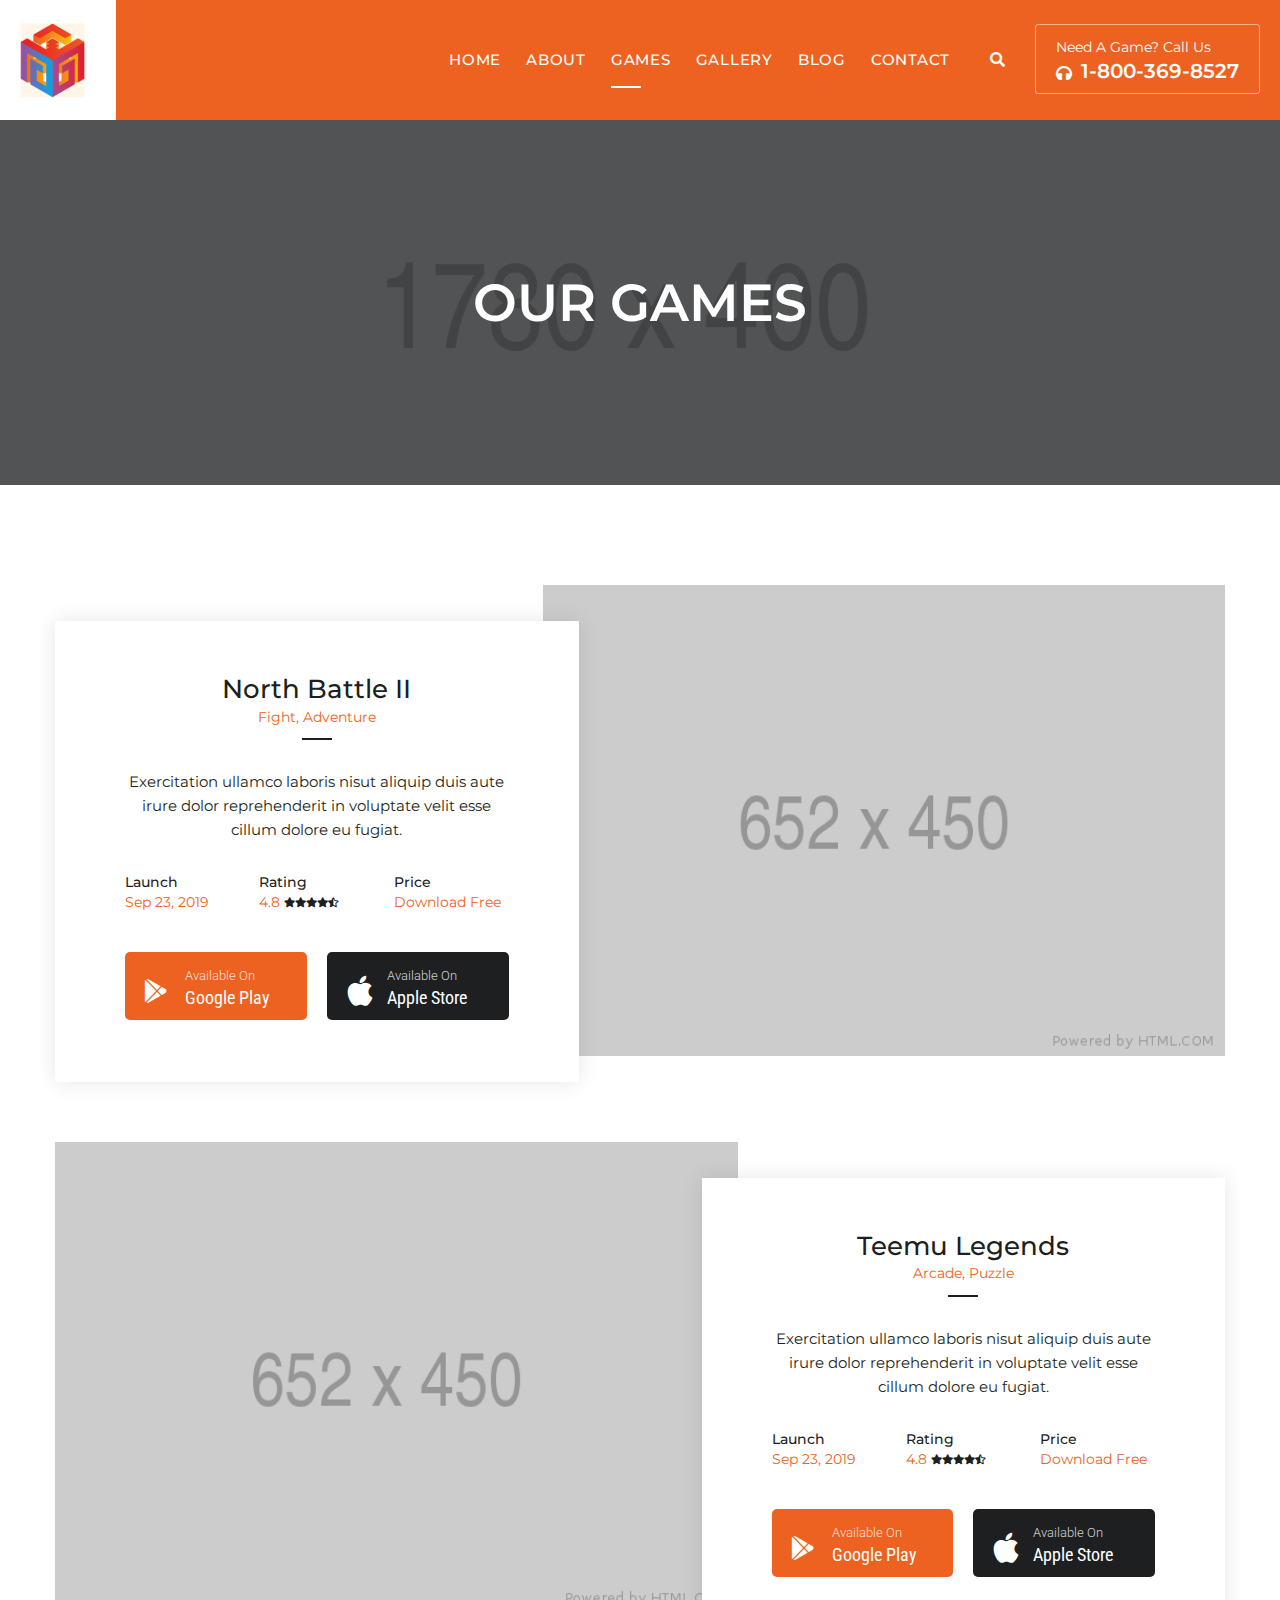
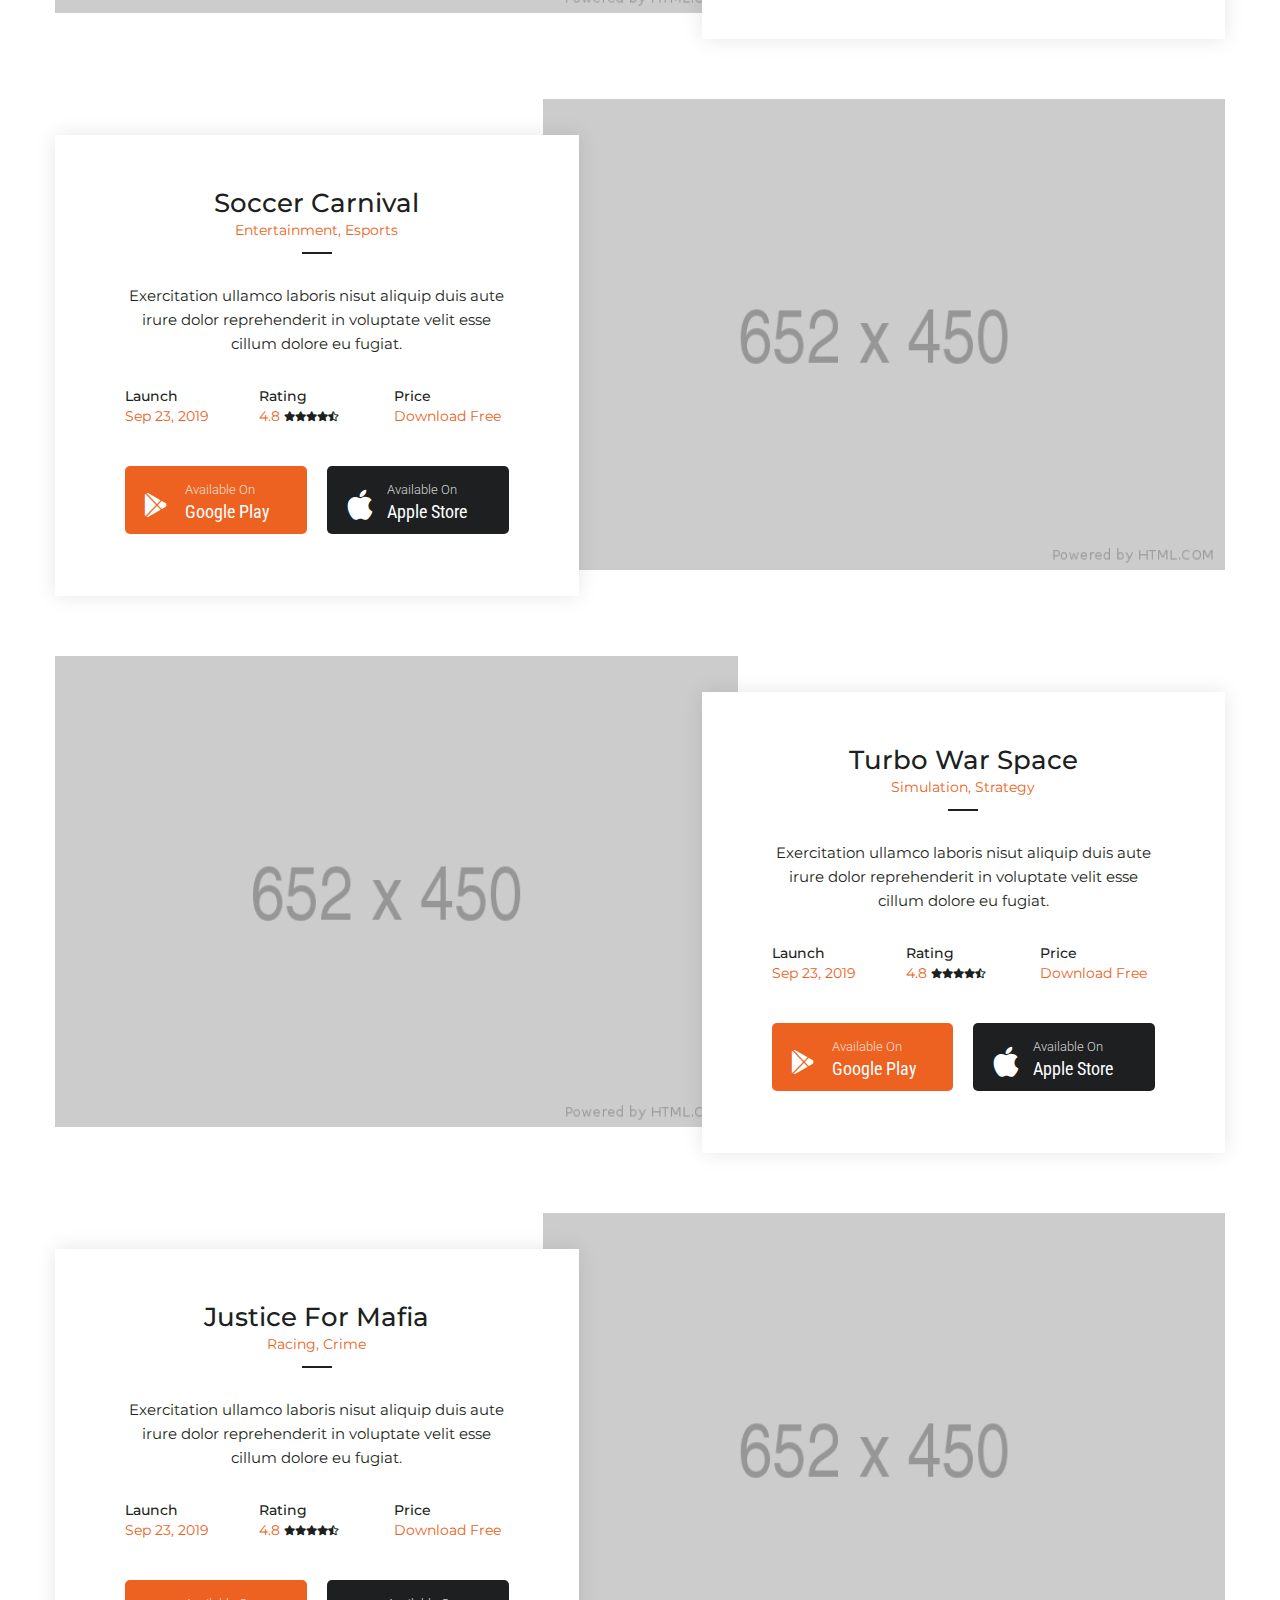
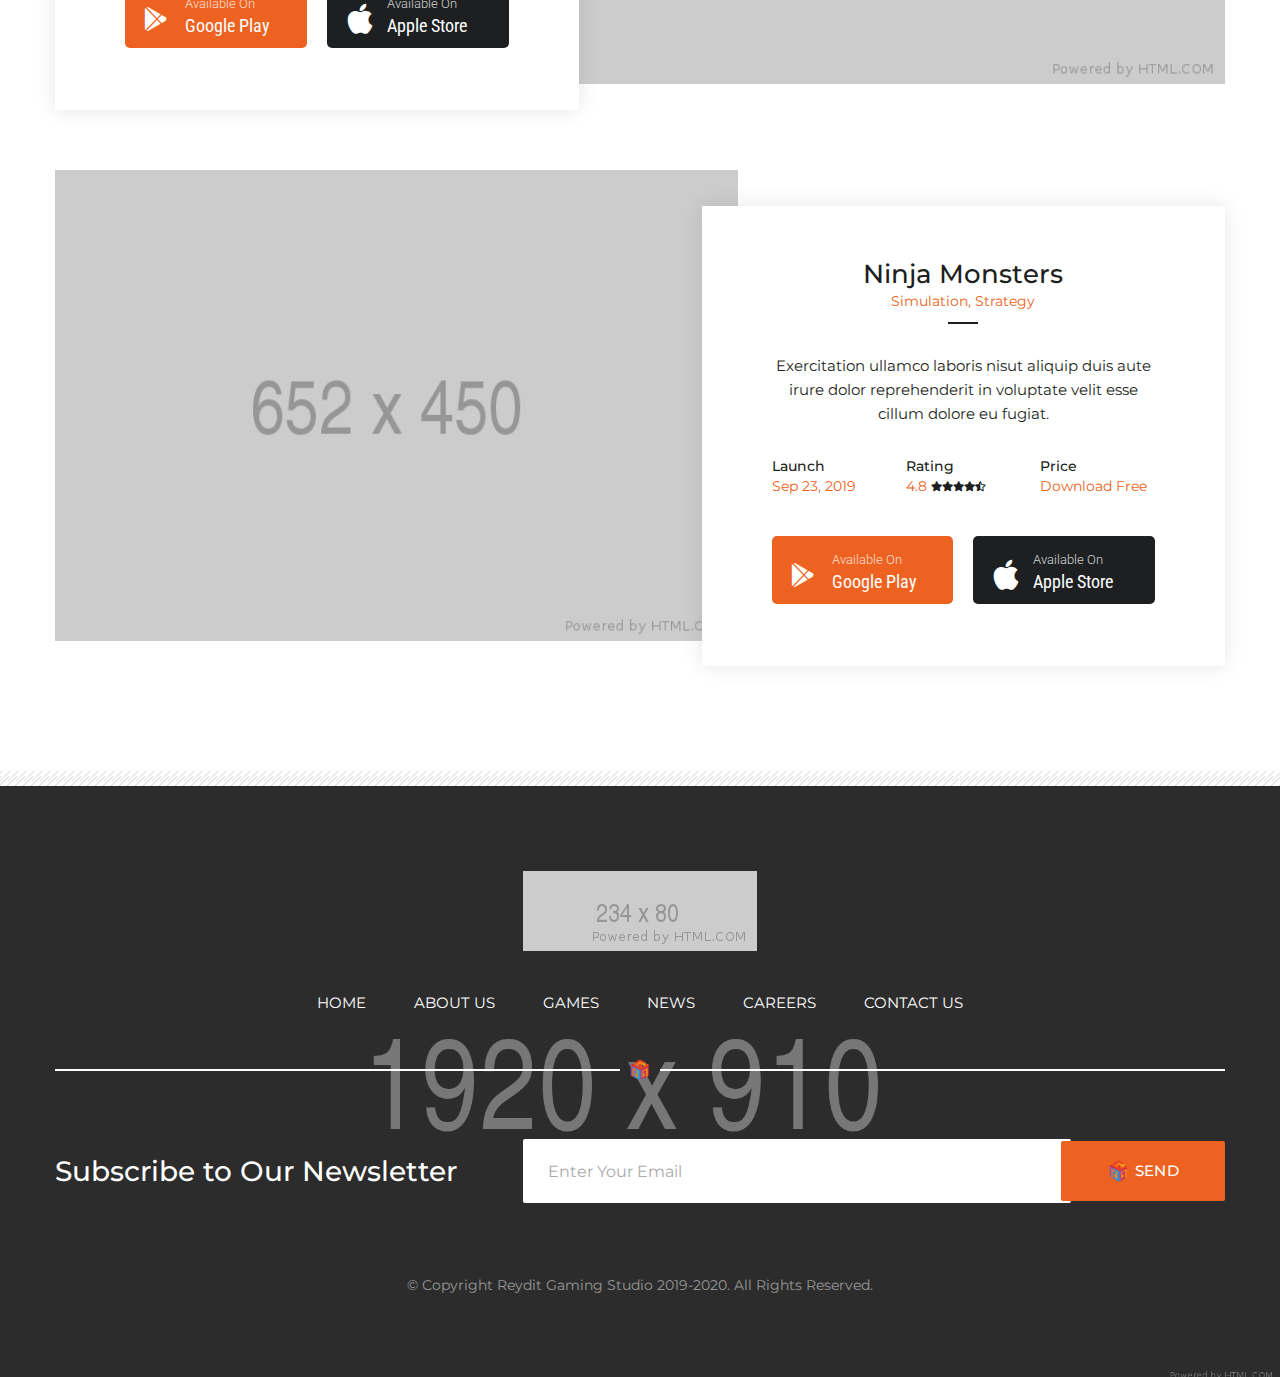
<file: games.html>
<!DOCTYPE html>
<html lang="en">
<head>
<meta charset="utf-8">
<title>Dimensional Games | Our Games</title>
<!-- Stylesheets -->
<link href="css/bootstrap.css" rel="stylesheet">
<link href="css/style.css" rel="stylesheet">
<!-- Responsive File -->
<link href="css/responsive.css" rel="stylesheet">

<link rel="shortcut icon" href="images/favicon.png" type="image/x-icon">
<link rel="icon" href="images/favicon.png" type="image/x-icon">

<!-- Responsive -->
<meta http-equiv="X-UA-Compatible" content="IE=edge">
<meta name="viewport" content="width=device-width, initial-scale=1.0, maximum-scale=1.0, user-scalable=0">
<!--[if lt IE 9]><script src="https://cdnjs.cloudflare.com/ajax/libs/html5shiv/3.7.3/html5shiv.js"></script><![endif]-->
<!--[if lt IE 9]><script src="js/respond.js"></script><![endif]-->
</head>

<body>

<div class="page-wrapper">
    <!-- Preloader -->
    <div class="preloader"><div class="icon"></div></div>

    <!-- Main Header -->
    <header class="main-header header-style-one">
        <div class="header-container">

            <!-- Header Upper -->
            <div class="header-upper">
                <div class="inner-container clearfix">
                    <!--Logo-->
                    <div class="logo-box">
                        <div class="logo"><a href="index.html" title="Reydit - Digital Video Gaming and Consol HTML Template"><img src="images/logo.png" alt="Reydit - Digital Video Gaming and Consol HTML Template" title="Reydit - Digital Video Gaming and Consol HTML Template"></a></div>
                    </div>

                    <!--Nav Box-->
                    <div class="nav-outer clearfix">
                        <!--Mobile Navigation Toggler-->
                        <div class="mobile-nav-toggler"><span class="icon flaticon-menu-1"></span></div>

                        <!-- Main Menu -->
                        <nav class="main-menu navbar-expand-md navbar-light">
                            <div class="collapse navbar-collapse show clearfix" id="navbarSupportedContent">
                                <ul class="navigation clearfix">
                                    <li class="dropdown"><a href="index.html">Home</a>
                                        <ul>
                                            <li><a href="index.html">Home Page 01</a></li>
                                            <li><a href="index-2.html">Home Page 02</a></li>
                                            <li class="dropdown"><a href="index.html">Header Styles</a>
                                                <ul>
                                                    <li><a href="index.html">Header Type 01</a></li>
                                                    <li><a href="index-2.html">Header Type 02</a></li>
                                                </ul>
                                            </li>
                                        </ul>
                                    </li>
									<li class="dropdown"><a href="about.html">About</a>
                                        <ul>
                                            <li><a href="about.html">About Us</a></li>
                                            <li><a href="team.html">Our Team</a></li>
                                        </ul>
                                    </li>
                                    <li class="current dropdown"><a href="games.html">Games</a>
                                        <ul>
                                            <li><a href="games.html">All Games</a></li>
                                            <li><a href="game-details.html">Dragon Fight</a></li>
                                            <li><a href="game-details.html">Street Fighter</a></li>
                                            <li><a href="game-details.html">Justice League</a></li>
                                            <li><a href="game-details.html">The Mob Rules</a></li>
                                            <li><a href="game-details.html">Mafia Mystrey</a></li>
                                        </ul>
                                    </li>
                                    <li><a href="gallery.html">Gallery</a></li>
                                    <li class="dropdown"><a href="blog.html">Blog</a>
                                       <ul>
                                            <li><a href="blog.html">Blog Sidebar</a></li>
                                            <li><a href="blog-grid.html">Blog Grid View</a></li>
                                            <li><a href="blog-single.html">Blog Single</a></li>
                                        </ul>
                                    </li>
                                    <li><a href="contact.html">Contact</a></li>
                                </ul>
                            </div>
                        </nav>
                        <!-- Main Menu End-->
                        
                        <!--Search Box-->
                        <div class="search-btn">
                            <button type="button" class="theme-btn search-toggler"><span class="fa fa-search"></span></button>
                        </div>
                        <!--Phone Box-->
                        <div class="phone-box">
                            <div class="subtitle">Need a Game? Call us</div>
                            <div class="phone">
                                <a href="tel:1-800-369-8527"><span class="fas fa-headphones"></span> 1-800-369-8527</a>
                            </div>
                        </div>

                    </div>
                </div>
            </div>
            <!--End Header Upper-->
        </div><!--End Header Container-->

        <!-- Sticky Header  -->
        <div class="sticky-header">
            <div class="auto-container clearfix">
                <!--Logo-->
                <div class="logo pull-left">
                    <a href="index.html" title=""><img src="images/sticky-logo.png" alt="" title=""></a>
                </div>
                <!--Right Col-->
                <div class="pull-right">
                    <!-- Main Menu -->
                    <nav class="main-menu clearfix">
                        <!--Keep This Empty / Menu will come through Javascript-->
                    </nav><!-- Main Menu End-->
                </div>
            </div>
        </div><!-- End Sticky Menu -->

        <!-- Mobile Menu  -->
        <div class="mobile-menu">
            <div class="menu-backdrop"></div>
            <div class="close-btn"><span class="icon flaticon-cancel"></span></div>
            
            <nav class="menu-box">
                <div class="nav-logo"><a href="index.html"><img src="images/nav-logo.png" alt="" title=""></a></div>
                <div class="menu-outer"><!--Here Menu Will Come Automatically Via Javascript / Same Menu as in Header--></div>
                <!--Social Links-->
                <div class="social-links">
                    <ul class="clearfix">
                        <li><a href="#"><span class="fab fa-twitter"></span></a></li>
                        <li><a href="#"><span class="fab fa-facebook-square"></span></a></li>
                        <li><a href="#"><span class="fab fa-pinterest-p"></span></a></li>
                        <li><a href="#"><span class="fab fa-instagram"></span></a></li>
                        <li><a href="#"><span class="fab fa-youtube"></span></a></li>
                    </ul>
                </div>
            </nav>
        </div><!-- End Mobile Menu -->
    </header>
    <!-- End Main Header -->

    <!--Search Popup-->
    <div id="search-popup" class="search-popup">
        <div class="close-search theme-btn"><span class="flaticon-cancel"></span></div>
        <div class="popup-inner">
            <div class="overlay-layer"></div>
            <div class="search-form">
                <form method="post" action="index.html">
                    <div class="form-group">
                        <fieldset>
                            <input type="search" class="form-control" name="search-input" value="" placeholder="Search Here" required >
                            <input type="submit" value="Search Now!" class="theme-btn">
                        </fieldset>
                    </div>
                </form>
                
                <br>
                <h3>Recent Search Keywords</h3>
                <ul class="recent-searches">
                    <li><a href="#">Finance</a></li>
                    <li><a href="#">Idea</a></li>
                    <li><a href="#">Service</a></li>
                    <li><a href="#">Growth</a></li>
                    <li><a href="#">Plan</a></li>
                </ul>
            
            </div>
            
        </div>
    </div>


    <!-- Page Banner Section -->
    <section class="page-banner">
        <div class="banner-inner">
            <div class="image-layer" style="background-image:url(images/background/bg-6.jpg)"></div>
            <div class="auto-container">
                <h1>our games</h1>
            </div>
        </div>
    </section>
    <!--End Banner Section -->

    <!--Games Section-->
    <section class="games-section games-page">

        <div class="auto-container">

            <!--Game Block-->
            <div class="game-block image-right">
                <div class="inner-box clearfix">
                    <div class="row clearfix">
                        <!--Image Column-->
                        <div class="image-column col-lg-7 col-md-12 col-sm-12">
                            <div class="inner">
                                <div class="image"><a href="game-details.html"><img src="images/resource/game-image-1.jpg" alt=""></a></div>
                            </div>
                        </div>
                        <!--Text Column-->
                        <div class="text-column col-lg-5 col-md-12 col-sm-12">
                            <div class="inner">
                                <div class="title-box">
                                    <h3><a href="game-details.html">North Battle II</a></h3>
                                    <div class="game-cat">Fight, Adventure</div>
                                </div>
                                <div class="text">Exercitation ullamco laboris nisut aliquip duis aute irure dolor reprehenderit in voluptate velit esse cillum dolore eu fugiat.</div>
                                <div class="info">
                                    <ul class="clearfix">
                                        <li><strong>Launch</strong><div class="txt">Sep 23, 2019</div></li>
                                        <li>
                                            <strong>Rating</strong>
                                            <div class="txt">4.8 <span class="fa fa-star"></span><span class="fa fa-star"></span><span class="fa fa-star"></span><span class="fa fa-star"></span><span class="fa fa-star-half-alt"></span></div></li>
                                        <li><strong>Price</strong><div class="txt"><a href="#">Download Free</a></div></li>
                                    </ul>
                                </div>
                                <div class="download-links clearfix">
                                    <div class="link-btn">
                                        <a href="#" class="d-btn google-store">
                                            <span class="icon flaticon-playstore-1"></span>
                                            <span class="d-text">Available On</span>
                                            <span class="s-text">Google Play</span>
                                        </a>
                                    </div>
                                    <div class="link-btn">
                                        <a href="#" class="d-btn apple-store">
                                            <span class="icon flaticon-apple-1"></span>
                                            <span class="d-text">Available On</span>
                                            <span class="s-text">Apple Store</span>
                                        </a>
                                    </div>
                                </div>
                            </div>
                        </div>
                    </div>
                </div>
            </div>

            <!--Game Block-->
            <div class="game-block image-left">
                <div class="inner-box clearfix">
                    <div class="row clearfix">
                        <!--Image Column-->
                        <div class="image-column col-lg-7 col-md-12 col-sm-12">
                            <div class="inner">
                                <div class="image"><a href="game-details.html"><img src="images/resource/game-image-2.jpg" alt=""></a></div>
                            </div>
                        </div>
                        <!--Text Column-->
                        <div class="text-column col-lg-5 col-md-12 col-sm-12">
                            <div class="inner">
                                <div class="title-box">
                                    <h3><a href="game-details.html">Teemu Legends</a></h3>
                                    <div class="game-cat">Arcade, Puzzle</div>
                                </div>
                                <div class="text">Exercitation ullamco laboris nisut aliquip duis aute irure dolor reprehenderit in voluptate velit esse cillum dolore eu fugiat.</div>
                                <div class="info">
                                    <ul class="clearfix">
                                        <li><strong>Launch</strong><div class="txt">Sep 23, 2019</div></li>
                                        <li>
                                            <strong>Rating</strong>
                                            <div class="txt">4.8 <span class="fa fa-star"></span><span class="fa fa-star"></span><span class="fa fa-star"></span><span class="fa fa-star"></span><span class="fa fa-star-half-alt"></span></div></li>
                                        <li><strong>Price</strong><div class="txt"><a href="#">Download Free</a></div></li>
                                    </ul>
                                </div>
                                <div class="download-links clearfix">
                                    <div class="link-btn">
                                        <a href="#" class="d-btn google-store">
                                            <span class="icon flaticon-playstore-1"></span>
                                            <span class="d-text">Available On</span>
                                            <span class="s-text">Google Play</span>
                                        </a>
                                    </div>
                                    <div class="link-btn">
                                        <a href="#" class="d-btn apple-store">
                                            <span class="icon flaticon-apple-1"></span>
                                            <span class="d-text">Available On</span>
                                            <span class="s-text">Apple Store</span>
                                        </a>
                                    </div>
                                </div>
                            </div>
                        </div>
                    </div>
                </div>
            </div>

            <!--Game Block-->
            <div class="game-block image-right">
                <div class="inner-box clearfix">
                    <div class="row clearfix">
                        <!--Image Column-->
                        <div class="image-column col-lg-7 col-md-12 col-sm-12">
                            <div class="inner">
                                <div class="image"><a href="game-details.html"><img src="images/resource/game-image-3.jpg" alt=""></a></div>
                            </div>
                        </div>
                        <!--Text Column-->
                        <div class="text-column col-lg-5 col-md-12 col-sm-12">
                            <div class="inner">
                                <div class="title-box">
                                    <h3><a href="game-details.html">Soccer Carnival</a></h3>
                                    <div class="game-cat">Entertainment, Esports</div>
                                </div>
                                <div class="text">Exercitation ullamco laboris nisut aliquip duis aute irure dolor reprehenderit in voluptate velit esse cillum dolore eu fugiat.</div>
                                <div class="info">
                                    <ul class="clearfix">
                                        <li><strong>Launch</strong><div class="txt">Sep 23, 2019</div></li>
                                        <li>
                                            <strong>Rating</strong>
                                            <div class="txt">4.8 <span class="fa fa-star"></span><span class="fa fa-star"></span><span class="fa fa-star"></span><span class="fa fa-star"></span><span class="fa fa-star-half-alt"></span></div></li>
                                        <li><strong>Price</strong><div class="txt"><a href="#">Download Free</a></div></li>
                                    </ul>
                                </div>
                                <div class="download-links clearfix">
                                    <div class="link-btn">
                                        <a href="#" class="d-btn google-store">
                                            <span class="icon flaticon-playstore-1"></span>
                                            <span class="d-text">Available On</span>
                                            <span class="s-text">Google Play</span>
                                        </a>
                                    </div>
                                    <div class="link-btn">
                                        <a href="#" class="d-btn apple-store">
                                            <span class="icon flaticon-apple-1"></span>
                                            <span class="d-text">Available On</span>
                                            <span class="s-text">Apple Store</span>
                                        </a>
                                    </div>
                                </div>
                            </div>
                        </div>
                    </div>
                </div>
            </div>

            <!--Game Block-->
            <div class="game-block image-left">
                <div class="inner-box clearfix">
                    <div class="row clearfix">
                        <!--Image Column-->
                        <div class="image-column col-lg-7 col-md-12 col-sm-12">
                            <div class="inner">
                                <div class="image"><a href="game-details.html"><img src="images/resource/game-image-4.jpg" alt=""></a></div>
                            </div>
                        </div>
                        <!--Text Column-->
                        <div class="text-column col-lg-5 col-md-12 col-sm-12">
                            <div class="inner">
                                <div class="title-box">
                                    <h3><a href="game-details.html">Turbo War Space</a></h3>
                                    <div class="game-cat">Simulation, Strategy</div>
                                </div>
                                <div class="text">Exercitation ullamco laboris nisut aliquip duis aute irure dolor reprehenderit in voluptate velit esse cillum dolore eu fugiat.</div>
                                <div class="info">
                                    <ul class="clearfix">
                                        <li><strong>Launch</strong><div class="txt">Sep 23, 2019</div></li>
                                        <li>
                                            <strong>Rating</strong>
                                            <div class="txt">4.8 <span class="fa fa-star"></span><span class="fa fa-star"></span><span class="fa fa-star"></span><span class="fa fa-star"></span><span class="fa fa-star-half-alt"></span></div></li>
                                        <li><strong>Price</strong><div class="txt"><a href="#">Download Free</a></div></li>
                                    </ul>
                                </div>
                                <div class="download-links clearfix">
                                    <div class="link-btn">
                                        <a href="#" class="d-btn google-store">
                                            <span class="icon flaticon-playstore-1"></span>
                                            <span class="d-text">Available On</span>
                                            <span class="s-text">Google Play</span>
                                        </a>
                                    </div>
                                    <div class="link-btn">
                                        <a href="#" class="d-btn apple-store">
                                            <span class="icon flaticon-apple-1"></span>
                                            <span class="d-text">Available On</span>
                                            <span class="s-text">Apple Store</span>
                                        </a>
                                    </div>
                                </div>
                            </div>
                        </div>
                    </div>
                </div>
            </div>

            <!--Game Block-->
            <div class="game-block image-right">
                <div class="inner-box clearfix">
                    <div class="row clearfix">
                        <!--Image Column-->
                        <div class="image-column col-lg-7 col-md-12 col-sm-12">
                            <div class="inner">
                                <div class="image"><a href="game-details.html"><img src="images/resource/game-image-9.jpg" alt=""></a></div>
                            </div>
                        </div>
                        <!--Text Column-->
                        <div class="text-column col-lg-5 col-md-12 col-sm-12">
                            <div class="inner">
                                <div class="title-box">
                                    <h3><a href="game-details.html">Justice For Mafia</a></h3>
                                    <div class="game-cat">Racing, Crime</div>
                                </div>
                                <div class="text">Exercitation ullamco laboris nisut aliquip duis aute irure dolor reprehenderit in voluptate velit esse cillum dolore eu fugiat.</div>
                                <div class="info">
                                    <ul class="clearfix">
                                        <li><strong>Launch</strong><div class="txt">Sep 23, 2019</div></li>
                                        <li>
                                            <strong>Rating</strong>
                                            <div class="txt">4.8 <span class="fa fa-star"></span><span class="fa fa-star"></span><span class="fa fa-star"></span><span class="fa fa-star"></span><span class="fa fa-star-half-alt"></span></div></li>
                                        <li><strong>Price</strong><div class="txt"><a href="#">Download Free</a></div></li>
                                    </ul>
                                </div>
                                <div class="download-links clearfix">
                                    <div class="link-btn">
                                        <a href="#" class="d-btn google-store">
                                            <span class="icon flaticon-playstore-1"></span>
                                            <span class="d-text">Available On</span>
                                            <span class="s-text">Google Play</span>
                                        </a>
                                    </div>
                                    <div class="link-btn">
                                        <a href="#" class="d-btn apple-store">
                                            <span class="icon flaticon-apple-1"></span>
                                            <span class="d-text">Available On</span>
                                            <span class="s-text">Apple Store</span>
                                        </a>
                                    </div>
                                </div>
                            </div>
                        </div>
                    </div>
                </div>
            </div>

            <!--Game Block-->
            <div class="game-block image-left">
                <div class="inner-box clearfix">
                    <div class="row clearfix">
                        <!--Image Column-->
                        <div class="image-column col-lg-7 col-md-12 col-sm-12">
                            <div class="inner">
                                <div class="image"><a href="game-details.html"><img src="images/resource/game-image-10.jpg" alt=""></a></div>
                            </div>
                        </div>
                        <!--Text Column-->
                        <div class="text-column col-lg-5 col-md-12 col-sm-12">
                            <div class="inner">
                                <div class="title-box">
                                    <h3><a href="game-details.html">Ninja Monsters</a></h3>
                                    <div class="game-cat">Simulation, Strategy</div>
                                </div>
                                <div class="text">Exercitation ullamco laboris nisut aliquip duis aute irure dolor reprehenderit in voluptate velit esse cillum dolore eu fugiat.</div>
                                <div class="info">
                                    <ul class="clearfix">
                                        <li><strong>Launch</strong><div class="txt">Sep 23, 2019</div></li>
                                        <li>
                                            <strong>Rating</strong>
                                            <div class="txt">4.8 <span class="fa fa-star"></span><span class="fa fa-star"></span><span class="fa fa-star"></span><span class="fa fa-star"></span><span class="fa fa-star-half-alt"></span></div></li>
                                        <li><strong>Price</strong><div class="txt"><a href="#">Download Free</a></div></li>
                                    </ul>
                                </div>
                                <div class="download-links clearfix">
                                    <div class="link-btn">
                                        <a href="#" class="d-btn google-store">
                                            <span class="icon flaticon-playstore-1"></span>
                                            <span class="d-text">Available On</span>
                                            <span class="s-text">Google Play</span>
                                        </a>
                                    </div>
                                    <div class="link-btn">
                                        <a href="#" class="d-btn apple-store">
                                            <span class="icon flaticon-apple-1"></span>
                                            <span class="d-text">Available On</span>
                                            <span class="s-text">Apple Store</span>
                                        </a>
                                    </div>
                                </div>
                            </div>
                        </div>
                    </div>
                </div>
            </div>

        </div>
    </section>


    <!--Main Footer-->
    <section class="main-footer">
        <div class="image-layer" style="background-image:url(images/background/footer-bg.jpg)"></div>
        <div class="widgets-section">
            <div class="auto-container">
                <div class="inner">
                    <!--Logo-->
                    <div class="footer-logo"><a href="index.html" title="Reydit - Digital Video Gaming and Consol HTML Template"><img src="images/footer-logo.png" alt="Reydit - Digital Video Gaming and Consol HTML Template" title="Reydit - Digital Video Gaming and Consol HTML Template"></a></div>

                    <!--Footer Nav-->
                    <nav class="footer-nav">
                        <ul class="clearfix">
                            <li><a href="#">Home</a></li>
                            <li><a href="#">About Us</a></li>
                            <li><a href="#">Games</a></li>
                            <li><a href="#">News</a></li>
                            <li><a href="#">Careers</a></li>
                            <li><a href="#">Contact Us</a></li>
                        </ul>
                    </nav>

                    <div class="footer-separator">
                        <div class="icon"></div>
                    </div>

                    <div class="newsletter-box">
                        <div class="newsletter-inner clearfix">
                            <div class="newsletter-title">
                                <h3>Subscribe to Our Newsletter</h3>
                            </div>
                            <div class="newsletter-form">
                                <form method="post" action="contact.html">
                                    <div class="form-group clearfix">
                                        <input type="email" name="email" value="" placeholder="Enter Your Email" required="">
                                        <button type="submit" class="theme-btn btn-style-one"><span class="btn-title"><i class="btn-icon"></i> <span class="btn-text">Send</span></span></button>
                                    </div>
                                </form>
                            </div>
                        </div>
                    </div>

                    <!--Copyright-->
                    <div class="copyright">&copy; Copyright Reydit Gaming Studio 2019-2020. All Rights Reserved.</div>

                </div>

            </div>
        </div>
    </section>
	
</div>
<!--End pagewrapper-->

<!--Scroll to top-->
<div class="scroll-to-top scroll-to-target" data-target="html"><span class="flaticon-up-arrow"></span></div>

<script src="js/jquery.js"></script>
<script src="js/popper.min.js"></script>
<script src="js/bootstrap.min.js"></script>
<script src="js/jquery-ui.js"></script>
<script src="js/jquery.fancybox.js"></script>
<script src="js/scrollbar.js"></script>
<script src="js/owl.js"></script>
<script src="js/isotope.js"></script>
<script src="js/validate.js"></script>
<script src="js/appear.js"></script>
<script src="js/wow.js"></script><script src="js/element-in-view.js"></script>
<script src="js/script.js"></script>

</body>
</html>
</file>
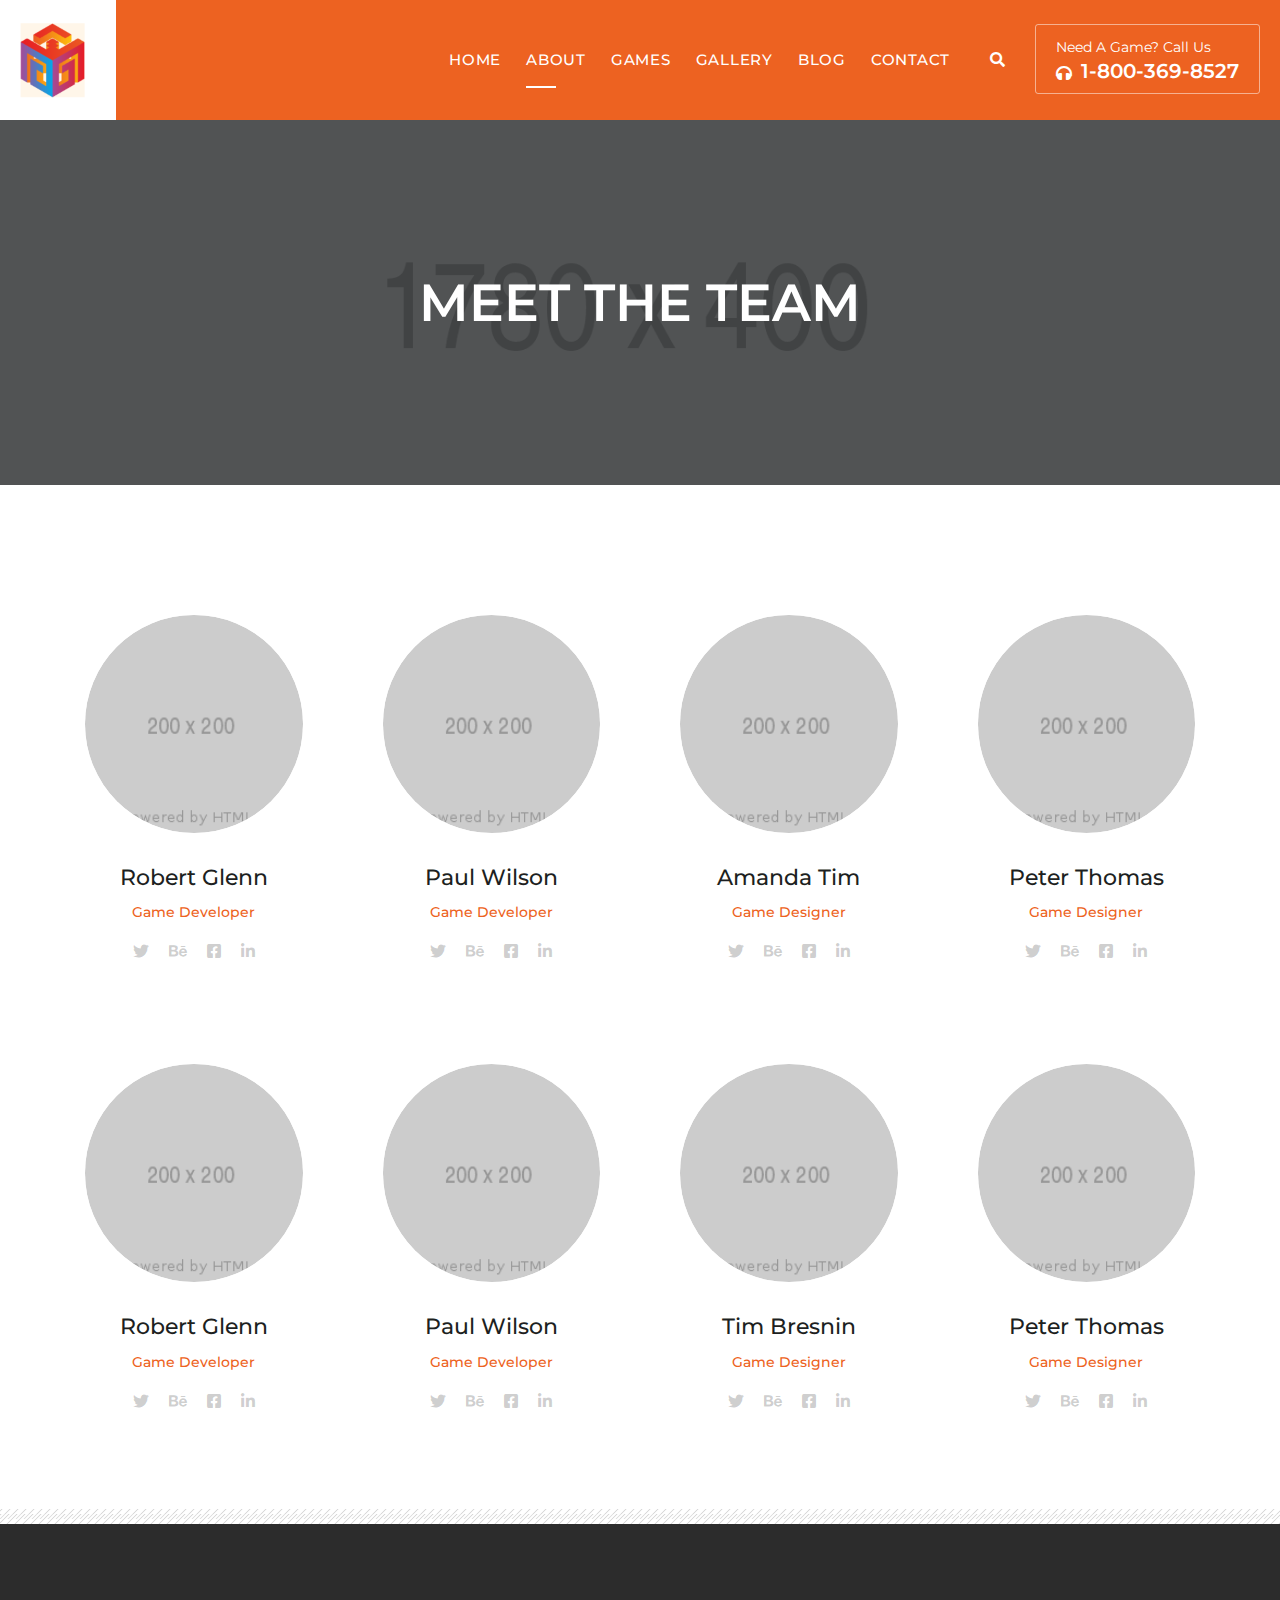
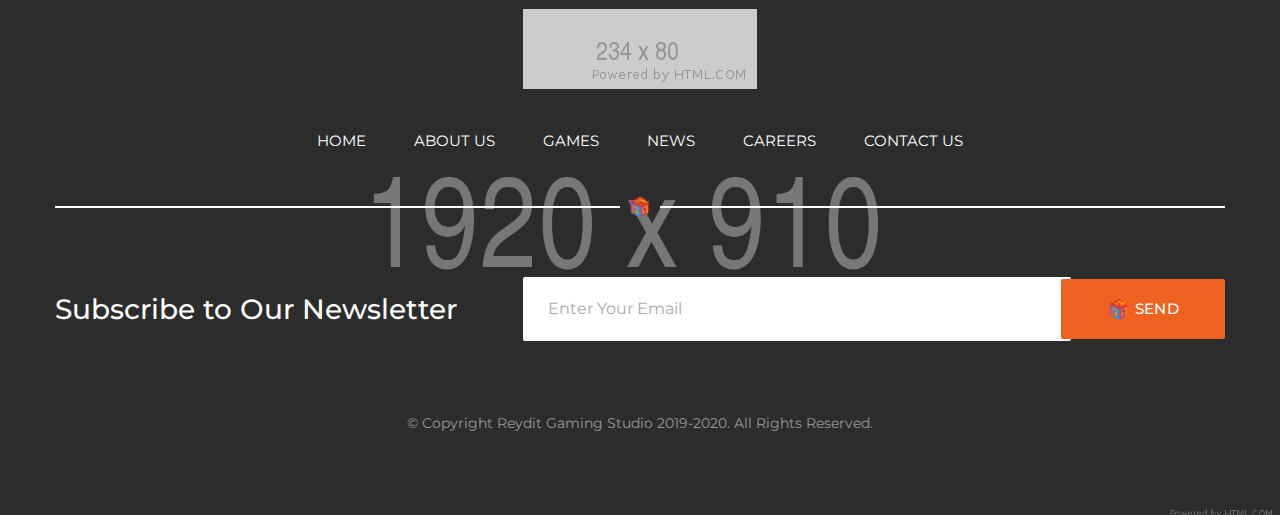
<file: team.html>
<!DOCTYPE html>
<html lang="en">
<head>
<meta charset="utf-8">
<title>Reydit - Digital Video Gaming and Consol HTML Template | Our Team</title>
<!-- Stylesheets -->
<link href="css/bootstrap.css" rel="stylesheet">
<link href="css/style.css" rel="stylesheet">
<!-- Responsive File -->
<link href="css/responsive.css" rel="stylesheet">

<link rel="shortcut icon" href="images/favicon.png" type="image/x-icon">
<link rel="icon" href="images/favicon.png" type="image/x-icon">

<!-- Responsive -->
<meta http-equiv="X-UA-Compatible" content="IE=edge">
<meta name="viewport" content="width=device-width, initial-scale=1.0, maximum-scale=1.0, user-scalable=0">
<!--[if lt IE 9]><script src="https://cdnjs.cloudflare.com/ajax/libs/html5shiv/3.7.3/html5shiv.js"></script><![endif]-->
<!--[if lt IE 9]><script src="js/respond.js"></script><![endif]-->
</head>

<body>

<div class="page-wrapper">
    <!-- Preloader -->
    <div class="preloader"><div class="icon"></div></div>

    <!-- Main Header -->
    <header class="main-header header-style-one">
        <div class="header-container">

            <!-- Header Upper -->
            <div class="header-upper">
                <div class="inner-container clearfix">
                    <!--Logo-->
                    <div class="logo-box">
                        <div class="logo"><a href="index.html" title="Reydit - Digital Video Gaming and Consol HTML Template"><img src="images/logo.png" alt="Reydit - Digital Video Gaming and Consol HTML Template" title="Reydit - Digital Video Gaming and Consol HTML Template"></a></div>
                    </div>

                    <!--Nav Box-->
                    <div class="nav-outer clearfix">
                        <!--Mobile Navigation Toggler-->
                        <div class="mobile-nav-toggler"><span class="icon flaticon-menu-1"></span></div>

                        <!-- Main Menu -->
                        <nav class="main-menu navbar-expand-md navbar-light">
                            <div class="collapse navbar-collapse show clearfix" id="navbarSupportedContent">
                                <ul class="navigation clearfix">
                                    <li class="dropdown"><a href="index.html">Home</a>
                                        <ul>
                                            <li><a href="index.html">Home Page 01</a></li>
                                            <li><a href="index-2.html">Home Page 02</a></li>
                                            <li class="dropdown"><a href="index.html">Header Styles</a>
                                                <ul>
                                                    <li><a href="index.html">Header Type 01</a></li>
                                                    <li><a href="index-2.html">Header Type 02</a></li>
                                                </ul>
                                            </li>
                                        </ul>
                                    </li>
									<li class="current dropdown"><a href="about.html">About</a>
                                        <ul>
                                            <li><a href="about.html">About Us</a></li>
                                            <li><a href="team.html">Our Team</a></li>
                                        </ul>
                                    </li>
                                    <li class="dropdown"><a href="games.html">Games</a>
                                        <ul>
                                            <li><a href="games.html">All Games</a></li>
                                            <li><a href="game-details.html">Dragon Fight</a></li>
                                            <li><a href="game-details.html">Street Fighter</a></li>
                                            <li><a href="game-details.html">Justice League</a></li>
                                            <li><a href="game-details.html">The Mob Rules</a></li>
                                            <li><a href="game-details.html">Mafia Mystrey</a></li>
                                        </ul>
                                    </li>
                                    <li><a href="gallery.html">Gallery</a></li>
                                    <li class="dropdown"><a href="blog.html">Blog</a>
                                       <ul>
                                            <li><a href="blog.html">Blog Sidebar</a></li>
                                            <li><a href="blog-grid.html">Blog Grid View</a></li>
                                            <li><a href="blog-single.html">Blog Single</a></li>
                                        </ul>
                                    </li>
                                    <li><a href="contact.html">Contact</a></li>
                                </ul>
                            </div>
                        </nav>
                        <!-- Main Menu End-->
                        
                        <!--Search Box-->
                        <div class="search-btn">
                            <button type="button" class="theme-btn search-toggler"><span class="fa fa-search"></span></button>
                        </div>
                        <!--Phone Box-->
                        <div class="phone-box">
                            <div class="subtitle">Need a Game? Call us</div>
                            <div class="phone">
                                <a href="tel:1-800-369-8527"><span class="fas fa-headphones"></span> 1-800-369-8527</a>
                            </div>
                        </div>

                    </div>
                </div>
            </div>
            <!--End Header Upper-->
        </div><!--End Header Container-->

        <!-- Sticky Header  -->
        <div class="sticky-header">
            <div class="auto-container clearfix">
                <!--Logo-->
                <div class="logo pull-left">
                    <a href="index.html" title=""><img src="images/sticky-logo.png" alt="" title=""></a>
                </div>
                <!--Right Col-->
                <div class="pull-right">
                    <!-- Main Menu -->
                    <nav class="main-menu clearfix">
                        <!--Keep This Empty / Menu will come through Javascript-->
                    </nav><!-- Main Menu End-->
                </div>
            </div>
        </div><!-- End Sticky Menu -->

        <!-- Mobile Menu  -->
        <div class="mobile-menu">
            <div class="menu-backdrop"></div>
            <div class="close-btn"><span class="icon flaticon-cancel"></span></div>
            
            <nav class="menu-box">
                <div class="nav-logo"><a href="index.html"><img src="images/nav-logo.png" alt="" title=""></a></div>
                <div class="menu-outer"><!--Here Menu Will Come Automatically Via Javascript / Same Menu as in Header--></div>
                <!--Social Links-->
                <div class="social-links">
                    <ul class="clearfix">
                        <li><a href="#"><span class="fab fa-twitter"></span></a></li>
                        <li><a href="#"><span class="fab fa-facebook-square"></span></a></li>
                        <li><a href="#"><span class="fab fa-pinterest-p"></span></a></li>
                        <li><a href="#"><span class="fab fa-instagram"></span></a></li>
                        <li><a href="#"><span class="fab fa-youtube"></span></a></li>
                    </ul>
                </div>
            </nav>
        </div><!-- End Mobile Menu -->
    </header>
    <!-- End Main Header -->

    <!--Search Popup-->
    <div id="search-popup" class="search-popup">
        <div class="close-search theme-btn"><span class="flaticon-cancel"></span></div>
        <div class="popup-inner">
            <div class="overlay-layer"></div>
            <div class="search-form">
                <form method="post" action="index.html">
                    <div class="form-group">
                        <fieldset>
                            <input type="search" class="form-control" name="search-input" value="" placeholder="Search Here" required >
                            <input type="submit" value="Search Now!" class="theme-btn">
                        </fieldset>
                    </div>
                </form>
                
                <br>
                <h3>Recent Search Keywords</h3>
                <ul class="recent-searches">
                    <li><a href="#">Finance</a></li>
                    <li><a href="#">Idea</a></li>
                    <li><a href="#">Service</a></li>
                    <li><a href="#">Growth</a></li>
                    <li><a href="#">Plan</a></li>
                </ul>
            
            </div>
            
        </div>
    </div>


    <!-- Page Banner Section -->
    <section class="page-banner">
        <div class="banner-inner">
            <div class="image-layer" style="background-image:url(images/background/bg-5.jpg)"></div>
            <div class="auto-container">
                <h1>meet the team</h1>
            </div>
        </div>
    </section>
    <!--End Banner Section -->

    <!--Team Section-->
    <section class="team-section team-page">
        <div class="auto-container">

            <div class="row clearfix">

                <!--Team Block-->
                <div class="team-block col-xl-3 col-lg-6 col-md-6 col-sm-12">
                    <div class="inner-box">
                        <div class="image">
                            <a href="#"><img src="images/resource/team-1.jpg" alt=""></a>
                        </div>
                        <div class="lower-content">
                            <h3><a href="#">Robert Glenn</a></h3>
                            <div class="designation">Game Developer</div>
                            <div class="social-links">
                                <ul class="social clearfix">
                                    <li><a href="#"><span class="fab fa-twitter"></span></a></li>
                                    <li><a href="#"><span class="fab fa-behance"></span></a></li>
                                    <li><a href="#"><span class="fab fa-facebook-square"></span></a></li>
                                    <li><a href="#"><span class="fab fa-linkedin-in"></span></a></li>
                                </ul>
                            </div>
                        </div>
                    </div>
                </div>

                <!--Team Block-->
                <div class="team-block col-xl-3 col-lg-6 col-md-6 col-sm-12">
                    <div class="inner-box">
                        <div class="image">
                            <a href="#"><img src="images/resource/team-2.jpg" alt=""></a>
                        </div>
                        <div class="lower-content">
                            <h3><a href="#">Paul Wilson</a></h3>
                            <div class="designation">Game Developer</div>
                            <div class="social-links">
                                <ul class="social clearfix">
                                    <li><a href="#"><span class="fab fa-twitter"></span></a></li>
                                    <li><a href="#"><span class="fab fa-behance"></span></a></li>
                                    <li><a href="#"><span class="fab fa-facebook-square"></span></a></li>
                                    <li><a href="#"><span class="fab fa-linkedin-in"></span></a></li>
                                </ul>
                            </div>
                        </div>
                    </div>
                </div>

                <!--Team Block-->
                <div class="team-block col-xl-3 col-lg-6 col-md-6 col-sm-12">
                    <div class="inner-box">
                        <div class="image">
                            <a href="#"><img src="images/resource/team-3.jpg" alt=""></a>
                        </div>
                        <div class="lower-content">
                            <h3><a href="#">Amanda Tim</a></h3>
                            <div class="designation">Game Designer</div>
                            <div class="social-links">
                                <ul class="social clearfix">
                                    <li><a href="#"><span class="fab fa-twitter"></span></a></li>
                                    <li><a href="#"><span class="fab fa-behance"></span></a></li>
                                    <li><a href="#"><span class="fab fa-facebook-square"></span></a></li>
                                    <li><a href="#"><span class="fab fa-linkedin-in"></span></a></li>
                                </ul>
                            </div>
                        </div>
                    </div>
                </div>

                <!--Team Block-->
                <div class="team-block col-xl-3 col-lg-6 col-md-6 col-sm-12">
                    <div class="inner-box">
                        <div class="image">
                            <a href="#"><img src="images/resource/team-4.jpg" alt=""></a>
                        </div>
                        <div class="lower-content">
                            <h3><a href="#">Peter Thomas</a></h3>
                            <div class="designation">Game Designer</div>
                            <div class="social-links">
                                <ul class="social clearfix">
                                    <li><a href="#"><span class="fab fa-twitter"></span></a></li>
                                    <li><a href="#"><span class="fab fa-behance"></span></a></li>
                                    <li><a href="#"><span class="fab fa-facebook-square"></span></a></li>
                                    <li><a href="#"><span class="fab fa-linkedin-in"></span></a></li>
                                </ul>
                            </div>
                        </div>
                    </div>
                </div>

                <!--Team Block-->
                <div class="team-block col-xl-3 col-lg-6 col-md-6 col-sm-12">
                    <div class="inner-box">
                        <div class="image">
                            <a href="#"><img src="images/resource/team-5.jpg" alt=""></a>
                        </div>
                        <div class="lower-content">
                            <h3><a href="#">Robert Glenn</a></h3>
                            <div class="designation">Game Developer</div>
                            <div class="social-links">
                                <ul class="social clearfix">
                                    <li><a href="#"><span class="fab fa-twitter"></span></a></li>
                                    <li><a href="#"><span class="fab fa-behance"></span></a></li>
                                    <li><a href="#"><span class="fab fa-facebook-square"></span></a></li>
                                    <li><a href="#"><span class="fab fa-linkedin-in"></span></a></li>
                                </ul>
                            </div>
                        </div>
                    </div>
                </div>

                <!--Team Block-->
                <div class="team-block col-xl-3 col-lg-6 col-md-6 col-sm-12">
                    <div class="inner-box">
                        <div class="image">
                            <a href="#"><img src="images/resource/team-6.jpg" alt=""></a>
                        </div>
                        <div class="lower-content">
                            <h3><a href="#">Paul Wilson</a></h3>
                            <div class="designation">Game Developer</div>
                            <div class="social-links">
                                <ul class="social clearfix">
                                    <li><a href="#"><span class="fab fa-twitter"></span></a></li>
                                    <li><a href="#"><span class="fab fa-behance"></span></a></li>
                                    <li><a href="#"><span class="fab fa-facebook-square"></span></a></li>
                                    <li><a href="#"><span class="fab fa-linkedin-in"></span></a></li>
                                </ul>
                            </div>
                        </div>
                    </div>
                </div>

                <!--Team Block-->
                <div class="team-block col-xl-3 col-lg-6 col-md-6 col-sm-12">
                    <div class="inner-box">
                        <div class="image">
                            <a href="#"><img src="images/resource/team-7.jpg" alt=""></a>
                        </div>
                        <div class="lower-content">
                            <h3><a href="#">Tim Bresnin</a></h3>
                            <div class="designation">Game Designer</div>
                            <div class="social-links">
                                <ul class="social clearfix">
                                    <li><a href="#"><span class="fab fa-twitter"></span></a></li>
                                    <li><a href="#"><span class="fab fa-behance"></span></a></li>
                                    <li><a href="#"><span class="fab fa-facebook-square"></span></a></li>
                                    <li><a href="#"><span class="fab fa-linkedin-in"></span></a></li>
                                </ul>
                            </div>
                        </div>
                    </div>
                </div>

                <!--Team Block-->
                <div class="team-block col-xl-3 col-lg-6 col-md-6 col-sm-12">
                    <div class="inner-box">
                        <div class="image">
                            <a href="#"><img src="images/resource/team-8.jpg" alt=""></a>
                        </div>
                        <div class="lower-content">
                            <h3><a href="#">Peter Thomas</a></h3>
                            <div class="designation">Game Designer</div>
                            <div class="social-links">
                                <ul class="social clearfix">
                                    <li><a href="#"><span class="fab fa-twitter"></span></a></li>
                                    <li><a href="#"><span class="fab fa-behance"></span></a></li>
                                    <li><a href="#"><span class="fab fa-facebook-square"></span></a></li>
                                    <li><a href="#"><span class="fab fa-linkedin-in"></span></a></li>
                                </ul>
                            </div>
                        </div>
                    </div>
                </div>

            </div>
        </div>
        
    </section>


    <!--Main Footer-->
    <section class="main-footer">
        <div class="image-layer" style="background-image:url(images/background/footer-bg.jpg)"></div>
        <div class="widgets-section">
            <div class="auto-container">
                <div class="inner">
                    <!--Logo-->
                    <div class="footer-logo"><a href="index.html" title="Reydit - Digital Video Gaming and Consol HTML Template"><img src="images/footer-logo.png" alt="Reydit - Digital Video Gaming and Consol HTML Template" title="Reydit - Digital Video Gaming and Consol HTML Template"></a></div>

                    <!--Footer Nav-->
                    <nav class="footer-nav">
                        <ul class="clearfix">
                            <li><a href="#">Home</a></li>
                            <li><a href="#">About Us</a></li>
                            <li><a href="#">Games</a></li>
                            <li><a href="#">News</a></li>
                            <li><a href="#">Careers</a></li>
                            <li><a href="#">Contact Us</a></li>
                        </ul>
                    </nav>

                    <div class="footer-separator">
                        <div class="icon"></div>
                    </div>

                    <div class="newsletter-box">
                        <div class="newsletter-inner clearfix">
                            <div class="newsletter-title">
                                <h3>Subscribe to Our Newsletter</h3>
                            </div>
                            <div class="newsletter-form">
                                <form method="post" action="contact.html">
                                    <div class="form-group clearfix">
                                        <input type="email" name="email" value="" placeholder="Enter Your Email" required="">
                                        <button type="submit" class="theme-btn btn-style-one"><span class="btn-title"><i class="btn-icon"></i> <span class="btn-text">Send</span></span></button>
                                    </div>
                                </form>
                            </div>
                        </div>
                    </div>

                    <!--Copyright-->
                    <div class="copyright">&copy; Copyright Reydit Gaming Studio 2019-2020. All Rights Reserved.</div>

                </div>

            </div>
        </div>
    </section>
	
</div>
<!--End pagewrapper-->

<!--Scroll to top-->
<div class="scroll-to-top scroll-to-target" data-target="html"><span class="flaticon-up-arrow"></span></div>

<script src="js/jquery.js"></script>
<script src="js/popper.min.js"></script>
<script src="js/bootstrap.min.js"></script>
<script src="js/jquery-ui.js"></script>
<script src="js/jquery.fancybox.js"></script>
<script src="js/scrollbar.js"></script>
<script src="js/owl.js"></script>
<script src="js/isotope.js"></script>
<script src="js/validate.js"></script>
<script src="js/appear.js"></script>
<script src="js/wow.js"></script><script src="js/element-in-view.js"></script>
<script src="js/script.js"></script>

</body>
</html>
</file>
<file: css/responsive.css>
/* Sintix - Digital Video Gaming and Consol HTML Template  */

@media only screen and (max-width: 7000px){
	.page-wrapper{
		overflow: hidden;
	}
	
}

@media only screen and (max-width: 1430px){
	.main-header .phone-box{
		margin-left: 30px;
	}

	.main-menu .navigation > li{
		margin-right: 25px;
	}

	.main-header .header-upper .inner-container{
		padding: 0px 20px;
	}

	.banner-section,
	.page-banner{
		padding-left: 0;
	}

	.featured-games-section .carousel-box{
		margin-left: 0;
		max-width: none;
	}

	.contact-section-two .upper-row .form-col .inner{
		padding-left: 30px;
		margin-right: -50px;
	}
}

@media only screen and (max-width: 1340px){
	.header-style-two .nav-outer .navigation:nth-child(1) > li{
		margin-left: 30px;
	}

	.header-style-two .nav-outer .navigation:nth-child(2) > li{
		margin-right: 30px;
	}

	.banner-carousel .content-box h2,
	.fact-counter .count-box,
	.banner-carousel .content-box .big-title .big-text,
	.page-banner h1{
		font-size: 52px;
	}

	.sec-title h2{
		font-size: 40px;
	}

	.dark-layout .sec-title h2{
		font-size: 36px;
	}

	.fact-counter-two .count-box{
		font-size: 42px;
	}

	.contact-section-two .upper-row .form-col .inner,
	.about-section .upper-row .text-col .inner{
		margin-right: 0;
	}

}

@media only screen and (max-width: 1199px){
	.main-header .phone-box{
		display: none;
	}

	.header-style-two .nav-outer .navigation:nth-child(1) > li{
		margin-left: 20px;
	}

	.header-style-two .nav-outer .navigation:nth-child(2) > li{
		margin-right: 20px;
	}

	.banner-carousel .content-box{
		height: 650px;
	}

	.banner-carousel .content-box h2,
	.banner-carousel .content-box .big-title .big-text,
	.page-banner h1{
		font-size: 42px;
	}

	.game-block .text-column .inner{
		padding: 30px 30px;
	}

	.game-block .text-column .title-box h3{
		font-size: 26px;
	}

	.fact-counter .counter-column .icon-box{
		font-size: 64px;
	}

	.main-footer .newsletter-title h3{
		font-size: 24px;
	}

	.platofrm-block .p-title .lower-span{
		font-size: 17px;
	}

	.page-banner .banner-inner{
		padding: 100px 0px;
	}

	.about-section-two .mid-row .image-col .inner{
		padding-left: 0;
	}
}

@media only screen and (min-width: 768px){
	.main-menu .navigation > li > ul,
	.main-menu .navigation > li > ul > li > ul{
		display:block !important;
		visibility:hidden;
		opacity:0;
	}
}

@media only screen and (max-width: 991px){
	.main-header{
		position: relative !important;
		left: 0;
		top: 0;
	}

	.main-header .nav-outer .main-menu,
	.sticky-header{
		display: none !important;
	}

	.nav-outer .mobile-nav-toggler{
		display: block;
	}

	.header-style-two .lower-inner{
		min-height: 0;
	}

	.header-style-two .lower-inner .logo-box{
		position: relative;
		float: left;
		margin: 0;
		left: 0;
		top: 0;
		padding: 20px 0px;
		width: auto;
	}

	.header-style-two .nav-outer{
		float: right;
		width: auto;
	}

	.about-section-two .platforms{
		margin-bottom: 0;
	}

	.platofrm-block{
		min-height: 0;
	}

	.about-section .upper-row .title-col .inner,
	.contact-section-two .upper-row .title-col .inner{
		padding-right: 0;
		text-align: left;
	}

	.about-section .upper-row:before,
	.about-section .upper-row:after,
	.contact-section-two .upper-row:before,
	.contact-section-two .upper-row:after{
		display: none;
	}

	.about-section .upper-row .text-col .inner,
	.contact-section-two .upper-row .form-col .inner{
		padding-left: 0;
	}

	.contact-section-two .upper-row .social-links{
		padding-bottom: 0;
	}

	.game-block.image-right .text-column .inner,
	.game-block.image-left .text-column .inner{
		margin-right: 0;
		margin-top: 0;
		margin-left: 0;
	}

	.game-block.image-right .text-column,
	.game-block.image-left .text-column{
		order: 12;
	}

	.game-block.image-right .image-column,
	.game-block.image-left .image-column{
		order: 0;
		margin-bottom: 0;
	}

	.featured-games-section .carousel-box .text-column .slide-item{
		padding: 20px 0px 50px;
	}

	.featured-games-section .text-column .owl-theme .owl-nav{
		bottom: -40px;
		left: 30px;
		right:auto;
	}

	.featured-games-section .carousel-box .text-column .owl-stage-outer{
		overflow: hidden;
	}

	.featured-games-section .carousel-box .image-column,
	.featured-games-section .carousel-box .text-column{
		padding: 0;
	}

	.featured-games-section .carousel-box .text-column .slide-item:after{
		display: none;
	}

	.featured-games-section .carousel-box .text-column .content{
		padding-left: 30px;
		padding-right: 0;
	}

	.news-block .over-box h3{
		font-size: 20px;
	}

	.main-footer .newsletter-title,
	.main-footer .newsletter-form{
		width: 100%;
	}

	.banner-two .banner-carousel .slide-item{
		padding-top: 0;
	}

	.banner-carousel .content-box{
		height: 550px;
		padding-bottom: 100px;
	}

	.banner-section .owl-theme .owl-nav{
		display: none;
	}

	.sec-title h2{
		font-size: 32px;
	}

	.dark-layout .sec-title h2{
		font-size: 30px;
	}

	.game-details .info{
		padding-left: 0;
		padding-right: 0;
	}

	.sidebar-page-container .content-side{
		order:0;
	}

	.sidebar-page-container .sidebar-side{
		order: 12;
	}

	.call-to-action h2{
		font-size: 42px;
	}

	.call-to-action h3{
		font-size: 30px;
	}
}

@media only screen and (max-width: 767px){	
	.main-header .header-top .top-right{
		display: none;
	}

	.main-header .header-top .top-left,
	.main-header .header-top .info{
		width: 100%;
		text-align: center;
	}

	.main-header .header-top .info li{
		display: inline-block;
		float: none;
		margin: 0px 10px;
	}

	.featured-games-section .lower-content:before{
		left: 0;
		top: 0;
		width: 100%;
		height: 100%;
		margin: 0;
	}

	.featured-games-section .lower-content:after{
		display: none;
	}

	.featured-games-section .carousel-box .image-column,
	.featured-games-section .carousel-box .text-column{
		width: 100%;
	}

	.featured-games-section .carousel-box .text-column .content{
		padding: 15px 5px;
		max-width: none;
	}

	.featured-games-section .text-column .owl-theme .owl-nav{
		bottom: -10px;
		left: 5px;
	}

	.reviews-section .carousel-outer{
		padding-left: 0;
		text-align: center;
	}

	.reviews-section .carousel-outer .thumb-carousel-box{
		position: relative;
		left: 0;
		top: 0;
		margin:0 auto 30px;
	}

	.reviews-section .carousel-outer .text-carousel .owl-nav{
		width: 100%;
	}

	.featured-games-section .carousel-box .text-column .title-box h3,
	.game-block-two .caption-box h3{
		font-size: 24px;
	}

	.trailer-video-box .over-link .icon{
		font-size: 36px;
		line-height: 50px;
		height: 50px;
		margin-top: -25px;
	}

	.trailer-video-box .over-link .icon:after{
		display: none;
	}

	.call-to-action h2{
		font-size: 32px;
	}

	.call-to-action h3,
	.group-title h2,
	.post-details .lower-box h3,
	.news-block-two .lower-box h3{
		font-size: 24px;
	}

	.news-block-two .lower-box{
		padding: 40px 20px 30px;
	}

	.news-block-two .image-box .post-date,
	.post-details .image-box .post-date{
		left: 20px;
	}

	.call-to-action .big-text,
	.game-features .feature .feature-title{
		font-size: 18px;
	}

	.game-details .upper .download-links{
		width: 100%;
	}

	.game-details .upper .download-links .link-btn{
		margin-left: 0;
		margin-right: 20px;
		margin-bottom: 20px;
	}

	.game-details .info ul li,
	.game-details .info ul li:last-child{
		width: 100%;
	}

	.banner-carousel .content-box h2,
	.banner-carousel .content-box .big-title .big-text,
	.page-banner h1{
		font-size: 36px;
	}

	.post-details .text-block{
		padding: 0px 0px;
	}

	.post-details blockquote{
		padding: 30px 30px 30px 70px;
	}

	.post-details blockquote:before{
		font-size: 24px;
		left: 20px;
		top: 30px;
	}

	.post-details .lower-row .tags,
	.post-details .lower-row .share-it{
		width: 100%;
	}

	.comments-area .comment{
		padding-left: 0;
	}

	.comments-area .comment-box .author-thumb{
		position: relative;
		left: 0;
		top: 0;
	}

	.comments-area .comment-box .reply-btn{
		position: relative;
		left: 0;
		top: 0;
		margin: 20px 0 0;
	}

	.search-popup .search-form fieldset input[type="search"]{
		width: 100%;
		padding-right: 30px;
		font-size: 16px;
		text-align: center;
		border-radius: 7px 7px 0px 0px;
	}

	.search-popup .search-form fieldset input[type="submit"],
	.search-popup .search-form fieldset button{
		width: 100%;
		position: relative;
		right: 0;
		top: 0;
		text-align: center;
		border-radius: 0px 0px 7px 7px;
	}
}

@media only screen and (max-width: 599px){
	.main-header .header-upper .logo-box{
		padding-right: 10px;
	}

	.main-header .header-upper .logo img,
	.header-style-two .lower-inner .logo-box img{
		max-width: 150px;
	}

	.main-header .search-btn{
		display: none;
	}

	.main-header .mobile-nav-toggler{
		margin-top: 24px;
	}

	.banner-carousel .content-box h2,
	.banner-carousel .content-box .big-title .big-text,
	 .page-banner h1,
	 .sec-title h2{
	 	font-size: 30px;
	 }

	 .game-block .text-column .info ul li{
	 	width: 100%;
	 	text-align: center;
	 }

	 .main-footer .newsletter-form .form-group{
	 	padding: 0;
	 }

	 .newsletter-form .form-group .theme-btn{
	 	position: relative;
	 	display: block;
	 	width: 100%;
	 	left: 0;
	 	top: 0;
	 	margin-top: 10px;
	 }

	 .contact-section-two .upper-row li{
	 	margin-left: 0;
	 	margin-right: 15px;
	 }
}

@media only screen and (max-width: 479px) {
	.game-block .text-column .download-links .link-btn{
		width: 100%;
	}
}
</file>
<file: css/style.css>
/* Reydit - Digital Video Gaming and Consol HTML Template  */

/*********** TABLE OF CONTENTS **************
1. Fonts
2. Reset
3. Global
4. Main Header
5. Sticky Header
6. Mobile Menu
7. Main Slider / Banner Carousel
8. Latest Games
9. Sponsors Section
10. Gallery Section 01
11. Fun Facts
12. Customer Reviews / Tesstimonials
13. Video Section
14. Featured Games
15. Team Section
16. News Section
17. Main Footer
18. Gaming Platforms
19. Watch Trailer
20. Awards Section
21. Gallery Secion 02
22. Featured Game
23. Parallax Section
24. FAQs
25. Home Light Version
26. Page Banner
27. About Section
28. Game Details
29. Gallery Page
30. Blog Grid
31. Blog Default
32. Sidebar
33. Blog Details
34. Map Banner
35. Contact Info
36. Contact Form



**********************************************/

/*** 

====================================================================
			Fonts
====================================================================

 ***/

 @import url('https://fonts.googleapis.com/css?family=Montserrat:300,300i,400,400i,500,500i,600,600i,700,700i,800,800i,900,900i|Roboto+Condensed:300,300i,400,400i,700|Roboto:300,300i,400,400i,700&display=swap');

/* 
font-family: 'Montserrat', sans-serif;
font-family: 'Roboto', sans-serif;
font-family: 'Roboto Condensed', sans-serif;
*/

@import url('fontawesome-all.css');
@import url('animate.css');
@import url('custom-animate.css');
@import url('flaticon.css');
@import url('owl.css');
@import url('jquery-ui.css');
@import url('jquery.fancybox.min.css');
@import url('scrollbar.css');
@import url('hover.css');

/*** 

====================================================================
	Reset
====================================================================

 ***/

*{
	margin:0px;
	padding:0px;
	border:none;
	outline:none;
	font-size: 100%;
	line-height: inherit;
}

/*** 

====================================================================
	Global Settings
====================================================================

 ***/

body {
	
	font-size:15px;
	color:#1d1f21;
	line-height:1.6em;
	font-weight:400;
	background:#ffffff;
	-webkit-font-smoothing: antialiased;
	-moz-font-smoothing: antialiased;
	font-family: 'Montserrat', sans-serif;
}

.dark-layout{
	background: #1d1f21;
	color: #e6e6e6;
}

a{
	text-decoration:none;
	cursor:pointer;
	color:#ed6221;
}

a:hover,
a:focus,
a:visited{
	text-decoration:none;
	outline:none;
}

h1,h2,h3,h4,h5,h6 {
	position:relative;
	font-weight:normal;
	margin:0px;
	background:none;
	line-height:1.25em;
	font-family: 'Montserrat', sans-serif;
	font-weight: 500;
}

textarea{
	overflow:hidden;
	resize: none;	
}

input,select,textarea{
	font-family: 'Montserrat', sans-serif;;
}

button{
	outline: none !important;
	cursor: pointer;
}

p{
	font-size: 15px;
	line-height: 1.6em;
	margin: 0 0 15px;
}

.text{
	font-size: 15px;
	line-height: 1.6em;
}

::-webkit-input-placeholder{color: inherit;}
::-moz-input-placeholder{color: inherit;}
::-ms-input-placeholder{color: inherit;}

.page-wrapper{
	position:relative;
	margin:0 auto;
	width:100%;
	min-width:300px;
	z-index: 9;
	overflow: hidden;
}

.auto-container{
	position:static;
	max-width:1200px;
	padding:0px 15px;
	margin:0 auto;
}

ul,li{
	list-style:none;
	padding:0px;
	margin:0px;	
}

figure{
	margin-bottom: 0;
}

.theme-btn{
	display:inline-block;
	-webkit-transition:all 0.3s ease;
	-moz-transition:all 0.3s ease;
	-ms-transition:all 0.3s ease;
	-o-transition:all 0.3s ease;
	transition:all 0.3s ease;
}

.centered{
	text-align:center !important;
}

/*Btn Style One*/

.btn-style-one{
	position: relative;
	display: inline-block;
	font-size: 15px;
	line-height: 30px;
	color: #ffffff;
	background: #ed6221;
	font-weight: 500;
	text-transform:uppercase;
	font-family: 'Montserrat', sans-serif;
	border-radius:0px;
	overflow:hidden;
}

.btn-style-one:hover{
	color: #ffffff;
}

.btn-style-one .btn-title{
	position: relative;
	display:block;
	z-index:1;
	padding: 15px 30px;
	letter-spacing: 0.03em;
	border-radius:0px;
	transition:all 0.3s ease;
	-moz-transition:all 0.3s ease;
	-webkit-transition:all 0.3s ease;
	-ms-transition:all 0.3s ease;
	-o-transition:all 0.3s ease;
}

.btn-style-one:hover .btn-title{
	color:#ffffff;
}

.btn-style-one:before{
	content: "";
	position: absolute;
	left: 0;
	top: 0;
	z-index:0;
	height: 100%;
	width: 100%;
	background: #1d1f21;
	-webkit-transform: scale(1, 0);
	-ms-transform: scale(1, 0);
	transform: scale(1, 0);
	-webkit-transform-origin: bottom right;
	-ms-transform-origin: bottom right;
	transform-origin: bottom right;
    -webkit-transition: transform 500ms cubic-bezier(0.860, 0.000, 0.070, 1.000);
    -moz-transition: transform 500ms cubic-bezier(0.860, 0.000, 0.070, 1.000);
    -o-transition: transform 500ms cubic-bezier(0.860, 0.000, 0.070, 1.000);
    transition: transform 500ms cubic-bezier(0.860, 0.000, 0.070, 1.000);
    -webkit-transition-timing-function: cubic-bezier(0.860, 0.000, 0.070, 1.000);
    -moz-transition-timing-function: cubic-bezier(0.860, 0.000, 0.070, 1.000);
    -o-transition-timing-function: cubic-bezier(0.860, 0.000, 0.070, 1.000);
    transition-timing-function: cubic-bezier(0.860, 0.000, 0.070, 1.000);
}

.btn-style-one:hover:before{
	-webkit-transform: scale(1, 1);
	-ms-transform: scale(1, 1);
	transform: scale(1, 1);
	-webkit-transform-origin: top left;
	-ms-transform-origin: top left;
	transform-origin: top left;
}

.btn-style-one .inner-span{
	position: relative;
	display: inline-block;
	vertical-align: middle;
}

.btn-style-one .btn-icon{
	position: relative;
	display: none;
}

.btn-style-one .btn-text{
	position: relative;
	display: inline-block;
	line-height: 30px;
	min-height: 30px;
	padding-left: 28px;
}

.btn-style-one .btn-text:before{
	content: '';
	position: absolute;
	left: 0;
	top: 0;
	width: 20px;
	height: 30px;
	background:url(../images/icons/logo-icon-two.png) left center no-repeat;
}

/* Btn Style Two */

.btn-style-two{
	position: relative;
	display: inline-block;
	font-size: 15px;
	line-height: 34px;
	color: #ffffff;
	font-weight: 500;
	text-transform:uppercase;
	font-family: 'Montserrat', sans-serif;
	font-weight: 700;
	border-radius:0px;
	overflow:hidden;
}

.btn-style-two:hover{
	color: #ffffff;
}

.btn-style-two .btn-title{
	position: relative;
	display:block;
	z-index:1;
	padding: 15px 30px;
	background: #5bb056;
	letter-spacing: 0.03em;
	border-radius:0px;
	transition:all 0.3s ease;
	-moz-transition:all 0.3s ease;
	-webkit-transition:all 0.3s ease;
	-ms-transition:all 0.3s ease;
	-o-transition:all 0.3s ease;
}

.btn-style-six:hover .btn-title{
	color:#ffffff;
	background: #f5a93f;
}

/*Btn Style Seven*/

.btn-style-seven{
	position: relative;
	display: inline-block;
	font-size: 16px;
	line-height: 30px;
	color: #ffffff;
	font-weight: 600;
	text-transform:uppercase;
	font-family: 'Montserrat', sans-serif;;
	border-radius:4px;
	overflow:hidden;
}

.btn-style-seven:hover{
	color: #ffffff;
}

.btn-style-seven .btn-title{
	position: relative;
	display:block;
	z-index:1;
	padding: 8px 28px;
	background: none;
	letter-spacing: 0.03em;
	border-radius:4px;
	border: 2px solid #ffffff;
	transition:all 0.3s ease;
	-moz-transition:all 0.3s ease;
	-webkit-transition:all 0.3s ease;
	-ms-transition:all 0.3s ease;
	-o-transition:all 0.3s ease;
}

.btn-style-seven:hover .btn-title{
	color:#5bb056;
}

.btn-style-seven .btn-title:before{
	content: "";
	position: absolute;
	left: 0;
	top: 0;
	z-index:-1;
	height: 100%;
	width: 100%;
	background: #ffffff;
	-webkit-transform: scale(1, 1);
	-ms-transform: scale(1, 1);
	transform: scale(1, 0);
	-webkit-transform-origin: bottom right;
	-ms-transform-origin: bottom right;
	transform-origin: bottom right;
    -webkit-transition: transform 500ms cubic-bezier(0.860, 0.000, 0.070, 1.000);
    -moz-transition: transform 500ms cubic-bezier(0.860, 0.000, 0.070, 1.000);
    -o-transition: transform 500ms cubic-bezier(0.860, 0.000, 0.070, 1.000);
    transition: transform 500ms cubic-bezier(0.860, 0.000, 0.070, 1.000);
    -webkit-transition-timing-function: cubic-bezier(0.860, 0.000, 0.070, 1.000);
    -moz-transition-timing-function: cubic-bezier(0.860, 0.000, 0.070, 1.000);
    -o-transition-timing-function: cubic-bezier(0.860, 0.000, 0.070, 1.000);
    transition-timing-function: cubic-bezier(0.860, 0.000, 0.070, 1.000);
}

.btn-style-seven:hover  .btn-title:before{
	-webkit-transform: scale(1, 1);
	-ms-transform: scale(1, 1);
	transform: scale(1, 1);
	-webkit-transform-origin: top left;
	-ms-transform-origin: top left;
	transform-origin: top left;
}

/* Btn Style Eight */

.btn-style-eight{
	position: relative;
	display: inline-block;
}

.btn-style-eight .btn-title{
	position: relative;
	display: block;
	line-height: 28px;
	padding: 10px 30px;
	border:2px solid #f5a93f;
	color: #333333;
	font-weight: 600;
	text-transform: uppercase;
	letter-spacing: 0.02em;
	border-radius: 4px;
	transition:all 0.3s ease;
	-moz-transition:all 0.3s ease;
	-webkit-transition:all 0.3s ease;
	-ms-transition:all 0.3s ease;
	-o-transition:all 0.3s ease;
}

.btn-style-eight:hover .btn-title{
	background: #f5a93f;
	border-color: #f5a93f;
	color: #ffffff;
}

.theme_color{
	color:#ed6221;
}

.pull-right{
	float: right;
}

.pull-left{
	float: left;
}

.preloader{ 
	position:fixed; 
	left:0px; 
	top:0px; 
	width:100%; 
	height:100%; 
	z-index:999999;
	background: #ffffff;
} 

.preloader .icon{ 
	position:fixed; 
	left:0px; 
	top:0px; 
	width:100%; 
	height:100%; 
	z-index:1; 
	background-color:rgba(0,0,0,0); 
	background-position:center center; 
	background-repeat:no-repeat; 
	background-image:url(../images/icons/preloader.svg);
	-webkit-transition: all 200ms ease;
	-moz-transition: all 200ms ease;
	-ms-transition: all 200ms ease;
	-o-transition: all 200ms ease;
	transition: all 200ms ease;
} 

.page-loaded .preloader .icon{
	opacity:0; 
}

img{
	display:inline-block;
	max-width:100%;
	height:auto;	
}

.dropdown-toggle::after{
	display: none;
}

.fa{
	line-height: inherit;
}

/*** 

====================================================================
	Scroll To Top style
====================================================================

***/

.scroll-to-top{
	position:fixed;
	right:20px;
	bottom:20px;
	width:54px;
	height:54px;
	color:#ffffff;
	font-size:24px;
	line-height:54px;
	text-align:center;
	z-index:100;
	cursor:pointer;
	background:#25283a;
	border-radius: 5px;
	margin-left:-26px;
	display:none;
	-webkit-transition:all 300ms ease;
	-moz-transition:all 300ms ease;
	-ms-transition:all 300ms ease;
	-o-transition:all 300ms ease;
	transition:all 300ms ease;
}

.scroll-to-top:hover{
	background:#ed6221;
	color:#ffffff;
}


/*** 

====================================================================
	Main Header style
====================================================================

***/

.main-header{
	position: relative;
	left: 0;
	top: 0;
	display: block;
	width: 100%;
	z-index: 9999;
	background:none;
}

.main-header .header-container{
	position: relative;
	width: 100%;
}

/*=== Header Upper ===*/

.main-header .header-upper{
	position:relative;
	background: #ed6221;
	color: #ffffff;
}

.main-header .header-upper .inner-container{
	position:relative;
	padding: 0px 60px;
}

.main-header .header-upper .logo-box{
	position: relative;
	float:left;
	left: 0;
	top: 0;
	padding: 20px 30px 20px 0px;
	z-index:10;
}

.main-header .header-upper .logo-box:before{
	content: '';
	position: absolute;
	right: 0;
	top: 0;
	width: 2000px;
	height: 100%;
	background: #ffffff;
}

.main-header .header-upper .logo-box .logo{
	position: relative;
	display:block;
}

.main-header .header-upper .logo img{
	position: relative;
	display: block;
	max-height: 80px;
	z-index:1;
}

.main-header .header-upper .social-links{
	position: relative;
	float: right;
	padding: 26px 0;
}

.main-header .nav-outer{
	position: relative;
	float: right;
	z-index:1;
}

.main-header .nav-outer .link-box .cart-link a:hover{
	color:#ed6221;	
}

.main-header .search-btn{
	position:relative;
	float:left;
	padding-top: 45px;
	margin-left: 40px;
}

.main-header .search-btn button{
	position: relative;
	display: block;
	padding: 0;
	margin: 0;
	background: none;
	line-height: 30px;
	color: #ffffff;
	cursor: pointer;
}

.main-header .phone-box{
	position:relative;
	float:left;
	margin-top: 24px;
	margin-left: 50px;
	padding: 10px 20px;
	border:1px solid rgba(255,255,255,0.50);
	border-radius: 3px;
}

.main-header .phone-box .subtitle{
	font-size: 14px;
	text-transform: capitalize;
}

.main-header .phone-box .phone{
	font-family: 'Montserrat', sans-serif;
	font-weight: 600;
	font-size: 20px;
}

.main-header .phone-box .phone .fa,
.main-header .phone-box .phone .fas{
	font-size: 16px;
	padding-right: 3px;
	vertical-align: middle;
}

.main-header .phone-box .phone a{
	color: #ffffff;
}

.main-header .nav-outer .main-menu{
	position:relative;
	float:left;
}

.main-menu .navbar-collapse{
	padding:0px;
	display:block !important;
}

.main-menu .navigation{
	position:relative;
	margin:0px;
	font-family: 'Montserrat', sans-serif;;
}

.main-menu .navigation > li{
	position:relative;
	float:left;
	padding:32px 0px;
	margin-right: 50px;
	-webkit-transition:all 300ms ease;
	-moz-transition:all 300ms ease;
	-ms-transition:all 300ms ease;
	-o-transition:all 300ms ease;
	transition:all 300ms ease;
}

.main-menu .navigation > li:last-child{
	margin-right:0px;
}

.main-menu .navigation > li > a{
	position:relative;
	display:block;
	text-align:center;
	font-size:15px;
	line-height:30px;
	font-weight:500;
	text-transform:uppercase;
	color:#ffffff;
	padding:13px 0px;
	letter-spacing:0.05em;
	opacity:1;
	-webkit-transition:all 300ms ease;
	-moz-transition:all 300ms ease;
	-ms-transition:all 300ms ease;
	-o-transition:all 300ms ease;
	transition:all 300ms ease;
}

.main-menu .navigation > li:hover > a,
.main-menu .navigation > li.current > a{
	color:#ffffff;
}

.main-menu .navigation > li > a:before{
	content: "";
	position:absolute;
	left:0px;
	bottom:0px;
	display:block;
	width: 0;
	border-bottom: 2px solid #ffffff;
	z-index:5;
	transition:all 300ms ease;
	-moz-transition:all 300ms ease;
	-webkit-transition:all 300ms ease;
	-ms-transition:all 300ms ease;
	-o-transition:all 300ms ease;	
}

.main-menu .navigation > li.current > a:before,
.main-menu .navigation > li:hover > a:before{
	width: 30px;
}

.main-menu .navigation > li > ul{
	position:absolute;
	left:0px;
	top:100%;
	margin-top: 10px;
	width:230px;
	z-index:100;
	display:none;
	opacity: 0;
    visibility: hidden;
	padding: 5px 0px;
	background: #ffffff;
	text-align:left;
	border-radius: 3px;
	-moz-transform: translateY(30px);
	-webkit-transform: translateY(30px);
	-ms-transform: translateY(30px);
	-o-transform: translateY(30px);
	transform: translateY(30px);
	-webkit-box-shadow:2px 2px 5px 1px rgba(0,0,0,0.05),-2px 0px 5px 1px rgba(0,0,0,0.05);
	-ms-box-shadow:2px 2px 5px 1px rgba(0,0,0,0.05),-2px 0px 5px 1px rgba(0,0,0,0.05);
	-o-box-shadow:2px 2px 5px 1px rgba(0,0,0,0.05),-2px 0px 5px 1px rgba(0,0,0,0.05);
	-moz-box-shadow:2px 2px 5px 1px rgba(0,0,0,0.05),-2px 0px 5px 1px rgba(0,0,0,0.05);
	box-shadow:2px 2px 5px 1px rgba(0,0,0,0.05),-2px 0px 5px 1px rgba(0,0,0,0.05);
}

.main-menu .navigation > li > ul:before{
	position:absolute;
	content:'';
	left:0px;
	top:-30px;
	width:100%;
	height:30px;
	display:block;
}

.main-menu .navigation > li > ul.from-right{
	left:auto;
	right:0px;	
}

.main-menu .navigation > li > ul > li{
	position:relative;
	width:100%;
	padding:0px 0px;
	border-bottom:1px solid rgba(0,0,0,0.10);
	margin-bottom: 0px;
}

.main-menu .navigation > li > ul > li:last-child{
	margin-bottom: 0px;
	border-bottom:none;
}

.main-menu .navigation > li > ul > li > a{
	position:relative;
	display:block;
	padding:12px 25px;
	line-height:24px;
	font-weight:600;
	font-size:14px;
	letter-spacing: 0.03em;
	text-transform:capitalize;
	color:#222222;
	transition:all 300ms ease;
	-moz-transition:all 300ms ease;
	-webkit-transition:all 300ms ease;
	-ms-transition:all 300ms ease;
	-o-transition:all 300ms ease;
}

.main-menu .navigation > li > ul > li:hover > a{
	color:#ed6221;
	padding-left: 30px;
}

.main-menu .navigation > li > ul > li.dropdown > a:after{
	font-family: 'Font Awesome 5 Free';
	content: "\f105";
	position:absolute;
	right:20px;
	top:12px;
	width:10px;
	display:block;
	line-height:24px;
	font-size:16px;
	font-weight:900;
	text-align:center;
	z-index:5;	
}

.main-menu .navigation > li > ul > li > ul{
	position:absolute;
	left:100%;
	margin-left: 10px;
	top:0px;
	width:230px;
	z-index:100;
	display:none;
	opacity: 0;
    visibility: hidden;
	padding: 5px 0px;
	background: #ffffff;
	text-align:left;
	border-radius: 3px;
	-moz-transform: translateY(30px);
	-webkit-transform: translateY(30px);
	-ms-transform: translateY(30px);
	-o-transform: translateY(30px);
	transform: translateY(30px);
	-webkit-box-shadow:2px 2px 5px 1px rgba(0,0,0,0.05),-2px 0px 5px 1px rgba(0,0,0,0.05);
	-ms-box-shadow:2px 2px 5px 1px rgba(0,0,0,0.05),-2px 0px 5px 1px rgba(0,0,0,0.05);
	-o-box-shadow:2px 2px 5px 1px rgba(0,0,0,0.05),-2px 0px 5px 1px rgba(0,0,0,0.05);
	-moz-box-shadow:2px 2px 5px 1px rgba(0,0,0,0.05),-2px 0px 5px 1px rgba(0,0,0,0.05);
	box-shadow:2px 2px 5px 1px rgba(0,0,0,0.05),-2px 0px 5px 1px rgba(0,0,0,0.05);
}

.main-menu .navigation > li > ul > li > ul:before{
	position:absolute;
	content:'';
	left:-10px;
	top:0px;
	width:10px;
	height:100%;
	display:block;
}

.main-menu .navigation > li > ul > li > ul:after{
	position:absolute;
	content:'';
	right:-10px;
	top:0px;
	width:10px;
	height:100%;
	display:block;
}

.main-menu .navigation > li > ul > li > ul.from-right{
	left:auto;
	right:0px;	
}

.main-menu .navigation > li > ul > li > ul > li{
	position:relative;
	width:100%;
	padding:0px 0px;
	border-bottom:1px solid rgba(0,0,0,0.10);
	margin-bottom: 0px;
}

.main-menu .navigation > li > ul > li > ul > li:last-child{
	margin-bottom: 0px;
	border-bottom:none;
}

.main-menu .navigation > li > ul > li > ul > li > a{
	position:relative;
	display:block;
	padding:12px 25px;
	line-height:24px;
	font-weight:600;
	font-size:14px;
	letter-spacing: 0.03em;
	text-transform:capitalize;
	color:#222222;
	transition:all 300ms ease;
	-moz-transition:all 300ms ease;
	-webkit-transition:all 300ms ease;
	-ms-transition:all 300ms ease;
	-o-transition:all 300ms ease;
}

.main-menu .navigation > li > ul > li > ul > li:hover > a{
	color:#ed6221;
	padding-left:30px;
}

.main-menu .navigation > li.dropdown:hover > ul{
	visibility:visible;
	opacity:1;
	-moz-transform: translateY(0px);
	-webkit-transform: translateY(0px);
	-ms-transform: translateY(0px);
	-o-transform: translateY(0px);
	transform: translateY(0px);
	transition:all 500ms ease;
	-moz-transition:all 500ms ease;
	-webkit-transition:all 500ms ease;
	-ms-transition:all 500ms ease;
	-o-transition:all 500ms ease;

}

.main-menu .navigation li > ul > li.dropdown:hover > ul{
	visibility:visible;
	opacity:1;
	top:0;
	-moz-transform: translateY(0px);
	-webkit-transform: translateY(0px);
	-ms-transform: translateY(0px);
	-o-transform: translateY(0px);
	transform: translateY(0px);
	transition:all 500ms ease;
	-moz-transition:all 500ms ease;
	-webkit-transition:all 500ms ease;
	-ms-transition:all 500ms ease;
	-o-transition:all 500ms ease;	
}

.main-menu .navigation li.dropdown .dropdown-btn{
	position:absolute;
	right:10px;
	top:8px;
	width:34px;
	height:30px;
	border:1px solid #ffffff;
	text-align:center;
	font-size:16px;
	line-height:26px;
	color:#ffffff;
	cursor:pointer;
	z-index:5;
	display:none;
}


/*** 

====================================================================
	Header Style Two
====================================================================

***/

.header-style-two{
	position: absolute;
	left: 0;
	top: 0;
	width: 100%;
}

.main-header .header-top{
	position: relative;
	padding: 10px 0px;
	border-bottom: 1px solid rgba(255,255,255,0.20);
}

.main-header .header-top .inner{
	position:relative;
}

.main-header .header-top .top-left{
	position: relative;
	float: left;
}

.main-header .header-top .top-right{
	position:relative;
	float:right;
}

.main-header .header-top .info{
	position: relative;
}

.main-header .header-top .info li{
	position: relative;
	float: left;
	font-size: 16px;
	line-height: 30px;
	color: #ffffff;
	padding: 0px 0px;
	margin-right:25px;
}

.main-header .header-top .info li a{
	position:relative;
	display: block;
	color: #ffffff;
	-webkit-transition: all 300ms ease;
	-moz-transition: all 300ms ease;
	-ms-transition: all 300ms ease;
	-o-transition: all 300ms ease;
	transition: all 300ms ease;
}

.main-header .header-top .info li a:hover{
	text-decoration: underline;
}

.main-header .header-top .social-links{
	position:relative;
}

.main-header .header-top .social-links li{
	position:relative;
	float:left;
	color:#ffffff;
	margin-left:18px;
}

.main-header .header-top .social-links li a{
	position:relative;
	display:block;
	color:#ffffff;
	font-size:16px;
	line-height:30px;
	-webkit-transition: all 300ms ease;
	-moz-transition: all 300ms ease;
	-ms-transition: all 300ms ease;
	-o-transition: all 300ms ease;
	transition: all 300ms ease;
}

.main-header .header-top .social-links li a:hover{
	color:#ed6221;
}

.header-style-two .lower-inner{
	position: relative;
	min-height: 130px;
}

.header-style-two .lower-inner .logo-box{
	position: absolute;
	left: 50%;
	margin-left: -120px;
	top: 0;
	width: 240px;
	padding: 25px 0px;
	text-align: center;
	z-index: 10;
}

.header-style-two .lower-inner .logo-box img{
	max-height: 80px;
}

.header-style-two .nav-outer,
.header-style-two .nav-outer .main-menu{
	position: relative;
	width: 100%;
	z-index: 5;
}

.header-style-two .nav-outer .navigation{
	float: left;
	width: 50%;
}

.header-style-two .nav-outer .navigation li{
	position: relative;
	display: inline-block;
	float: none;
}

.header-style-two .nav-outer .navigation:nth-child(1){
	padding-right: 180px;
	text-align: right;
}

.header-style-two .nav-outer .navigation:nth-child(1) > li{
	margin-left: 50px;
	margin-right: 0;
}

.header-style-two .nav-outer .navigation:nth-child(2){
	float: right;
	padding-left: 180px;
	text-align: left;
}

.header-style-two .nav-outer .navigation:nth-child(2) > li{
	margin-left: 0px;
	margin-right: 50px;
}


/*** 

====================================================================
	Search Popup
====================================================================

***/

.search-popup{
	position:fixed;
	left:0;
	top:0px;
	width:100%;
	height:100%;
	z-index:99999;
	visibility:hidden;
	opacity:0;
	overflow:auto;
	background:rgba(0,0,0,0.0);
	transition:all 100ms ease;
	-moz-transition:all 100ms ease;
	-webkit-transition:all 300ms ease;
	-ms-transition:all 100ms ease;
	-o-transition:all 100ms ease;
}

.search-popup:before{
	content: '';
	position: fixed;
	left: 0;
	top: 0;
	width: 100%;
	height: 100%;
	background:rgba(0,0,0,0.85);
	-webkit-transform:translateY(101%);
	-ms-transform:translateY(101%);
	transform:translateY(101%);
}

.search-popup.popup-visible:before{
	transition:all 500ms ease 100ms;
	-moz-transition:all 500ms ease 100ms;
	-webkit-transition:all 500ms ease 100ms;
	-ms-transition:all 500ms ease 100ms;
	-o-transition:all 500ms ease 100ms;
	-webkit-transform:translateY(0%);
	-ms-transform:translateY(0%);
	transform:translateY(0%);
}

.search-popup.popup-visible{
	opacity:1;
	visibility:visible;
}

body.search-visible{
	overflow: hidden;
}

.search-popup .overlay-layer{
	position:absolute;
	left:0px;
	top:0px;
	right:0px;
	bottom:0px;
	display:block;
}

.search-popup .close-search{
	position:absolute;
	right:25px;
	top:25px;
	font-size:22px;
	color:#ffffff;
	cursor:pointer;
	z-index:5;
}

.search-popup .close-search:hover{
	opacity:0.70;	
}

.search-popup .search-form{
	position:relative;
	padding:0px 15px 0px;
	max-width:1024px;
	margin:0 auto;	
	margin-top:150px;
	margin-bottom: 100px;
	opacity: 0;
	-webkit-transform:translateY(50px);
	-ms-transform:translateY(50px);
	transform:translateY(50px);
    z-index: 10;
}

.search-popup.popup-visible .search-form{
	opacity: 1;
	-webkit-transform:translateY(0px);
	-ms-transform:translateY(0px);
	transform:translateY(0px);
	transition: all 500ms ease 600ms;
    -moz-transition: all 500ms ease 600ms;
    -webkit-transition: all 500ms ease 600ms;
    -ms-transition: all 500ms ease 600ms;
    -o-transition: all 500ms ease 600ms;
}

.search-popup .search-form fieldset{
	position:relative;
	border:7px solid rgba(255,255,255,0.50);
	border-radius:12px;
}

.search-popup .search-form fieldset input[type="search"]{
	position:relative;
	height:70px;
	padding:20px 220px 20px 30px;
	background:#ffffff;
	line-height:30px;
	font-size:24px;
	color:#233145;
	border-radius:7px;
}

.search-popup .search-form fieldset input[type="submit"]{
	position:absolute;
	display:block;
	right:0px;
	top:0px;
	text-align:center;
	width:220px;
	height:70px;
	padding:20px 10px 20px 10px;
	color:#ffffff !important;
	background:#ed6221;
	line-height:30px;
	font-size:20px;
	cursor:pointer;
	text-transform:uppercase;
	border-radius:0px 7px 7px 0px;
}

.search-popup .search-form fieldset input[type="submit"]:hover{
	background:#ed6221;
}

.search-popup h3{
	text-transform:uppercase;
	font-size:20px;
	font-weight:600;
	color:#ffffff;
	margin-bottom:20px;
	letter-spacing:1px;
	text-align:center;	
}

.search-popup .recent-searches{
	font-size:15px;
	color:#ffffff;
	text-align:center;
}

.search-popup .recent-searches li{
	display:inline-block;
	margin:0px 10px 10px 0px;	
}

.search-popup .recent-searches li a{
	display:block;
	line-height:24px;
	border:1px solid #ffffff;
	padding:7px 15px;
	color:#ffffff;
	border-radius:3px;
	-webkit-transition:all 0.5s ease;
	-moz-transition:all 0.5s ease;
	-ms-transition:all 0.5s ease;
	-o-transition:all 0.5s ease;
	transition:all 0.5s ease;
}

.search-popup .recent-searches li a:hover{
	color:#ed6221;
	border-color:#ed6221;	
}


/*** 

====================================================================
				Sticky Header
====================================================================

***/

.sticky-header{
    position: fixed;
    visibility: hidden;
    opacity: 0;
    left: 0px;
    top: 0px;
    width: 100%;
    padding: 0px 0px;
    z-index: -1;
    background: #ffffff;
	border-bottom:1px solid #e5e5e5;
    -webkit-box-shadow: 0 0 15px rgba(0,0,0,0.10);
    -moz-box-shadow: 0 0 15px rgba(0,0,0,0.10);
    -ms-box-shadow: 0 0 15px rgba(0,0,0,0.10);
    -o-box-shadow: 0 0 15px rgba(0,0,0,0.10);
    box-shadow: 0 0 15px rgba(0,0,0,0.10);
    -webkit-transition: top 300ms ease;
    -moz-transition: top 300ms ease;
    -ms-transition: top 300ms ease;
    -o-transition: top 300ms ease;
    transition: top 300ms ease;
}

.fixed-header .sticky-header{
	opacity:1;
	z-index: 99901;
	visibility:visible;
}

.fixed-header .sticky-header .logo{
	padding: 10px 0px;
}

.fixed-header .sticky-header .logo img{
	max-height: 50px;
}

.sticky-header .main-menu .navigation{
	float: left;
}

.sticky-header .main-menu .navigation > li{
	margin-left: 45px !important;
	padding: 0;
	margin-right: 0 !important;
	background-color: transparent;
}

.sticky-header .main-menu .navigation > li.dropdown > a:after,
.sticky-header .main-menu .navigation > li:before{
	display: none;
}

.sticky-header .main-menu .navigation > li > a{
	padding:20px 0px !important;
	line-height:30px;
	font-size:15px;
	font-weight:600;
	color:#25283a;
	text-transform:capitalize;
	-webkit-transition: all 300ms ease;
	-moz-transition: all 300ms ease;
	-ms-transition: all 300ms ease;
	-o-transition: all 300ms ease;
	transition: all 300ms ease;
}

.sticky-header .main-menu .navigation > li > ul > li > ul{
	left:auto;
	right:100%;	
	margin-left: 0;
	margin-right: 10px;
}

.sticky-header .main-menu .navigation > li:hover > a,
.sticky-header .main-menu .navigation > li.current > a,
.sticky-header .main-menu .navigation > li.current-menu-item > a{
	opacity:1;
	color: #ed6221;
}

/*** 

====================================================================
			Mobile Menu
====================================================================

***/

.main-header .mobile-nav-toggler{
	position: relative;
	float: right;
	font-size: 36px;
    line-height: 50px;
    cursor: pointer;
    color: #ffffff;
    margin-left: 30px;
    margin-top: 35px;
	display: none;
}

.mobile-menu{
	position: fixed;
	right: 0;
	top: 0;
	width: 300px;
	padding-right:30px;
	max-width:100%;
	height: 100%;
	opacity: 0;
	visibility: hidden;
	z-index: 999999;
}

.mobile-menu .mCSB_inside>.mCSB_container{
	margin-right:5px;	
}

.mobile-menu .navbar-collapse{
	display:block !important;	
}

.mobile-menu .nav-logo{
	position:relative;
	padding:30px 25px;
	text-align:left;	
}

.mobile-menu .nav-logo img{
	max-width: 180px;
	max-height: 80px;
}

.mobile-menu-visible{
	overflow: hidden;
}

.mobile-menu-visible .mobile-menu{
	opacity: 1;
	visibility: visible;
}

.mobile-menu .menu-backdrop{
	position: fixed;
	right: 0;
	top: 0;
	width: 100%;
	height: 100%;
	z-index: 1;
	background:#ed6221;
	-webkit-transform: translateX(101%);
	-ms-transform: translateX(101%);
	transform: translateX(101%);
	transition: all 900ms ease;
    -moz-transition: all 900ms ease;
    -webkit-transition: all 900ms ease;
    -ms-transition: all 900ms ease;
    -o-transition: all 900ms ease;
}

.mobile-menu-visible .mobile-menu .menu-backdrop{
	opacity: 0.70;
	visibility: visible;
	-webkit-transition:all 0.7s ease;
	-moz-transition:all 0.7s ease;
	-ms-transition:all 0.7s ease;
	-o-transition:all 0.7s ease;
	transition:all 0.7s ease;
	-webkit-transform: translateX(0%);
	-ms-transform: translateX(0%);
	transform: translateX(0%);
}

.mobile-menu .menu-box{
	position: absolute;
	left: 0px;
	top: 0px;
	width: 100%;
	height: 100%;
	max-height: 100%;
	overflow-y: auto;
	background: #202020;
	padding: 0px 0px;
	z-index: 5;
	opacity: 0;
	visibility: hidden;
	border-radius: 0px;
	-webkit-transform: translateX(101%);
	-ms-transform: translateX(101%);
	transform: translateX(101%);
}

.mobile-menu-visible .mobile-menu .menu-box{
	opacity: 1;
	visibility: visible;
	-webkit-transition:all 0.7s ease;
	-moz-transition:all 0.7s ease;
	-ms-transition:all 0.7s ease;
	-o-transition:all 0.7s ease;
	transition:all 0.7s ease;
	-webkit-transform: translateX(0%);
	-ms-transform: translateX(0%);
	transform: translateX(0%);
}

.mobile-menu .close-btn{
	position: absolute;
	right: 10px;
	top: 10px;
	line-height: 30px;
	width: 24px;
	text-align: center;
	font-size: 16px;
	color: #ffffff;
	cursor: pointer;
	z-index: 10;
	-webkit-transition:all 0.9s ease;
	-moz-transition:all 0.9s ease;
	-ms-transition:all 0.9s ease;
	-o-transition:all 0.9s ease;
	transition:all 0.9s ease;
}

.mobile-menu-visible .mobile-menu .close-btn{
	-webkit-transform:rotate(360deg);
	-ms-transform:rotate(360deg);
	transform:rotate(360deg);
}

.mobile-menu .close-btn:hover{
	color:#ed6221;
	-webkit-transform:rotate(90deg);
	-ms-transform:rotate(90deg);
	transform:rotate(90deg);
}

.mobile-menu .navigation{
	position: relative;
	display: block;
	width: 100%;
	float: none;
}

.mobile-menu .navigation li{
	position: relative;
	display: block;
	border-top: 1px solid rgba(255,255,255,0.10);
}

.mobile-menu .navigation:last-child{
	border-bottom: 1px solid rgba(255,255,255,0.10);
}

.mobile-menu .navigation li > ul > li:first-child{
	border-top: 1px solid rgba(255,255,255,0.10);
}

.mobile-menu .navigation li > a{
	position: relative;
	display: block;
	line-height: 24px;
	padding: 10px 25px;
	font-size: 15px;
	font-weight: 500;
	color: #ffffff;
	text-transform: uppercase;
	letter-spacing: 1px;
	-webkit-transition: all 500ms ease;
	-moz-transition: all 500ms ease;
	-ms-transition: all 500ms ease;
	-o-transition: all 500ms ease;
	transition: all 500ms ease;	
}

.mobile-menu .navigation li ul li > a{
	margin-left: 20px;
	text-transform: capitalize;
}

.mobile-menu .navigation li > a:before{
	content:'';
	position:absolute;
	left:0;
	top:0;
	height:0;
	border-left:5px solid #ed6221;
	-webkit-transition: all 500ms ease;
	-moz-transition: all 500ms ease;
	-ms-transition: all 500ms ease;
	-o-transition: all 500ms ease;
	transition: all 500ms ease;	
}

.mobile-menu .navigation li.current > a,
.mobile-menu .navigation li > a:hover{
	color:#ed6221;	
}

.mobile-menu .navigation li.current > a:before{
	height:100%;
}

.mobile-menu .navigation li.dropdown .dropdown-btn{
	position:absolute;
	right:6px;
	top:6px;
	width:32px;
	height:32px;
	text-align:center;
	font-size:16px;
	line-height:32px;
	color:#ffffff;
	background:rgba(255,255,255,0.10);
	cursor:pointer;
	border-radius:2px;
	-webkit-transition: all 500ms ease;
	-moz-transition: all 500ms ease;
	-ms-transition: all 500ms ease;
	-o-transition: all 500ms ease;
	transition: all 500ms ease;	
	z-index:5;
}

.mobile-menu .navigation li.dropdown .dropdown-btn.open{
	background:#ed6221;	
	-webkit-transform:rotate(90deg);
	-ms-transform:rotate(90deg);
	transform:rotate(90deg);	
}

.mobile-menu .navigation li > ul,
.mobile-menu .navigation li > ul > li > ul{
	display: none;
}

.mobile-menu .social-links{
	position:relative;
	text-align:center;
	padding:30px 25px;
}

.mobile-menu .social-links li{
	position:relative;
	display: inline-block;
	margin: 0;
	margin-right: 5px;
	color:#999999;
}

.mobile-menu .social-links li:last-child{
	margin-right: 0;
}

.mobile-menu .social-links li a{
	position:relative;
	display:block;
	color:#ffffff;
	font-size:13px;
	width: 39px;
	height: 39px;
	background: #000000;
	border: 1px solid rgba(255,255,255,0.10);
	line-height:38px;
	text-align: center;
	border-radius: 50%;
	-webkit-transition: all 300ms ease;
	-moz-transition: all 300ms ease;
	-ms-transition: all 300ms ease;
	-o-transition: all 300ms ease;
	transition: all 300ms ease;
}

.mobile-menu .social-links li a:hover{
	color:#ed6221;
	-webkit-box-shadow: 0px 0px 30px 0px #ed6221;
	-ms-box-shadow: 0px 0px 30px 0px #ed6221;
	box-shadow: 0px 0px 30px 0px #ed6221;
}


/*** 

====================================================================
		Banner Section
====================================================================

***/

.banner-section{
	position: relative;
	padding-left: 140px;
	z-index:1;
	overflow: hidden;
}

.banner-two{
	padding-left: 0;
}

.banner-carousel{
	position: relative;
}

.banner-carousel .slide-item{
	position: relative;
	background-color: #000000;
	background-repeat: no-repeat;
	background-position: center;
	background-size: cover;
	padding: 0px 0px;
	overflow:hidden;
}

.banner-two .banner-carousel .slide-item{
	padding-top: 100px;
}

.banner-two .banner-carousel .slide-item:after{
	content: '';
	position: absolute;
	left: 0;
	width: 100%;
	bottom: 0;
	height: 18px;
	background: url(../images/icons/pattern-2.png) left bottom repeat-x;
}

.banner-carousel .slide-item .image-layer{
	position:absolute;
	left:0;
	top:0;
	width:100%;
	height:100%;
	opacity:1;
	background-repeat: no-repeat;
	background-position: center;
	background-size: cover;
	-webkit-transform:scale(1);
	-ms-transform:scale(1);
	transform:scale(1);
}

.banner-carousel .active .slide-item .image-layer{
	-webkit-transform:scale(1.15);
	-ms-transform:scale(1.15);
	transform:scale(1.15);
	-webkit-transition: all 8000ms linear;
	-moz-transition: all 8000ms linear;
	-ms-transition: all 8000ms linear;
	-o-transition: all 8000ms linear;
	transition: all 8000ms linear;
}

.banner-carousel .slide-item .image-layer:before{
	content: '';
	position: absolute;
	left: 0;
	top: 0;
	width: 100%;
	height: 100%;
	background: rgba(0,0,0,0.60);
}

.banner-carousel .content-box{
	position: relative;
	height: 780px;
	width: 100%;
	display: table;
	vertical-align: middle;
	padding: 50px 0px;
	z-index:1;
}

.banner-carousel .content-box .content{
	position: relative;
	display: table-cell;
	width: 100%;
	vertical-align: middle;
}

.banner-carousel .content-box .inner{
	position: relative;
	display: block;
	max-width: 850px;
	margin: 0 auto;
	text-align: center;
	color: #ffffff;
}

.banner-carousel .content-box .icons-box{
	position: relative;
	display: block;
	width: auto;
	font-size: 36px;
	line-height: 1.2em;
	color: #ffffff;
	font-weight: 400;
	padding: 0px 0px;
	margin: 0px 0px;
	opacity: 0;
	-webkit-transform: translateY(-50px);
	-moz-transform: translateY(-50px);
	-ms-transform: translateY(-50px);
	-o-transform: translateY(-50px);
	transform: translateY(-50px);
}

.banner-carousel .content-box .icons-box .icon{
	position: relative;
	display: inline-block;
	margin: 0px 3px;
}

.banner-carousel .active .content-box .icons-box{
	opacity: 1;
	-webkit-transform: translateY(0px);
	-moz-transform: translateY(0px);
	-ms-transform: translateY(0px);
	-o-transform: translateY(0px);
	transform: translateY(0px);
	-webkit-transition: all 1000ms ease;
	-moz-transition: all 1000ms ease;
	-ms-transition: all 1000ms ease;
	-o-transition: all 1000ms ease;
	transition: all 1000ms ease;
	-webkit-transition-delay: 300ms;
	-moz-transition-delay: 300ms;
	-ms-transition-delay: 300ms;
	-o-transition-delay: 300ms;
	transition-delay: 300ms;
}

.banner-carousel .content-box .big-title{
	position: relative;
	display: inline-block;
	width: auto;
	font-size: 36px;
	line-height: 1.2em;
	color: #ffffff;
	font-weight: 400;
	text-align: left;
	padding: 0px 0px;
	margin: 0px 0px 30px;
	opacity: 0;
	-webkit-transform: translateY(-50px);
	-moz-transform: translateY(-50px);
	-ms-transform: translateY(-50px);
	-o-transform: translateY(-50px);
	transform: translateY(-50px);
}

.banner-carousel .content-box .big-title .text-piece{
	position: relative;
	display: inline-block;
	font-family: 'Montserrat', sans-serif;
	font-weight: 500;
	font-size: 32px;
	text-transform: uppercase;
	padding-bottom: 10px;
	margin-bottom: 15px;
	border-bottom: 2px solid #ffffff;
}

.banner-carousel .content-box .big-title .big-text{
	position: relative;
	display: block;
	font-size: 64px;
	line-height: 1.1em;
	letter-spacing: 7px;
	color: #ffffff;
	font-weight: 700;
	padding: 0px 0px;
	text-transform: uppercase;
	margin: 0px 0px;
	font-family: 'Montserrat', sans-serif;
}

.banner-carousel .active .content-box .big-title{
	opacity: 1;
	-webkit-transform: translateY(0px);
	-moz-transform: translateY(0px);
	-ms-transform: translateY(0px);
	-o-transform: translateY(0px);
	transform: translateY(0px);
	-webkit-transition: all 1000ms ease;
	-moz-transition: all 1000ms ease;
	-ms-transition: all 1000ms ease;
	-o-transition: all 1000ms ease;
	transition: all 1000ms ease;
	-webkit-transition-delay: 300ms;
	-moz-transition-delay: 300ms;
	-ms-transition-delay: 300ms;
	-o-transition-delay: 300ms;
	transition-delay: 300ms;
}

.banner-carousel .content-box h2{
	position: relative;
	display: block;
	font-size: 54px;
	line-height: 1.15em;
	color: #ffffff;
	font-weight: 400;
	padding: 0px 0px;
	margin: 30px 0px 40px;
	font-family: 'Montserrat', sans-serif;
	font-weight: 700;
	opacity: 0;
	letter-spacing: 0;
	text-transform:uppercase;
	-webkit-transform: scale(0.7);
	-moz-transform: scale(0.7);
	-ms-transform: scale(0.7);
	-o-transform: scale(0.7);
	transform: scale(0.7);
}

.banner-carousel .active .content-box h2{
	opacity: 1;
	-webkit-transform: scale(1);
	-moz-transform: scale(1);
	-ms-transform: scale(1);
	-o-transform: scale(1);
	transform: scale(1);
	-webkit-transition: all 1500ms ease 1000ms;
	-moz-transition: all 1500ms ease 1000ms;
	-ms-transition: all 1500ms ease 1000ms;
	-o-transition: all 1500ms ease 1000ms;
	transition: all 1500ms ease 1000ms;
}

.banner-carousel .content-box .link-box{
	position: relative;
	opacity: 0;
	z-index: 5;
	-webkit-transform: translateY(80px);
	-moz-transform: translateY(80px);
	-ms-transform: translateY(80px);
	-o-transform: translateY(80px);
	transform: translateY(80px);
}

.banner-carousel .active .content-box .link-box{
	opacity: 1;
	-webkit-transform: translateY(0px);
	-moz-transform: translateY(0px);
	-ms-transform: translateY(0px);
	-o-transform: translateY(0px);
	transform: translateY(0px);
	-webkit-transition: all 1500ms ease 1500ms;
	-moz-transition: all 1500ms ease 1500ms;
	-ms-transition: all 1500ms ease 1500ms;
	-o-transition: all 1500ms ease 1500ms;
	transition: all 1500ms ease 1500ms;
}

.banner-two .banner-carousel .active .content-box .link-box{
	-webkit-transition: all 1500ms ease 1000ms;
	-moz-transition: all 1500ms ease 1000ms;
	-ms-transition: all 1500ms ease 1000ms;
	-o-transition: all 1500ms ease 1000ms;
	transition: all 1500ms ease 1000ms;
}

.banner-section .owl-theme .owl-nav{
	position: absolute;
	right: 0;
	bottom: 2px;
	margin: 0;
	padding: 0;
}

.banner-section .banner-carousel .owl-nav .owl-prev,
.banner-section .banner-carousel .owl-nav .owl-next{
	position: relative;
	display: inline-block;
	left: 0;
	top: 0;
	margin: 0px 0px 0px 1px;
	width: 70px;
	height: 70px;
	line-height: 70px;
	text-align: center;
	font-size: 20px;
	color: #010101;
	border:none;
	background: #ffffff;
	border-radius: 0;
	-webkit-transition: all 300ms ease;
	-moz-transition: all 300ms ease;
	-ms-transition: all 300ms ease;
	-o-transition: all 300ms ease;
	transition: all 300ms ease;
}

.banner-section .banner-carousel .owl-nav .owl-prev,
.banner-section .banner-carousel .owl-nav .owl-next{
	background: #ed6221;
	color: #ffffff;
}

.banner-section .banner-carousel .owl-nav .owl-next:hover{
	background: #ffffff;
	color: #ed6221;
}

.banner-section .owl-dots{
	position: absolute;
	left: 0;
	bottom: 60px;
	width: 100%;
	height: 0;
	text-align: center;
}

.banner-section .owl-dots .owl-dot{
	position: relative;
	display: inline-block;
	width: 12px;
	height: 12px;
	margin: 0px 4px;
}

.banner-section .owl-dots .owl-dot span{
	position: relative;
	display: block;
	width: 12px;
	height: 12px;
	background: #ffffff;
	border-radius: 50%;
}

.banner-section .owl-dots .owl-dot.active span{
	background: #ed6221;
}


/*** 

====================================================================
		Section Title
====================================================================

***/

.sec-title{
	position:relative;
	margin-bottom:50px;
}

.sec-title.centered{
	text-align: center;
}

.sec-title .upper-text{
	position: relative;
	display: block;
	font-size: 15px;
	color: #ed6221;
	font-weight: 500;
	text-transform: uppercase;
	letter-spacing:0px;
	padding-bottom: 5px;
}

.sec-title .lower-text{
	position: relative;
	display: block;
	font-size: 15px;
	color: #ed6221;
	font-weight: 500;
	text-transform: uppercase;
	letter-spacing:0px;
	padding-top: 5px;
}

.sec-title h2{
	position: relative;
	display: block;
	color: #1d1f21;
	font-size:40px;
	line-height: 1.22em;
	letter-spacing: 0;
	font-family: 'Montserrat', sans-serif;
	font-weight: 600;
	margin: 0;
}

.dark-layout .sec-title h2{
	color: #ffffff;
	text-transform: capitalize;
}

.sec-title h3{
	position: relative;
	display: block;
	color: #1d1f21;
	font-size:22px;
	line-height: 1.25em;
	padding: 10px 0px 5px;
	font-family: 'Montserrat', sans-serif;
	font-weight: 600;
	text-transform: uppercase;
	margin: 0;
}

.dark-layout .sec-title h3{
	color: #ffffff;
	text-transform: uppercase;
}

.sec-title .text{
	position: relative;
	display: inline-block;
	max-width: 550px;
	padding-top:20px;
	font-size:15px;
	line-height: 1.5em;
	margin:0;
}

.sec-title .lower-line{
	position: relative;
	display: inline-block;
	width: 95px;
	padding-right: 60px;
	height: 22px;
	margin-top: 15px;
}

.sec-title .lower-line .line{
	position: absolute;
	right: 0;
	top: 50%;
	margin-top: -1px;
	width: 0px;
	border-bottom: 2px solid #ed6221;
	transition:all 0.9s ease;
	-moz-transition:all 0.9s ease;
	-webkit-transition:all 0.9s ease;
	-ms-transition:all 0.9s ease;
	-o-transition:all 0.9s ease;
}

.sec-title .lower-line.now-in-view .line{
	width: 60px;
}

.sec-title .lower-line .icon{
	position: relative;
	top: 0px;
	left: 60px;
	display: block;
	width: 20px;
	height: 22px;
	background:url(../images/icons/logo-icon.png) center -43px no-repeat;
	transition:all 0.9s ease;
	-moz-transition:all 0.9s ease;
	-webkit-transition:all 0.9s ease;
	-ms-transition:all 0.9s ease;
	-o-transition:all 0.9s ease;
}

.sec-title .lower-line.now-in-view .icon{
	left: 0;
}

.dark-layout .sec-title .lower-line .icon{
	background:url(../images/icons/logo-icon.png) center 0px no-repeat;
}

.sec-title .upper-line{
	position: relative;
	display: inline-block;
	width: 110px;
	padding-right: 35px;
	padding-left: 35px;
	height: 22px;
	margin-bottom: 8px;
}

.sec-title .upper-line .line{
	position: absolute;
	left: 0;
	top: 50%;
	margin-top: -1px;
	width: 110px;
	transition:all 0.5s ease;
	-moz-transition:all 0.5s ease;
	-webkit-transition:all 0.5s ease;
	-ms-transition:all 0.5s ease;
	-o-transition:all 0.5s ease;
}

.sec-title .upper-line .line:before{
	content: '';
	position: absolute;
	left: 0;
	top: 0;
	width: 0px;
	border-bottom: 2px solid #ed6221;
	transition:all 0.9s ease;
	-moz-transition:all 0.9s ease;
	-webkit-transition:all 0.9s ease;
	-ms-transition:all 0.9s ease;
	-o-transition:all 0.9s ease;
}

.sec-title .upper-line .line:after{
	content: '';
	position: absolute;
	right: 0;
	top: 0;
	width: 0px;
	border-bottom: 2px solid #ed6221;
	transition:all 0.9s ease;
	-moz-transition:all 0.9s ease;
	-webkit-transition:all 0.9s ease;
	-ms-transition:all 0.9s ease;
	-o-transition:all 0.9s ease;
}

.sec-title .upper-line.now-in-view .line:after,
.sec-title .upper-line.now-in-view .line:before{
	width: 35px;
}

.dark-layout .sec-title .upper-line .line:before,
.dark-layout .sec-title .upper-line .line:after{
	border-bottom-color: #ffffff;
}

.sec-title .upper-line .icon{
	position: relative;
	top: -2px;
	display: block;
	width: 40px;
	height: 22px;
	background:url(../images/icons/logo-icon.png) center -22px no-repeat;
	transition:all 0.5s ease;
	-moz-transition:all 0.5s ease;
	-webkit-transition:all 0.5s ease;
	-ms-transition:all 0.5s ease;
	-o-transition:all 0.5s ease;
	-ms-transform: scaleY(0);
	transform: scale(0);
}

.sec-title .upper-line.now-in-view .icon{
	-ms-transform: scaleY(1);
	transform: scaleY(1);
}


/*** 

====================================================================
	About Section
====================================================================

***/

.about-section{
	position: relative;
	padding: 0px 0px;
}

.about-section .upper-row{
	position: relative;
	padding: 90px 0px 0px;
}

.about-section .upper-row:before{
	content: '';
	position: absolute;
	left: 0;
	top: 0;
	width: 50%;
	bottom: 40px;
	background: #f8f8f8;
}

.about-section .upper-row:after{
	content: '';
	position: absolute;
	left: 0;
	width: 50%;
	bottom: 22px;
	height: 18px;
	background: url(../images/icons/pattern-1.png) left bottom repeat-x;
}

.about-section .upper-row .title-col{
	position: relative;
}

.about-section .upper-row .title-col .inner{
	position: relative;
	display: block;
	text-align: right;
	padding-right: 50px;
}

.about-section .upper-row .text-col{
	position: relative;
}

.about-section .upper-row .text-col .inner{
	position: relative;
	display: block;
	padding-left: 50px;
	margin-right: -50px;
}

.about-section .upper-row .text-col p{
	margin-bottom: 20px;
}

.about-section .upper-row .text-col strong{
	font-family: 'Montserrat', sans-serif;
	font-weight: 500;
}

.about-section .lower-row{
	position: relative;
	padding: 80px 0px 60px;
}

.about-section .lower-row .pattern-layer{
	position: absolute;
	left: 0;
	bottom: 0;
	width: 100%;
	height: 100%;
	background: url(../images/icons/dot-pattern-1.png) left bottom no-repeat;
}

.game-awards{
	position: relative;
	padding-bottom: 40px;
}

.game-awards .auto-container{
	max-width: 880px;
}

.game-awards .award-block{
	position: relative;
	text-align: center;
	color: #1d1f21;
	margin-bottom: 50px;
}

.game-awards .award-block .inner-box{
	position: relative;
	display: block;
	width: 162px;
	height: 151px;
	margin: 0 auto;
	padding: 10px 30px;
}

.game-awards .award-block .inner-box:before{
	content: '';
	position: absolute;
	left: 0;
	top: 0;
	display: block;
	width: 81px;
	height: 151px;
	background:url(../images/icons/award-bg-icon.png) left center no-repeat;
	transition:all 0.5s ease;
	-moz-transition:all 0.5s ease;
	-webkit-transition:all 0.5s ease;
	-ms-transition:all 0.5s ease;
	-o-transition:all 0.5s ease;
}

.game-awards .award-block .inner-box:hover:before{
	left: -10px;
}

.game-awards .award-block .inner-box:after{
	content: '';
	position: absolute;
	right: 0;
	top: 0;
	display: block;
	width: 81px;
	height: 151px;
	background:url(../images/icons/award-bg-icon.png) right center no-repeat;
	transition:all 0.5s ease;
	-moz-transition:all 0.5s ease;
	-webkit-transition:all 0.5s ease;
	-ms-transition:all 0.5s ease;
	-o-transition:all 0.5s ease;
}

.game-awards .award-block .inner-box:hover:after{
	right: -10px;
}

.game-awards .award-block .inner{
	position: relative;
	display: table;
	vertical-align: middle;
	width: 100%;
	height: 100px;
}

.game-awards .award-block .inner .content{
	position: relative;
	display: table-cell;
	vertical-align: middle;
	width: 100%;
}

.game-awards .award-block .upper-title,
.game-awards .award-block .lower-title{
	position: relative;
	display: block;
	line-height: 1.3em;
	font-size: 16px;
	font-weight: 400;
	letter-spacing: 0em;
	text-transform: uppercase;
}

.game-awards .award-block .lower-title{
	padding-top: 5px;
	color: #ed6221;
	font-size: 13px;
	font-family: 'Montserrat', sans-serif;
	font-weight: 600;
}

.game-awards .award-block .inner .icon{
	position: relative;
	display: block;
	font-size: 26px;
	line-height: 1em;
	padding-bottom: 7px;
}

.featured-block-one{
	position: relative;
	margin-bottom: 30px;
}

.featured-block-one .inner-box{
	position: relative;
	display: block;
}

.featured-block-one .image-box,
.featured-block-one .image{
	position: relative;
	display: block;
	width: 100%;
	overflow: hidden;
}

.featured-block-one .image img{
	position: relative;
	display: block;
	width: 100%;
}

.featured-block-one .caption{
	position: absolute;
	left: 0;
	bottom: 0;
	width: 100%;
	text-align: center;
	padding: 20px 20px 30px;
	-webkit-transition: all 700ms ease;
	-ms-transition: all 700ms ease;
	transition: all 700ms ease;
}

.featured-block-one .inner-box:hover .caption{
	opacity: 0;
	visibility: hidden;
}

.featured-block-one .caption:before{
	content: '';
	position: absolute;
	left: 0;
	bottom: 0;
	width: 100%;
	height: 180px;
	background: rgba(0,0,0,0.30);
	background:-webkit-linear-gradient(bottom,rgba(0,0,0,1),rgba(0,0,0,0.0));
	background:-ms-linear-gradient(bottom,rgba(0,0,0,1),rgba(0,0,0,0.0));
	background:-moz-linear-gradient(bottom,rgba(0,0,0,1),rgba(0,0,0,0.0));
}

.featured-block-one .caption h3{
	position: relative;
	font-size: 22px;
	font-family: 'Montserrat', sans-serif;
	font-weight: 500;
	text-transform: capitalize;
	margin: 0;
	color: #ffffff;
}

.featured-block-one .overlay{
	position: absolute;
	left: 0;
	top: 0;
	width: 100%;
	height: 100%;
	text-align: center;
	background: rgba(0,0,0,0.70);
	z-index: 5;
	opacity: 0;
	visibility: hidden;
	-webkit-transition: all 700ms ease;
	-ms-transition: all 700ms ease;
	transition: all 700ms ease;
}

.featured-block-one .inner-box:hover .overlay{
	opacity: 1;
	visibility: visible;
}

.featured-block-one .overlay .over-inner{
	position: absolute;
	left: 0;
	top: 0;
	width: 100%;
	height: 100%;
	display: table;
	vertical-align: middle;
	padding: 10px 20px;
}

.featured-block-one .overlay .over-content{
	position: relative;
	display: table-cell;
	vertical-align: middle;
	width: 100%;
	color: #ffffff;
}

.featured-block-one .overlay h3{
	position: relative;
	font-size: 22px;
	font-family: 'Montserrat', sans-serif;
	font-weight: 500;
	text-transform: capitalize;
	color: #ffffff;
	margin: 0 0 25px;
	opacity: 0;
	visibility: hidden;
	-ms-transform: translateY(30px);
	transform: translateY(30px);
	transition:all 0.1s ease;
	-moz-transition:all 0.1s ease;
	-webkit-transition:all 0.1s ease;
	-ms-transition:all 0.1s ease;
	-o-transition:all 0.1s ease;
}

.featured-block-one .overlay h3 a{
	color: #ffffff;
}

.featured-block-one .overlay h3 a:hover{
	text-decoration: underline;
}

.featured-block-one .overlay .icon-box{
	position: relative;
	display: block;
	margin-bottom: 5px;
	opacity: 0;
	visibility: hidden;
	-ms-transform: translateY(30px);
	transform: translateY(30px);
	transition:all 0.1s ease;
	-moz-transition:all 0.1s ease;
	-webkit-transition:all 0.1s ease;
	-ms-transition:all 0.1s ease;
	-o-transition:all 0.1s ease;
}

.featured-block-one .overlay .icon-box .icon{
	position: relative;
	top: 0px;
	display: inline-block;
	width: 20px;
	height: 22px;
	background:url(../images/icons/logo-icon.png) center 0px no-repeat;
}

.featured-block-one .overlay .play-btn{
	position: relative;
	display: block;
	font-size: 24px;
	line-height: 1em;
	opacity: 0;
	visibility: hidden;
	-ms-transform: translateY(30px);
	transform: translateY(30px);
	transition:all 0.1s ease;
	-moz-transition:all 0.1s ease;
	-webkit-transition:all 0.1s ease;
	-ms-transition:all 0.1s ease;
	-o-transition:all 0.1s ease;
}

.featured-block-one .overlay .play-btn a{
	position: relative;
	color: #ed6221;
	font-size: 24px;
	line-height: 1em;
	-webkit-transition: all 300ms ease;
	-ms-transition: all 300ms ease;
	transition: all 300ms ease;
}

.featured-block-one .overlay .play-btn a:hover{
	color: #ffffff;
}

.featured-block-one .inner-box:hover .overlay .icon-box{
	-ms-transform: translateY(0);
	transform: translateY(0);
	opacity: 1;
	visibility: visible;
	transition:all 0.5s ease 300ms;
	-moz-transition:all 0.5s ease 300ms;
	-webkit-transition:all 0.5s ease 300ms;
	-ms-transition:all 0.5s ease 300ms;
	-o-transition:all 0.5s ease 300ms;
}

.featured-block-one .inner-box:hover .overlay h3{
	-ms-transform: translateY(0);
	transform: translateY(0);
	opacity: 1;
	visibility: visible;
	transition:all 0.5s ease 600ms;
	-moz-transition:all 0.5s ease 600ms;
	-webkit-transition:all 0.5s ease 600ms;
	-ms-transition:all 0.5s ease 600ms;
	-o-transition:all 0.5s ease 600ms;
}

.featured-block-one .inner-box:hover .play-btn{
	-ms-transform: translateY(0);
	transform: translateY(0);
	opacity: 1;
	visibility: visible;
	transition:all 0.5s ease 900ms;
	-moz-transition:all 0.5s ease 900ms;
	-webkit-transition:all 0.5s ease 900ms;
	-ms-transition:all 0.5s ease 900ms;
	-o-transition:all 0.5s ease 900ms;
}

.featured-block-one .lower-box{
	position: relative;
	display: block;
	font-weight: 500;
	padding: 35px 30px;
	background: none;
	-webkit-transition: all 300ms ease;
	-ms-transition: all 300ms ease;
	transition: all 300ms ease;
}

.featured-block-one .inner-box:hover .lower-box{
	background: #ffffff;
	box-shadow: 0px 0px 25px 0px rgba(0,0,0,0.20);
}


/*** 

====================================================================
	Games Section
====================================================================

***/

.games-section{
	position: relative;
	padding: 100px 0px 60px;
	background: #f8f8f8;
}

.games-section:before{
	content: '';
	position: absolute;
	left: 0;
	width: 100%;
	top: -16px;
	height: 18px;
	background: url(../images/icons/pattern-1.png) left top repeat-x;
}

.games-section .pattern-layer{
	position: absolute;
	left: 0;
	bottom: 0;
	width: 100%;
	height: 100%;
	background: url(../images/icons/dot-pattern-2.png) left bottom no-repeat;
}

.games-section.games-page{
	background: none;
}

.games-section.games-page:before,
.games-section.games-page .pattern-layer{
	display: none;
}

.game-block{
	position: relative;
	margin-bottom: 40px;
}

.games-section.games-page .game-block{
	margin-bottom: 60px;
}

.game-block .row{
	margin: 0;
}

.game-block .text-column{
	position: relative;
	padding: 0;
	z-index: 1;
}

.game-block.image-right .text-column{
	order: 0;
}

.game-block .text-column .inner{
	position: relative;
	display: block;
	text-align: center;
	margin: 36px 0px 0px 0px;
	background: #ffffff;
	padding: 52px 70px;
	box-shadow: 0px 0px 20px 0px rgba(0,0,0,0.10);
}

.game-block.image-right .text-column .inner{
	margin-right: -36px;
}

.game-block.image-left .text-column .inner{
	margin-left: -36px;
}

.game-block .image-column{
	position: relative;
	padding: 0;
}

.game-block.image-right .image-column{
	order: 12;
}

.game-block .image-column .inner{
	position: relative;
	display: block;
}

.game-block .image-column .image{
	position: relative;
	display: block;
	overflow: hidden;
}

.game-block .image-column img{
	display: block;
	width: 100%;
}

.game-block .text-column .title-box{
	position: relative;
	margin-bottom: 30px;
	padding-bottom: 12px;
}

.game-block .text-column .title-box:before{
	content: '';
	position: absolute;
	left: 50%;
	margin-left: -15px;
	bottom: 0;
	width: 30px;
	border-bottom: 2px solid #1d1f21;
}

.game-block .text-column .title-box h3{
	position: relative;
	font-size: 26px;
	font-weight: 500;
	text-transform: capitalize;
	color: #1d1f21;
}

.game-block .text-column .title-box h3 a{
	color: #1d1f21;
}

.game-block .text-column .title-box h3 a:hover{
	text-decoration: underline;
	color: #ed6221;
}

.game-block .text-column .title-box .game-cat{
	position: relative;
	color: #ed6221;
	font-size: 14px;
	text-transform: capitalize;
	line-height: 1.6em;
}

.game-block .text-column .text{
	position: relative;
	margin-bottom: 30px;
	line-height: 1.6em;
}

.game-block .text-column .info{
	position: relative;
	text-align: left;
	font-size: 14px;
	line-height: 20px;
	color: #1d1f21;
	margin-bottom: 30px;
}

.game-block .text-column .info ul{
	position: relative;
	margin: 0px -10px;
}

.game-block .text-column .info ul li{
	position: relative;
	float: left;
	width: 33.333%;
	padding: 0px 10px;
	margin-bottom: 10px;
}

.game-block .text-column .info ul li strong{
	font-family: 'Montserrat', sans-serif;
	font-weight: 500;
}

.game-block .text-column .info ul li .txt{
	position: relative;
	display: block;
	color: #ed6221;
}

.game-block .text-column .info ul li .fa{
	position: relative;
	color: #1d1f21;
	vertical-align: top;
	font-size: 10px;
}

.game-block .text-column .download-links{
	position: relative;
	margin: 0px -10px;
}

.game-block .text-column .download-links .link-btn{
	position: relative;
	float: left;
	width: 50%;
	padding: 0px 10px;
	margin-bottom: 10px;
	text-align: left;
}

.game-block .text-column .download-links .d-btn{
	position: relative;
	display: block;
	line-height: 24px;
	padding: 12px 20px 12px 60px;
	color: rgba(255,255,255,0.80);
	text-transform: capitalize;
	font-weight: 300;
	font-size: 13px;
	font-family: 'Roboto', sans-serif;
	border-radius: 5px;
	-webkit-transition:all 0.3s ease;
	-moz-transition:all 0.3s ease;
	-ms-transition:all 0.3s ease;
	-o-transition:all 0.3s ease;
	transition:all 0.3s ease;
}

.game-block .text-column .download-links .d-btn:hover{
	opacity: 0.80;
	box-shadow: 0px 0px 20px 0px rgba(0,0,0,0.10);
}

.game-block .text-column .download-links .d-btn .icon{
	position: absolute;
	left: 20px;
	top: 15px;
	line-height: 48px;
	font-size: 24px;
	color: rgba(255,255,255,1);
}

.game-block .text-column .download-links .google-store{
	background: #ed6221;
}

.game-block .text-column .download-links .apple-store{
	background: #1d1f21;
}

.game-block .text-column .download-links .apple-store .icon{
	font-size: 30px;
	left: 18px;
}

.game-block .text-column .download-links .s-text{
	position: relative;
	display: block;
	font-weight: 400;
	font-size: 18px;
	line-height: 20px;
	font-family: 'Roboto Condensed', sans-serif;
	color: rgba(255,255,255,1);
}


/*** 

====================================================================
	Featured Games Section
====================================================================

***/

.featured-games-section{
	position: relative;
	padding: 90px 0px 16px;
}

.featured-games-section .lower-content{
	position: relative;
	padding: 60px 0px 78px;
	overflow: hidden;
}

.featured-games-section .lower-content:before{
	content: '';
	position: absolute;
	left: 50%;
	margin-left: -220px;
	width: 4000px;
	top: 0px;
	bottom: 16px;
	background: #ed6221;
}

.featured-games-section .lower-content:after{
	content: '';
	position: absolute;
	left: 50%;
	margin-left: -220px;
	width: 4000px;
	bottom: 0px;
	height: 18px;
	background: url(../images/icons/pattern-1.png) left bottom repeat-x;
}

.featured-games-section .carousel-box{
	position: relative;
	margin-left: -150px;
	max-width: 1170px;
}

.featured-games-section .carousel-box .text-column .owl-stage-outer{
	overflow: visible;
}

.featured-games-section .slide-item{
	position: relative;
	color: #ffffff;
	opacity: 0.50;
	-webkit-transition: all 700ms ease;
	-moz-transition: all 700ms ease;
	-ms-transition: all 700ms ease;
	-o-transition: all 700ms ease;
	transition: all 700ms ease;
}

.featured-games-section .active .slide-item{
	opacity: 1;
}

.featured-games-section .carousel-box .image-column{
	position: relative;
	float: left;
	width: 50%;
	padding: 0px 15px;
	z-index: 5;
}

.featured-games-section .carousel-box .image-column .inner{
	position: relative;
	display: block;
}

.featured-games-section .carousel-box.image-column img{
	display: block;
	width: 100%;
}

.featured-games-section .carousel-box .text-column{
	position: relative;
	float: left;
	width: 50%;
	padding: 0px 15px;
}

.featured-games-section .carousel-box .text-column .inner{
	position: relative;
	display: block;
}

.featured-games-section .carousel-box .text-column .slide-item{
	position: relative;
	display: block;
	padding: 70px 30px 30px;
}

.featured-games-section .carousel-box .text-column .slide-item:after{
	content: '';
	position: absolute;
	right: 0;
	top: 30px;
	bottom: 0px;
	border-right: 2px solid rgba(255,255,255,0.30);
}

.featured-games-section .carousel-box .text-column .slide-item .inner-box{
	position: relative;
	display: block;
}

.featured-games-section .carousel-box .text-column .content{
	position: relative;
	display: block;
	max-width: 450px;
	padding: 0px 20px;
}

.featured-games-section .carousel-box .text-column .title-box{
	position: relative;
	margin-bottom: 30px;
	padding-bottom: 12px;
}

.featured-games-section .carousel-box .text-column .title-box:before{
	content: '';
	position: absolute;
	left: 0;
	bottom: 0;
	width: 30px;
	border-bottom: 2px solid #ffffff;
}

.featured-games-section .carousel-box .text-column .title-box h3{
	position: relative;
	font-size: 26px;
	text-transform: capitalize;
	color: #ffffff;
}

.featured-games-section .carousel-box .text-column .title-box h3 a{
	color: #ffffff;
}

.featured-games-section .carousel-box .text-column .title-box h3 a:hover{
	text-decoration: underline;
}

.featured-games-section .carousel-box .text-column .title-box .game-cat{
	position: relative;
	padding-top: 5px;
	color: #ffffff;
	font-size: 14px;
	text-transform: capitalize;
	line-height: 1.6em;
}

.featured-games-section .carousel-box .text-column .text{
	position: relative;
	margin-bottom: 30px;
	line-height: 1.6em;
}

.featured-games-section .carousel-box .rating{
	position: relative;
	font-size: 14px;
	line-height: 24px;
}

.featured-games-section .carousel-box .rating strong{
	font-family: 'Montserrat', sans-serif;
	font-weight: 500;
	padding-right: 5px;
}

.featured-games-section .carousel-box .rating .fa{
	font-size: 12px;
	vertical-align: top;
	letter-spacing: 1px;
}

.featured-games-section .carousel-box .download-link{
	position: relative;
	padding-top: 25px;
	font-size: 14px;
}

.featured-games-section .carousel-box .download-link strong{
	font-family: 'Montserrat', sans-serif;
	font-weight: 500;
	display: inline-block;
	text-decoration: underline;
}

.featured-games-section .carousel-box .download-link a{
	position: relative;
	display: inline-block;
	vertical-align: middle;
	font-size: 20px;
	line-height: 24px;
	color: #ffffff;
	margin-left: 7px;
}

.featured-games-section .carousel-box .download-link a:hover{
	opacity: 0.50;
}

.featured-games-section .text-column .owl-theme .owl-nav{
	position: absolute;
	right: -25px;
	bottom: -70px;
	margin: 0;
	padding: 0;
}

.featured-games-section .text-column .owl-theme .owl-nav .owl-prev,
.featured-games-section .text-column .owl-theme .owl-nav .owl-next{
	position: relative;
	display: inline-block;
	left: 0;
	top: 0;
	margin: 0px 3px;
	line-height: 30px;
	text-align: center;
	font-size: 20px;
	color: #ffffff;
	border:none;
	background: none;
	border-radius: 0;
	-webkit-transition: all 300ms ease;
	-moz-transition: all 300ms ease;
	-ms-transition: all 300ms ease;
	-o-transition: all 300ms ease;
	transition: all 300ms ease;
}

.featured-games-section .text-column .owl-theme .owl-nav .owl-prev:hover,
.featured-games-section .text-column .owl-theme .owl-nav .owl-next:hover{
	opacity: 0.50;
}

.featured-games-section .owl-theme .owl-dots,
.featured-games-section .image-column .owl-theme .owl-nav{
	display: none;
}

/*** 

====================================================================
	Gallery Section
====================================================================

***/

.gallery-section{
	position: relative;
	padding: 90px 0px 60px;
}

.gallery-section.gallery-page{
	padding-bottom: 80px;
}

.gallery-section .pattern-layer{
	position: absolute;
	left: 0;
	bottom: 0;
	width: 100%;
	height: 100%;
	background: url(../images/icons/dot-pattern-1.png) left bottom no-repeat;
}

.gallery-section:after{
	content: '';
	position: absolute;
	left: 0;
	width: 100%;
	bottom: 0px;
	height: 18px;
	background: url(../images/icons/pattern-1.png) left bottom repeat-x;
}

.gallery-section.gallery-page:after,
.gallery-section.gallery-page .pattern-layer{
	display: none;
}

.gallery-item{
	position:relative;
	margin-bottom:30px;
}

.gallery-item .inner-box{
	position:relative;
	width:100%;
	overflow:hidden;
}

.gallery-item .image-box{
	position:relative;
	display:block;
	margin:0px;
}

.gallery-item .image-box img{
	position:relative;
	display:block;
	width:100%;
}

.gallery-item .overlay-box{
	position:absolute;
	left:0px;
	top:0px;
	right:0px;
	bottom:0px;
	opacity:0;
	color:#ffffff;
	text-align:center;
	 transition: all 700ms ease;
    -moz-transition: all 700ms ease;
    -webkit-transition: all 700ms ease;
    -ms-transition: all 700ms ease;
    -o-transition: all 700ms ease;
    background:rgba(0,0,0,0.70);
    -webkit-transform-origin: top;
    -moz-transform-origin: top;
    -ms-transform-origin: top;
    -o-transform-origin: top;
    transform-origin: top;
	-moz-transform: scaleY(0.7);
    -webkit-transform: scaleY(0.7);
    -ms-transform: scaleY(0.7);
    -o-transform: scaleY(0.7);
	transform: scaleY(0.7);
}

.gallery-item .inner-box:hover .overlay-box{
	opacity:1;
	-moz-transform: scaleY(1);
    -webkit-transform: scaleY(1);
    -ms-transform: scaleY(1);
    -o-transform: scaleY(1);
    transform: scaleY(1);
    visibility: visible;
}

.gallery-item .overlay-inner{
	position:absolute;
	left:0px;
	top:0px;
	width:100%;
	height:100%;
	display:table;
	vertical-align:middle;
	padding:10px 0px;
}

.gallery-item .overlay-inner .content{
	position:relative;
	display:table-cell;
	vertical-align:middle;
}

.gallery-item .overlay-inner .link{
	position:relative;
	width:50px;
	height:50px;
	margin:0px 5px;
	font-weight:400;
	text-align:center;
	display:inline-block;
	opacity: 0;
}

.gallery-item .overlay-inner .link .icon{
	position:relative;
	display: block;
	width:50px;
	height:50px;
	font-size:18px;
	color:#ffffff;
	line-height:50px;
	font-weight:400;
	text-align:center;
	background-color:#ed6221;
	transition:all 300ms ease;
	-webkit-transition:all 300ms ease;
	-ms-transition:all 300ms ease;
	-o-transition:all 300ms ease;
	z-index: 1;
}

.gallery-item .inner-box .overlay-inner .link:nth-child(1){
	top: -30px;
}

.gallery-item .inner-box .overlay-inner .link:nth-child(2){
	top: 30px;
}

.gallery-item .inner-box:hover .overlay-inner .link{
	top: 0;
	opacity: 1;
	transition:all 700ms ease 700ms;
	-webkit-transition:all 700ms ease 700ms;
	-ms-transition:all 700ms ease 700ms;
	-o-transition:all 700ms ease 700ms;
}

.gallery-item .inner-box:hover .overlay-inner .link{
	-webkit-transform: scale(1);
	-ms-transform: scale(1);
	transform: scale(1);
}

.gallery-item .overlay-inner .link .icon{
	position:relative;
}

.gallery-item .overlay-inner .link:hover .icon{
	color:#ed6221;
	background-color:#ffffff;
}


/*** 

====================================================================
	Fun Facts Section
====================================================================

***/

.fun-facts-section{
	position:relative;
	padding: 90px 0px 40px;
}

.fun-facts-section .image-layer{
	position: absolute;
	left: 0;
	top: 0;
	width: 100%;
	height: 100%;
	background-position: center center;
	background-size: cover;
	background-repeat: no-repeat;
	z-index: 0;
}

.fun-facts-section .pattern-layer{
	position: absolute;
	left: 0;
	top: 0;
	width: 100%;
	height: 100%;
	background-position: center center;
	background-repeat: repeat;
	background: url(../images/icons/dot-pattern-3.png) center center no-repeat;
	z-index: 1;
}

.fact-counter{
	position: relative;
	z-index: 3;
}

.fact-counter .counter-column{
	position:relative;
	margin-bottom:50px;
	text-align: center;
}

.fact-counter .counter-column .inner{
	position: relative;
	display: block;
	color: #ffffff;
}

.fact-counter .counter-column .icon-box{
	position: relative;
	display: block;
	font-size: 80px;
	line-height: 120px;
}

.fact-counter .count-box{
	position: relative;
	font-size:54px;
	line-height: 1.25em;
	text-transform: capitalize;
	font-weight:400;
	margin-bottom: 5px;
	font-family: 'Montserrat', sans-serif;
	font-weight: 500;
}

.fact-counter .count-box .count-text{
	position:relative;
	display: inline-block;
}

.fact-counter .counter-title{
	position: relative;
	display: block;
	font-size:16px;
	line-height:24px;
	padding: 0px 0px 10px;
	font-weight:400;
	color: #ed6221;
	text-transform: uppercase;
}

.fact-counter-two{
	position: relative;
	padding-top: 40px;
	z-index: 1;
}

.fact-counter-two .counter-column{
	position:relative;
	margin-bottom:50px;
	text-align: center;
}

.fact-counter-two .counter-column .inner{
	position: relative;
	display: block;
	width: 252px;
	height: 252px;
	margin: 0 auto;
	color: #ffffff;
	padding-top: 75px;
	background: url(../images/icons/progress-bg.png) center center no-repeat;
}

.fact-counter-two .counter-column .icon-box{
	position: relative;
	display: block;
	font-size: 36px;
	line-height: 50px;
}

.fact-counter-two .count-box{
	position: relative;
	font-size:50px;
	line-height: 1.3em;
	text-transform: capitalize;
	font-weight:400;
	margin-bottom: 0px;
	font-family: 'Montserrat', sans-serif;
	font-weight: 500;
}

.fact-counter-two .count-box .count-text{
	position:relative;
	display: inline-block;
}

.fact-counter-two .counter-title{
	position: relative;
	display: block;
	font-size:15px;
	line-height:24px;
	padding: 0px 0px;
	font-weight:400;
	color: #ffffff;
	text-transform: uppercase;
	font-family: 'Montserrat', sans-serif;
	font-weight: 500;
}

/*** 

====================================================================
	Reviews Section
====================================================================

***/

.reviews-section{
	position: relative;
	background: #ffffff;
	padding: 90px 0px 160px;
}

.reviews-section .pattern-layer{
	content: '';
    position: absolute;
    left: 0;
    width: 100%;
    bottom: -5px;
    height: 18px;
    background: url(../images/icons/pattern-1.png) left bottom repeat-x;
    z-index: 1;
}

.reviews-section .carousel-outer{
	position: relative;
	padding-left: 370px;
	min-height: 110px;
	max-width: 1040px;
	margin: 0 auto;
}

.reviews-section .carousel-outer .thumb-carousel-box{
	position: absolute;
	left: 0;
	top: 7px;
	width: 320px;
	overflow: hidden;
}

.reviews-section .carousel-outer .thumb-carousel-box .thumb-carousel{
	position: relative;
}

.reviews-section .carousel-outer .thumb-carousel-box .thumb{
	position: relative;
	cursor: pointer;
	width: 100px;
}

.reviews-section .carousel-outer .thumb-carousel-box .thumb .hover{
	content: '';
	position: absolute;
	left: 0;
	top: 0;
	width: 100%;
	height: 100%;
	background: rgba(29,31,33,0.80);
	color: #ffffff;
	font-size: 30px;
	line-height: 110px;
	text-align: center;
	opacity: 0;
}

.reviews-section .carousel-outer .thumb-carousel-box .center .thumb .hover{
	opacity: 1;
}

.reviews-section .carousel-outer .thumb-carousel-box .thumb img{
	position: relative;
	width: 100px;
	height: 110px;
}

.reviews-section .text-carousel{
	position: relative;
}

.reviews-section .text-carousel .text{
	position: relative;
	font-size: 16px;
	line-height: 1.7em;
	font-weight: 400;
	color: #222222;
	padding-top: 5px;
}

.reviews-section .text-carousel .info{
	position: relative;
	font-size: 16px;
	line-height: 1.5em;
	color: #727489;
	text-transform: uppercase;
}

.reviews-section .text-carousel .info .name{
	color: #ed6221;
}

.reviews-section .text-carousel .info .date{
	color: #727489;
}

.reviews-section .carousel-outer .owl-dots,
.reviews-section .carousel-outer .owl-nav{
	display: none;
}

.reviews-section .carousel-outer .text-carousel .owl-nav{
	position: absolute;
	left: 0;
	bottom: -60px;
	display: block;
}

.reviews-section .carousel-outer .text-carousel .owl-prev,
.reviews-section .carousel-outer .text-carousel .owl-next{
	font-size: 20px;
	color: #ed6221;
	line-height: 30px;
	margin-right: 7px;
	font-weight: 700;
	opacity: 0.30;
}

.reviews-section .carousel-outer .text-carousel .owl-prev:hover,
.reviews-section .carousel-outer .text-carousel .owl-next:hover{
	opacity: 1;
}


/* Default Form Style */

.default-form{
 	position: relative;
}

.default-form .row{
	margin: 0 -15px;
}

.default-form .form-group{
	position:relative;
	padding: 0 15px;
	margin-bottom: 25px;
}

.default-form .form-group .field-label{
	position:relative;
	display: block;
	color: #333333;
	line-height: 24px;
	text-align: left;
	text-transform: capitalize;
	margin-bottom: 10px;
}

.default-form .form-group:last-child{
	margin-bottom: 0;
}

.default-form .form-group input[type="text"],
.default-form .form-group input[type="email"],
.default-form .form-group input[type="password"],
.default-form .form-group input[type="tel"],
.default-form .form-group input[type="url"],
.default-form .form-group input[type="file"],
.default-form .form-group input[type="number"],
.default-form .form-group textarea,
.default-form .form-group select{
	position: relative;
    display: block;
    height: 60px;
    width: 100%;
    font-size: 15px;
    color: #1d1f21;
    line-height: 30px;
    font-weight: 400;
    padding: 14px 25px;
    background-color: #ffffff;
    border: 1px solid #e0e0e0;
	border-radius:1px;
    -webkit-transition: all 300ms ease;
    -ms-transition: all 300ms ease;
    -o-transition: all 300ms ease;
    -moz-transition: all 300ms ease;
    transition: all 300ms ease;
}

.default-form .form-group textarea{
	height: 160px;
	padding-top: 18px;
	resize: none;
}

.contact-form .form-group input[type="submit"],
.contact-form .form-group button{
	display:inline-block;
	margin-top:5px;
}

.default-form .form-group input[type="text"]:focus,
.default-form .form-group input[type="email"]:focus,
.default-form .form-group input[type="password"]:focus,
.default-form .form-group input[type="tel"]:focus,
.default-form .form-group input[type="url"]:focus,
.default-form .form-group input[type="file"]:focus,
.default-form .form-group input[type="number"]:focus,
.default-form .form-group textarea:focus,
.default-form .form-group select:focus,
.form-group .ui-selectmenu-button.ui-button:focus,
.form-group .ui-selectmenu-button.ui-button.active{
	border-color:#ed6221;
	box-shadow: 0px 0px 15px 0px rgba(0,0,0,0.15);
}

.contact-form ::-webkit-input-placeholder{color: #cccccc;}

.contact-form ::-moz-input-placeholder{color: #cccccc;}

.contact-form ::-ms-input-placeholder{color: #cccccc;}

.default-form label.error{
	color: #ff0000;
	font-size:14px;
	text-transform: capitalize;
	text-align:left;
	display:block;
	padding-top:5px;
}

.content-box .default-form label.error{
	color: #ffffff;
	font-size: 16px;
	padding-top: 10px;
}

/*Custom Select*/

.form-group .ui-selectmenu-button.ui-button{
	width:100%;
	font-size:15px;
	font-style:normal;
	height:60px;
	padding:14px 20px;
	line-height:30px;
	color:#1d1f21;
	font-family: 'Montserrat', sans-serif;;
	border-radius:1px;
	background-color:#ffffff;
	border: 1px solid #f0f0f0;
}

.form-group .ui-button .ui-icon{
	background:none;
	position:relative;
	top:3px;
	text-indent:0px;
	color:#333333;	
}

.form-group .ui-button .ui-icon:before{
	font-family: 'Font Awesome 5 Free';
	content: "\f107";
	position:absolute;
	right:0px;
	top:2px !important;
	top:13px;
	width:10px;
	height:20px;
	display:block;
	color:#aaaaaa;
	line-height:20px;
	font-size:16px;
	font-weight:700;
	text-align:center;
	z-index:5;
}

.ui-widget.ui-widget-content{
	border:1px solid #e0e0e0;
}

.ui-menu .ui-menu-item{
	font-size:14px;
	border-bottom:1px solid #e0e0e0;
	line-height: 30px;
}

.ui-menu .ui-menu-item:last-child{
	border:none;	
}

.ui-menu .ui-menu-item-wrapper{
	position:relative;
	display:block;
	padding:10px 20px !important;
	font-size:15px;
	line-height:24px;
}

/*** 

====================================================================
	Contact Section
====================================================================

***/

.contact-section{
	position: relative;
	background: #f8f8f8;
	padding: 100px 0px 60px;
}

.contact-section .pattern-layer{
    position: absolute;
    left: 0;
    width: 100%;
    bottom: 0;
    height: 100%;
    background: url(../images/icons/dot-pattern-4.png) left bottom no-repeat;
}

.contact-section .form-column,
.contact-section .info-column{
	position: relative;
	margin-bottom: 20px;
}

.contact-section .form-column .inner{
	position: relative;
	display: block;
}

.contact-section .form-column .sec-title{
	margin-bottom: 30px;
}

.contact-section .form-column .text{
	margin-bottom: 40px;
}

.contact-section .contact-form .row{
	margin: 0px -10px;
}

.contact-section .contact-form .row .form-group{
	margin-bottom: 20px;
	padding: 0px 10px;
}

.contact-section .contact-form button{
	min-width: 160px;
	text-align: center;
}

.contact-section .info-column .inner{
	position: relative;
	display: block;
	padding-top: 30px;
	padding-left: 10px;
}

.contact-section .info-column .info-block{
	position: relative;
	line-height: 24px;
	color: #1d1f21;
	margin-bottom: 25px;
}

.contact-section .info-column .info-block strong{
	position: relative;
	display: block;
	line-height: 30px;
	font-size: 16px;
	text-transform: capitalize;
	color: #101010;
	padding-bottom: 5px;
	font-family: 'Montserrat', sans-serif;
	font-weight: 600;
	margin-bottom: 12px;
}

.contact-section .info-column .info-block strong:before{
	content: '';
	position: absolute;
	left: 0;
	bottom: 0;
	width: 30px;
	border-bottom: 2px solid #ed6221;
}

.contact-section .info-column .info-block a{
	position: relative;
	display: inline-block;
	color: #1d1f21;
}

.contact-section .info-column .info-block a:hover{
	color: #ed6221;
	text-decoration: underline;
}

.contact-section .social-link{
	position: relative;
}

.contact-section .social-link a{
	position: relative;
	display: inline-block;
	line-height: 24px;
	color: #1d1f21;
	font-size: 16px;
	margin-right: 10px;
}

.contact-section .social-link a:hover{
	color: #ed6221;
}

/*** 

====================================================================
	News Section
====================================================================

***/

.news-section{
	position: relative;
	padding: 90px 0px;
}

.news-section.blog-page{
	padding-bottom: 60px;
}

.news-section .pattern-layer{
	position: absolute;
	left: 0;
	width: 100%;
	bottom: 0px;
	height: 100%;
	background: url(../images/icons/dot-pattern-5.png) left bottom repeat-x;
}

.news-section .carousel-box .auto-container{
	max-width: 1730px;
	margin: 0 auto;
	padding: 0px 20px;
}

.news-block{
	position: relative;
	margin-bottom: 40px;
}

.owl-theme .news-block{
	margin-bottom: 0;
}

.news-block .inner-box{
	position: relative;
	display: block;
	-webkit-transition: all 300ms ease;
	-moz-transition: all 300ms ease;
	-ms-transition: all 300ms ease;
	-o-transition: all 300ms ease;
	transition: all 300ms ease;
}

.news-block .image-box{
	position: relative;
	display: block;
}

.news-block .image-box img{
	position: relative;
	display: block;
	width: 100%;
}

.news-block .image-box:before{
	content: '';
	position: absolute;
	left: 0;
	bottom: 0;
	display: block;
	width: 100%;
	height: 60%;
	z-index: 1;
	opacity: 0.80;
	background: rgba(0,0,0,0.60);
	background: -webkit-linear-gradient(bottom,rgba(0,0,0,0.95),rgba(0,0,0,0.95),rgba(0,0,0,0));
	background: -ms-linear-gradient(bottom,rgba(0,0,0,0.95),rgba(0,0,0,0.95),rgba(0,0,0,0));
	background: -moz-linear-gradient(bottom,rgba(0,0,0,0.95),rgba(0,0,0,0.95),rgba(0,0,0,0));
	-webkit-transition: all 300ms ease;
	-moz-transition: all 300ms ease;
	-ms-transition: all 300ms ease;
	-o-transition: all 300ms ease;
	transition: all 300ms ease;
}

.news-block .inner-box:hover .image-box:before{
	opacity: 0.95;
	height: 100%;
}

.news-block .over-box{
	position: absolute;
	left: 0;
	bottom: 0;
	display: block;
	width: 100%;
	padding: 10px 40px 40px;
	z-index: 3;
	transition:all 300ms ease;
	-webkit-transition:all 300ms ease;
	-ms-transition:all 300ms ease;
	-o-transition:all 300ms ease;
}

.news-block .inner-box:hover .over-box{
	bottom: 20%;
}

.news-block .over-box .date{
	position: relative;
	display: block;
	font-size: 12px;
	line-height: 24px;
	padding: 0px;
	color: #ffffff;
	font-weight: 400;
	text-transform:uppercase;
	letter-spacing: 0.05em;
	font-family: 'Montserrat', sans-serif;
	font-weight: 500;
	margin-bottom: 15px;
}

.news-block .over-box .date .date-title{
	position: relative;
	display:inline-block;
	z-index:1;
	padding: 4px 20px;
	font-weight: 500;
	background: #ed6221;
	transition:all 0.3s ease;
	-moz-transition:all 0.3s ease;
	-webkit-transition:all 0.3s ease;
	-ms-transition:all 0.3s ease;
	-o-transition:all 0.3s ease;
}

.news-block .over-box h3{
	font-size: 22px;
	line-height: 1.25em;
	color: #ffffff;
	font-weight: 500;
	text-transform: capitalize;
	max-width: 450px;
}

.news-block .over-box h3 a{
	color: #ffffff;
}

.news-block .over-box h3 a:hover{
	color: #ed6221;
	text-decoration: underline;
}

.news-section .news-carousel .owl-nav{
	position: relative;
	display: block;
	padding: 60px 0px 0px;
	width: 100%;
	display: block;
	text-align: center;
}

.news-section .news-carousel .owl-nav .owl-prev,
.news-section .news-carousel .owl-nav .owl-next{
	font-size: 24px;
	color: #1d1f21;
	line-height: 30px;
	margin:0px 5px;
	font-weight: 700;
	opacity: 1;
}

.news-section .news-carousel .owl-nav .owl-prev:hover,
.news-section .news-carousel .owl-nav .owl-next:hover{
	color: #ed6221;
	opacity: 1;
}

.news-block-two{
	position: relative;
	margin-bottom: 50px;
}

.news-block-two.news-block-two{
	margin-bottom: 75px;
}

.owl-theme .news-block-two{
	margin-bottom: 0;
}

.news-block-two .inner-box{
	position: relative;
	display: block;
}

.news-block-two .image-box{
	position: relative;
	display: block;
	z-index: 1;
}

.news-block-two .image-box img{
	position: relative;
	display: block;
	width: 100%;
}

.news-block-two .image-box .play-link{
	position: absolute;
	left: 0;
	top: 0;
	width: 100%;
	height: 100%;
	color: #ffffff;
	text-align: center;
	background: rgba(0,0,0,0.0);
	z-index: 1;
	-webkit-transition: all 300ms ease;
	-moz-transition: all 300ms ease;
	-ms-transition: all 300ms ease;
	-o-transition: all 300ms ease;
	transition: all 300ms ease;
}

.news-block-two .image-box .play-link:hover{
	background: rgba(0,0,0,0.50);
}

.news-block-two .image-box .play-link .icon{
	position: absolute;
	left: 50%;
	top: 50%;
	margin: -30px 0px 0px -30px;
	width: 60px;
	height: 60px;
	font-size: 60px;
	line-height: 60px;
}

.news-block-two .inner-box .over-link{
	position: absolute;
	left: 0;
	top: 0;
	width: 100%;
	height: 100%;
	color: #ffffff;
	text-align: center;
	background: rgba(0,0,0,0.0);
	z-index: 1;
}

.news-block-two .image-box .post-date{
	position: absolute;
	left: 45px;
	bottom: -17px;
	line-height: 24px;
	padding: 5px 20px;
	background: #ed6221;
	color: #ffffff;
	text-transform: uppercase;
	font-size: 12px;
	z-index: 2;
}

.news-block-two .lower-box{
	position: relative;
	padding: 50px 45px;
	display: block;
	box-shadow: 0px 0px 25px 1px rgba(0,0,0,0.05);
}

.news-block-two .post-meta{
	position: relative;
	margin-bottom: 10px;
}

.news-block-two .post-meta li{
	position: relative;
	float: left;
	font-size: 14px;
	font-family: 'Montserrat', sans-serif;
	font-weight: 500;
	margin-right: 32px;
	line-height: 24px;
}

.news-block-two .post-meta li:after{
	content: '|';
	position: absolute;
	right: -16px;
	font-weight: 400;
}

.news-block-two .post-meta li:last-child:after{
	display: none;
}

.news-block-two .post-meta li a{
	position: relative;
	color: #ed6221;
	font-weight: 400;
}

.news-block-two .lower-box h3{
	position: relative;
	font-size: 26px;
	font-family: 'Montserrat', sans-serif;
	font-weight: 700;
	margin-bottom: 25px;
	padding-bottom: 12px;
}

.news-block-two .lower-box h3:after{
	content: '';
	position: absolute;
	left: 0;
	bottom: 0;
	width: 50px;
	border-bottom: 2px solid #1d1f21;
}

.news-block-two .lower-box h3 a{
	color: #1d1f21;
	-webkit-transition: all 300ms ease;
	-moz-transition: all 300ms ease;
	-ms-transition: all 300ms ease;
	-o-transition: all 300ms ease;
	transition: all 300ms ease;
}

.news-block-two .lower-box h3 a:hover{
	color: #ed6221;
}

.news-block-two .lower-box .text{
	position: relative;
	line-height: 1.6em;
	font-weight: 400;
}

.news-block-two .lower-row{
	position: relative;
	padding-top: 40px;
}

.news-block-two .share-it{
	position: relative;
	float: right;
}

.news-block-two .share-it .share-title{
	position: relative;
	float: left;
	font-family: 'Montserrat', sans-serif;
	font-weight: 500;
	line-height: 24px;
}

.news-block-two .share-it .social-links{
	position: relative;
	float: left;
}

.news-block-two .share-it li{
	position: relative;
	float: left;
	margin-left: 15px;
}

.news-block-two .share-it li a{
	position: relative;
	display: block;
	line-height: 24px;
	color: rgba(0,0,0,0.30);
	-webkit-transition: all 300ms ease;
	-moz-transition: all 300ms ease;
	-ms-transition: all 300ms ease;
	-o-transition: all 300ms ease;
	transition: all 300ms ease;
}

.news-block-two .share-it li a:hover{
	color: #ed6221;
}

.news-block-two .inner-box .quote-box{
	position: absolute;
	left: 0;
	top: 0;
	width: 100%;
	height: 100%;
	display: table;
	vertical-align: middle;
	color: #ffffff;
	z-index: 1;
}

.news-block-two .inner-box .quote-box .quote-inner{
	position: relative;
	width: 100%;
	text-align: center;
	display: table-cell;
	vertical-align: middle;
}

.news-block-two .inner-box .quote-box .text{
	font-family: 'Montserrat', sans-serif;
	font-weight: 500;
	font-size: 32px;
	line-height: 1.2em;
}

.news-block-two .inner-box .quote-box .info{
	position: relative;
	padding-top: 20px;
	font-size: 14px;
	line-height: 1.5em;
}

.news-block-two .inner-box .quote-box .info strong{
	font-family: 'Montserrat', sans-serif;
	font-weight: 500;
}

.news-block-two .owl-theme .owl-nav{
	position: absolute;
	left: 0;
	top: 50%;
	height: 0;
	margin-top: -24px;
	width: 100%;
	margin: 0;
	padding: 0;
}

.news-block-two .owl-theme .owl-nav .owl-prev{
	position: absolute;
	display: block;
	left: 40px;
	top: 0;
	margin: 0px 0px;
	height: 30px;
	line-height: 48px;
	font-size: 48px;
	color: #ffffff;
	border:none;
	background: none;
	-webkit-transition: all 300ms ease;
	-moz-transition: all 300ms ease;
	-ms-transition: all 300ms ease;
	-o-transition: all 300ms ease;
	transition: all 300ms ease;
}

.news-block-two .owl-theme .owl-nav .owl-next{
	position: absolute;
	display: block;
	right: 40px;
	top: 0;
	margin: 0px 0px;
	height: 48px;
	line-height: 48px;
	font-size: 48px;
	color: #ffffff;
	border:none;
	background: none;
	-webkit-transition: all 300ms ease;
	-moz-transition: all 300ms ease;
	-ms-transition: all 300ms ease;
	-o-transition: all 300ms ease;
	transition: all 300ms ease;
}

.news-block-two .owl-theme .owl-nav .owl-prev:hover,
.news-block-two .owl-theme .owl-nav .owl-next:hover{
	color: #ed6221;
}

.news-block-two .owl-theme .owl-dots{
	display: none;
}

/*** 

====================================================================
	Main Footer
====================================================================

***/

.main-footer{
	position:relative;
	padding: 85px 0px 80px;
	text-align: center;
	color: #ffffff;
}

.main-footer:before{
	content: '';
	position: absolute;
	left: 0;
	width: 100%;
	top: -18px;
	height: 18px;
	background: url(../images/icons/pattern-1.png) left bottom repeat-x;
}

.dark-layout .main-footer:before{
	top: 0;
	height: 8px;
	background: url(../images/icons/pattern-2.png) left bottom repeat-x;
	z-index: 2;
}

.main-footer .image-layer{
	position: absolute;
	left: 0;
	top: 0;
	width: 100%;
	height: 100%;
	background-position: center center;
	background-size: cover;
	background-repeat: no-repeat;
	z-index: 0;
}

.main-footer .widgets-section{
	position: relative;
}

.main-footer .widgets-section .inner{
	position: relative;
	display: block;
	overflow:hidden;
}

.main-footer .footer-logo{
	position: relative;
	margin-bottom: 40px;
}

.main-footer .footer-logo img{
	max-height: 80px;
}

.main-footer .footer-nav{
	position: relative;
	margin-bottom: 30px;
}

.main-footer .footer-nav ul li{
	position: relative;
	display: inline-block;
	margin: 0px 22px 10px;
	line-height: 24px;
}

.main-footer .footer-nav ul li a{
	position: relative;
	display: block;
	color: #ffffff;
	text-transform: uppercase;
}

.main-footer .footer-nav ul li a:hover{
	text-decoration: underline;
	color: #ed6221;
}

.main-footer .footer-separator{
	position: relative;
	display: block;
	margin: 0 0 60px;
}

.main-footer .footer-separator .icon{
	position: relative;
	display: inline-block;
	vertical-align: middle;
	width: 40px;
	height: 20px;
	background:url(../images/icons/logo-icon.png) center 0px no-repeat;
}

.main-footer .footer-separator .icon:before{
	content: '';
	position: absolute;
	left: 100%;
	top: 50%;
	margin-top: 0px;
	width: 600px;
	border-bottom: 2px solid #ffffff;
}

.main-footer .footer-separator .icon:after{
	content: '';
	position: absolute;
	right: 100%;
	top: 50%;
	margin-top: 0px;
	width: 600px;
	border-bottom: 2px solid #ffffff;
}

.main-footer .newsletter-box{
	position: relative;
	margin-bottom: 50px;
	text-align: left;
}

.main-footer .newsletter-title{
	position: relative;
	float: left;
	width: 40%;
	padding-top: 10px;
	margin-bottom: 20px;
}

.main-footer .newsletter-title h3{
	font-size: 28px;
	line-height: 44px;
	font-family: 'Montserrat', sans-serif;;
}

.main-footer .newsletter-form{
	position: relative;
	float: left;
	width: 60%;
	margin-bottom: 20px;
}

.main-footer .newsletter-form form{
	position:relative;
}

.main-footer .newsletter-form .form-group{
    position: relative;
    margin: 0;
    padding-right: 154px;
}

.main-footer .newsletter-form .form-group input[type="text"],
.main-footer .newsletter-form .form-group input[type="tel"],
.main-footer .newsletter-form .form-group input[type="email"],
.main-footer .newsletter-form .form-group textarea{
    position: relative;
    width: 100%;
    line-height: 32px;
    padding: 16px 25px;
    height: 64px;
	display:inline-block;
    font-size: 16px;
    background: #ffffff;
	font-weight:400;
	color:#1d1f21;
	border:none;
	border-radius: 2px;
    -webkit-transition: all 300ms ease;
    -ms-transition: all 300ms ease;
    -o-transition: all 300ms ease;
    -moz-transition: all 300ms ease;
    transition: all 300ms ease;
}

.newsletter-form .form-group input[type="text"]:focus,
.newsletter-form .form-group input[type="email"]:focus,
.newsletter-form .form-group input[type="tel"]:focus{
	border-color:#ed6221;
}

.newsletter-form .form-group input::-webkit-input-placeholder{
	color:#aaaaaa;
}

.newsletter-form .form-group .theme-btn{
	position: absolute;
	width:164px;
	right: 0;
	top: 2px;
	border-radius: 2px;
}

.newsletter-form .form-group .theme-btn:hover,
.newsletter-form .form-group .theme-btn:hover .btn-title{
	color: #ed6221;
}

.main-footer .footer-bottom{
	position:relative;
	padding:0px 0px;
	line-height:24px;
	color: #777777;
	font-size:15px;
	text-align: center;
}

.main-footer .copyright{
	position: relative;
	line-height: 24px;
	font-size: 14px;
	color: rgba(255,255,255,0.50);
}


/*** 

====================================================================
	About Section TWo
====================================================================

***/

.about-section-two{
	position: relative;
	padding: 100px 0px 100px;
}

.about-section-two .image-layer{
	position:absolute;
	left:0;
	bottom:-220px;
	width:100%;
	height:100%;
	opacity:0.10;
	background-repeat: no-repeat;
	background-position: left bottom;
}

.about-section-two .platforms{
	position: relative;
	margin-bottom: 50px;
}

.platofrm-block{
	position: relative;
	margin-bottom: 30px;
	min-height: 160px;
}

.platofrm-block .inner-box{
	position: relative;
	display: block;
	color: #ffffff;
	font-size: 14px;
	font-weight: 400;
	line-height: 22px;
	background: #151719;
	padding: 30px 20px 30px 84px;
	transition:all 0.3s ease;
	-moz-transition:all 0.3s ease;
	-webkit-transition:all 0.3s ease;
	-ms-transition:all 0.3s ease;
	-o-transition:all 0.3s ease;
}

.platofrm-block .inner-box:hover{
	background: #ed6221;
	box-shadow: 0px 0px 15px 0px #ed6221;
}

.platofrm-block .icon-box{
	position: absolute;
	left: 30px;
	top: 30px;
	font-size: 32px;
	line-height: 44px;
}

.platofrm-block .inner{
	position: relative;
	display: block;
}

.platofrm-block .p-title{
	position: relative;
	text-transform: uppercase;
	margin-bottom: 0;
	transition:all 0.3s ease;
	-moz-transition:all 0.3s ease;
	-webkit-transition:all 0.3s ease;
	-ms-transition:all 0.3s ease;
	-o-transition:all 0.3s ease;
}

.platofrm-block .inner-box:hover .p-title{
	margin-bottom: 56px;
}

.platofrm-block .p-title .upper-span{
	position: relative;
	display: block;
}

.platofrm-block .p-title .lower-span{
	position: relative;
	display: block;
	padding-top: 3px;
	font-size: 18px;
	font-family: 'Montserrat', sans-serif;
	font-weight: 500;
}

.platofrm-block .hover-text{
	position: absolute;
	left: 0;
	top: 120%;
	line-height: 1.5em;
	padding-top: 15px;
	opacity: 0;
	visibility: hidden;
	transition:all 0.3s ease;
	-moz-transition:all 0.3s ease;
	-webkit-transition:all 0.3s ease;
	-ms-transition:all 0.3s ease;
	-o-transition:all 0.3s ease;
}

.platofrm-block .inner-box:hover .hover-text{
	top: 100%;
	opacity: 1;
	visibility: visible;
	transition:all 0.3s ease 300ms;
	-moz-transition:all 0.3s ease 300ms;
	-webkit-transition:all 0.3s ease 300ms;
	-ms-transition:all 0.3s ease 300ms;
	-o-transition:all 0.3s ease 300ms;
}

.platofrm-block .over-link{
	position: absolute;
	left: 0;
	top: 0;
	width: 100%;
	height: 100%;
	display: block;
	z-index: 1;
}

.about-section-two .mid-row .text-col .inner{
	position: relative;
	display: block;
	padding-top: 60px;
}

.about-section-two .mid-row .text-col p{
	margin-bottom: 20px;
}

.about-section-two .mid-row .text-col strong{
	font-family: 'Montserrat', sans-serif;
	font-weight: 500;
}

.about-section-two .mid-row .sec-title{
	margin-bottom: 30px;
}

.about-section-two .mid-row .image-col{
	position: relative;
}

.about-section-two .mid-row .image-col .inner{
	position: relative;
	display: block;
	padding-left: 40px;
}

.about-section-two .mid-row .image-col .images{
	position: relative;
	display: block;
	margin: 0px -10px;
}

.about-section-two .mid-row .image-col .image{
	position: relative;
	float: left;
	width: 50%;
	padding: 0px 10px;
	margin-bottom: 20px;
}

.about-section-two .mid-row .image-col img{
	display: block;
	width: 100%;
}

/*** 

====================================================================
	Inspired Section
====================================================================

***/

.inspired-section{
	position: relative;
	padding: 0px 0px;
	text-align: center;
}

.inspired-section .sec-title{

	margin-bottom: 60px;
}

.game-block-two{
	position: relative;
	display: block;
	margin-bottom: 30px;
}

.owl-theme .game-block-two{
	margin-bottom: 0;
}

.game-block-two .inner-box{
	position: relative;
	display: block;
	overflow: hidden;
}

.game-block-two .image,
.game-block-two .image img{
	position: relative;
	display: block;
	width: 100%;
}

.game-block-two .hover-box{
	position: absolute;
	left: 0;
	bottom: 0;
	width: 100%;
	color: #ffffff;
	padding: 30px 20px;
	background: rgba(0,0,0,0.85);
	margin-bottom: -82px;
	transition:all 0.3s ease;
	-moz-transition:all 0.3s ease;
	-webkit-transition:all 0.3s ease;
	-ms-transition:all 0.3s ease;
	-o-transition:all 0.3s ease;
}

.game-block-two:hover .hover-box{
	margin-bottom: 0;
	background: rgba(237,98,33,0.90);
}

.game-block-two .caption-box{
	position: relative;
	left: 0;
	bottom: 0;
	width: 100%;
}

.game-block-two .caption-box .game-cat{
	position: relative;
	color: #ed6221;
	font-size: 14px;
	line-height: 1.5em;
	margin-bottom: 5px;
}

.game-block-two:hover  .caption-box .game-cat{
	color: #ffffff;
}

.game-block-two .caption-box h3{
	font-size: 26px;
	text-transform: capitalize;
	letter-spacing: 1px;
	margin-bottom: 10px;
}

.game-block-two .caption-box h3 a{
	color: #ffffff;
}

.game-block-two .caption-box .rating{
	position: relative;
	font-size: 14px;
	line-height: 24px;
	opacity: 0;
	visibility: hidden;
	transition:all 0.3s ease;
	-moz-transition:all 0.3s ease;
	-webkit-transition:all 0.3s ease;
	-ms-transition:all 0.3s ease;
	-o-transition:all 0.3s ease;
}

.game-block-two .caption-box .rating strong{
	font-family: 'Montserrat', sans-serif;
	font-weight: 500;
	padding-right: 5px;
}

.game-block-two .caption-box .rating .stars{
	position: relative;
	padding-left: 5px;
}

.game-block-two .caption-box .rating .fa{
	font-size: 11px;
	vertical-align: top;
	letter-spacing: 1px;
}

.game-block-two .caption-box .download-link{
	position: relative;
	padding-top: 20px;
	font-size: 14px;
	opacity: 0;
	visibility: hidden;
	transition:all 0.3s ease;
	-moz-transition:all 0.3s ease;
	-webkit-transition:all 0.3s ease;
	-ms-transition:all 0.3s ease;
	-o-transition:all 0.3s ease;
}

.game-block-two .caption-box .download-link a{
	position: relative;
	display: inline-block;
	vertical-align: middle;
	font-size: 22px;
	line-height: 24px;
	color: #ffffff;
	margin:0px 4px;
}

.game-block-two .caption-box .download-link a:hover{
	opacity: 0.50;
}

.game-block-two:hover .caption-box .rating,
.game-block-two:hover .caption-box .download-link{
	opacity: 1;
	visibility: visible;
}

.inspired-section .owl-dots,
.inspired-section .owl-nav{
	display: none;
}

.trailer-video-box{
	position: relative;
}

.trailer-video-box .image{
	position: relative;
}

.trailer-video-box .image img{
	position: relative;
	display: block;
	width: 100%;
	opacity: 1;
	transition:all 0.5s ease;
	-moz-transition:all 0.5s ease;
	-webkit-transition:all 0.5s ease;
	-ms-transition:all 0.5s ease;
	-o-transition:all 0.5s ease;
}

.trailer-video-box:hover .image img{
	opacity: 0.70;
}

.trailer-video-box .over-link{
	position: absolute;
	left: 0;
	top: 0;
	width: 100%;
	height: 100%;
	text-align: center;
	z-index: 2;
}

.trailer-video-box .over-link .icon{
	position: absolute;
	left: 50%;
	top: 50%;
	margin: -43px 0px 0px -30px;
	display: block;
	width: 60px;
	height: 86px;
	font-size: 70px;
	line-height: 72px;
	color: #ffffff;
	transition:all 0.5s ease;
	-moz-transition:all 0.5s ease;
	-webkit-transition:all 0.5s ease;
	-ms-transition:all 0.5s ease;
	-o-transition:all 0.5s ease;
}

.trailer-video-box .over-link:hover .icon{
	color: #ed6221;
}

.trailer-video-box .over-link .icon:after{
	content: '';
	position: absolute;
	left: 7px;
	right:0;
	bottom: 0;
	border-bottom: 2px solid #ed6221;
}

.trailer-video-box .over-link:hover .icon:after{
	border-bottom-color: #ffffff;
}

/*** 

====================================================================
	Why Us Section
====================================================================

***/

.why-us-section{
	position: relative;
	padding: 90px 0px 40px;
}

.featured-block-two{
	position: relative;
	margin-bottom: 50px;
}

.featured-block-two .inner-box{
	position: relative;
	display: block;
}

.featured-block-two .image-box,
.featured-block-two .image{
	position: relative;
	display: block;
	width: 100%;
	overflow: hidden;
}

.featured-block-two .image img{
	position: relative;
	display: block;
	width: 100%;
}

.featured-block-two .lower-box:before{
	content: '';
	position: absolute;
	left: 0;
	bottom: 0;
	width: 60px;
	border-bottom: 2px solid #ed6221;
}

.featured-block-two .lower-box{
	position: relative;
	display: block;
	padding: 35px 0px 30px;
	-webkit-transition: all 300ms ease;
	-ms-transition: all 300ms ease;
	transition: all 300ms ease;
}

.featured-block-two .lower-box h3{
	position: relative;
	font-size: 20px;
	font-family: 'Montserrat', sans-serif;
	font-weight: 500;
	text-transform: uppercase;
	margin: 0 0 15px;
	line-height: 1.30em;
	color: #ffffff;
}

.featured-block-two .lower-box .text{
	position: relative;
	display: block;
}

/*** 

====================================================================
	Gallery Section Two
====================================================================

***/

.gallery-section-two{
	position: relative;
	padding: 0px 0px;
}

.gallery-section-two .row{
 	margin: 0px -6px;
 }

.gallery-section-two .row .gallery-item{
	position:relative;
	padding: 0px 6px;
	margin-bottom:12px;
}

/*** 

====================================================================
	Team Section
====================================================================

***/

.team-section{
	position: relative;
	background: #f8f8f8;
	padding: 90px 0px 40px;
}

.team-section.team-page{
	background: none;
	padding-bottom: 50px;
}

.team-section:before{
	content: '';
	position: absolute;
	left: 0;
	width: 100%;
	top: -14px;
	height: 18px;
	background: url(../images/icons/pattern-1.png) left bottom repeat-x;
}

.dark-layout .team-section:before,
.team-section.team-page:before{
	display: none;
}

.dark-layout .team-section{
	background: none;
}

.team-section .pattern-layer{
	position: absolute;
	left: 0;
	bottom: 0;
	width: 100%;
	height: 100%;
	background: url(../images/icons/dot-pattern-6.png) left bottom no-repeat;
}

.team-section .sec-title h2{
	text-transform: capitalize;
}

.team-section .row{
	margin: 0px -10px;
}

.team-block{
	position:relative;
	margin-bottom:20px;
}

.team-section .row .team-block{
	padding: 0px 10px;
}

.team-block .inner-box{
	position:relative;
	text-align:center;
	padding:40px 30px;
	margin: 0 auto;
    max-width: 350px;
}

.team-block .inner-box:before{
	position:absolute;
	content:'';
	left:0px;
	bottom:0px;
	width:100%;
	height:0px;
	background-color:#1d1f21;
	border-radius: 3px;
	transition: all 700ms ease;
    -moz-transition: all 700ms ease;
    -webkit-transition: all 700ms ease;
    -ms-transition: all 700ms ease;
    -o-transition: all 700ms ease;
}

.dark-layout .team-block .inner-box:before{
	background: #151719;
}

.team-block .inner-box:hover::before{
	height:100%;
}

.team-block .inner-box .image{
	position:relative;
	width:100%;
	height:100%;
	margin:0 auto;
	border-radius:50%;
	overflow:hidden;
}

.team-block .inner-box .image img{
	position:relative;
	display: block;
	width:100%;
	height:100%;
	border-radius:50%;
}

.team-block .inner-box .image:before{
	position:absolute;
	content:'';
	left:0px;
	top:0px;
	width:100%;
	height:0px;
	z-index:1;
	background-color:rgba(0,0,0,0.50);
	transition: all 700ms ease;
    -moz-transition: all 700ms ease;
    -webkit-transition: all 700ms ease;
    -ms-transition: all 700ms ease;
    -o-transition: all 700ms ease;
}

.team-block .inner-box:hover .image:before{
	height:100%;
}

.team-block .inner-box .social-links{
	position:absolute;
	left:0px;
	bottom:0px;
	left: 0;
	width: 100%;
	padding:15px 0px 0px;
	opacity: 0;
	visibility: hidden;
	transition: all 600ms ease;
    -moz-transition: all 600ms ease;
    -webkit-transition: all 600ms ease;
    -ms-transition: all 600ms ease;
    -o-transition: all 600ms ease;
}

.team-block .inner-box:hover .social-links{
	opacity: 1;
	visibility: visible;
}

.team-page .team-block .inner-box .social-links{
	opacity: 1;
	visibility: visible;
}

.team-block .inner-box .social-links .social{
	position: relative;
	display: block;
	width: 100%;
}

.team-block .inner-box .social-links .social li{
	position:relative;
	margin:0px 8px;
	display:inline-block;
}

.team-block .inner-box .social-links .social li a{
	position:relative;
	font-size:16px;
	color:rgba(255,255,255,0.80);
	transition:all 500ms ease;
	-moz-transition:all 500ms ease;
	-webkit-transition:all 500ms ease;
	-ms-transition:all 500ms ease;
	-o-transition:all 500ms ease;
}

.team-page .team-block .inner-box .social-links .social li a{
	color:rgba(0,0,0,0.20);
}

.team-page .team-block .inner-box:hover .social-links .social li a{
	color:rgba(255,255,255,0.80);
}

.team-block .inner-box .social-links .social li a:hover,
.team-page .team-block .inner-box .social-links .social li a:hover{
	color:#ed6221;
}

.team-block .inner-box .lower-content{
	position:relative;
	padding:30px 0px 40px;
}

.team-block .inner-box .lower-content h3{
	position:relative;
	font-size:22px;
	font-weight:500;
	line-height:1.4em;
	color: #1d1f21;
}

.team-block .inner-box .lower-content h3 a{
	position:relative;
	color:#1d1f21;
	transition:all 300ms ease;
	-moz-transition:all 300ms ease;
	-webkit-transition:all 300ms ease;
	-ms-transition:all 300ms ease;
	-o-transition:all 300ms ease;
}

.team-block .inner-box:hover .lower-content h3,
.team-block .inner-box:hover .lower-content h3 a{
	color:#ffffff;
}

.dark-layout .team-block .inner-box .lower-content h3,
.dark-layout .team-block .inner-box .lower-content h3 a{
	color: #ffffff;
}

.team-block .inner-box .lower-content .designation{
	position:relative;
	color:#ed6221;
	font-size:14px;
	margin-top:7px;
	font-weight: 500;
}

.dark-layout .team-block .inner-box .lower-content .designation,
.team-block .inner-box:hover .lower-content .designation{
	color: #ed6221;
}

.speaker-section .button-box{
	position:relative;
	margin-top:30px;
}

/*** 

====================================================================
	Call To Action Section
====================================================================

***/

.call-to-action{
	position:relative;
	padding: 90px 0px;
	color: #e6e6e6;
	text-align: center;
}

.call-to-action .image-layer{
	position: absolute;
	left: 0;
	top: 0;
	width: 100%;
	height: 100%;
	background-position: center bottom;
	background-size: cover;
	background-repeat: no-repeat;
	z-index: 0;
}

.call-to-action .image-layer:before{
	content: '';
	position: absolute;
	left: 0;
	top: 0;
	width: 100%;
	height: 100%;
	background: rgba(0,0,0,0.60);
}

.call-to-action .auto-container{
	position: relative;
	max-width: 920px;
}

.call-to-action .upper-text{
	position: relative;
	margin-bottom: 60px;
}

.call-to-action h2{
	font-family: 'Montserrat', sans-serif;
	font-weight: 700;
	font-size: 50px;
	text-transform: uppercase;
	margin-bottom: 20px;
}

.call-to-action h3{
	font-family: 'Montserrat', sans-serif;
	font-weight: 700;
	font-size: 28px;
	text-transform: uppercase;
	margin-bottom: 12px;
}

.call-to-action .big-text{
	position: relative;
	font-size: 20px;
	text-transform: uppercase;
	margin-bottom: 45px;
}

.call-to-action .link-box .theme-btn{
	min-width: 220px;
}


/*** 

====================================================================
	Featured Game
====================================================================

***/

.featured-game{
	position: relative;
	padding: 90px 0px 50px;
}

.dark-layout .featured-game{
	padding-bottom: 30px;
}

.featured-game .image-column{
	position: relative;
	margin-bottom: 100px;
}

.featured-game .image-column .inner{
	position: relative;
	display: block;
}

.featured-game .image-column .inner:before{
	content: '';
	position: absolute;
	right: -20px;
	top: 0px;
	width: 720px;
	height: 510px;
	background:url(../images/icons/blue-line-pattern.png) right top no-repeat;
}

.dark-layout .featured-game .image-column .inner:before{
	right: -70px;
	width: 650px;
	height: 650px;
	background:url(../images/icons/round-pink-pattern.png) right top no-repeat;
}

.featured-game .image-column .image-box{
	position: relative;
	display: block;
}

.featured-game .image-column img{
	position: relative;
	display: block;
	max-width: 100%;
}

.featured-game .image-column .image-box .image{
	position: relative;
	display: block;
}

.featured-game .image-column .image-box .cover-image{
	position: absolute;
	right: 20px;
	top: 170px;
}

.featured-game .image-column img{
	position: relative;
	display: block;
	max-width: 100%;
}

.featured-game .text-column{
	position: relative;
	margin-bottom: 30px;
	order: 12;
}

.featured-game .text-column .inner{
	position: relative;
	display: block;
	font-weight: 400;
}

.dark-layout .featured-game .text-column .inner{
	padding-top: 50px;
}

.featured-game .text-column .sec-title{
	margin-bottom: 30px;
}

.featured-game .text-column .text{
	position: relative;
	margin-bottom: 50px;
	font-size: 16px;
	line-height: 1.65em;
}

.featured-game .text-column .text strong{
	font-weight: 600;
}

.dark-layout .featured-game .text-column .theme-btn:before{
	background: #777777;
}

.featured-game .game-awards{
	padding-top: 80px;
}

.featured-game .game-awards .award-block .upper-title{
	color: #ffffff;
}

/*** 

====================================================================
		Banner Section
====================================================================

***/

.page-banner{
	position: relative;
	padding-left: 140px;
	z-index:1;
	text-align: center;
	overflow: hidden;
}

.page-banner .auto-container{
	position: relative;
}

.page-banner .banner-inner{
	position: relative;
	padding: 150px 0px;
	overflow:hidden;
}

.page-banner .image-layer{
	position:absolute;
	left:0;
	top:0;
	width:100%;
	height:100%;
	opacity:1;
	background-repeat: no-repeat;
	background-position: center;
	background-size: cover;
}

.page-banner .image-layer:before{
	content: '';
	position: absolute;
	left: 0;
	top: 0;
	width: 100%;
	height: 100%;
	background: rgba(29,31,33,0.70);
}

.page-banner h1{
	position: relative;
	display: block;
	font-size: 54px;
	line-height: 1.25em;
	color: #ffffff;
	font-weight: 400;
	font-family: 'Montserrat', sans-serif;
	font-weight: 600;
	text-transform: uppercase;
}

.page-banner .back-to-link{
	position: relative;
	display: block;
	padding-top: 5px;
}

.page-banner .back-to-link a{
	position: relative;
	display: inline-block;
	color: #ffffff;
	text-transform: uppercase;
	font-family: 'Montserrat', sans-serif;
	font-weight: 500;
	text-decoration: underline;
}

/*** 

====================================================================
		Contact Info Section
====================================================================

***/

.contact-info-section{
	position: relative;
	padding: 90px 0px 60px;
}

.contact-info-section .info-blocks{
	position: relative;
}

.contact-info-section .info-blocks .info-block{
	position: relative;
	text-align: center;
	margin-bottom: 30px;
}

.contact-info-section .info-block .inner{
	position: relative;
	display: block;
	padding: 45px 20px;
	background: #ffffff;
	box-shadow: 0px 0px 25px 1px rgba(0,0,0,0.07);
	transition:all 300ms ease;
	-moz-transition:all 300ms ease;
	-webkit-transition:all 300ms ease;
	-ms-transition:all 300ms ease;
	-o-transition:all 300ms ease;
}

.contact-info-section .info-block:hover .inner{
	box-shadow: 0px 0px 25px 1px rgba(0,0,0,0.10);
}

.contact-info-section .info-block .inner:before{
	content: '';
	position: absolute;
	left: 0;
	bottom: 0;
	width: 100%;
	border-bottom: 3px solid #ed6221;
	-webkit-transform: scaleX(0);
	-ms-transform: scaleX(0);
	transform: scaleX(0);
	transition:all 500ms ease;
	-moz-transition:all 500ms ease;
	-webkit-transition:all 500ms ease;
	-ms-transition:all 500ms ease;
	-o-transition:all 500ms ease;
}

.contact-info-section .info-block:hover .inner:before{
	-webkit-transform: scaleX(1);
	-ms-transform: scaleX(1);
	transform: scaleX(1);
}

.contact-info-section .info-block .icon-box{
	position: relative;
	display: block;
	margin-bottom: 30px;
}

.contact-info-section .info-block .icon-box .icon{
	position: relative;
	display: inline-block;
	width: 80px;
	height: 80px;
	background: #f1f1f1;
	color: #1d1f21;
	line-height: 80px;
	text-align: center;
	font-size: 26px;
	border-radius: 50%;
	transition:all 500ms ease;
	-moz-transition:all 500ms ease;
	-webkit-transition:all 500ms ease;
	-ms-transition:all 500ms ease;
	-o-transition:all 500ms ease;
}

.contact-info-section .info-block:hover .icon-box .icon{
	background: #ed6221;
	color: #ffffff;
}

.contact-info-section .info-block strong{
	display: block;
	margin-bottom: 15px;
}

.contact-info-section .info-block ul li{
	display: block;
	font-size: 16px;
	line-height: 1.5em;
}

.contact-info-section .info-block ul li a{
	color: #222222;
}

.contact-info-section .info-block ul li a:hover{
	color: #ed6221;
	text-decoration: underline;
}

/*** 

====================================================================
	Map Section Style
====================================================================

***/

.map-data{
	text-align:center;
	font-size:14px;
	font-weight:400;
	line-height:1.8em;
}

.map-data h6{
	font-size:18px;
	font-weight:700;
	text-align:center;
	margin-bottom:7px;
	color:#121212;
}

.map-canvas{
	height:520px;
}

.map-section .google-map{
	height:520px;	
}

/*** 

====================================================================
	Contact Section Two
====================================================================

***/

.contact-section-two{
	position: relative;
	padding: 0px 0px 90px;
}

.contact-section-two .upper-row{
	position: relative;
	padding: 90px 0px 0px;
}

.contact-section-two .upper-row:before{
	content: '';
	position: absolute;
	left: 0;
	top: 0;
	width: 50%;
	bottom: 90px;
	background: #f8f8f8;
}

.contact-section-two .upper-row:after{
	content: '';
	position: absolute;
	left: 0;
	width: 50%;
	bottom: 72px;
	height: 18px;
	background: url(../images/icons/pattern-1.png) left bottom repeat-x;
}

.contact-section-two .upper-row .title-col{
	position: relative;
}

.contact-section-two .upper-row .title-col .sec-title{
	margin-bottom: 20px;
}

.contact-section-two .upper-row .title-col .inner{
	position: relative;
	display: block;
	text-align: right;
	padding-right: 50px;
	padding-bottom: 80px;
}

.contact-section-two .upper-row .social-links{
	position:relative;
	padding-bottom: 80px;
}

.contact-section-two .upper-row li{
	position:relative;
	display: inline-block;
	color:#ffffff;
	margin-left:18px;
}

.contact-section-two .upper-row li a{
	position:relative;
	display:block;
	color:#1d1f21;
	font-size:15px;
	line-height:30px;
	-webkit-transition: all 300ms ease;
	-moz-transition: all 300ms ease;
	-ms-transition: all 300ms ease;
	-o-transition: all 300ms ease;
	transition: all 300ms ease;
}

.contact-section-two .upper-row li a:hover{
	color:#ed6221;
}

.contact-section-two .upper-row .form-col{
	position: relative;
}

.contact-section-two .upper-row .form-col .inner{
	position: relative;
	display: block;
	padding-left: 50px;
	margin-right: -150px;
}

.contact-section-two .contact-form .row{
	margin: 0px -10px;
}

.contact-section-two .contact-form .row .form-group{
	margin-bottom: 20px;
	padding: 0px 10px;
}

/*** 

====================================================================
	Sidebar Page Container
====================================================================

***/

.sidebar-page-container{
	position:relative;
	padding: 110px 0px 80px;
}

.sidebar-page-container .content-side{
	position: relative;
	order: 12;
	margin-bottom: 30px;
}

/* Sidebar */

.sidebar-page-container .sidebar-side{
	position: relative;
	order: 0;
	margin-bottom: 30px;
}

.sidebar-page-container .sidebar{
	position: relative;
}

.sidebar .sidebar-widget{
	position: relative;
	display: block;
	margin-bottom: 60px;
}

.sidebar .sidebar-widget .widget-inner{
	position: relative;
	display: block;
}

.sidebar .info-widget{
	text-align: center;
}

.sidebar .info-widget .widget-inner{
	background: #ed6221;
	color: #ffffff;
}

.sidebar .info-widget .lower{
	display: block;
	padding: 30px 20px;
}

.sidebar .info-widget .image{
	position: relative;
	display: block;
	margin: 0;
}

.sidebar .info-widget .image img{
	position: relative;
	display: block;
	width: 100%;
}

.sidebar .info-widget .subtitle{
	position: relative;
	display: block;
	font-size: 20px;
	line-height: 1.5em;
	margin-bottom: 30px;
}

.sidebar .info-widget .icon-box{
	position: relative;
	display: block;
	font-size: 54px;
	line-height: 1em;
	margin-bottom: 30px;
}

.sidebar .info-widget .phone{
	position: relative;
	display: block;
	font-size: 30px;
	line-height: 1.2em;
	font-weight: 700;
	margin-bottom: 5px;
}

.sidebar .info-widget .phone a{
	display: inline-block;
	color: #ffffff;
	border-bottom: 1px solid rgba(255,255,255,0.50);
}

.sidebar .info-widget .email{
	position: relative;
	display: block;
	font-size: 16px;
	line-height: 1.5em;
}

.sidebar .info-widget .email a{
	color: #ffffff;
}

.sidebar .downloads-widget{
	position: relative;
}

.sidebar .downloads-widget h3{
	font-size: 22px;
	font-weight: 700;
	text-transform: capitalize;
	margin-bottom: 15px;
}

.sidebar .downloads-widget .widget-inner{
	background: #f6f8ff;
	padding: 50px 50px 30px;
}

.sidebar .downloads-widget li{
	position: relative;
	display: block;
	border-bottom: 1px solid rgba(0,0,0,0.10);
}

.sidebar .downloads-widget li:last-child{
	border-bottom: none;
}

.sidebar .downloads-widget li a{
	position: relative;
	display: block;
	padding: 15px 0px;
	line-height: 30px;
	font-weight: 500;
	color: #222222;
	text-transform: uppercase;
}

.sidebar .downloads-widget li .fa,
.sidebar .downloads-widget li .far{
	position: relative;
	padding-right: 10px;
	font-size: 20px;
	top: 2px;
}

.sidebar .downloads-widget li a:hover{
	color: #ed6221;
}

.sidebar-title{
	position:relative;
	margin-bottom:35px;
	padding-bottom: 6px;
	padding-left: 40px;
	min-height: 36px;
}

.sidebar-title:before{
	content: '';
	position: absolute;
	left: 0;
	top: 4px;
	width: 30px;
	height: 22px;
	background:url(../images/icons/logo-icon.png) center -43px no-repeat;
}

.sidebar-title:after{
	content: '';
	position: absolute;
	left: 0;
	bottom: -2px;
	border-bottom: 2px solid #ed6221;
	width: 30px;
}

.sidebar-title h3{
	position: relative;
	display: block;
	font-size:20px;
	line-height: 30px;
	color: #1d1f21;
	font-weight: 400;
	font-family: 'Montserrat', sans-serif;
	font-weight: 700;
	text-transform:capitalize;
	margin-bottom: 0px;
}

.sidebar-title h2{
	position: relative;
	display: block;
	font-size:36px;
	line-height: 1.2em;
	color: #222222;
	font-weight: 700;
	text-transform:capitalize;
	margin-bottom: 0px;
}

.sidebar .search-box .form-group{
	position:relative;
	margin:0px;	
}

.sidebar .search-box .form-group input[type="text"],
.sidebar .search-box .form-group input[type="search"]{
	position:relative;
	line-height:30px;
	padding:14px 50px 14px 20px;
	border:1px solid #f0f0f0;
	background:#ffffff;
	color:#1d1f21;
	display:block;
	font-size:15px;
	width:100%;
	height:60px;
	border-radius:3px;
	transition:all 500ms ease;
	-moz-transition:all 500ms ease;
	-webkit-transition:all 500ms ease;
	-ms-transition:all 500ms ease;
	-o-transition:all 500ms ease;
}

.sidebar .search-box .form-group input:focus{
	border-color:#ed6221;	
}

.sidebar .search-box .form-group button{
	position:absolute;
	right:2px;
	top:2px;
	height:56px;
	width:44px;
	line-height:56px;
	display:block;
	font-size:16px;
	color:#d0d0d0;
	background:none;
	font-weight:normal;
	border-radius:30px;
}

.sidebar .search-box .form-group input:focus + button,
.sidebar .search-box .form-group button:hover{
	color: #ed6221;
}

.sidebar .recent-posts .post{
	position:relative;
	font-size:14px;
	color:#777777;
	padding:0px 0px 0px 90px;
	min-height:70px;
	margin-bottom:30px;
}

.sidebar .recent-posts .post:last-child{
	margin-bottom:0px;
}

.sidebar .recent-posts .post-thumb{
	position:absolute;
	left:0px;
	top:0px;
	width:70px;
	height:70px;
	border-radius:0;	
}

.sidebar .recent-posts .post-thumb img{
	position:relative;
	display:block;
	width: 100%;	
}

.sidebar .recent-posts .text{
	font-size:15px;
	line-height:1.3em;
	color:#1d1f21;
	font-weight:400;
	font-family: 'Montserrat', sans-serif;
	font-weight: 500;
}

.sidebar .recent-posts .text a{
	color:#1d1f21;
}

.sidebar .recent-posts .text a:hover{
	color:#ed6221;	
}

.sidebar .recent-posts .post .date{
	position:relative;
	display:block;
	line-height:20px;
	font-size:12px;
	color:#1d1f21;
	text-transform: uppercase;
	margin-bottom: 7px;
}

.sidebar .popular-tags .tags-list li{
	position:relative;
	display:inline-block;
	margin:0px 1px 0px 0px;
}

.sidebar .popular-tags .tags-list li a:after{
	content: ',';
	position: relative;
	padding-left: 1px;
	display: inline-block;
}

.sidebar .popular-tags .tags-list li a{
	position:relative;
	display:block;
	line-height:24px;
	padding:0px;
	font-size:14px;
	color:#1d1f21;
	text-transform:capitalize;
	transition:all 300ms ease;
	-webkit-transition:all 300ms ease;
	-ms-transition:all 300ms ease;
	-o-transition:all 300ms ease;
	-moz-transition:all 300ms ease;
}

.sidebar .popular-tags .tags-list li a:hover{
	color:#ed6221;	
}

.sidebar .archives ul{
	position:relative;
}

.sidebar .archives ul li{
	position:relative;
	line-height:24px;
	font-size: 15px;
	margin-bottom: 10px;
}

.sidebar .archives ul li:last-child{
	padding-bottom: 0;
	margin-bottom: 0;
}

.sidebar .archives ul li:first-child{
	padding-top: 0;	
}

.sidebar .archives ul li a{
	position:relative;
	color: #1d1f21;
	display: block;
	font-weight: 500;
	transition:all 500ms ease;
	-webkit-transition:all 500ms ease;
	-ms-transition:all 500ms ease;
	-o-transition:all 500ms ease;
	-moz-transition:all 500ms ease;
}

.sidebar .archives ul li a:before{
	font-family: 'Flaticon';
	content: "\f1e4";
	position:absolute;
	left:0px;
	top:0px;
	display:block;
	font-size:10px;
	font-weight:400;
	color: #ed6221;
	z-index:5;
	opacity: 0;
}

.sidebar .archives ul li a:hover:before,
.sidebar .archives ul li.active a:before{
	opacity: 1;
	transition:all 300ms ease 200ms;
	-webkit-transition:all 300ms ease 200ms;
	-ms-transition:all 300ms ease 200ms;
	-o-transition:all 300ms ease 200ms;
	-moz-transition:all 300ms ease 200ms;
}

.sidebar .archives ul li a:hover,
.sidebar .archives ul li.active a{
	color: #ed6221;
	padding-left: 18px;
}

.sidebar .game-widget{
	position: relative;
	text-align: center;
	color: #ffffff;
}

.sidebar .game-widget .image,
.sidebar .game-widget .image img{
	position: relative;
	display: block;
	width: 100%;
}

.sidebar .game-widget .image:before{
	content: '';
	position: absolute;
	left: 0;
	bottom: 0;
	display: block;
	width: 100%;
	height: 60%;
	z-index: 1;
	opacity: 0.80;
	background: rgba(0,0,0,0.60);
	background: -webkit-linear-gradient(bottom,rgba(0,0,0,0.95),rgba(0,0,0,0.95),rgba(0,0,0,0));
	background: -ms-linear-gradient(bottom,rgba(0,0,0,0.95),rgba(0,0,0,0.95),rgba(0,0,0,0));
	background: -moz-linear-gradient(bottom,rgba(0,0,0,0.95),rgba(0,0,0,0.95),rgba(0,0,0,0));
	-webkit-transition: all 300ms ease;
	-moz-transition: all 300ms ease;
	-ms-transition: all 300ms ease;
	-o-transition: all 300ms ease;
	transition: all 300ms ease;
}

.sidebar .game-widget .caption-box{
	position: absolute;
	left: 0;
	bottom: 0;
	width: 100%;
	padding: 0px 20px 30px;
	z-index: 3;
}

.sidebar .game-widget .game-title{
	font-family: 'Montserrat', sans-serif;
	font-weight: 500;
	font-size: 24px;
	line-height: 1.3em;
	margin-bottom: 5px;
	color: #ffffff;
}

.sidebar .game-widget .game-title a{
	color: #ffffff;
}

.sidebar .game-widget .d-link{
	font-size: 14px;
	line-height: 1.5em;
	font-weight: 400;
	color: #ffffff;
}

.sidebar .game-widget .d-link a{
	text-decoration: underline;
	color: #ffffff;
}

.sidebar .newsletter-widget{
	position: relative;
	text-align: center;
	color: #ffffff;
}

.sidebar .newsletter-widget .widget-inner{
	position: relative;
	padding: 50px 20px;
}

.sidebar .newsletter-widget .content{
	position: relative;
	z-index: 1;
}

.sidebar .newsletter-widget .image-layer{
	position: absolute;
	left: 0;
	top: 0;
	width: 100%;
	height: 100%;
	background-size: cover;
	background-position: center center;
	background-repeat: no-repeat;
}

.sidebar .newsletter-widget .image,
.sidebar .newsletter-widget .image img{
	position: relative;
	display: block;
	width: 100%;
}

.sidebar .newsletter-widget .form-group{
	position:relative;
	margin:0px;
	padding: 0px 5px;
}

.sidebar .newsletter-widget .form-group input[type="text"],
.sidebar .newsletter-widget .form-group input[type="email"]{
	position:relative;
	line-height:30px;
	padding:10px 50px 10px 20px;
	border:1px solid #f0f0f0;
	background:#ffffff;
	color:#1d1f21;
	display:block;
	font-size:15px;
	width:100%;
	height:52px;
	border-radius:3px;
	transition:all 500ms ease;
	-moz-transition:all 500ms ease;
	-webkit-transition:all 500ms ease;
	-ms-transition:all 500ms ease;
	-o-transition:all 500ms ease;
}

.sidebar .newsletter-widget .form-group input:focus{
	border-color:#ed6221;	
}

.sidebar .newsletter-widget .form-group button{
	position:absolute;
	right:10px;
	top:1px;
	height:50px;
	width:44px;
	line-height:50px;
	display:block;
	font-size:16px;
	color:#1d1f21;
	background:none;
	font-weight:normal;
	border-radius:30px;
}

.sidebar .newsletter-widget .form-group input:focus + button,
.sidebar .newsletter-widget .form-group button:hover{
	color: #ed6221;
}

.sidebar .newsletter-widget h3{
	font-family: 'Montserrat', sans-serif;
	font-weight: 500;
	font-size: 30px;
	line-height: 1.3em;
	margin-bottom: 10px;
}

.sidebar .newsletter-widget .text{
	font-size: 14px;
	line-height: 1.6em;
	margin-bottom: 30px;
	font-weight: 400;
}

/*** 

====================================================================
		Styled Pagination
====================================================================

***/

.pagination-box{
	position:relative;
	padding-top: 20px;
}

.styled-pagination{
	position:relative;
	font-family: 'Montserrat', sans-serif;
	font-weight: 500;
}

.styled-pagination li{
	position:relative;
	display:inline-block;
	margin-right: 15px;
}

.styled-pagination li:last-child{
	margin-right: 0;
}

.styled-pagination li a{
	position:relative;
	display:block;
	line-height:24px;
	font-size:15px;
	text-align: center;
	color:#1d1f21;
	font-weight:400;
	font-family: 'Montserrat', sans-serif;
	font-weight: 700;
	text-transform:capitalize;
	-webkit-transition:all 500ms ease;
	-moz-transition:all 500ms ease;
	-ms-transition:all 500ms ease;
	-o-transition:all 500ms ease;
	transition:all 500ms ease;
}

.styled-pagination li a:hover,
.styled-pagination li a.active{
	color:#ed6221;
	text-decoration: underline;
}

.styled-pagination li .next,
.styled-pagination li .prev{
	font-family: 'Montserrat', sans-serif;
	font-weight: 500;
	font-size: 14px;
}

/*** 

====================================================================
		Post Details
====================================================================

***/

.post-details-section{
	position: relative;
	padding: 90px 0px 60px;
}

.post-details-section .auto-container{
	max-width: 970px;
}

.post-details .image-box,
.post-details .image,
.post-details .image img{
	position: relative;
	display: block;
	width: 100%;
	margin: 0;
}

.post-details .inner-box{
	position: relative;
	display: block;
	padding-bottom: 70px;
	margin-bottom: 50px;
}

.post-details .inner-box:after{
	content: '';
	position: absolute;
	left: 0;
	width: 100%;
	bottom: 0px;
	height: 18px;
	background: url(../images/icons/pattern-1.png) left bottom repeat-x;
}

.post-details .image-box{
	position: relative;
	display: block;
	z-index: 1;
}

.post-details .image-box img{
	position: relative;
	display: block;
	width: 100%;
}

.post-details .inner-box .over-link{
	position: absolute;
	left: 0;
	top: 0;
	width: 100%;
	height: 100%;
	color: #ffffff;
	text-align: center;
	background: rgba(0,0,0,0.0);
	z-index: 1;
}

.post-details .image-box .post-date{
	position: absolute;
	left: 40px;
	bottom: -17px;
	line-height: 24px;
	padding: 5px 20px;
	background: #ed6221;
	color: #ffffff;
	text-transform: uppercase;
	font-size: 12px;
	z-index: 2;
}

.post-details .lower-box{
	position: relative;
	padding: 50px 0px 0px;
	display: block;
}

.post-details .text-block{
	position: relative;
	padding: 0px 40px;
}

.post-details .post-meta{
	position: relative;
	margin-bottom: 10px;
}

.post-details .post-meta li{
	position: relative;
	float: left;
	font-size: 14px;
	font-family: 'Montserrat', sans-serif;
	font-weight: 500;
	margin-right: 32px;
	line-height: 24px;
}

.post-details .post-meta li:after{
	content: '|';
	position: absolute;
	right: -16px;
	font-weight: 400;
}

.post-details .post-meta li:last-child:after{
	display: none;
}

.post-details .post-meta li a{
	position: relative;
	color: #ed6221;
	font-weight: 400;
}

.post-details .lower-box h3{
	position: relative;
	font-size: 30px;
	font-family: 'Montserrat', sans-serif;
	font-weight: 700;
	margin-bottom: 25px;
	padding-bottom: 12px;
}

.post-details .lower-box h3:after{
	content: '';
	position: absolute;
	left: 0;
	bottom: 0;
	width: 50px;
	border-bottom: 2px solid #1d1f21;
}

.post-details .lower-box h3 a{
	color: #1d1f21;
	-webkit-transition: all 300ms ease;
	-moz-transition: all 300ms ease;
	-ms-transition: all 300ms ease;
	-o-transition: all 300ms ease;
	transition: all 300ms ease;
}

.post-details .lower-box h3 a:hover{
	color: #ed6221;
}

.post-details .lower-box .text{
	position: relative;
	line-height: 1.6em;
	font-weight: 400;
}

.post-details .lower-box .text p{
	margin-bottom: 25px;
}

.post-details .lower-row{
	position: relative;
	padding-top: 40px;
}

.post-details .share-it{
	position: relative;
	float: right;
}

.post-details .share-it .share-title{
	position: relative;
	float: left;
	font-family: 'Montserrat', sans-serif;
	font-weight: 700;
	line-height: 24px;
	font-size: 14px;
	text-transform: uppercase;
}

.post-details .share-it .social-links{
	position: relative;
	float: left;
}

.post-details .share-it li{
	position: relative;
	float: left;
	margin-left: 15px;
}

.post-details .share-it li a{
	position: relative;
	display: block;
	line-height: 24px;
	color: rgba(0,0,0,0.30);
	-webkit-transition: all 300ms ease;
	-moz-transition: all 300ms ease;
	-ms-transition: all 300ms ease;
	-o-transition: all 300ms ease;
	transition: all 300ms ease;
}

.post-details .share-it li a:hover{
	color: #ed6221;
}

.post-details blockquote{
	position: relative;
	display: block;
	padding: 45px 60px 45px 140px;
	background: #f8f8f8;
	color: #222222;
	font-size: 16px;
	font-weight: 400;
	margin: 40px 0px;
	text-transform: uppercase;
	line-height: 1.7em;
	font-family: 'Montserrat', sans-serif;
	font-weight: 500;
}

.post-details blockquote:before{
	font-family: 'Flaticon';
	content: "\f134";
	position:absolute;
	left:70px;
	top:50px;
	color: #ed6221;
	font-size: 36px;
	line-height: 1em;
}

.post-details .images{
	position: relative;
}

.post-details .images .row{
	margin: 0px -12px;
}

.post-details .images .image-block{
	padding: 0px 12px;
	margin-bottom: 30px;
}

.post-details .image-column{
	margin-bottom: 40px;
}

.post-details .text-column{
	margin-bottom: 20px;
}

.post-details .text-column .sub-text{
	color: #777777;
}

.post-details .lower-row{
	position: relative;
	padding-top: 30px;
}

.post-details .lower-row .tags{
	position: relative;
	float: left;
	font-size: 14px;
	line-height: 24px;
}

.post-details .lower-row .tags strong{
	font-weight: 400;
	text-transform: uppercase;
	padding-right: 10px;
	font-family: 'Montserrat', sans-serif;
	font-weight: 700;
}

.post-details .lower-row .tags a{
	color: #1d1f21;
	text-transform: capitalize;
}

.post-details .lower-row .tags a:hover{
	color: #ed6221;
}

.post-details .lower-row .social{
	position: relative;
	float: right;
}

.post-details .lower-row .social li{
	position: relative;
	float: left;
	margin-right: 7px;
}

.post-details .lower-row .social li:last-child{
	margin-right: 0;
}

.post-details .lower-row .social li a{
	position: relative;
	display: block;
	line-height: 36px;
	width: 36px;
	height: 36px;
	font-size: 14px;
	background: #ffffff;
	color: #777777;
	text-align: center;
	vertical-align: middle;
	border-radius: 50%;
	transition:all 300ms ease;
	-webkit-transition:all 300ms ease;
	-ms-transition:all 300ms ease;
	-o-transition:all 300ms ease;
	-moz-transition:all 300ms ease;
}

.post-details .lower-row .social li a .fab{
	vertical-align: middle;
}

.post-details .lower-row .social li a:hover{
	background: #ed6221;
	color: #ffffff;
}

.content-side .sidebar-title{
	margin-bottom: 40px;
}

/*** 

====================================================================
		Comment Area
====================================================================

 ***/

.group-title{
 	position: relative;
 	margin-bottom: 35px;
 	padding-bottom: 15px;
 }

 .group-title h2{
 	font-size: 30px;
 	text-transform: none;
 	font-family: 'Montserrat', sans-serif;
	font-weight: 700;
 }

 .group-title:after{
 	content: '';
 	position: absolute;
 	left: 0;
 	bottom: 0;
 	width: 50px;
 	border-bottom: 2px solid #ed6221;
 }

.comments-area{
	position:relative;
	margin-bottom: 20px;
}

.comments-area .comment-box{
	position:relative;
	margin-bottom: 30px;
	padding-bottom: 30px;
	border-bottom: 1px solid #e5e5e5;
}

.comments-area .comment-box:last-child{
	margin-bottom: 0;
	padding-bottom: 0;
	border:none;
}

.comments-area .comment{
	position:relative;
	min-height: 70px;
	padding-left: 90px;
}

.comments-area .comment-box .author-thumb{
	position:absolute;
	left:0px;
	top:0px;
	width: 70px;
	border-radius: 50%;
	margin-bottom: 20px;
	overflow: hidden;
}

.comments-area .comment-box .author-thumb img{
	width:100%;
	display:block;
	border-radius: 50%;
}

.comments-area .comment-box .info{
	position: relative;
	margin-bottom: 15px;
}

.comments-area .comment-box .info .name{
	position: relative;
	display: block;
	font-size:18px;
	line-height:1.25em;
	font-weight:400;
	color:#1d1f21;
	text-transform: capitalize;
	font-family: 'Montserrat', sans-serif;
	font-weight: 700;
}

.comments-area .comment-box .info .date{
	position: relative;
	display: block;
	font-family: 'Montserrat', sans-serif;
	font-weight: 500;
	font-size: 12px;
	text-transform: uppercase;
}

.comments-area .comment-box .text{
	font-size: 16px;
	line-height: 1.5em;
	font-weight: 400;
}

.comments-area .comment-box .reply-btn{
	position: absolute;
	right: 0;
	top: 30px;
}

.comments-area .comment-box .reply-btn a{
	font-family: 'Montserrat', sans-serif;
	font-weight: 500;
	font-size: 12px;
	text-transform: uppercase;
	color:#ed6221;
}

.comments-area .comment-box .reply-btn a .icon{
	position: relative;
	vertical-align: top;
	padding-right: 2px;
	font-size: 10px;
}

.comments-area .comment-box .reply-btn a:hover{
	color: #1d1f21;
}

/*** 

====================================================================
		Leave Comments Form
====================================================================

 ***/

.leave-comments{
 	position: relative;
 	padding: 50px 0px 80px;
 	background: #f8f8f8;
}

.leave-comments .auto-container{
	max-width: 970px;
}

.leave-comments .instruction{
	color: #777777;
	opacity: 0.50;
	text-transform: capitalize;
	font-style: italic;
	margin-bottom: 30px;
}


/*** 

====================================================================
		Game Details
====================================================================

***/

.game-details-section{
	position: relative;
	padding: 90px 0px 0px;
}

.game-details-section .auto-container{
	max-width: 970px;
}

.game-details{
	position: relative;
}

.game-details .inner-box{
	position: relative;
	display: block;
	padding-bottom: 30px;
}

.game-details .image-box{
	position: relative;
	display: block;
	margin-bottom: 50px;
}

.game-details .image-box img{
	display: block;
	width: 100%;
}

.game-details .upper{
	position: relative;
	padding-bottom: 20px;
}

.game-details .upper .title-box{
	position: relative;
	float: left;
	padding-bottom: 12px;
	margin-bottom: 30px;
}

.game-details .upper .title-box:before{
	content: '';
	position: absolute;
	left: 0;
	bottom: 0;
	width: 30px;
	border-bottom: 2px solid #1d1f21;
}

.game-details .upper .title-box h3{
	position: relative;
	font-size: 30px;
	text-transform: capitalize;
	color: #1d1f21;
}

.game-details .upper .title-box h3 a{
	color: #1d1f21;
}

.game-details .upper .title-box h3 a:hover{
	text-decoration: underline;
	color: #ed6221;
}

.game-details .upper .title-box .game-cat{
	position: relative;
	color: #ed6221;
	font-size: 14px;
	text-transform: capitalize;
	line-height: 1.6em;
}

.game-details .upper .download-links{
	position: relative;
	float: right;
}

.game-details .upper .download-links .link-btn{
	position: relative;
	float: left;
	margin-left: 20px;
	min-width: 170px;
}

.game-details .upper .download-links .d-btn{
	position: relative;
	display: block;
	line-height: 24px;
	padding: 12px 20px 12px 60px;
	color: rgba(255,255,255,0.80);
	text-transform: capitalize;
	font-weight: 400;
	font-size: 13px;
	font-family: 'Roboto', sans-serif;
	border-radius: 5px;
	-webkit-transition:all 0.3s ease;
	-moz-transition:all 0.3s ease;
	-ms-transition:all 0.3s ease;
	-o-transition:all 0.3s ease;
	transition:all 0.3s ease;
}

.game-details .upper .download-links .d-btn:hover{
	opacity: 0.80;
	box-shadow: 0px 0px 20px 0px rgba(0,0,0,0.10);
}

.game-details .upper .download-links .d-btn .icon{
	position: absolute;
	left: 20px;
	top: 15px;
	line-height: 48px;
	font-size: 24px;
	color: rgba(255,255,255,1);
}

.game-details .upper .download-links .google-store{
	background: #ed6221;
}

.game-details .upper .download-links .apple-store{
	background: #1d1f21;
}

.game-details .upper .download-links .apple-store .icon{
	font-size: 30px;
	left: 18px;
}

.game-details .upper .download-links .s-text{
	position: relative;
	display: block;
	font-weight: 400;
	font-size: 18px;
	line-height: 20px;
	font-family: 'Roboto Condensed', sans-serif;
	color: rgba(255,255,255,1);
}

.game-details .inner-box .text{
	position: relative;
	margin-bottom: 30px;
	line-height: 1.6em;
}

.game-details .inner-box .text p,
.game-details .inner-box .text ul{
	margin-bottom: 20px;
}

.game-details .inner-box .text ul li{
	position: relative;
	padding-left: 30px;
	line-height: 24px;
	margin-bottom: 10px;
}

.game-details .inner-box .text ul li:before{
	content: "\f00c";
	font-family: 'Font Awesome 5 Free';
	position: absolute;
	left: 0;
	top: 0;
	color: #ed6221;
	font-size: 14px;
	font-weight: 700;
}

.game-details .game-features{
	position: relative;
	padding: 50px 0px 70px;
}

.game-details .game-features:after{
	content: '';
	position: absolute;
	left: 0;
	width: 100%;
	bottom: 0px;
	height: 18px;
	background: url(../images/icons/pattern-1.png) left bottom repeat-x;
}

.game-details .game-features .row{
	margin: 0px -20px;
}

.game-details .game-features .feature{
	position: relative;
	padding: 0px 20px;
	margin-bottom: 40px;
}

.game-features .feature .inner{
	position: relative;
	display: block;
	text-align: center;
	padding: 40px 20px;
	background: #f8f8f8;
	border-radius: 5px;
	-webkit-transition:all 0.3s ease;
	-moz-transition:all 0.3s ease;
	-ms-transition:all 0.3s ease;
	-o-transition:all 0.3s ease;
	transition:all 0.3s ease;
}

.game-features .feature .inner:hover{
	background: #ffffff;
	box-shadow: 0px 0px 25px 1px rgba(0,0,0,0.10);
}

.game-features .feature .icon-box{
	position: relative;
	display: block;
	font-size: 52px;
	line-height: 1em;
	color: #1d1f21;
	margin-bottom: 25px;
}

.game-features .feature .feature-title{
	position: relative;
	display: block;
	font-size: 20px;
	font-weight: 500;
	line-height: 1.30em;
}

.game-details .info{
	position: relative;
	font-size: 18px;
	padding: 50px 30px 20px;
}

.game-details .info ul{
	position: relative;
	margin: 0px -15px;
}

.game-details .info ul li{
	position: relative;
	float: left;
	width: 28%;
	padding: 0px 15px;
	margin-bottom: 15px;
	line-height: 1.5em;
}

.game-details .info ul li:last-child{
	width: 44%;
}

.game-details .info ul li strong{
	font-family: 'Montserrat', sans-serif;
	font-weight: 500;
	font-weight: 400;
}

.game-details .info ul li .txt{
	position: relative;
	display: block;
	color: #ed6221;
}

.game-details .info ul li .fa{
	position: relative;
	color: #1d1f21;
	vertical-align: top;
	font-size: 15px;
}

.game-details .info ul li .txt .d-title{
	position: relative;
	display: inline-block;
	margin-right: 20px;
}

.game-details .info ul li .txt .d-link{
	position: relative;
	display: inline-block;
	font-size: 24px;
	line-height: 24px;
	color: rgba(0,0,0,0.30);
	margin-right: 15px;
}

.game-details .info ul li .txt .d-link:hover{
	color: #ed6221;
}

.game-details-section .game-images-carousel{
	position: relative;
}

.game-details-section .game-images-carousel .owl-nav,
.game-details-section .game-images-carousel .owl-dots{
	display: none;
}
</file>
